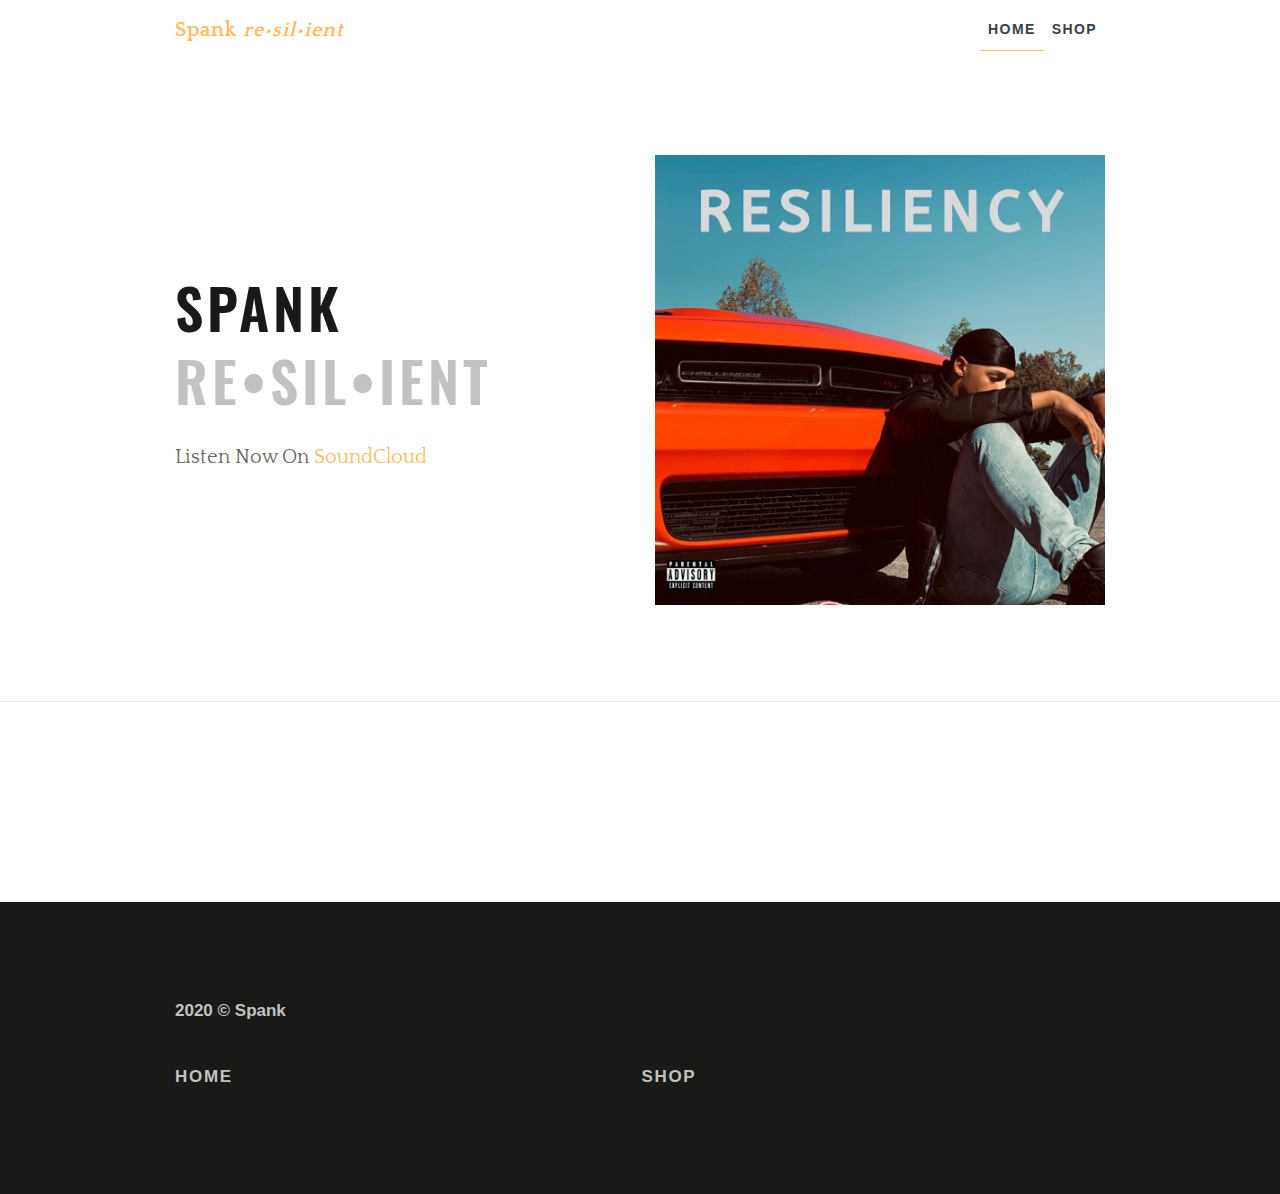
<file: index.html>
<!DOCTYPE html>
<html xmlns="http://www.w3.org/1999/xhtml">

<head>

	<meta charset="utf-8" /> 
<meta http-equiv="Content-Type" content="text/html; charset=utf-8" />
		<meta name="robots" content="index, follow" />
		<meta name="generator" content="RapidWeaver" />
		
	<meta name="twitter:card" content="summary">
	<meta name="twitter:title" content="Spank">
	<meta name="twitter:image" content="https://bigspank.com/resources/artworks-000661120138-d5fd5d-t500x500.jpg">
	<meta name="twitter:url" content="https://bigspank.com/index.html">
	<meta property="og:type" content="website">
	<meta property="og:site_name" content="Spank <em>re•sil•ient</em>">
	<meta property="og:title" content="Spank">
	<meta property="og:image" content="https://bigspank.com/resources/artworks-000661120138-d5fd5d-t500x500.jpg">
	<meta property="og:url" content="https://bigspank.com/index.html"> 

	<!-- Meta tags -->
	<meta name="viewport" content="width=device-width, initial-scale=1.0, maximum-scale=1.0, user-scalable=0" />

	<title>Spank</title>
	<link rel="stylesheet" type="text/css" media="all" href="rw_common/themes/Artful/consolidated-1.css?rwcache=621116156" />
		
	    
</head>

<!-- This page was created with RapidWeaver from Realmac Software. http://www.realmacsoftware.com -->

<body>
	<nav class="navbar navbar-expand-lg">
		<div class="container">
            <a class="navbar-brand" href="https://bigspank.com/">
                <div class="logo"></div>
                <span class="navbar-title">Spank <em>re&bull;sil&bull;ient</em></span>
            </a>
			<button class="navbar-toggler" type="button" data-toggle="collapse" data-target="#navbarNav" aria-controls="navbarNav" aria-expanded="false"
			 aria-label="Toggle navigation">
				<span class="navbar-toggler-icon"></span>
			</button>
			<div class="collapse navbar-collapse" id="navbarNav">
				<ul class="navbar-nav ml-auto"><li class="nav-item active"><a href="./" rel="" class="nav-link">Home</a></li><li class="nav-item"><a href="shop/" rel="" class="nav-link">Shop</a></li></ul>
			</div>
		</div>
	</nav>
	<div class="hero pb-5">
		<div class="container">
			<div class="row align-items-center justify-content-center">
				<div class="col-sm-6 align-self-center">
					<h1 class="hero-title mb-4">
						Spank <em>re&bull;sil&bull;ient</em>
					</h1>
					<p class="lead hero-slogan">
						Listen Now On <a href="https://soundcloud.com/officialbigspank/sets/resiliency">SoundCloud</a>
					</p>
				</div>
				<div class="col-sm-6">
					<img src="rw_common/images/artworks-000661120138-d5fd5d-t500x500.jpg" width="100" alt="" class="banner_image">
				</div>
			</div>
		</div>
    </div>

    <hr class="my-5">

	<div class="container pt-5">
        <div class="row intro justify-content-between">
            <div class="col-sm-6">
                
            </div>
            <div class="sidebar col-sm-6 order-md-8">
                <h2 class="sidebar-title">
                     
                </h2>

                 
            </div>
        </div>
	</div>

	<div class="footer">
		<div class="container">
			<div class="row justify-content-start">
				<div class="col">
					<div class="footer-content">
						2020 &copy; Spank
					</div>

					<ul class="navbar-nav ml-auto"><li class="nav-item active"><a href="./" rel="" class="nav-link">Home</a></li><li class="nav-item"><a href="shop/" rel="" class="nav-link">Shop</a></li></ul>
				</div>
			</div>
		</div>
	</div>
	<script type="text/javascript" src="rw_common/themes/Artful/js/main.js?rwcache=621116156"></script>
</body>

</html>
</file>
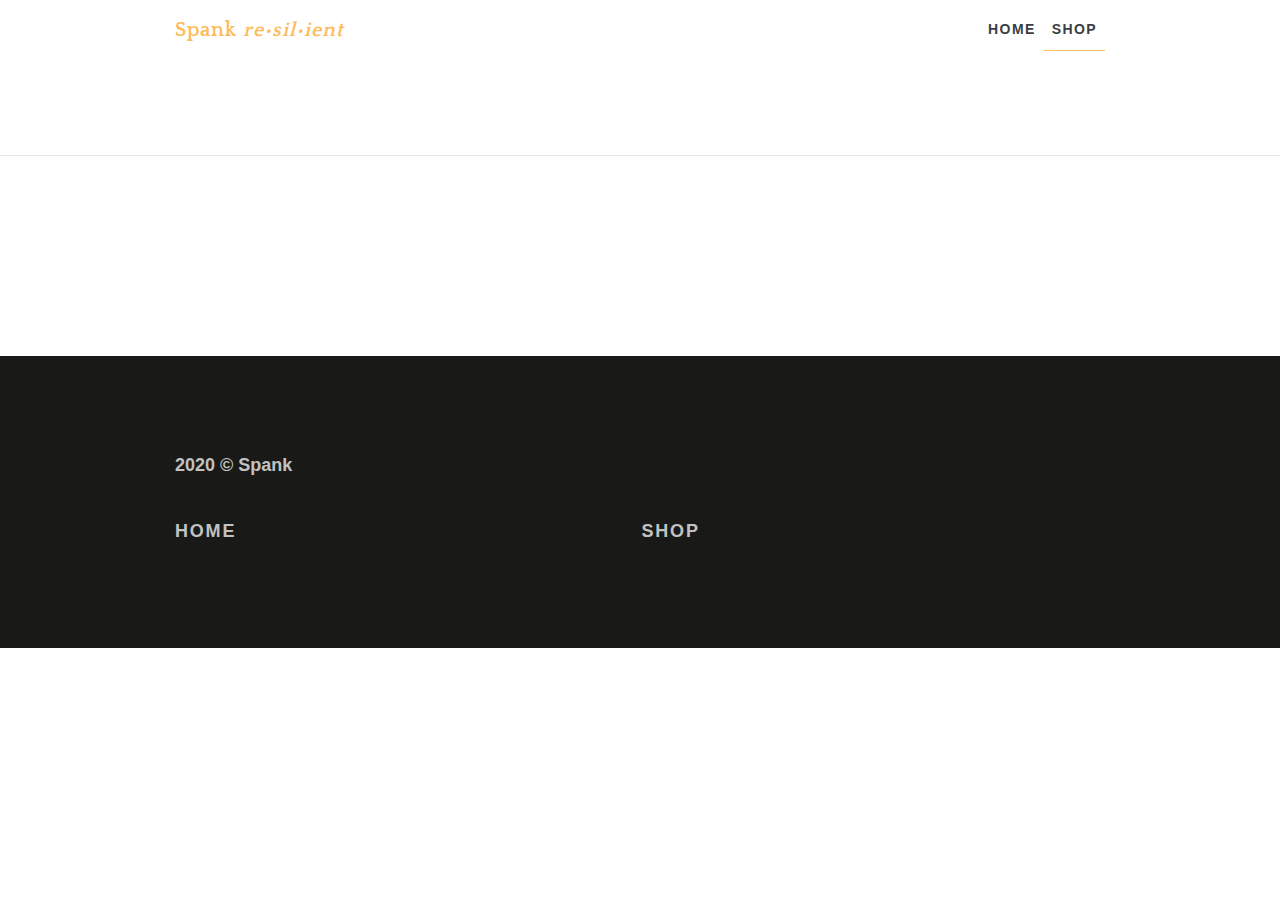
<file: shop/index.html>
<!DOCTYPE html>
<html xmlns="http://www.w3.org/1999/xhtml">

<head>

	<meta charset="utf-8" /> 
<meta http-equiv="Content-Type" content="text/html; charset=utf-8" />
		<meta name="robots" content="index, follow" />
		<meta name="generator" content="RapidWeaver" />
		
	<meta name="twitter:card" content="summary">
	<meta name="twitter:title" content="Spank • Shop">
	<meta name="twitter:image" content="https://bigspank.com/resources/artworks-000661120138-d5fd5d-t500x500.jpg">
	<meta name="twitter:url" content="https://bigspank.com/shop/index.html">
	<meta property="og:type" content="website">
	<meta property="og:site_name" content="Spank <em>re•sil•ient</em>">
	<meta property="og:title" content="Spank • Shop">
	<meta property="og:image" content="https://bigspank.com/resources/artworks-000661120138-d5fd5d-t500x500.jpg">
	<meta property="og:url" content="https://bigspank.com/shop/index.html"> 

	<!-- Meta tags -->
	<meta name="viewport" content="width=device-width, initial-scale=1.0, maximum-scale=1.0, user-scalable=0" />

	<title>Spank • Shop</title>
	<link rel="stylesheet" type="text/css" media="all" href="../rw_common/themes/Artful/consolidated-0.css?rwcache=621116156" />
		
	    
</head>

<!-- This page was created with RapidWeaver from Realmac Software. http://www.realmacsoftware.com -->

<body>
	<nav class="navbar navbar-expand-lg">
		<div class="container">
            <a class="navbar-brand" href="https://bigspank.com/">
                <div class="logo"></div>
                <span class="navbar-title">Spank <em>re&bull;sil&bull;ient</em></span>
            </a>
			<button class="navbar-toggler" type="button" data-toggle="collapse" data-target="#navbarNav" aria-controls="navbarNav" aria-expanded="false"
			 aria-label="Toggle navigation">
				<span class="navbar-toggler-icon"></span>
			</button>
			<div class="collapse navbar-collapse" id="navbarNav">
				<ul class="navbar-nav ml-auto"><li class="nav-item"><a href="../" rel="" class="nav-link">Home</a></li><li class="nav-item active"><a href="./" rel="" class="nav-link">Shop</a></li></ul>
			</div>
		</div>
	</nav>
	<div class="hero pb-5">
		<div class="container">
			<div class="row align-items-center justify-content-center">
				<div class="col-sm-6 align-self-center">
					<h1 class="hero-title mb-4">
						Spank <em>re&bull;sil&bull;ient</em>
					</h1>
					<p class="lead hero-slogan">
						Listen Now On <a href="https://soundcloud.com/officialbigspank/sets/resiliency">SoundCloud</a>
					</p>
				</div>
				<div class="col-sm-6">
					<img src="../rw_common/images/artworks-000661120138-d5fd5d-t500x500.jpg" width="100" alt="" class="banner_image">
				</div>
			</div>
		</div>
    </div>

    <hr class="my-5">

	<div class="container pt-5">
        <div class="row intro justify-content-between">
            <div class="col-sm-12">
                <div id='collection-component-1599423244864'></div>
<script type="text/javascript">
/*<![CDATA[*/
(function () {
  var scriptURL = 'https://sdks.shopifycdn.com/buy-button/latest/buy-button-storefront.min.js';
  if (window.ShopifyBuy) {
    if (window.ShopifyBuy.UI) {
      ShopifyBuyInit();
    } else {
      loadScript();
    }
  } else {
    loadScript();
  }
  function loadScript() {
    var script = document.createElement('script');
    script.async = true;
    script.src = scriptURL;
    (document.getElementsByTagName('head')[0] || document.getElementsByTagName('body')[0]).appendChild(script);
    script.onload = ShopifyBuyInit;
  }
  function ShopifyBuyInit() {
    var client = ShopifyBuy.buildClient({
      domain: 'frostedthreads.myshopify.com',
      storefrontAccessToken: 'f80505f609ffa08689e1169ca440bcb3',
    });
    ShopifyBuy.UI.onReady(client).then(function (ui) {
      ui.createComponent('collection', {
        id: '219226833048',
        node: document.getElementById('collection-component-1599423244864'),
        moneyFormat: '%24%7B%7Bamount%7D%7D',
        options: {
  "product": {
    "styles": {
      "product": {
        "@media (min-width: 601px)": {
          "max-width": "calc(25% - 20px)",
          "margin-left": "20px",
          "margin-bottom": "50px",
          "width": "calc(25% - 20px)"
        },
        "img": {
          "height": "calc(100% - 15px)",
          "position": "absolute",
          "left": "0",
          "right": "0",
          "top": "0"
        },
        "imgWrapper": {
          "padding-top": "calc(75% + 15px)",
          "position": "relative",
          "height": "0"
        }
      }
    },
    "contents": {
      "button": false,
      "buttonWithQuantity": true
    },
    "text": {
      "button": "Add to cart"
    }
  },
  "productSet": {
    "styles": {
      "products": {
        "@media (min-width: 601px)": {
          "margin-left": "-20px"
        }
      }
    }
  },
  "modalProduct": {
    "contents": {
      "img": false,
      "imgWithCarousel": true,
      "button": false,
      "buttonWithQuantity": true
    },
    "styles": {
      "product": {
        "@media (min-width: 601px)": {
          "max-width": "100%",
          "margin-left": "0px",
          "margin-bottom": "0px"
        }
      }
    },
    "text": {
      "button": "Add to cart"
    }
  },
  "cart": {
    "text": {
      "total": "Subtotal",
      "button": "Checkout"
    }
  }
},
      });
    });
  }
})();
/*]]>*/
</script>
            </div>
            <div class="sidebar col-sm-0 order-md-8">
                <h2 class="sidebar-title">
                    
                </h2>

                 
            </div>
        </div>
	</div>

	<div class="footer">
		<div class="container">
			<div class="row justify-content-start">
				<div class="col">
					<div class="footer-content">
						2020 &copy; Spank
					</div>

					<ul class="navbar-nav ml-auto"><li class="nav-item"><a href="../" rel="" class="nav-link">Home</a></li><li class="nav-item active"><a href="./" rel="" class="nav-link">Shop</a></li></ul>
				</div>
			</div>
		</div>
	</div>
	<script type="text/javascript" src="../rw_common/themes/Artful/js/main.js?rwcache=621116156"></script>
</body>

</html>
</file>
<file: rw_common/themes/Artful/consolidated-1.css>
@media only screen {body{color:rgba(101,101,101,1.00);background-color:rgba(255,255,255,1.00);font-size:17px}a:link,a:visited{color:rgba(253,187,92,1.00)}a:active,a:hover{color:rgba(202,150,74,1.00)}.btn-primary:link,.form-input-button{color:#fff;background-color:rgba(253,187,92,1.00);border-color:rgba(253,187,92,1.00)}blockquote{color:rgba(25,26,23,1.00);border-left-color:rgba(253,187,92,1.00)}.dropdown-menu .active .nav-link{color:rgba(253,187,92,1.00)}.album-title,h1,h2,h3,h4,h5,h6{color:rgba(25,26,23,1.00)}.album-title em,h1 em,h2 em,h3 em,h4 em,h5 em,h6 em{color:rgba(194,194,194,1.00)}.album-title:after,h1:after,h2:after,h3:after,h4:after,h5:after,h6:after{background-color:rgba(253,187,92,1.00)}.navbar{background-color:rgba(255,255,255,1.00)}.nav-link:link,.nav-link:visited{color:rgba(59,62,66,1.00)}.navbar-nav>.nav-item>.nav-link:hover{color:rgba(47,50,53,1.00)}.navbar-toggler-icon{background:url("data:image/svg+xml;charset=utf8,%3Csvg viewBox='0 0 30 30' xmlns='http://www.w3.org/2000/svg'%3E%3Cpath stroke='rgba(59,62,66,1.00)' stroke-width='2' stroke-linecap='round' stroke-miterlimit='10' d='M4 7h22M4 15h22M4 23h22'/%3E%3C/svg%3E")}.navbar-nav>.nav-item.active>.nav-link{border-color:rgba(253,187,92,1.00)}.footer{background-color:rgba(25,26,23,1.00)}.footer a:active,.footer a:hover,.footer a:link,.footer a:visited,.footer-content{color:rgba(194,194,194,1.00)!important}.navbar .navbar-brand img {display: inline-block;}.navbar-brand .navbar-title {display: inline-block;}.nav-link {text-transform: uppercase;letter-spacing: .1em;}.hero-title {text-transform: uppercase;}.banner_image {filter: none;}.container {max-width: 960px;}h1, h2, h3, h4, h5, h6, .album-title {text-transform: uppercase;letter-spacing: .25rem;}}/*! * Bootstrap v4.0.0 (https://getbootstrap.com) * Copyright 2011-2018 The Bootstrap Authors * Copyright 2011-2018 Twitter, Inc. * Licensed under MIT (https://github.com/twbs/bootstrap/blob/master/LICENSE) */:root{--blue:#007bff;--indigo:#6610f2;--purple:#6f42c1;--pink:#e83e8c;--red:#dc3545;--orange:#fd7e14;--yellow:#ffc107;--green:#28a745;--teal:#20c997;--cyan:#17a2b8;--white:#fff;--gray:#6c757d;--gray-dark:#343a40;--primary:#007bff;--secondary:#6c757d;--success:#28a745;--info:#17a2b8;--warning:#ffc107;--danger:#dc3545;--light:#f8f9fa;--dark:#343a40;--breakpoint-xs:0;--breakpoint-sm:576px;--breakpoint-md:768px;--breakpoint-lg:992px;--breakpoint-xl:1200px;--font-family-sans-serif:"Quattrocento Sans",-apple-system,BlinkMacSystemFont,"Segoe UI",Roboto,"Helvetica Neue",Arial,sans-serif,"Apple Color Emoji","Segoe UI Emoji","Segoe UI Symbol";--font-family-monospace:SFMono-Regular,Menlo,Monaco,Consolas,"Liberation Mono","Courier New",monospace}*,:after,:before{-webkit-box-sizing:border-box;box-sizing:border-box}html{font-family:sans-serif;line-height:1.15;-webkit-text-size-adjust:100%;-ms-text-size-adjust:100%;-ms-overflow-style:scrollbar;-webkit-tap-highlight-color:transparent}@-ms-viewport{width:device-width}article,aside,dialog,figcaption,figure,footer,header,hgroup,main,nav,section{display:block}body{margin:0;font-family:Quattrocento,serif;font-size:1rem;line-height:1.6;color:#656565;text-align:left;background-color:#fff}[tabindex="-1"]:focus{outline:0!important}hr{-webkit-box-sizing:content-box;box-sizing:content-box;height:0;overflow:visible}h1,h2,h3,h4,h5,h6{margin-top:0;margin-bottom:.5rem}p{margin-top:0;margin-bottom:1rem}abbr[data-original-title],abbr[title]{text-decoration:underline;-webkit-text-decoration:underline dotted;text-decoration:underline dotted;cursor:help;border-bottom:0}address{font-style:normal;line-height:inherit}address,dl,ol,ul{margin-bottom:1rem}dl,ol,ul{margin-top:0}ol ol,ol ul,ul ol,ul ul{margin-bottom:0}dt{font-weight:700}dd{margin-bottom:.5rem;margin-left:0}blockquote{margin:0 0 1rem}dfn{font-style:italic}b,strong{font-weight:bolder}small{font-size:80%}sub,sup{position:relative;font-size:75%;line-height:0;vertical-align:baseline}sub{bottom:-.25em}sup{top:-.5em}a{color:#007bff;text-decoration:none;background-color:transparent;-webkit-text-decoration-skip:objects}a:hover{color:#0056b3;text-decoration:underline}a:not([href]):not([tabindex]),a:not([href]):not([tabindex]):focus,a:not([href]):not([tabindex]):hover{color:inherit;text-decoration:none}a:not([href]):not([tabindex]):focus{outline:0}code,kbd,pre,samp{font-family:monospace,monospace;font-size:1em}pre{margin-top:0;margin-bottom:1rem;overflow:auto;-ms-overflow-style:scrollbar}figure{margin:0 0 1rem}img{vertical-align:middle;border-style:none}svg:not(:root){overflow:hidden}table{border-collapse:collapse}caption{padding-top:.75rem;padding-bottom:.75rem;color:#6c757d;text-align:left;caption-side:bottom}th{text-align:inherit}label{display:inline-block;margin-bottom:.5rem}button{border-radius:0}button:focus{outline:1px dotted;outline:5px auto -webkit-focus-ring-color}button,input,optgroup,select,textarea{margin:0;font-family:inherit;font-size:inherit;line-height:inherit}button,input{overflow:visible}button,select{text-transform:none}[type=reset],[type=submit],button,html [type=button]{-webkit-appearance:button}[type=button]::-moz-focus-inner,[type=reset]::-moz-focus-inner,[type=submit]::-moz-focus-inner,button::-moz-focus-inner{padding:0;border-style:none}input[type=checkbox],input[type=radio]{-webkit-box-sizing:border-box;box-sizing:border-box;padding:0}input[type=date],input[type=datetime-local],input[type=month],input[type=time]{-webkit-appearance:listbox}textarea{overflow:auto;resize:vertical}fieldset{min-width:0;padding:0;margin:0;border:0}legend{display:block;width:100%;max-width:100%;padding:0;margin-bottom:.5rem;font-size:1.5rem;line-height:inherit;color:inherit;white-space:normal}progress{vertical-align:baseline}[type=number]::-webkit-inner-spin-button,[type=number]::-webkit-outer-spin-button{height:auto}[type=search]{outline-offset:-2px;-webkit-appearance:none}[type=search]::-webkit-search-cancel-button,[type=search]::-webkit-search-decoration{-webkit-appearance:none}::-webkit-file-upload-button{font:inherit;-webkit-appearance:button}output{display:inline-block}summary{display:list-item;cursor:pointer}template{display:none}[hidden]{display:none!important}.album-title,.h1,.h2,.h3,.h4,.h5,.h6,.photo-background .photo-navigation .photo-title,h1,h2,h3,h4,h5,h6{margin-bottom:.5rem;font-family:Oswald;font-weight:700;line-height:1.3;color:inherit}.album-title,.h1,h1{font-size:3.5rem}.h2,.photo-background .photo-navigation .photo-title,h2{font-size:3rem}.h3,h3{font-size:2rem}.h4,h4{font-size:1.25rem}.h5,.h6,h5,h6{font-size:1rem}.album-description,.lead,.photo-background .photo-navigation .photo-caption{font-size:1.25rem;font-weight:300}.display-1{font-size:6rem}.display-1,.display-2{font-weight:300;line-height:1.3}.display-2{font-size:5.5rem}.display-3{font-size:4.5rem}.display-3,.display-4{font-weight:300;line-height:1.3}.display-4{font-size:3.5rem}hr{margin-top:1rem;margin-bottom:1rem;border:0;border-top:1px solid rgba(0,0,0,.1)}.small,small{font-size:80%;font-weight:400}.mark,mark{padding:.2em;background-color:#fcf8e3}.list-inline,.list-unstyled{padding-left:0;list-style:none}.list-inline-item{display:inline-block}.list-inline-item:not(:last-child){margin-right:.5rem}.initialism{font-size:90%;text-transform:uppercase}.blockquote{margin-bottom:1rem;font-size:1.25rem}.blockquote-footer{display:block;font-size:80%;color:#6c757d}.blockquote-footer:before{content:"\2014   \A0"}.album-wrapper .thumbnail-wrap .thumbnail-frame>a>img,.blog-entry img,.img-fluid,.img-thumbnail,img{max-width:100%;height:auto}.img-thumbnail{padding:.25rem;background-color:#fff;border:1px solid #dee2e6;border-radius:.25rem;-webkit-box-shadow:0 1px 2px rgba(0,0,0,.075);box-shadow:0 1px 2px rgba(0,0,0,.075)}.figure{display:inline-block}.figure-img{margin-bottom:.5rem;line-height:1}.figure-caption{font-size:90%;color:#6c757d}code,kbd,pre,samp{font-family:SFMono-Regular,Menlo,Monaco,Consolas,Liberation Mono,Courier New,monospace}code{font-size:87.5%;color:#e83e8c;word-break:break-word}a>code{color:inherit}kbd{padding:.2rem .4rem;font-size:87.5%;color:#fff;background-color:#212529;border-radius:.2rem;-webkit-box-shadow:inset 0 -.1rem 0 rgba(0,0,0,.25);box-shadow:inset 0 -.1rem 0 rgba(0,0,0,.25)}kbd kbd{padding:0;font-size:100%;font-weight:700;-webkit-box-shadow:none;box-shadow:none}pre{display:block;font-size:87.5%;color:#212529}pre code{font-size:inherit;color:inherit;word-break:normal}.pre-scrollable{max-height:340px;overflow-y:scroll}.container{width:100%;padding-right:15px;padding-left:15px;margin-right:auto;margin-left:auto}@media (min-width:576px){.container{max-width:540px}}@media (min-width:768px){.container{max-width:720px}}@media (min-width:992px){.container{max-width:960px}}@media (min-width:1200px){.container{max-width:1140px}}.container-fluid{width:100%;padding-right:15px;padding-left:15px;margin-right:auto;margin-left:auto}.row{display:-webkit-box;display:-ms-flexbox;display:flex;-ms-flex-wrap:wrap;flex-wrap:wrap;margin-right:-15px;margin-left:-15px}.no-gutters{margin-right:0;margin-left:0}.no-gutters>.col,.no-gutters>[class*=col-]{padding-right:0;padding-left:0}.col,.col-1,.col-2,.col-3,.col-4,.col-5,.col-6,.col-7,.col-8,.col-9,.col-10,.col-11,.col-12,.col-auto,.col-lg,.col-lg-1,.col-lg-2,.col-lg-3,.col-lg-4,.col-lg-5,.col-lg-6,.col-lg-7,.col-lg-8,.col-lg-9,.col-lg-10,.col-lg-11,.col-lg-12,.col-lg-auto,.col-md,.col-md-1,.col-md-2,.col-md-3,.col-md-4,.col-md-5,.col-md-6,.col-md-7,.col-md-8,.col-md-9,.col-md-10,.col-md-11,.col-md-12,.col-md-auto,.col-sm,.col-sm-1,.col-sm-2,.col-sm-3,.col-sm-4,.col-sm-5,.col-sm-6,.col-sm-7,.col-sm-8,.col-sm-9,.col-sm-10,.col-sm-11,.col-sm-12,.col-sm-auto,.col-xl,.col-xl-1,.col-xl-2,.col-xl-3,.col-xl-4,.col-xl-5,.col-xl-6,.col-xl-7,.col-xl-8,.col-xl-9,.col-xl-10,.col-xl-11,.col-xl-12,.col-xl-auto,.form-select-field{position:relative;width:100%;min-height:1px;padding-right:15px;padding-left:15px}.col{-ms-flex-preferred-size:0;flex-basis:0;-webkit-box-flex:1;-ms-flex-positive:1;flex-grow:1;max-width:100%}.col-auto{-ms-flex:0 0 auto;flex:0 0 auto;width:auto;max-width:none}.col-1,.col-auto{-webkit-box-flex:0}.col-1{-ms-flex:0 0 8.33333333%;flex:0 0 8.33333333%;max-width:8.33333333%}.col-2{-ms-flex:0 0 16.66666667%;flex:0 0 16.66666667%;max-width:16.66666667%}.col-2,.col-3{-webkit-box-flex:0}.col-3{-ms-flex:0 0 25%;flex:0 0 25%;max-width:25%}.col-4{-ms-flex:0 0 33.33333333%;flex:0 0 33.33333333%;max-width:33.33333333%}.col-4,.col-5{-webkit-box-flex:0}.col-5{-ms-flex:0 0 41.66666667%;flex:0 0 41.66666667%;max-width:41.66666667%}.col-6{-ms-flex:0 0 50%;flex:0 0 50%;max-width:50%}.col-6,.col-7{-webkit-box-flex:0}.col-7{-ms-flex:0 0 58.33333333%;flex:0 0 58.33333333%;max-width:58.33333333%}.col-8{-ms-flex:0 0 66.66666667%;flex:0 0 66.66666667%;max-width:66.66666667%}.col-8,.col-9{-webkit-box-flex:0}.col-9{-ms-flex:0 0 75%;flex:0 0 75%;max-width:75%}.col-10{-ms-flex:0 0 83.33333333%;flex:0 0 83.33333333%;max-width:83.33333333%}.col-10,.col-11{-webkit-box-flex:0}.col-11{-ms-flex:0 0 91.66666667%;flex:0 0 91.66666667%;max-width:91.66666667%}.col-12{-webkit-box-flex:0;-ms-flex:0 0 100%;flex:0 0 100%;max-width:100%}.order-first{-webkit-box-ordinal-group:0;-ms-flex-order:-1;order:-1}.order-last{-webkit-box-ordinal-group:14;-ms-flex-order:13;order:13}.order-0{-webkit-box-ordinal-group:1;-ms-flex-order:0;order:0}.order-1{-webkit-box-ordinal-group:2;-ms-flex-order:1;order:1}.order-2{-webkit-box-ordinal-group:3;-ms-flex-order:2;order:2}.order-3{-webkit-box-ordinal-group:4;-ms-flex-order:3;order:3}.order-4{-webkit-box-ordinal-group:5;-ms-flex-order:4;order:4}.order-5{-webkit-box-ordinal-group:6;-ms-flex-order:5;order:5}.order-6{-webkit-box-ordinal-group:7;-ms-flex-order:6;order:6}.order-7{-webkit-box-ordinal-group:8;-ms-flex-order:7;order:7}.order-8{-webkit-box-ordinal-group:9;-ms-flex-order:8;order:8}.order-9{-webkit-box-ordinal-group:10;-ms-flex-order:9;order:9}.order-10{-webkit-box-ordinal-group:11;-ms-flex-order:10;order:10}.order-11{-webkit-box-ordinal-group:12;-ms-flex-order:11;order:11}.order-12{-webkit-box-ordinal-group:13;-ms-flex-order:12;order:12}.offset-1{margin-left:8.33333333%}.offset-2{margin-left:16.66666667%}.offset-3{margin-left:25%}.offset-4{margin-left:33.33333333%}.offset-5{margin-left:41.66666667%}.offset-6{margin-left:50%}.offset-7{margin-left:58.33333333%}.offset-8{margin-left:66.66666667%}.offset-9{margin-left:75%}.offset-10{margin-left:83.33333333%}.offset-11{margin-left:91.66666667%}@media (min-width:576px){.col-sm{-ms-flex-preferred-size:0;flex-basis:0;-webkit-box-flex:1;-ms-flex-positive:1;flex-grow:1;max-width:100%}.col-sm-auto{-webkit-box-flex:0;-ms-flex:0 0 auto;flex:0 0 auto;width:auto;max-width:none}.col-sm-1{-webkit-box-flex:0;-ms-flex:0 0 8.33333333%;flex:0 0 8.33333333%;max-width:8.33333333%}.col-sm-2{-webkit-box-flex:0;-ms-flex:0 0 16.66666667%;flex:0 0 16.66666667%;max-width:16.66666667%}.col-sm-3{-webkit-box-flex:0;-ms-flex:0 0 25%;flex:0 0 25%;max-width:25%}.col-sm-4{-webkit-box-flex:0;-ms-flex:0 0 33.33333333%;flex:0 0 33.33333333%;max-width:33.33333333%}.col-sm-5{-webkit-box-flex:0;-ms-flex:0 0 41.66666667%;flex:0 0 41.66666667%;max-width:41.66666667%}.col-sm-6,.form-select-field{-webkit-box-flex:0;-ms-flex:0 0 50%;flex:0 0 50%;max-width:50%}.col-sm-7{-webkit-box-flex:0;-ms-flex:0 0 58.33333333%;flex:0 0 58.33333333%;max-width:58.33333333%}.col-sm-8{-webkit-box-flex:0;-ms-flex:0 0 66.66666667%;flex:0 0 66.66666667%;max-width:66.66666667%}.col-sm-9{-webkit-box-flex:0;-ms-flex:0 0 75%;flex:0 0 75%;max-width:75%}.col-sm-10{-webkit-box-flex:0;-ms-flex:0 0 83.33333333%;flex:0 0 83.33333333%;max-width:83.33333333%}.col-sm-11{-webkit-box-flex:0;-ms-flex:0 0 91.66666667%;flex:0 0 91.66666667%;max-width:91.66666667%}.col-sm-12{-webkit-box-flex:0;-ms-flex:0 0 100%;flex:0 0 100%;max-width:100%}.order-sm-first{-webkit-box-ordinal-group:0;-ms-flex-order:-1;order:-1}.order-sm-last{-webkit-box-ordinal-group:14;-ms-flex-order:13;order:13}.order-sm-0{-webkit-box-ordinal-group:1;-ms-flex-order:0;order:0}.order-sm-1{-webkit-box-ordinal-group:2;-ms-flex-order:1;order:1}.order-sm-2{-webkit-box-ordinal-group:3;-ms-flex-order:2;order:2}.order-sm-3{-webkit-box-ordinal-group:4;-ms-flex-order:3;order:3}.order-sm-4{-webkit-box-ordinal-group:5;-ms-flex-order:4;order:4}.order-sm-5{-webkit-box-ordinal-group:6;-ms-flex-order:5;order:5}.order-sm-6{-webkit-box-ordinal-group:7;-ms-flex-order:6;order:6}.order-sm-7{-webkit-box-ordinal-group:8;-ms-flex-order:7;order:7}.order-sm-8{-webkit-box-ordinal-group:9;-ms-flex-order:8;order:8}.order-sm-9{-webkit-box-ordinal-group:10;-ms-flex-order:9;order:9}.order-sm-10{-webkit-box-ordinal-group:11;-ms-flex-order:10;order:10}.order-sm-11{-webkit-box-ordinal-group:12;-ms-flex-order:11;order:11}.order-sm-12{-webkit-box-ordinal-group:13;-ms-flex-order:12;order:12}.offset-sm-0{margin-left:0}.offset-sm-1{margin-left:8.33333333%}.offset-sm-2{margin-left:16.66666667%}.offset-sm-3{margin-left:25%}.offset-sm-4{margin-left:33.33333333%}.offset-sm-5{margin-left:41.66666667%}.offset-sm-6{margin-left:50%}.offset-sm-7{margin-left:58.33333333%}.offset-sm-8{margin-left:66.66666667%}.offset-sm-9{margin-left:75%}.offset-sm-10{margin-left:83.33333333%}.offset-sm-11{margin-left:91.66666667%}}@media (min-width:768px){.col-md{-ms-flex-preferred-size:0;flex-basis:0;-webkit-box-flex:1;-ms-flex-positive:1;flex-grow:1;max-width:100%}.col-md-auto{-webkit-box-flex:0;-ms-flex:0 0 auto;flex:0 0 auto;width:auto;max-width:none}.col-md-1{-webkit-box-flex:0;-ms-flex:0 0 8.33333333%;flex:0 0 8.33333333%;max-width:8.33333333%}.col-md-2{-webkit-box-flex:0;-ms-flex:0 0 16.66666667%;flex:0 0 16.66666667%;max-width:16.66666667%}.col-md-3{-webkit-box-flex:0;-ms-flex:0 0 25%;flex:0 0 25%;max-width:25%}.col-md-4{-webkit-box-flex:0;-ms-flex:0 0 33.33333333%;flex:0 0 33.33333333%;max-width:33.33333333%}.col-md-5{-webkit-box-flex:0;-ms-flex:0 0 41.66666667%;flex:0 0 41.66666667%;max-width:41.66666667%}.col-md-6{-webkit-box-flex:0;-ms-flex:0 0 50%;flex:0 0 50%;max-width:50%}.col-md-7{-webkit-box-flex:0;-ms-flex:0 0 58.33333333%;flex:0 0 58.33333333%;max-width:58.33333333%}.col-md-8{-webkit-box-flex:0;-ms-flex:0 0 66.66666667%;flex:0 0 66.66666667%;max-width:66.66666667%}.col-md-9{-webkit-box-flex:0;-ms-flex:0 0 75%;flex:0 0 75%;max-width:75%}.col-md-10{-webkit-box-flex:0;-ms-flex:0 0 83.33333333%;flex:0 0 83.33333333%;max-width:83.33333333%}.col-md-11{-webkit-box-flex:0;-ms-flex:0 0 91.66666667%;flex:0 0 91.66666667%;max-width:91.66666667%}.col-md-12{-webkit-box-flex:0;-ms-flex:0 0 100%;flex:0 0 100%;max-width:100%}.order-md-first{-webkit-box-ordinal-group:0;-ms-flex-order:-1;order:-1}.order-md-last{-webkit-box-ordinal-group:14;-ms-flex-order:13;order:13}.order-md-0{-webkit-box-ordinal-group:1;-ms-flex-order:0;order:0}.order-md-1{-webkit-box-ordinal-group:2;-ms-flex-order:1;order:1}.order-md-2{-webkit-box-ordinal-group:3;-ms-flex-order:2;order:2}.order-md-3{-webkit-box-ordinal-group:4;-ms-flex-order:3;order:3}.order-md-4{-webkit-box-ordinal-group:5;-ms-flex-order:4;order:4}.order-md-5{-webkit-box-ordinal-group:6;-ms-flex-order:5;order:5}.order-md-6{-webkit-box-ordinal-group:7;-ms-flex-order:6;order:6}.order-md-7{-webkit-box-ordinal-group:8;-ms-flex-order:7;order:7}.order-md-8{-webkit-box-ordinal-group:9;-ms-flex-order:8;order:8}.order-md-9{-webkit-box-ordinal-group:10;-ms-flex-order:9;order:9}.order-md-10{-webkit-box-ordinal-group:11;-ms-flex-order:10;order:10}.order-md-11{-webkit-box-ordinal-group:12;-ms-flex-order:11;order:11}.order-md-12{-webkit-box-ordinal-group:13;-ms-flex-order:12;order:12}.offset-md-0{margin-left:0}.offset-md-1{margin-left:8.33333333%}.offset-md-2{margin-left:16.66666667%}.offset-md-3{margin-left:25%}.offset-md-4{margin-left:33.33333333%}.offset-md-5{margin-left:41.66666667%}.offset-md-6{margin-left:50%}.offset-md-7{margin-left:58.33333333%}.offset-md-8{margin-left:66.66666667%}.offset-md-9{margin-left:75%}.offset-md-10{margin-left:83.33333333%}.offset-md-11{margin-left:91.66666667%}}@media (min-width:992px){.col-lg{-ms-flex-preferred-size:0;flex-basis:0;-webkit-box-flex:1;-ms-flex-positive:1;flex-grow:1;max-width:100%}.col-lg-auto{-webkit-box-flex:0;-ms-flex:0 0 auto;flex:0 0 auto;width:auto;max-width:none}.col-lg-1{-webkit-box-flex:0;-ms-flex:0 0 8.33333333%;flex:0 0 8.33333333%;max-width:8.33333333%}.col-lg-2{-webkit-box-flex:0;-ms-flex:0 0 16.66666667%;flex:0 0 16.66666667%;max-width:16.66666667%}.col-lg-3{-webkit-box-flex:0;-ms-flex:0 0 25%;flex:0 0 25%;max-width:25%}.col-lg-4{-webkit-box-flex:0;-ms-flex:0 0 33.33333333%;flex:0 0 33.33333333%;max-width:33.33333333%}.col-lg-5{-webkit-box-flex:0;-ms-flex:0 0 41.66666667%;flex:0 0 41.66666667%;max-width:41.66666667%}.col-lg-6{-webkit-box-flex:0;-ms-flex:0 0 50%;flex:0 0 50%;max-width:50%}.col-lg-7{-webkit-box-flex:0;-ms-flex:0 0 58.33333333%;flex:0 0 58.33333333%;max-width:58.33333333%}.col-lg-8{-webkit-box-flex:0;-ms-flex:0 0 66.66666667%;flex:0 0 66.66666667%;max-width:66.66666667%}.col-lg-9{-webkit-box-flex:0;-ms-flex:0 0 75%;flex:0 0 75%;max-width:75%}.col-lg-10{-webkit-box-flex:0;-ms-flex:0 0 83.33333333%;flex:0 0 83.33333333%;max-width:83.33333333%}.col-lg-11{-webkit-box-flex:0;-ms-flex:0 0 91.66666667%;flex:0 0 91.66666667%;max-width:91.66666667%}.col-lg-12{-webkit-box-flex:0;-ms-flex:0 0 100%;flex:0 0 100%;max-width:100%}.order-lg-first{-webkit-box-ordinal-group:0;-ms-flex-order:-1;order:-1}.order-lg-last{-webkit-box-ordinal-group:14;-ms-flex-order:13;order:13}.order-lg-0{-webkit-box-ordinal-group:1;-ms-flex-order:0;order:0}.order-lg-1{-webkit-box-ordinal-group:2;-ms-flex-order:1;order:1}.order-lg-2{-webkit-box-ordinal-group:3;-ms-flex-order:2;order:2}.order-lg-3{-webkit-box-ordinal-group:4;-ms-flex-order:3;order:3}.order-lg-4{-webkit-box-ordinal-group:5;-ms-flex-order:4;order:4}.order-lg-5{-webkit-box-ordinal-group:6;-ms-flex-order:5;order:5}.order-lg-6{-webkit-box-ordinal-group:7;-ms-flex-order:6;order:6}.order-lg-7{-webkit-box-ordinal-group:8;-ms-flex-order:7;order:7}.order-lg-8{-webkit-box-ordinal-group:9;-ms-flex-order:8;order:8}.order-lg-9{-webkit-box-ordinal-group:10;-ms-flex-order:9;order:9}.order-lg-10{-webkit-box-ordinal-group:11;-ms-flex-order:10;order:10}.order-lg-11{-webkit-box-ordinal-group:12;-ms-flex-order:11;order:11}.order-lg-12{-webkit-box-ordinal-group:13;-ms-flex-order:12;order:12}.offset-lg-0{margin-left:0}.offset-lg-1{margin-left:8.33333333%}.offset-lg-2{margin-left:16.66666667%}.offset-lg-3{margin-left:25%}.offset-lg-4{margin-left:33.33333333%}.offset-lg-5{margin-left:41.66666667%}.offset-lg-6{margin-left:50%}.offset-lg-7{margin-left:58.33333333%}.offset-lg-8{margin-left:66.66666667%}.offset-lg-9{margin-left:75%}.offset-lg-10{margin-left:83.33333333%}.offset-lg-11{margin-left:91.66666667%}}@media (min-width:1200px){.col-xl{-ms-flex-preferred-size:0;flex-basis:0;-webkit-box-flex:1;-ms-flex-positive:1;flex-grow:1;max-width:100%}.col-xl-auto{-webkit-box-flex:0;-ms-flex:0 0 auto;flex:0 0 auto;width:auto;max-width:none}.col-xl-1{-webkit-box-flex:0;-ms-flex:0 0 8.33333333%;flex:0 0 8.33333333%;max-width:8.33333333%}.col-xl-2{-webkit-box-flex:0;-ms-flex:0 0 16.66666667%;flex:0 0 16.66666667%;max-width:16.66666667%}.col-xl-3{-webkit-box-flex:0;-ms-flex:0 0 25%;flex:0 0 25%;max-width:25%}.col-xl-4{-webkit-box-flex:0;-ms-flex:0 0 33.33333333%;flex:0 0 33.33333333%;max-width:33.33333333%}.col-xl-5{-webkit-box-flex:0;-ms-flex:0 0 41.66666667%;flex:0 0 41.66666667%;max-width:41.66666667%}.col-xl-6{-webkit-box-flex:0;-ms-flex:0 0 50%;flex:0 0 50%;max-width:50%}.col-xl-7{-webkit-box-flex:0;-ms-flex:0 0 58.33333333%;flex:0 0 58.33333333%;max-width:58.33333333%}.col-xl-8{-webkit-box-flex:0;-ms-flex:0 0 66.66666667%;flex:0 0 66.66666667%;max-width:66.66666667%}.col-xl-9{-webkit-box-flex:0;-ms-flex:0 0 75%;flex:0 0 75%;max-width:75%}.col-xl-10{-webkit-box-flex:0;-ms-flex:0 0 83.33333333%;flex:0 0 83.33333333%;max-width:83.33333333%}.col-xl-11{-webkit-box-flex:0;-ms-flex:0 0 91.66666667%;flex:0 0 91.66666667%;max-width:91.66666667%}.col-xl-12{-webkit-box-flex:0;-ms-flex:0 0 100%;flex:0 0 100%;max-width:100%}.order-xl-first{-webkit-box-ordinal-group:0;-ms-flex-order:-1;order:-1}.order-xl-last{-webkit-box-ordinal-group:14;-ms-flex-order:13;order:13}.order-xl-0{-webkit-box-ordinal-group:1;-ms-flex-order:0;order:0}.order-xl-1{-webkit-box-ordinal-group:2;-ms-flex-order:1;order:1}.order-xl-2{-webkit-box-ordinal-group:3;-ms-flex-order:2;order:2}.order-xl-3{-webkit-box-ordinal-group:4;-ms-flex-order:3;order:3}.order-xl-4{-webkit-box-ordinal-group:5;-ms-flex-order:4;order:4}.order-xl-5{-webkit-box-ordinal-group:6;-ms-flex-order:5;order:5}.order-xl-6{-webkit-box-ordinal-group:7;-ms-flex-order:6;order:6}.order-xl-7{-webkit-box-ordinal-group:8;-ms-flex-order:7;order:7}.order-xl-8{-webkit-box-ordinal-group:9;-ms-flex-order:8;order:8}.order-xl-9{-webkit-box-ordinal-group:10;-ms-flex-order:9;order:9}.order-xl-10{-webkit-box-ordinal-group:11;-ms-flex-order:10;order:10}.order-xl-11{-webkit-box-ordinal-group:12;-ms-flex-order:11;order:11}.order-xl-12{-webkit-box-ordinal-group:13;-ms-flex-order:12;order:12}.offset-xl-0{margin-left:0}.offset-xl-1{margin-left:8.33333333%}.offset-xl-2{margin-left:16.66666667%}.offset-xl-3{margin-left:25%}.offset-xl-4{margin-left:33.33333333%}.offset-xl-5{margin-left:41.66666667%}.offset-xl-6{margin-left:50%}.offset-xl-7{margin-left:58.33333333%}.offset-xl-8{margin-left:66.66666667%}.offset-xl-9{margin-left:75%}.offset-xl-10{margin-left:83.33333333%}.offset-xl-11{margin-left:91.66666667%}}.table{width:100%;max-width:100%;margin-bottom:1rem;background-color:transparent}.table td,.table th{padding:.75rem;vertical-align:top;border-top:1px solid #dee2e6}.table thead th{vertical-align:bottom;border-bottom:2px solid #dee2e6}.table tbody+tbody{border-top:2px solid #dee2e6}.table .table{background-color:#fff}.table-sm td,.table-sm th{padding:.3rem}.table-bordered,.table-bordered td,.table-bordered th{border:1px solid #dee2e6}.table-bordered thead td,.table-bordered thead th{border-bottom-width:2px}.table-striped tbody tr:nth-of-type(odd){background-color:rgba(0,0,0,.05)}.table-hover tbody tr:hover{background-color:rgba(0,0,0,.075)}.table-primary,.table-primary>td,.table-primary>th{background-color:#b8daff}.table-hover .table-primary:hover,.table-hover .table-primary:hover>td,.table-hover .table-primary:hover>th{background-color:#9fcdff}.table-secondary,.table-secondary>td,.table-secondary>th{background-color:#d6d8db}.table-hover .table-secondary:hover,.table-hover .table-secondary:hover>td,.table-hover .table-secondary:hover>th{background-color:#c8cbcf}.table-success,.table-success>td,.table-success>th{background-color:#c3e6cb}.table-hover .table-success:hover,.table-hover .table-success:hover>td,.table-hover .table-success:hover>th{background-color:#b1dfbb}.table-info,.table-info>td,.table-info>th{background-color:#bee5eb}.table-hover .table-info:hover,.table-hover .table-info:hover>td,.table-hover .table-info:hover>th{background-color:#abdde5}.table-warning,.table-warning>td,.table-warning>th{background-color:#ffeeba}.table-hover .table-warning:hover,.table-hover .table-warning:hover>td,.table-hover .table-warning:hover>th{background-color:#ffe8a1}.table-danger,.table-danger>td,.table-danger>th{background-color:#f5c6cb}.table-hover .table-danger:hover,.table-hover .table-danger:hover>td,.table-hover .table-danger:hover>th{background-color:#f1b0b7}.table-light,.table-light>td,.table-light>th{background-color:#fdfdfe}.table-hover .table-light:hover,.table-hover .table-light:hover>td,.table-hover .table-light:hover>th{background-color:#ececf6}.table-dark,.table-dark>td,.table-dark>th{background-color:#c6c8ca}.table-hover .table-dark:hover,.table-hover .table-dark:hover>td,.table-hover .table-dark:hover>th{background-color:#b9bbbe}.table-active,.table-active>td,.table-active>th,.table-hover .table-active:hover,.table-hover .table-active:hover>td,.table-hover .table-active:hover>th{background-color:rgba(0,0,0,.075)}.table .thead-dark th{color:#fff;background-color:#212529;border-color:#32383e}.table .thead-light th{color:#495057;background-color:#e9ecef;border-color:#dee2e6}.table-dark{color:#fff;background-color:#212529}.table-dark td,.table-dark th,.table-dark thead th{border-color:#32383e}.table-dark.table-bordered{border:0}.table-dark.table-striped tbody tr:nth-of-type(odd){background-color:hsla(0,0%,100%,.05)}.table-dark.table-hover tbody tr:hover{background-color:hsla(0,0%,100%,.075)}@media (max-width:575.98px){.table-responsive-sm{display:block;width:100%;overflow-x:auto;-webkit-overflow-scrolling:touch;-ms-overflow-style:-ms-autohiding-scrollbar}.table-responsive-sm>.table-bordered{border:0}}@media (max-width:767.98px){.table-responsive-md{display:block;width:100%;overflow-x:auto;-webkit-overflow-scrolling:touch;-ms-overflow-style:-ms-autohiding-scrollbar}.table-responsive-md>.table-bordered{border:0}}@media (max-width:991.98px){.table-responsive-lg{display:block;width:100%;overflow-x:auto;-webkit-overflow-scrolling:touch;-ms-overflow-style:-ms-autohiding-scrollbar}.table-responsive-lg>.table-bordered{border:0}}@media (max-width:1199.98px){.table-responsive-xl{display:block;width:100%;overflow-x:auto;-webkit-overflow-scrolling:touch;-ms-overflow-style:-ms-autohiding-scrollbar}.table-responsive-xl>.table-bordered{border:0}}.table-responsive{display:block;width:100%;overflow-x:auto;-webkit-overflow-scrolling:touch;-ms-overflow-style:-ms-autohiding-scrollbar}.table-responsive>.table-bordered{border:0}.form-control,.form-input-field,.form-select-field{display:block;width:100%;padding:.375rem .75rem;font-size:1rem;line-height:1.6;color:#656565;background-color:#fff;background-clip:padding-box;border:1px solid #ced4da;border-radius:0;-webkit-box-shadow:none;box-shadow:none;-webkit-transition:border-color .15s ease-in-out,-webkit-box-shadow .15s ease-in-out;transition:border-color .15s ease-in-out,-webkit-box-shadow .15s ease-in-out;transition:border-color .15s ease-in-out,box-shadow .15s ease-in-out;transition:border-color .15s ease-in-out,box-shadow .15s ease-in-out,-webkit-box-shadow .15s ease-in-out}.form-control::-ms-expand,.form-input-field::-ms-expand,.form-select-field::-ms-expand{background-color:transparent;border:0}.form-control:focus,.form-input-field:focus,.form-select-field:focus{color:#656565;background-color:#fff;border-color:#80bdff;outline:0;-webkit-box-shadow:none,0 0 0 .2rem rgba(0,123,255,.25);box-shadow:none,0 0 0 .2rem rgba(0,123,255,.25)}.form-control::-webkit-input-placeholder,.form-input-field::-webkit-input-placeholder,.form-select-field::-webkit-input-placeholder{color:#6c757d;opacity:1}.form-control:-ms-input-placeholder,.form-control::-ms-input-placeholder,.form-input-field:-ms-input-placeholder,.form-input-field::-ms-input-placeholder,.form-select-field:-ms-input-placeholder,.form-select-field::-ms-input-placeholder{color:#6c757d;opacity:1}.form-control::placeholder,.form-input-field::placeholder,.form-select-field::placeholder{color:#6c757d;opacity:1}.form-control:disabled,.form-control[readonly],.form-input-field:disabled,.form-select-field:disabled,[readonly].form-input-field,[readonly].form-select-field{background-color:#e9ecef;opacity:1}select.form-control:not([size]):not([multiple]),select.form-input-field:not([size]):not([multiple]),select.form-select-field:not([size]):not([multiple]){height:calc(2.35rem + 2px)}select.form-control:focus::-ms-value,select.form-input-field:focus::-ms-value,select.form-select-field:focus::-ms-value{color:#656565;background-color:#fff}.form-control-file,.form-control-range{display:block;width:100%}.col-form-label{padding-top:calc(.375rem + 1px);padding-bottom:calc(.375rem + 1px);margin-bottom:0;font-size:inherit;line-height:1.6}.col-form-label-lg{padding-top:calc(.5rem + 1px);padding-bottom:calc(.5rem + 1px);font-size:1.25rem;line-height:1.5}.col-form-label-sm{padding-top:calc(.25rem + 1px);padding-bottom:calc(.25rem + 1px);font-size:.875rem;line-height:1.5}.form-control-plaintext{display:block;width:100%;padding-top:.375rem;padding-bottom:.375rem;margin-bottom:0;line-height:1.6;background-color:transparent;border:solid transparent;border-width:1px 0}.form-control-plaintext.form-control-lg,.form-control-plaintext.form-control-sm,.input-group-lg>.form-control-plaintext.form-control,.input-group-lg>.form-control-plaintext.form-input-field,.input-group-lg>.form-control-plaintext.form-select-field,.input-group-lg>.input-group-append>.form-control-plaintext.btn,.input-group-lg>.input-group-append>.form-control-plaintext.form-input-button,.input-group-lg>.input-group-append>.form-control-plaintext.input-group-text,.input-group-lg>.input-group-prepend>.form-control-plaintext.btn,.input-group-lg>.input-group-prepend>.form-control-plaintext.form-input-button,.input-group-lg>.input-group-prepend>.form-control-plaintext.input-group-text,.input-group-sm>.form-control-plaintext.form-control,.input-group-sm>.form-control-plaintext.form-input-field,.input-group-sm>.form-control-plaintext.form-select-field,.input-group-sm>.input-group-append>.form-control-plaintext.btn,.input-group-sm>.input-group-append>.form-control-plaintext.form-input-button,.input-group-sm>.input-group-append>.form-control-plaintext.input-group-text,.input-group-sm>.input-group-prepend>.form-control-plaintext.btn,.input-group-sm>.input-group-prepend>.form-control-plaintext.form-input-button,.input-group-sm>.input-group-prepend>.form-control-plaintext.input-group-text,.photo-background .photo-navigation p.photo-links .input-group-lg>.input-group-append>a.form-control-plaintext,.photo-background .photo-navigation p.photo-links .input-group-lg>.input-group-prepend>a.form-control-plaintext,.photo-background .photo-navigation p.photo-links .input-group-sm>.input-group-append>a.form-control-plaintext,.photo-background .photo-navigation p.photo-links .input-group-sm>.input-group-prepend>a.form-control-plaintext{padding-right:0;padding-left:0}.form-control-sm,.input-group-sm>.form-control,.input-group-sm>.form-input-field,.input-group-sm>.form-select-field,.input-group-sm>.input-group-append>.btn,.input-group-sm>.input-group-append>.form-input-button,.input-group-sm>.input-group-append>.input-group-text,.input-group-sm>.input-group-prepend>.btn,.input-group-sm>.input-group-prepend>.form-input-button,.input-group-sm>.input-group-prepend>.input-group-text,.photo-background .photo-navigation p.photo-links .input-group-sm>.input-group-append>a,.photo-background .photo-navigation p.photo-links .input-group-sm>.input-group-prepend>a{padding:.25rem .5rem;font-size:.875rem;line-height:1.5;border-radius:0}.input-group-sm>.input-group-append>select.btn:not([size]):not([multiple]),.input-group-sm>.input-group-append>select.form-input-button:not([size]):not([multiple]),.input-group-sm>.input-group-append>select.input-group-text:not([size]):not([multiple]),.input-group-sm>.input-group-prepend>select.btn:not([size]):not([multiple]),.input-group-sm>.input-group-prepend>select.form-input-button:not([size]):not([multiple]),.input-group-sm>.input-group-prepend>select.input-group-text:not([size]):not([multiple]),.input-group-sm>select.form-control:not([size]):not([multiple]),.input-group-sm>select.form-input-field:not([size]):not([multiple]),.input-group-sm>select.form-select-field:not([size]):not([multiple]),select.form-control-sm:not([size]):not([multiple]){height:calc(1.8125rem + 2px)}.form-control-lg,.input-group-lg>.form-control,.input-group-lg>.form-input-field,.input-group-lg>.form-select-field,.input-group-lg>.input-group-append>.btn,.input-group-lg>.input-group-append>.form-input-button,.input-group-lg>.input-group-append>.input-group-text,.input-group-lg>.input-group-prepend>.btn,.input-group-lg>.input-group-prepend>.form-input-button,.input-group-lg>.input-group-prepend>.input-group-text,.photo-background .photo-navigation p.photo-links .input-group-lg>.input-group-append>a,.photo-background .photo-navigation p.photo-links .input-group-lg>.input-group-prepend>a{padding:.5rem 1rem;font-size:1.25rem;line-height:1.5;border-radius:0}.input-group-lg>.input-group-append>select.btn:not([size]):not([multiple]),.input-group-lg>.input-group-append>select.form-input-button:not([size]):not([multiple]),.input-group-lg>.input-group-append>select.input-group-text:not([size]):not([multiple]),.input-group-lg>.input-group-prepend>select.btn:not([size]):not([multiple]),.input-group-lg>.input-group-prepend>select.form-input-button:not([size]):not([multiple]),.input-group-lg>.input-group-prepend>select.input-group-text:not([size]):not([multiple]),.input-group-lg>select.form-control:not([size]):not([multiple]),.input-group-lg>select.form-input-field:not([size]):not([multiple]),.input-group-lg>select.form-select-field:not([size]):not([multiple]),select.form-control-lg:not([size]):not([multiple]){height:calc(2.875rem + 2px)}.form-group{margin-bottom:1rem}.form-text{display:block;margin-top:.25rem}.form-row{display:-webkit-box;display:-ms-flexbox;display:flex;-ms-flex-wrap:wrap;flex-wrap:wrap;margin-right:-5px;margin-left:-5px}.form-row>.col,.form-row>[class*=col-]{padding-right:5px;padding-left:5px}.form-check{position:relative;display:block;padding-left:1.25rem}.form-check-input{position:absolute;margin-top:.3rem;margin-left:-1.25rem}.form-check-input:disabled~.form-check-label{color:#6c757d}.form-check-label{margin-bottom:0}.form-check-inline{display:-webkit-inline-box;display:-ms-inline-flexbox;display:inline-flex;-webkit-box-align:center;-ms-flex-align:center;align-items:center;padding-left:0;margin-right:.75rem}.form-check-inline .form-check-input{position:static;margin-top:0;margin-right:.3125rem;margin-left:0}.valid-feedback{display:none;width:100%;margin-top:.25rem;font-size:80%;color:#28a745}.valid-tooltip{position:absolute;top:100%;z-index:5;display:none;max-width:100%;padding:.5rem;margin-top:.1rem;font-size:.875rem;line-height:1;color:#fff;background-color:rgba(40,167,69,.8);border-radius:.2rem}.custom-select.is-valid,.form-control.is-valid,.is-valid.form-input-field,.is-valid.form-select-field,.was-validated .custom-select:valid,.was-validated .form-control:valid,.was-validated .form-input-field:valid,.was-validated .form-select-field:valid{border-color:#28a745}.custom-select.is-valid:focus,.form-control.is-valid:focus,.is-valid.form-input-field:focus,.is-valid.form-select-field:focus,.was-validated .custom-select:valid:focus,.was-validated .form-control:valid:focus,.was-validated .form-input-field:valid:focus,.was-validated .form-select-field:valid:focus{border-color:#28a745;-webkit-box-shadow:0 0 0 .2rem rgba(40,167,69,.25);box-shadow:0 0 0 .2rem rgba(40,167,69,.25)}.custom-select.is-valid~.valid-feedback,.custom-select.is-valid~.valid-tooltip,.form-control.is-valid~.valid-feedback,.form-control.is-valid~.valid-tooltip,.is-valid.form-input-field~.valid-feedback,.is-valid.form-input-field~.valid-tooltip,.is-valid.form-select-field~.valid-feedback,.is-valid.form-select-field~.valid-tooltip,.was-validated .custom-select:valid~.valid-feedback,.was-validated .custom-select:valid~.valid-tooltip,.was-validated .form-control:valid~.valid-feedback,.was-validated .form-control:valid~.valid-tooltip,.was-validated .form-input-field:valid~.valid-feedback,.was-validated .form-input-field:valid~.valid-tooltip,.was-validated .form-select-field:valid~.valid-feedback,.was-validated .form-select-field:valid~.valid-tooltip{display:block}.form-check-input.is-valid~.form-check-label,.was-validated .form-check-input:valid~.form-check-label{color:#28a745}.form-check-input.is-valid~.valid-feedback,.form-check-input.is-valid~.valid-tooltip,.was-validated .form-check-input:valid~.valid-feedback,.was-validated .form-check-input:valid~.valid-tooltip{display:block}.custom-control-input.is-valid~.custom-control-label,.was-validated .custom-control-input:valid~.custom-control-label{color:#28a745}.custom-control-input.is-valid~.custom-control-label:before,.was-validated .custom-control-input:valid~.custom-control-label:before{background-color:#71dd8a}.custom-control-input.is-valid~.valid-feedback,.custom-control-input.is-valid~.valid-tooltip,.was-validated .custom-control-input:valid~.valid-feedback,.was-validated .custom-control-input:valid~.valid-tooltip{display:block}.custom-control-input.is-valid:checked~.custom-control-label:before,.was-validated .custom-control-input:valid:checked~.custom-control-label:before{background-color:#34ce57}.custom-control-input.is-valid:focus~.custom-control-label:before,.was-validated .custom-control-input:valid:focus~.custom-control-label:before{-webkit-box-shadow:0 0 0 1px #fff,0 0 0 .2rem rgba(40,167,69,.25);box-shadow:0 0 0 1px #fff,0 0 0 .2rem rgba(40,167,69,.25)}.custom-file-input.is-valid~.custom-file-label,.was-validated .custom-file-input:valid~.custom-file-label{border-color:#28a745}.custom-file-input.is-valid~.custom-file-label:before,.was-validated .custom-file-input:valid~.custom-file-label:before{border-color:inherit}.custom-file-input.is-valid~.valid-feedback,.custom-file-input.is-valid~.valid-tooltip,.was-validated .custom-file-input:valid~.valid-feedback,.was-validated .custom-file-input:valid~.valid-tooltip{display:block}.custom-file-input.is-valid:focus~.custom-file-label,.was-validated .custom-file-input:valid:focus~.custom-file-label{-webkit-box-shadow:0 0 0 .2rem rgba(40,167,69,.25);box-shadow:0 0 0 .2rem rgba(40,167,69,.25)}.invalid-feedback{display:none;width:100%;margin-top:.25rem;font-size:80%;color:#dc3545}.invalid-tooltip{position:absolute;top:100%;z-index:5;display:none;max-width:100%;padding:.5rem;margin-top:.1rem;font-size:.875rem;line-height:1;color:#fff;background-color:rgba(220,53,69,.8);border-radius:.2rem}.custom-select.is-invalid,.form-control.is-invalid,.is-invalid.form-input-field,.is-invalid.form-select-field,.was-validated .custom-select:invalid,.was-validated .form-control:invalid,.was-validated .form-input-field:invalid,.was-validated .form-select-field:invalid{border-color:#dc3545}.custom-select.is-invalid:focus,.form-control.is-invalid:focus,.is-invalid.form-input-field:focus,.is-invalid.form-select-field:focus,.was-validated .custom-select:invalid:focus,.was-validated .form-control:invalid:focus,.was-validated .form-input-field:invalid:focus,.was-validated .form-select-field:invalid:focus{border-color:#dc3545;-webkit-box-shadow:0 0 0 .2rem rgba(220,53,69,.25);box-shadow:0 0 0 .2rem rgba(220,53,69,.25)}.custom-select.is-invalid~.invalid-feedback,.custom-select.is-invalid~.invalid-tooltip,.form-control.is-invalid~.invalid-feedback,.form-control.is-invalid~.invalid-tooltip,.is-invalid.form-input-field~.invalid-feedback,.is-invalid.form-input-field~.invalid-tooltip,.is-invalid.form-select-field~.invalid-feedback,.is-invalid.form-select-field~.invalid-tooltip,.was-validated .custom-select:invalid~.invalid-feedback,.was-validated .custom-select:invalid~.invalid-tooltip,.was-validated .form-control:invalid~.invalid-feedback,.was-validated .form-control:invalid~.invalid-tooltip,.was-validated .form-input-field:invalid~.invalid-feedback,.was-validated .form-input-field:invalid~.invalid-tooltip,.was-validated .form-select-field:invalid~.invalid-feedback,.was-validated .form-select-field:invalid~.invalid-tooltip{display:block}.form-check-input.is-invalid~.form-check-label,.was-validated .form-check-input:invalid~.form-check-label{color:#dc3545}.form-check-input.is-invalid~.invalid-feedback,.form-check-input.is-invalid~.invalid-tooltip,.was-validated .form-check-input:invalid~.invalid-feedback,.was-validated .form-check-input:invalid~.invalid-tooltip{display:block}.custom-control-input.is-invalid~.custom-control-label,.was-validated .custom-control-input:invalid~.custom-control-label{color:#dc3545}.custom-control-input.is-invalid~.custom-control-label:before,.was-validated .custom-control-input:invalid~.custom-control-label:before{background-color:#efa2a9}.custom-control-input.is-invalid~.invalid-feedback,.custom-control-input.is-invalid~.invalid-tooltip,.was-validated .custom-control-input:invalid~.invalid-feedback,.was-validated .custom-control-input:invalid~.invalid-tooltip{display:block}.custom-control-input.is-invalid:checked~.custom-control-label:before,.was-validated .custom-control-input:invalid:checked~.custom-control-label:before{background-color:#e4606d}.custom-control-input.is-invalid:focus~.custom-control-label:before,.was-validated .custom-control-input:invalid:focus~.custom-control-label:before{-webkit-box-shadow:0 0 0 1px #fff,0 0 0 .2rem rgba(220,53,69,.25);box-shadow:0 0 0 1px #fff,0 0 0 .2rem rgba(220,53,69,.25)}.custom-file-input.is-invalid~.custom-file-label,.was-validated .custom-file-input:invalid~.custom-file-label{border-color:#dc3545}.custom-file-input.is-invalid~.custom-file-label:before,.was-validated .custom-file-input:invalid~.custom-file-label:before{border-color:inherit}.custom-file-input.is-invalid~.invalid-feedback,.custom-file-input.is-invalid~.invalid-tooltip,.was-validated .custom-file-input:invalid~.invalid-feedback,.was-validated .custom-file-input:invalid~.invalid-tooltip{display:block}.custom-file-input.is-invalid:focus~.custom-file-label,.was-validated .custom-file-input:invalid:focus~.custom-file-label{-webkit-box-shadow:0 0 0 .2rem rgba(220,53,69,.25);box-shadow:0 0 0 .2rem rgba(220,53,69,.25)}.form-inline{display:-webkit-box;display:-ms-flexbox;display:flex;-webkit-box-orient:horizontal;-webkit-box-direction:normal;-ms-flex-flow:row wrap;flex-flow:row wrap;-webkit-box-align:center;-ms-flex-align:center;align-items:center}.form-inline .form-check{width:100%}@media (min-width:576px){.form-inline label{-ms-flex-align:center;-webkit-box-pack:center;-ms-flex-pack:center;justify-content:center}.form-inline .form-group,.form-inline label{display:-webkit-box;display:-ms-flexbox;display:flex;-webkit-box-align:center;align-items:center;margin-bottom:0}.form-inline .form-group{-webkit-box-flex:0;-ms-flex:0 0 auto;flex:0 0 auto;-webkit-box-orient:horizontal;-webkit-box-direction:normal;-ms-flex-flow:row wrap;flex-flow:row wrap;-ms-flex-align:center}.form-inline .form-control,.form-inline .form-input-field,.form-inline .form-select-field{display:inline-block;width:auto;vertical-align:middle}.form-inline .form-control-plaintext{display:inline-block}.form-inline .input-group{width:auto}.form-inline .form-check{display:-webkit-box;display:-ms-flexbox;display:flex;-webkit-box-align:center;-ms-flex-align:center;align-items:center;-webkit-box-pack:center;-ms-flex-pack:center;justify-content:center;width:auto;padding-left:0}.form-inline .form-check-input{position:relative;margin-top:0;margin-right:.25rem;margin-left:0}.form-inline .custom-control{-webkit-box-align:center;-ms-flex-align:center;align-items:center;-webkit-box-pack:center;-ms-flex-pack:center;justify-content:center}.form-inline .custom-control-label{margin-bottom:0}}.btn,.form-input-button,.photo-background .photo-navigation p.photo-links a{display:inline-block;font-weight:700;text-align:center;white-space:nowrap;vertical-align:middle;-webkit-user-select:none;-moz-user-select:none;-ms-user-select:none;user-select:none;border:1px solid transparent;padding:.375rem .75rem;font-size:1rem;line-height:1.6;border-radius:0;-webkit-transition:color .15s ease-in-out,background-color .15s ease-in-out,border-color .15s ease-in-out,-webkit-box-shadow .15s ease-in-out;transition:color .15s ease-in-out,background-color .15s ease-in-out,border-color .15s ease-in-out,-webkit-box-shadow .15s ease-in-out;transition:color .15s ease-in-out,background-color .15s ease-in-out,border-color .15s ease-in-out,box-shadow .15s ease-in-out;transition:color .15s ease-in-out,background-color .15s ease-in-out,border-color .15s ease-in-out,box-shadow .15s ease-in-out,-webkit-box-shadow .15s ease-in-out}.btn:focus,.btn:hover,.form-input-button:focus,.form-input-button:hover,.photo-background .photo-navigation p.photo-links a:focus,.photo-background .photo-navigation p.photo-links a:hover{text-decoration:none}.btn.focus,.btn:focus,.focus.form-input-button,.form-input-button:focus,.photo-background .photo-navigation p.photo-links a.focus,.photo-background .photo-navigation p.photo-links a:focus{outline:0;-webkit-box-shadow:none;box-shadow:none}.btn.disabled,.btn:disabled,.disabled.form-input-button,.form-input-button:disabled,.photo-background .photo-navigation p.photo-links a.disabled,.photo-background .photo-navigation p.photo-links a:disabled{opacity:.65;-webkit-box-shadow:none;box-shadow:none}.btn:not(:disabled):not(.disabled),.form-input-button:not(:disabled):not(.disabled),.photo-background .photo-navigation p.photo-links a:not(:disabled):not(.disabled){cursor:pointer}.btn:not(:disabled):not(.disabled).active,.btn:not(:disabled):not(.disabled):active,.form-input-button:not(:disabled):not(.disabled).active,.form-input-button:not(:disabled):not(.disabled):active,.photo-background .photo-navigation p.photo-links a:not(:disabled):not(.disabled).active,.photo-background .photo-navigation p.photo-links a:not(:disabled):not(.disabled):active{background-image:none;-webkit-box-shadow:none;box-shadow:none}.btn:not(:disabled):not(.disabled).active:focus,.btn:not(:disabled):not(.disabled):active:focus,.form-input-button:not(:disabled):not(.disabled).active:focus,.form-input-button:not(:disabled):not(.disabled):active:focus,.photo-background .photo-navigation p.photo-links a:not(:disabled):not(.disabled).active:focus,.photo-background .photo-navigation p.photo-links a:not(:disabled):not(.disabled):active:focus{-webkit-box-shadow:none,none;box-shadow:none,none}.photo-background .photo-navigation p.photo-links a.disabled,.photo-background .photo-navigation p.photo-links fieldset:disabled a,a.btn.disabled,a.disabled.form-input-button,fieldset:disabled .photo-background .photo-navigation p.photo-links a,fieldset:disabled a.btn,fieldset:disabled a.form-input-button{pointer-events:none}.btn-primary,.form-input-button,.photo-background .photo-navigation p.photo-links a{color:#fff;background-color:#007bff;border-color:#007bff;-webkit-box-shadow:none;box-shadow:none}.btn-primary:hover,.form-input-button:hover,.photo-background .photo-navigation p.photo-links a:hover{color:#fff;background-color:#0069d9;border-color:#0062cc}.btn-primary.focus,.btn-primary:focus,.focus.form-input-button,.form-input-button:focus,.photo-background .photo-navigation p.photo-links a.focus,.photo-background .photo-navigation p.photo-links a:focus{-webkit-box-shadow:none,0 0 0 .2rem rgba(0,123,255,.5);box-shadow:none,0 0 0 .2rem rgba(0,123,255,.5)}.btn-primary.disabled,.btn-primary:disabled,.disabled.form-input-button,.form-input-button:disabled,.photo-background .photo-navigation p.photo-links a.disabled,.photo-background .photo-navigation p.photo-links a:disabled{color:#fff;background-color:#007bff;border-color:#007bff}.btn-primary:not(:disabled):not(.disabled).active,.btn-primary:not(:disabled):not(.disabled):active,.form-input-button:not(:disabled):not(.disabled).active,.form-input-button:not(:disabled):not(.disabled):active,.photo-background .photo-navigation p.photo-links .show>a.dropdown-toggle,.photo-background .photo-navigation p.photo-links a:not(:disabled):not(.disabled).active,.photo-background .photo-navigation p.photo-links a:not(:disabled):not(.disabled):active,.show>.btn-primary.dropdown-toggle,.show>.dropdown-toggle.form-input-button{color:#fff;background-color:#0062cc;border-color:#005cbf}.btn-primary:not(:disabled):not(.disabled).active:focus,.btn-primary:not(:disabled):not(.disabled):active:focus,.form-input-button:not(:disabled):not(.disabled).active:focus,.form-input-button:not(:disabled):not(.disabled):active:focus,.photo-background .photo-navigation p.photo-links .show>a.dropdown-toggle:focus,.photo-background .photo-navigation p.photo-links a:not(:disabled):not(.disabled).active:focus,.photo-background .photo-navigation p.photo-links a:not(:disabled):not(.disabled):active:focus,.show>.btn-primary.dropdown-toggle:focus,.show>.dropdown-toggle.form-input-button:focus{-webkit-box-shadow:none,0 0 0 .2rem rgba(0,123,255,.5);box-shadow:none,0 0 0 .2rem rgba(0,123,255,.5)}.btn-secondary{color:#fff;background-color:#6c757d;border-color:#6c757d;-webkit-box-shadow:none;box-shadow:none}.btn-secondary:hover{color:#fff;background-color:#5a6268;border-color:#545b62}.btn-secondary.focus,.btn-secondary:focus{-webkit-box-shadow:none,0 0 0 .2rem hsla(208,7%,46%,.5);box-shadow:none,0 0 0 .2rem hsla(208,7%,46%,.5)}.btn-secondary.disabled,.btn-secondary:disabled{color:#fff;background-color:#6c757d;border-color:#6c757d}.btn-secondary:not(:disabled):not(.disabled).active,.btn-secondary:not(:disabled):not(.disabled):active,.show>.btn-secondary.dropdown-toggle{color:#fff;background-color:#545b62;border-color:#4e555b}.btn-secondary:not(:disabled):not(.disabled).active:focus,.btn-secondary:not(:disabled):not(.disabled):active:focus,.show>.btn-secondary.dropdown-toggle:focus{-webkit-box-shadow:none,0 0 0 .2rem hsla(208,7%,46%,.5);box-shadow:none,0 0 0 .2rem hsla(208,7%,46%,.5)}.btn-success{color:#fff;background-color:#28a745;border-color:#28a745;-webkit-box-shadow:none;box-shadow:none}.btn-success:hover{color:#fff;background-color:#218838;border-color:#1e7e34}.btn-success.focus,.btn-success:focus{-webkit-box-shadow:none,0 0 0 .2rem rgba(40,167,69,.5);box-shadow:none,0 0 0 .2rem rgba(40,167,69,.5)}.btn-success.disabled,.btn-success:disabled{color:#fff;background-color:#28a745;border-color:#28a745}.btn-success:not(:disabled):not(.disabled).active,.btn-success:not(:disabled):not(.disabled):active,.show>.btn-success.dropdown-toggle{color:#fff;background-color:#1e7e34;border-color:#1c7430}.btn-success:not(:disabled):not(.disabled).active:focus,.btn-success:not(:disabled):not(.disabled):active:focus,.show>.btn-success.dropdown-toggle:focus{-webkit-box-shadow:none,0 0 0 .2rem rgba(40,167,69,.5);box-shadow:none,0 0 0 .2rem rgba(40,167,69,.5)}.btn-info{color:#fff;background-color:#17a2b8;border-color:#17a2b8;-webkit-box-shadow:none;box-shadow:none}.btn-info:hover{color:#fff;background-color:#138496;border-color:#117a8b}.btn-info.focus,.btn-info:focus{-webkit-box-shadow:none,0 0 0 .2rem rgba(23,162,184,.5);box-shadow:none,0 0 0 .2rem rgba(23,162,184,.5)}.btn-info.disabled,.btn-info:disabled{color:#fff;background-color:#17a2b8;border-color:#17a2b8}.btn-info:not(:disabled):not(.disabled).active,.btn-info:not(:disabled):not(.disabled):active,.show>.btn-info.dropdown-toggle{color:#fff;background-color:#117a8b;border-color:#10707f}.btn-info:not(:disabled):not(.disabled).active:focus,.btn-info:not(:disabled):not(.disabled):active:focus,.show>.btn-info.dropdown-toggle:focus{-webkit-box-shadow:none,0 0 0 .2rem rgba(23,162,184,.5);box-shadow:none,0 0 0 .2rem rgba(23,162,184,.5)}.btn-warning{color:#212529;background-color:#ffc107;border-color:#ffc107;-webkit-box-shadow:none;box-shadow:none}.btn-warning:hover{color:#212529;background-color:#e0a800;border-color:#d39e00}.btn-warning.focus,.btn-warning:focus{-webkit-box-shadow:none,0 0 0 .2rem rgba(255,193,7,.5);box-shadow:none,0 0 0 .2rem rgba(255,193,7,.5)}.btn-warning.disabled,.btn-warning:disabled{color:#212529;background-color:#ffc107;border-color:#ffc107}.btn-warning:not(:disabled):not(.disabled).active,.btn-warning:not(:disabled):not(.disabled):active,.show>.btn-warning.dropdown-toggle{color:#212529;background-color:#d39e00;border-color:#c69500}.btn-warning:not(:disabled):not(.disabled).active:focus,.btn-warning:not(:disabled):not(.disabled):active:focus,.show>.btn-warning.dropdown-toggle:focus{-webkit-box-shadow:none,0 0 0 .2rem rgba(255,193,7,.5);box-shadow:none,0 0 0 .2rem rgba(255,193,7,.5)}.btn-danger{color:#fff;background-color:#dc3545;border-color:#dc3545;-webkit-box-shadow:none;box-shadow:none}.btn-danger:hover{color:#fff;background-color:#c82333;border-color:#bd2130}.btn-danger.focus,.btn-danger:focus{-webkit-box-shadow:none,0 0 0 .2rem rgba(220,53,69,.5);box-shadow:none,0 0 0 .2rem rgba(220,53,69,.5)}.btn-danger.disabled,.btn-danger:disabled{color:#fff;background-color:#dc3545;border-color:#dc3545}.btn-danger:not(:disabled):not(.disabled).active,.btn-danger:not(:disabled):not(.disabled):active,.show>.btn-danger.dropdown-toggle{color:#fff;background-color:#bd2130;border-color:#b21f2d}.btn-danger:not(:disabled):not(.disabled).active:focus,.btn-danger:not(:disabled):not(.disabled):active:focus,.show>.btn-danger.dropdown-toggle:focus{-webkit-box-shadow:none,0 0 0 .2rem rgba(220,53,69,.5);box-shadow:none,0 0 0 .2rem rgba(220,53,69,.5)}.btn-light{color:#212529;background-color:#f8f9fa;border-color:#f8f9fa;-webkit-box-shadow:none;box-shadow:none}.btn-light:hover{color:#212529;background-color:#e2e6ea;border-color:#dae0e5}.btn-light.focus,.btn-light:focus{-webkit-box-shadow:none,0 0 0 .2rem rgba(248,249,250,.5);box-shadow:none,0 0 0 .2rem rgba(248,249,250,.5)}.btn-light.disabled,.btn-light:disabled{color:#212529;background-color:#f8f9fa;border-color:#f8f9fa}.btn-light:not(:disabled):not(.disabled).active,.btn-light:not(:disabled):not(.disabled):active,.show>.btn-light.dropdown-toggle{color:#212529;background-color:#dae0e5;border-color:#d3d9df}.btn-light:not(:disabled):not(.disabled).active:focus,.btn-light:not(:disabled):not(.disabled):active:focus,.show>.btn-light.dropdown-toggle:focus{-webkit-box-shadow:none,0 0 0 .2rem rgba(248,249,250,.5);box-shadow:none,0 0 0 .2rem rgba(248,249,250,.5)}.btn-dark{color:#fff;background-color:#343a40;border-color:#343a40;-webkit-box-shadow:none;box-shadow:none}.btn-dark:hover{color:#fff;background-color:#23272b;border-color:#1d2124}.btn-dark.focus,.btn-dark:focus{-webkit-box-shadow:none,0 0 0 .2rem rgba(52,58,64,.5);box-shadow:none,0 0 0 .2rem rgba(52,58,64,.5)}.btn-dark.disabled,.btn-dark:disabled{color:#fff;background-color:#343a40;border-color:#343a40}.btn-dark:not(:disabled):not(.disabled).active,.btn-dark:not(:disabled):not(.disabled):active,.show>.btn-dark.dropdown-toggle{color:#fff;background-color:#1d2124;border-color:#171a1d}.btn-dark:not(:disabled):not(.disabled).active:focus,.btn-dark:not(:disabled):not(.disabled):active:focus,.show>.btn-dark.dropdown-toggle:focus{-webkit-box-shadow:none,0 0 0 .2rem rgba(52,58,64,.5);box-shadow:none,0 0 0 .2rem rgba(52,58,64,.5)}.btn-outline-primary{color:#007bff;background-color:transparent;background-image:none;border-color:#007bff}.btn-outline-primary:hover{color:#fff;background-color:#007bff;border-color:#007bff}.btn-outline-primary.focus,.btn-outline-primary:focus{-webkit-box-shadow:0 0 0 .2rem rgba(0,123,255,.5);box-shadow:0 0 0 .2rem rgba(0,123,255,.5)}.btn-outline-primary.disabled,.btn-outline-primary:disabled{color:#007bff;background-color:transparent}.btn-outline-primary:not(:disabled):not(.disabled).active,.btn-outline-primary:not(:disabled):not(.disabled):active,.show>.btn-outline-primary.dropdown-toggle{color:#fff;background-color:#007bff;border-color:#007bff}.btn-outline-primary:not(:disabled):not(.disabled).active:focus,.btn-outline-primary:not(:disabled):not(.disabled):active:focus,.show>.btn-outline-primary.dropdown-toggle:focus{-webkit-box-shadow:0 0 0 .2rem rgba(0,123,255,.5);box-shadow:0 0 0 .2rem rgba(0,123,255,.5)}.btn-outline-secondary,.form-input-button[type=reset]{color:#6c757d;background-color:transparent;background-image:none;border-color:#6c757d}.btn-outline-secondary:hover,.form-input-button[type=reset]:hover{color:#fff;background-color:#6c757d;border-color:#6c757d}.btn-outline-secondary.focus,.btn-outline-secondary:focus,.focus.form-input-button[type=reset],.form-input-button[type=reset]:focus{-webkit-box-shadow:0 0 0 .2rem hsla(208,7%,46%,.5);box-shadow:0 0 0 .2rem hsla(208,7%,46%,.5)}.btn-outline-secondary.disabled,.btn-outline-secondary:disabled,.disabled.form-input-button[type=reset],.form-input-button[type=reset]:disabled{color:#6c757d;background-color:transparent}.btn-outline-secondary:not(:disabled):not(.disabled).active,.btn-outline-secondary:not(:disabled):not(.disabled):active,.form-input-button[type=reset]:not(:disabled):not(.disabled).active,.form-input-button[type=reset]:not(:disabled):not(.disabled):active,.show>.btn-outline-secondary.dropdown-toggle,.show>.dropdown-toggle.form-input-button[type=reset]{color:#fff;background-color:#6c757d;border-color:#6c757d}.btn-outline-secondary:not(:disabled):not(.disabled).active:focus,.btn-outline-secondary:not(:disabled):not(.disabled):active:focus,.form-input-button[type=reset]:not(:disabled):not(.disabled).active:focus,.form-input-button[type=reset]:not(:disabled):not(.disabled):active:focus,.show>.btn-outline-secondary.dropdown-toggle:focus,.show>.dropdown-toggle.form-input-button[type=reset]:focus{-webkit-box-shadow:0 0 0 .2rem hsla(208,7%,46%,.5);box-shadow:0 0 0 .2rem hsla(208,7%,46%,.5)}.btn-outline-success{color:#28a745;background-color:transparent;background-image:none;border-color:#28a745}.btn-outline-success:hover{color:#fff;background-color:#28a745;border-color:#28a745}.btn-outline-success.focus,.btn-outline-success:focus{-webkit-box-shadow:0 0 0 .2rem rgba(40,167,69,.5);box-shadow:0 0 0 .2rem rgba(40,167,69,.5)}.btn-outline-success.disabled,.btn-outline-success:disabled{color:#28a745;background-color:transparent}.btn-outline-success:not(:disabled):not(.disabled).active,.btn-outline-success:not(:disabled):not(.disabled):active,.show>.btn-outline-success.dropdown-toggle{color:#fff;background-color:#28a745;border-color:#28a745}.btn-outline-success:not(:disabled):not(.disabled).active:focus,.btn-outline-success:not(:disabled):not(.disabled):active:focus,.show>.btn-outline-success.dropdown-toggle:focus{-webkit-box-shadow:0 0 0 .2rem rgba(40,167,69,.5);box-shadow:0 0 0 .2rem rgba(40,167,69,.5)}.btn-outline-info{color:#17a2b8;background-color:transparent;background-image:none;border-color:#17a2b8}.btn-outline-info:hover{color:#fff;background-color:#17a2b8;border-color:#17a2b8}.btn-outline-info.focus,.btn-outline-info:focus{-webkit-box-shadow:0 0 0 .2rem rgba(23,162,184,.5);box-shadow:0 0 0 .2rem rgba(23,162,184,.5)}.btn-outline-info.disabled,.btn-outline-info:disabled{color:#17a2b8;background-color:transparent}.btn-outline-info:not(:disabled):not(.disabled).active,.btn-outline-info:not(:disabled):not(.disabled):active,.show>.btn-outline-info.dropdown-toggle{color:#fff;background-color:#17a2b8;border-color:#17a2b8}.btn-outline-info:not(:disabled):not(.disabled).active:focus,.btn-outline-info:not(:disabled):not(.disabled):active:focus,.show>.btn-outline-info.dropdown-toggle:focus{-webkit-box-shadow:0 0 0 .2rem rgba(23,162,184,.5);box-shadow:0 0 0 .2rem rgba(23,162,184,.5)}.btn-outline-warning{color:#ffc107;background-color:transparent;background-image:none;border-color:#ffc107}.btn-outline-warning:hover{color:#212529;background-color:#ffc107;border-color:#ffc107}.btn-outline-warning.focus,.btn-outline-warning:focus{-webkit-box-shadow:0 0 0 .2rem rgba(255,193,7,.5);box-shadow:0 0 0 .2rem rgba(255,193,7,.5)}.btn-outline-warning.disabled,.btn-outline-warning:disabled{color:#ffc107;background-color:transparent}.btn-outline-warning:not(:disabled):not(.disabled).active,.btn-outline-warning:not(:disabled):not(.disabled):active,.show>.btn-outline-warning.dropdown-toggle{color:#212529;background-color:#ffc107;border-color:#ffc107}.btn-outline-warning:not(:disabled):not(.disabled).active:focus,.btn-outline-warning:not(:disabled):not(.disabled):active:focus,.show>.btn-outline-warning.dropdown-toggle:focus{-webkit-box-shadow:0 0 0 .2rem rgba(255,193,7,.5);box-shadow:0 0 0 .2rem rgba(255,193,7,.5)}.btn-outline-danger{color:#dc3545;background-color:transparent;background-image:none;border-color:#dc3545}.btn-outline-danger:hover{color:#fff;background-color:#dc3545;border-color:#dc3545}.btn-outline-danger.focus,.btn-outline-danger:focus{-webkit-box-shadow:0 0 0 .2rem rgba(220,53,69,.5);box-shadow:0 0 0 .2rem rgba(220,53,69,.5)}.btn-outline-danger.disabled,.btn-outline-danger:disabled{color:#dc3545;background-color:transparent}.btn-outline-danger:not(:disabled):not(.disabled).active,.btn-outline-danger:not(:disabled):not(.disabled):active,.show>.btn-outline-danger.dropdown-toggle{color:#fff;background-color:#dc3545;border-color:#dc3545}.btn-outline-danger:not(:disabled):not(.disabled).active:focus,.btn-outline-danger:not(:disabled):not(.disabled):active:focus,.show>.btn-outline-danger.dropdown-toggle:focus{-webkit-box-shadow:0 0 0 .2rem rgba(220,53,69,.5);box-shadow:0 0 0 .2rem rgba(220,53,69,.5)}.btn-outline-light{color:#f8f9fa;background-color:transparent;background-image:none;border-color:#f8f9fa}.btn-outline-light:hover{color:#212529;background-color:#f8f9fa;border-color:#f8f9fa}.btn-outline-light.focus,.btn-outline-light:focus{-webkit-box-shadow:0 0 0 .2rem rgba(248,249,250,.5);box-shadow:0 0 0 .2rem rgba(248,249,250,.5)}.btn-outline-light.disabled,.btn-outline-light:disabled{color:#f8f9fa;background-color:transparent}.btn-outline-light:not(:disabled):not(.disabled).active,.btn-outline-light:not(:disabled):not(.disabled):active,.show>.btn-outline-light.dropdown-toggle{color:#212529;background-color:#f8f9fa;border-color:#f8f9fa}.btn-outline-light:not(:disabled):not(.disabled).active:focus,.btn-outline-light:not(:disabled):not(.disabled):active:focus,.show>.btn-outline-light.dropdown-toggle:focus{-webkit-box-shadow:0 0 0 .2rem rgba(248,249,250,.5);box-shadow:0 0 0 .2rem rgba(248,249,250,.5)}.btn-outline-dark{color:#343a40;background-color:transparent;background-image:none;border-color:#343a40}.btn-outline-dark:hover{color:#fff;background-color:#343a40;border-color:#343a40}.btn-outline-dark.focus,.btn-outline-dark:focus{-webkit-box-shadow:0 0 0 .2rem rgba(52,58,64,.5);box-shadow:0 0 0 .2rem rgba(52,58,64,.5)}.btn-outline-dark.disabled,.btn-outline-dark:disabled{color:#343a40;background-color:transparent}.btn-outline-dark:not(:disabled):not(.disabled).active,.btn-outline-dark:not(:disabled):not(.disabled):active,.show>.btn-outline-dark.dropdown-toggle{color:#fff;background-color:#343a40;border-color:#343a40}.btn-outline-dark:not(:disabled):not(.disabled).active:focus,.btn-outline-dark:not(:disabled):not(.disabled):active:focus,.show>.btn-outline-dark.dropdown-toggle:focus{-webkit-box-shadow:0 0 0 .2rem rgba(52,58,64,.5);box-shadow:0 0 0 .2rem rgba(52,58,64,.5)}.btn-link{font-weight:400;color:#007bff;background-color:transparent}.btn-link:hover{color:#0056b3;background-color:transparent}.btn-link.focus,.btn-link:focus,.btn-link:hover{text-decoration:underline;border-color:transparent}.btn-link.focus,.btn-link:focus{-webkit-box-shadow:none;box-shadow:none}.btn-link.disabled,.btn-link:disabled{color:#6c757d}.btn-group-lg>.btn,.btn-group-lg>.form-input-button,.btn-lg,.photo-background .photo-navigation p.photo-links .btn-group-lg>a{padding:.5rem 1rem;font-size:1.25rem;line-height:1.5;border-radius:0}.btn-group-sm>.btn,.btn-group-sm>.form-input-button,.btn-sm,.photo-background .photo-navigation p.photo-links a{padding:.25rem .5rem;font-size:.875rem;line-height:1.5;border-radius:0}.btn-block{display:block;width:100%}.btn-block+.btn-block{margin-top:.5rem}input[type=button].btn-block,input[type=reset].btn-block,input[type=submit].btn-block{width:100%}.fade{opacity:0;-webkit-transition:opacity .15s linear;transition:opacity .15s linear}.fade.show{opacity:1}.collapse{display:none}.collapse.show{display:block}tr.collapse.show{display:table-row}tbody.collapse.show{display:table-row-group}.collapsing{height:0;overflow:hidden;-webkit-transition:height .35s ease;transition:height .35s ease}.collapsing,.dropdown,.dropup{position:relative}.dropdown-toggle:after{display:inline-block;width:0;height:0;margin-left:.255em;vertical-align:.255em;content:"";border-top:.3em solid;border-right:.3em solid transparent;border-bottom:0;border-left:.3em solid transparent}.dropdown-toggle:empty:after{margin-left:0}.dropdown-menu{position:absolute;top:100%;left:0;z-index:1000;display:none;float:left;min-width:10rem;padding:.5rem 0;margin:.125rem 0 0;font-size:1rem;color:#656565;text-align:left;list-style:none;background-color:#fff;background-clip:padding-box;border:1px solid rgba(0,0,0,.15);border-radius:.25rem;-webkit-box-shadow:0 .5rem 1rem rgba(0,0,0,.175);box-shadow:0 .5rem 1rem rgba(0,0,0,.175)}.dropup .dropdown-menu{margin-top:0;margin-bottom:.125rem}.dropup .dropdown-toggle:after{display:inline-block;width:0;height:0;margin-left:.255em;vertical-align:.255em;content:"";border-top:0;border-right:.3em solid transparent;border-bottom:.3em solid;border-left:.3em solid transparent}.dropup .dropdown-toggle:empty:after{margin-left:0}.dropright .dropdown-menu{margin-top:0;margin-left:.125rem}.dropright .dropdown-toggle:after{display:inline-block;width:0;height:0;margin-left:.255em;vertical-align:.255em;content:"";border-top:.3em solid transparent;border-bottom:.3em solid transparent;border-left:.3em solid}.dropright .dropdown-toggle:empty:after{margin-left:0}.dropright .dropdown-toggle:after{vertical-align:0}.dropleft .dropdown-menu{margin-top:0;margin-right:.125rem}.dropleft .dropdown-toggle:after{display:inline-block;width:0;height:0;margin-left:.255em;vertical-align:.255em;content:"";display:none}.dropleft .dropdown-toggle:before{display:inline-block;width:0;height:0;margin-right:.255em;vertical-align:.255em;content:"";border-top:.3em solid transparent;border-right:.3em solid;border-bottom:.3em solid transparent}.dropleft .dropdown-toggle:empty:after{margin-left:0}.dropleft .dropdown-toggle:before{vertical-align:0}.dropdown-divider{height:0;margin:.5rem 0;overflow:hidden;border-top:1px solid #e9ecef}.dropdown-item{display:block;width:100%;padding:.25rem 1.5rem;clear:both;font-weight:400;color:#212529;text-align:inherit;white-space:nowrap;background-color:transparent;border:0}.dropdown-item:focus,.dropdown-item:hover{color:#16181b;text-decoration:none;background-color:#f8f9fa}.dropdown-item.active,.dropdown-item:active{color:#fff;text-decoration:none;background-color:#007bff}.dropdown-item.disabled,.dropdown-item:disabled{color:#6c757d;background-color:transparent}.dropdown-menu.show{display:block}.dropdown-header{display:block;padding:.5rem 1.5rem;margin-bottom:0;font-size:.875rem;color:#6c757d;white-space:nowrap}.btn-group,.btn-group-vertical{position:relative;display:-webkit-inline-box;display:-ms-inline-flexbox;display:inline-flex;vertical-align:middle}.btn-group-vertical>.btn,.btn-group-vertical>.form-input-button,.btn-group>.btn,.btn-group>.form-input-button,.photo-background .photo-navigation p.photo-links .btn-group-vertical>a,.photo-background .photo-navigation p.photo-links .btn-group>a{position:relative;-webkit-box-flex:0;-ms-flex:0 1 auto;flex:0 1 auto}.btn-group-vertical>.active.form-input-button,.btn-group-vertical>.btn.active,.btn-group-vertical>.btn:active,.btn-group-vertical>.btn:focus,.btn-group-vertical>.btn:hover,.btn-group-vertical>.form-input-button:active,.btn-group-vertical>.form-input-button:focus,.btn-group-vertical>.form-input-button:hover,.btn-group>.active.form-input-button,.btn-group>.btn.active,.btn-group>.btn:active,.btn-group>.btn:focus,.btn-group>.btn:hover,.btn-group>.form-input-button:active,.btn-group>.form-input-button:focus,.btn-group>.form-input-button:hover,.photo-background .photo-navigation p.photo-links .btn-group-vertical>a.active,.photo-background .photo-navigation p.photo-links .btn-group-vertical>a:active,.photo-background .photo-navigation p.photo-links .btn-group-vertical>a:focus,.photo-background .photo-navigation p.photo-links .btn-group-vertical>a:hover,.photo-background .photo-navigation p.photo-links .btn-group>a.active,.photo-background .photo-navigation p.photo-links .btn-group>a:active,.photo-background .photo-navigation p.photo-links .btn-group>a:focus,.photo-background .photo-navigation p.photo-links .btn-group>a:hover{z-index:1}.btn-group-vertical .btn+.btn,.btn-group-vertical .btn+.btn-group,.btn-group-vertical .btn+.form-input-button,.btn-group-vertical .btn-group+.btn,.btn-group-vertical .btn-group+.btn-group,.btn-group-vertical .btn-group+.form-input-button,.btn-group-vertical .form-input-button+.btn,.btn-group-vertical .form-input-button+.btn-group,.btn-group-vertical .form-input-button+.form-input-button,.btn-group-vertical .photo-background .photo-navigation p.photo-links .btn+a,.btn-group-vertical .photo-background .photo-navigation p.photo-links .btn-group+a,.btn-group-vertical .photo-background .photo-navigation p.photo-links .form-input-button+a,.btn-group-vertical .photo-background .photo-navigation p.photo-links a+.btn,.btn-group-vertical .photo-background .photo-navigation p.photo-links a+.btn-group,.btn-group-vertical .photo-background .photo-navigation p.photo-links a+.form-input-button,.btn-group-vertical .photo-background .photo-navigation p.photo-links a+a,.btn-group .btn+.btn,.btn-group .btn+.btn-group,.btn-group .btn+.form-input-button,.btn-group .btn-group+.btn,.btn-group .btn-group+.btn-group,.btn-group .btn-group+.form-input-button,.btn-group .form-input-button+.btn,.btn-group .form-input-button+.btn-group,.btn-group .form-input-button+.form-input-button,.btn-group .photo-background .photo-navigation p.photo-links .btn+a,.btn-group .photo-background .photo-navigation p.photo-links .btn-group+a,.btn-group .photo-background .photo-navigation p.photo-links .form-input-button+a,.btn-group .photo-background .photo-navigation p.photo-links a+.btn,.btn-group .photo-background .photo-navigation p.photo-links a+.btn-group,.btn-group .photo-background .photo-navigation p.photo-links a+.form-input-button,.btn-group .photo-background .photo-navigation p.photo-links a+a,.photo-background .photo-navigation p.photo-links .btn-group-vertical .btn+a,.photo-background .photo-navigation p.photo-links .btn-group-vertical .btn-group+a,.photo-background .photo-navigation p.photo-links .btn-group-vertical .form-input-button+a,.photo-background .photo-navigation p.photo-links .btn-group-vertical a+.btn,.photo-background .photo-navigation p.photo-links .btn-group-vertical a+.btn-group,.photo-background .photo-navigation p.photo-links .btn-group-vertical a+.form-input-button,.photo-background .photo-navigation p.photo-links .btn-group-vertical a+a,.photo-background .photo-navigation p.photo-links .btn-group .btn+a,.photo-background .photo-navigation p.photo-links .btn-group .btn-group+a,.photo-background .photo-navigation p.photo-links .btn-group .form-input-button+a,.photo-background .photo-navigation p.photo-links .btn-group a+.btn,.photo-background .photo-navigation p.photo-links .btn-group a+.btn-group,.photo-background .photo-navigation p.photo-links .btn-group a+.form-input-button,.photo-background .photo-navigation p.photo-links .btn-group a+a{margin-left:-1px}.btn-toolbar{display:-webkit-box;display:-ms-flexbox;display:flex;-ms-flex-wrap:wrap;flex-wrap:wrap;-webkit-box-pack:start;-ms-flex-pack:start;justify-content:flex-start}.btn-toolbar .input-group{width:auto}.btn-group>.btn:first-child,.btn-group>.form-input-button:first-child,.photo-background .photo-navigation p.photo-links .btn-group>a:first-child{margin-left:0}.btn-group>.btn-group:not(:last-child)>.btn,.btn-group>.btn-group:not(:last-child)>.form-input-button,.btn-group>.btn:not(:last-child):not(.dropdown-toggle),.btn-group>.form-input-button:not(:last-child):not(.dropdown-toggle),.photo-background .photo-navigation p.photo-links .btn-group>.btn-group:not(:last-child)>a,.photo-background .photo-navigation p.photo-links .btn-group>a:not(:last-child):not(.dropdown-toggle){border-top-right-radius:0;border-bottom-right-radius:0}.btn-group>.btn-group:not(:first-child)>.btn,.btn-group>.btn-group:not(:first-child)>.form-input-button,.btn-group>.btn:not(:first-child),.btn-group>.form-input-button:not(:first-child),.photo-background .photo-navigation p.photo-links .btn-group>.btn-group:not(:first-child)>a,.photo-background .photo-navigation p.photo-links .btn-group>a:not(:first-child){border-top-left-radius:0;border-bottom-left-radius:0}.dropdown-toggle-split{padding-right:.5625rem;padding-left:.5625rem}.dropdown-toggle-split:after{margin-left:0}.btn-group-sm>.btn+.dropdown-toggle-split,.btn-group-sm>.form-input-button+.dropdown-toggle-split,.btn-sm+.dropdown-toggle-split,.photo-background .photo-navigation p.photo-links .btn-group-sm>a+.dropdown-toggle-split,.photo-background .photo-navigation p.photo-links a+.dropdown-toggle-split{padding-right:.375rem;padding-left:.375rem}.btn-group-lg>.btn+.dropdown-toggle-split,.btn-group-lg>.form-input-button+.dropdown-toggle-split,.btn-lg+.dropdown-toggle-split,.photo-background .photo-navigation p.photo-links .btn-group-lg>a+.dropdown-toggle-split{padding-right:.75rem;padding-left:.75rem}.btn-group.show .dropdown-toggle,.btn-group.show .dropdown-toggle.btn-link{-webkit-box-shadow:none;box-shadow:none}.btn-group-vertical{-webkit-box-orient:vertical;-webkit-box-direction:normal;-ms-flex-direction:column;flex-direction:column;-webkit-box-align:start;-ms-flex-align:start;align-items:flex-start;-webkit-box-pack:center;-ms-flex-pack:center;justify-content:center}.btn-group-vertical .btn,.btn-group-vertical .btn-group,.btn-group-vertical .form-input-button,.btn-group-vertical .photo-background .photo-navigation p.photo-links a,.photo-background .photo-navigation p.photo-links .btn-group-vertical a{width:100%}.btn-group-vertical>.btn+.btn,.btn-group-vertical>.btn+.btn-group,.btn-group-vertical>.btn+.form-input-button,.btn-group-vertical>.btn-group+.btn,.btn-group-vertical>.btn-group+.btn-group,.btn-group-vertical>.btn-group+.form-input-button,.btn-group-vertical>.form-input-button+.btn,.btn-group-vertical>.form-input-button+.btn-group,.btn-group-vertical>.form-input-button+.form-input-button,.photo-background .photo-navigation p.photo-links .btn-group-vertical>.btn+a,.photo-background .photo-navigation p.photo-links .btn-group-vertical>.btn-group+a,.photo-background .photo-navigation p.photo-links .btn-group-vertical>.form-input-button+a,.photo-background .photo-navigation p.photo-links .btn-group-vertical>a+.btn,.photo-background .photo-navigation p.photo-links .btn-group-vertical>a+.btn-group,.photo-background .photo-navigation p.photo-links .btn-group-vertical>a+.form-input-button,.photo-background .photo-navigation p.photo-links .btn-group-vertical>a+a{margin-top:-1px;margin-left:0}.btn-group-vertical>.btn-group:not(:last-child)>.btn,.btn-group-vertical>.btn-group:not(:last-child)>.form-input-button,.btn-group-vertical>.btn:not(:last-child):not(.dropdown-toggle),.btn-group-vertical>.form-input-button:not(:last-child):not(.dropdown-toggle),.photo-background .photo-navigation p.photo-links .btn-group-vertical>.btn-group:not(:last-child)>a,.photo-background .photo-navigation p.photo-links .btn-group-vertical>a:not(:last-child):not(.dropdown-toggle){border-bottom-right-radius:0;border-bottom-left-radius:0}.btn-group-vertical>.btn-group:not(:first-child)>.btn,.btn-group-vertical>.btn-group:not(:first-child)>.form-input-button,.btn-group-vertical>.btn:not(:first-child),.btn-group-vertical>.form-input-button:not(:first-child),.photo-background .photo-navigation p.photo-links .btn-group-vertical>.btn-group:not(:first-child)>a,.photo-background .photo-navigation p.photo-links .btn-group-vertical>a:not(:first-child){border-top-left-radius:0;border-top-right-radius:0}.btn-group-toggle>.btn,.btn-group-toggle>.btn-group>.btn,.btn-group-toggle>.btn-group>.form-input-button,.btn-group-toggle>.form-input-button,.photo-background .photo-navigation p.photo-links .btn-group-toggle>.btn-group>a,.photo-background .photo-navigation p.photo-links .btn-group-toggle>a{margin-bottom:0}.btn-group-toggle>.btn-group>.btn input[type=checkbox],.btn-group-toggle>.btn-group>.btn input[type=radio],.btn-group-toggle>.btn-group>.form-input-button input[type=checkbox],.btn-group-toggle>.btn-group>.form-input-button input[type=radio],.btn-group-toggle>.btn input[type=checkbox],.btn-group-toggle>.btn input[type=radio],.btn-group-toggle>.form-input-button input[type=checkbox],.btn-group-toggle>.form-input-button input[type=radio],.photo-background .photo-navigation p.photo-links .btn-group-toggle>.btn-group>a input[type=checkbox],.photo-background .photo-navigation p.photo-links .btn-group-toggle>.btn-group>a input[type=radio],.photo-background .photo-navigation p.photo-links .btn-group-toggle>a input[type=checkbox],.photo-background .photo-navigation p.photo-links .btn-group-toggle>a input[type=radio]{position:absolute;clip:rect(0,0,0,0);pointer-events:none}.input-group{position:relative;display:-webkit-box;display:-ms-flexbox;display:flex;-ms-flex-wrap:wrap;flex-wrap:wrap;-webkit-box-align:stretch;-ms-flex-align:stretch;align-items:stretch;width:100%}.input-group>.custom-file,.input-group>.custom-select,.input-group>.form-control,.input-group>.form-input-field,.input-group>.form-select-field{position:relative;-webkit-box-flex:1;-ms-flex:1 1 auto;flex:1 1 auto;width:1%;margin-bottom:0}.input-group>.custom-file:focus,.input-group>.custom-select:focus,.input-group>.form-control:focus,.input-group>.form-input-field:focus,.input-group>.form-select-field:focus{z-index:3}.input-group>.custom-file+.custom-file,.input-group>.custom-file+.custom-select,.input-group>.custom-file+.form-control,.input-group>.custom-file+.form-input-field,.input-group>.custom-file+.form-select-field,.input-group>.custom-select+.custom-file,.input-group>.custom-select+.custom-select,.input-group>.custom-select+.form-control,.input-group>.custom-select+.form-input-field,.input-group>.custom-select+.form-select-field,.input-group>.form-control+.custom-file,.input-group>.form-control+.custom-select,.input-group>.form-control+.form-control,.input-group>.form-control+.form-input-field,.input-group>.form-control+.form-select-field,.input-group>.form-input-field+.custom-file,.input-group>.form-input-field+.custom-select,.input-group>.form-input-field+.form-control,.input-group>.form-input-field+.form-input-field,.input-group>.form-input-field+.form-select-field,.input-group>.form-select-field+.custom-file,.input-group>.form-select-field+.custom-select,.input-group>.form-select-field+.form-control,.input-group>.form-select-field+.form-input-field,.input-group>.form-select-field+.form-select-field{margin-left:-1px}.input-group>.custom-select:not(:last-child),.input-group>.form-control:not(:last-child),.input-group>.form-input-field:not(:last-child),.input-group>.form-select-field:not(:last-child){border-top-right-radius:0;border-bottom-right-radius:0}.input-group>.custom-select:not(:first-child),.input-group>.form-control:not(:first-child),.input-group>.form-input-field:not(:first-child),.input-group>.form-select-field:not(:first-child){border-top-left-radius:0;border-bottom-left-radius:0}.input-group>.custom-file{display:-webkit-box;display:-ms-flexbox;display:flex;-webkit-box-align:center;-ms-flex-align:center;align-items:center}.input-group>.custom-file:not(:last-child) .custom-file-label,.input-group>.custom-file:not(:last-child) .custom-file-label:before{border-top-right-radius:0;border-bottom-right-radius:0}.input-group>.custom-file:not(:first-child) .custom-file-label,.input-group>.custom-file:not(:first-child) .custom-file-label:before{border-top-left-radius:0;border-bottom-left-radius:0}.input-group-append,.input-group-prepend{display:-webkit-box;display:-ms-flexbox;display:flex}.input-group-append .btn,.input-group-append .form-input-button,.input-group-append .photo-background .photo-navigation p.photo-links a,.input-group-prepend .btn,.input-group-prepend .form-input-button,.input-group-prepend .photo-background .photo-navigation p.photo-links a,.photo-background .photo-navigation p.photo-links .input-group-append a,.photo-background .photo-navigation p.photo-links .input-group-prepend a{position:relative;z-index:2}.input-group-append .btn+.btn,.input-group-append .btn+.form-input-button,.input-group-append .btn+.input-group-text,.input-group-append .form-input-button+.btn,.input-group-append .form-input-button+.form-input-button,.input-group-append .form-input-button+.input-group-text,.input-group-append .input-group-text+.btn,.input-group-append .input-group-text+.form-input-button,.input-group-append .input-group-text+.input-group-text,.input-group-append .photo-background .photo-navigation p.photo-links .btn+a,.input-group-append .photo-background .photo-navigation p.photo-links .form-input-button+a,.input-group-append .photo-background .photo-navigation p.photo-links .input-group-text+a,.input-group-append .photo-background .photo-navigation p.photo-links a+.btn,.input-group-append .photo-background .photo-navigation p.photo-links a+.form-input-button,.input-group-append .photo-background .photo-navigation p.photo-links a+.input-group-text,.input-group-append .photo-background .photo-navigation p.photo-links a+a,.input-group-prepend .btn+.btn,.input-group-prepend .btn+.form-input-button,.input-group-prepend .btn+.input-group-text,.input-group-prepend .form-input-button+.btn,.input-group-prepend .form-input-button+.form-input-button,.input-group-prepend .form-input-button+.input-group-text,.input-group-prepend .input-group-text+.btn,.input-group-prepend .input-group-text+.form-input-button,.input-group-prepend .input-group-text+.input-group-text,.input-group-prepend .photo-background .photo-navigation p.photo-links .btn+a,.input-group-prepend .photo-background .photo-navigation p.photo-links .form-input-button+a,.input-group-prepend .photo-background .photo-navigation p.photo-links .input-group-text+a,.input-group-prepend .photo-background .photo-navigation p.photo-links a+.btn,.input-group-prepend .photo-background .photo-navigation p.photo-links a+.form-input-button,.input-group-prepend .photo-background .photo-navigation p.photo-links a+.input-group-text,.input-group-prepend .photo-background .photo-navigation p.photo-links a+a,.photo-background .photo-navigation p.photo-links .input-group-append .btn+a,.photo-background .photo-navigation p.photo-links .input-group-append .form-input-button+a,.photo-background .photo-navigation p.photo-links .input-group-append .input-group-text+a,.photo-background .photo-navigation p.photo-links .input-group-append a+.btn,.photo-background .photo-navigation p.photo-links .input-group-append a+.form-input-button,.photo-background .photo-navigation p.photo-links .input-group-append a+.input-group-text,.photo-background .photo-navigation p.photo-links .input-group-append a+a,.photo-background .photo-navigation p.photo-links .input-group-prepend .btn+a,.photo-background .photo-navigation p.photo-links .input-group-prepend .form-input-button+a,.photo-background .photo-navigation p.photo-links .input-group-prepend .input-group-text+a,.photo-background .photo-navigation p.photo-links .input-group-prepend a+.btn,.photo-background .photo-navigation p.photo-links .input-group-prepend a+.form-input-button,.photo-background .photo-navigation p.photo-links .input-group-prepend a+.input-group-text,.photo-background .photo-navigation p.photo-links .input-group-prepend a+a{margin-left:-1px}.input-group-prepend{margin-right:-1px}.input-group-append{margin-left:-1px}.input-group-text{display:-webkit-box;display:-ms-flexbox;display:flex;-webkit-box-align:center;-ms-flex-align:center;align-items:center;padding:.375rem .75rem;margin-bottom:0;font-size:1rem;font-weight:400;line-height:1.6;color:#656565;text-align:center;white-space:nowrap;background-color:#e9ecef;border:1px solid #ced4da;border-radius:0}.input-group-text input[type=checkbox],.input-group-text input[type=radio]{margin-top:0}.input-group>.input-group-append:last-child>.btn:not(:last-child):not(.dropdown-toggle),.input-group>.input-group-append:last-child>.form-input-button:not(:last-child):not(.dropdown-toggle),.input-group>.input-group-append:last-child>.input-group-text:not(:last-child),.input-group>.input-group-append:not(:last-child)>.btn,.input-group>.input-group-append:not(:last-child)>.form-input-button,.input-group>.input-group-append:not(:last-child)>.input-group-text,.input-group>.input-group-prepend>.btn,.input-group>.input-group-prepend>.form-input-button,.input-group>.input-group-prepend>.input-group-text,.photo-background .photo-navigation p.photo-links .input-group>.input-group-append:last-child>a:not(:last-child):not(.dropdown-toggle),.photo-background .photo-navigation p.photo-links .input-group>.input-group-append:not(:last-child)>a,.photo-background .photo-navigation p.photo-links .input-group>.input-group-prepend>a{border-top-right-radius:0;border-bottom-right-radius:0}.input-group>.input-group-append>.btn,.input-group>.input-group-append>.form-input-button,.input-group>.input-group-append>.input-group-text,.input-group>.input-group-prepend:first-child>.btn:not(:first-child),.input-group>.input-group-prepend:first-child>.form-input-button:not(:first-child),.input-group>.input-group-prepend:first-child>.input-group-text:not(:first-child),.input-group>.input-group-prepend:not(:first-child)>.btn,.input-group>.input-group-prepend:not(:first-child)>.form-input-button,.input-group>.input-group-prepend:not(:first-child)>.input-group-text,.photo-background .photo-navigation p.photo-links .input-group>.input-group-append>a,.photo-background .photo-navigation p.photo-links .input-group>.input-group-prepend:first-child>a:not(:first-child),.photo-background .photo-navigation p.photo-links .input-group>.input-group-prepend:not(:first-child)>a{border-top-left-radius:0;border-bottom-left-radius:0}.custom-control{position:relative;display:block;min-height:1.6rem;padding-left:1.5rem}.custom-control-inline{display:-webkit-inline-box;display:-ms-inline-flexbox;display:inline-flex;margin-right:1rem}.custom-control-input{position:absolute;z-index:-1;opacity:0}.custom-control-input:checked~.custom-control-label:before{color:#fff;background-color:#007bff;-webkit-box-shadow:none;box-shadow:none}.custom-control-input:focus~.custom-control-label:before{-webkit-box-shadow:0 0 0 1px #fff,0 0 0 .2rem rgba(0,123,255,.25);box-shadow:0 0 0 1px #fff,0 0 0 .2rem rgba(0,123,255,.25)}.custom-control-input:active~.custom-control-label:before{color:#fff;background-color:#b3d7ff;-webkit-box-shadow:none;box-shadow:none}.custom-control-input:disabled~.custom-control-label{color:#6c757d}.custom-control-input:disabled~.custom-control-label:before{background-color:#e9ecef}.custom-control-label{margin-bottom:0}.custom-control-label:before{pointer-events:none;-webkit-user-select:none;-moz-user-select:none;-ms-user-select:none;user-select:none;background-color:#dee2e6;-webkit-box-shadow:inset 0 .25rem .25rem rgba(0,0,0,.1);box-shadow:inset 0 .25rem .25rem rgba(0,0,0,.1)}.custom-control-label:after,.custom-control-label:before{position:absolute;top:.3rem;left:0;display:block;width:1rem;height:1rem;content:""}.custom-control-label:after{background-repeat:no-repeat;background-position:50%;background-size:50% 50%}.custom-checkbox .custom-control-label:before{border-radius:.25rem}.custom-checkbox .custom-control-input:checked~.custom-control-label:before{background-color:#007bff}.custom-checkbox .custom-control-input:checked~.custom-control-label:after{background-image:url("data:image/svg+xml;charset=utf8,%3Csvg xmlns='http://www.w3.org/2000/svg' viewBox='0 0 8 8'%3E%3Cpath fill='%23fff' d='M6.564.75l-3.59 3.612-1.538-1.55L0 4.26 2.974 7.25 8 2.193z'/%3E%3C/svg%3E")}.custom-checkbox .custom-control-input:indeterminate~.custom-control-label:before{background-color:#007bff;-webkit-box-shadow:none;box-shadow:none}.custom-checkbox .custom-control-input:indeterminate~.custom-control-label:after{background-image:url("data:image/svg+xml;charset=utf8,%3Csvg xmlns='http://www.w3.org/2000/svg' viewBox='0 0 4 4'%3E%3Cpath stroke='%23fff' d='M0 2h4'/%3E%3C/svg%3E")}.custom-checkbox .custom-control-input:disabled:checked~.custom-control-label:before{background-color:rgba(0,123,255,.5)}.custom-checkbox .custom-control-input:disabled:indeterminate~.custom-control-label:before{background-color:rgba(0,123,255,.5)}.custom-radio .custom-control-label:before{border-radius:50%}.custom-radio .custom-control-input:checked~.custom-control-label:before{background-color:#007bff}.custom-radio .custom-control-input:checked~.custom-control-label:after{background-image:url("data:image/svg+xml;charset=utf8,%3Csvg xmlns='http://www.w3.org/2000/svg' viewBox='-4 -4 8 8'%3E%3Ccircle r='3' fill='%23fff'/%3E%3C/svg%3E")}.custom-radio .custom-control-input:disabled:checked~.custom-control-label:before{background-color:rgba(0,123,255,.5)}.custom-select{display:inline-block;width:100%;height:calc(2.35rem + 2px);padding:.375rem 1.75rem .375rem .75rem;line-height:1.6;color:#656565;vertical-align:middle;background:#fff url("data:image/svg+xml;charset=utf8,%3Csvg xmlns='http://www.w3.org/2000/svg' viewBox='0 0 4 5'%3E%3Cpath fill='%23343a40' d='M2 0L0 2h4zm0 5L0 3h4z'/%3E%3C/svg%3E") no-repeat right .75rem center;background-size:8px 10px;border:1px solid #ced4da;border-radius:.25rem;-webkit-appearance:none;-moz-appearance:none;appearance:none}.custom-select:focus{border-color:#80bdff;outline:0;-webkit-box-shadow:inset 0 1px 2px rgba(0,0,0,.075),0 0 5px rgba(128,189,255,.5);box-shadow:inset 0 1px 2px rgba(0,0,0,.075),0 0 5px rgba(128,189,255,.5)}.custom-select:focus::-ms-value{color:#656565;background-color:#fff}.custom-select[multiple],.custom-select[size]:not([size="1"]){height:auto;padding-right:.75rem;background-image:none}.custom-select:disabled{color:#6c757d;background-color:#e9ecef}.custom-select::-ms-expand{opacity:0}.custom-select-sm{height:calc(1.8125rem + 2px);font-size:75%}.custom-select-lg,.custom-select-sm{padding-top:.375rem;padding-bottom:.375rem}.custom-select-lg{height:calc(2.875rem + 2px);font-size:125%}.custom-file{display:inline-block;margin-bottom:0}.custom-file,.custom-file-input{position:relative;width:100%;height:calc(2.35rem + 2px)}.custom-file-input{z-index:2;margin:0;opacity:0}.custom-file-input:focus~.custom-file-control{border-color:#80bdff;-webkit-box-shadow:0 0 0 .2rem rgba(0,123,255,.25);box-shadow:0 0 0 .2rem rgba(0,123,255,.25)}.custom-file-input:focus~.custom-file-control:before{border-color:#80bdff}.custom-file-input:lang(en)~.custom-file-label:after{content:"Browse"}.custom-file-label{left:0;z-index:1;height:calc(2.35rem + 2px);background-color:#fff;border:1px solid #ced4da;border-radius:0;-webkit-box-shadow:none;box-shadow:none}.custom-file-label,.custom-file-label:after{position:absolute;top:0;right:0;padding:.375rem .75rem;line-height:1.6;color:#656565}.custom-file-label:after{bottom:0;z-index:3;display:block;height:calc((2.35rem + 2px) - 1px * 2);content:"Browse";background-color:#e9ecef;border-left:1px solid #ced4da;border-radius:0 0 0 0}.nav{display:-webkit-box;display:-ms-flexbox;display:flex;-ms-flex-wrap:wrap;flex-wrap:wrap;padding-left:0;margin-bottom:0;list-style:none}.nav-link{display:block;padding:.5rem 1rem}.nav-link:focus,.nav-link:hover{text-decoration:none}.nav-link.disabled{color:#6c757d}.nav-tabs{border-bottom:1px solid #dee2e6}.nav-tabs .nav-item{margin-bottom:-1px}.nav-tabs .nav-link{border:1px solid transparent;border-top-left-radius:.25rem;border-top-right-radius:.25rem}.nav-tabs .nav-link:focus,.nav-tabs .nav-link:hover{border-color:#e9ecef #e9ecef #dee2e6}.nav-tabs .nav-link.disabled{color:#6c757d;background-color:transparent;border-color:transparent}.nav-tabs .nav-item.show .nav-link,.nav-tabs .nav-link.active{color:#495057;background-color:#fff;border-color:#dee2e6 #dee2e6 #fff}.nav-tabs .dropdown-menu{margin-top:-1px;border-top-left-radius:0;border-top-right-radius:0}.nav-pills .nav-link{border-radius:.25rem}.nav-pills .nav-link.active,.nav-pills .show>.nav-link{color:#fff;background-color:#007bff}.nav-fill .nav-item{-webkit-box-flex:1;-ms-flex:1 1 auto;flex:1 1 auto;text-align:center}.nav-justified .nav-item{-ms-flex-preferred-size:0;flex-basis:0;-webkit-box-flex:1;-ms-flex-positive:1;flex-grow:1;text-align:center}.tab-content>.tab-pane{display:none}.tab-content>.active{display:block}.navbar{position:relative;padding:.5rem 1rem}.navbar,.navbar>.container,.navbar>.container-fluid{display:-webkit-box;display:-ms-flexbox;display:flex;-ms-flex-wrap:wrap;flex-wrap:wrap;-webkit-box-align:center;-ms-flex-align:center;align-items:center;-webkit-box-pack:justify;-ms-flex-pack:justify;justify-content:space-between}.navbar-brand{display:inline-block;padding-top:.3rem;padding-bottom:.3rem;margin-right:1rem;font-size:1.25rem;line-height:inherit;white-space:nowrap}.navbar-brand:focus,.navbar-brand:hover{text-decoration:none}.navbar-nav{display:-webkit-box;display:-ms-flexbox;display:flex;-webkit-box-orient:vertical;-webkit-box-direction:normal;-ms-flex-direction:column;flex-direction:column;padding-left:0;margin-bottom:0;list-style:none}.navbar-nav .nav-link{padding-right:0;padding-left:0}.navbar-nav .dropdown-menu{position:static;float:none}.navbar-text{display:inline-block;padding-top:.5rem;padding-bottom:.5rem}.navbar-collapse{-ms-flex-preferred-size:100%;flex-basis:100%;-webkit-box-flex:1;-ms-flex-positive:1;flex-grow:1;-webkit-box-align:center;-ms-flex-align:center;align-items:center}.navbar-toggler{padding:.25rem .75rem;font-size:1.25rem;line-height:1;background-color:transparent;border:1px solid transparent;border-radius:0}.navbar-toggler:focus,.navbar-toggler:hover{text-decoration:none}.navbar-toggler:not(:disabled):not(.disabled){cursor:pointer}.navbar-toggler-icon{display:inline-block;width:1.5em;height:1.5em;vertical-align:middle;content:"";background:no-repeat 50%;background-size:100% 100%}@media (max-width:575.98px){.navbar-expand-sm>.container,.navbar-expand-sm>.container-fluid{padding-right:0;padding-left:0}}@media (min-width:576px){.navbar-expand-sm{-ms-flex-flow:row nowrap;flex-flow:row nowrap;-webkit-box-pack:start;-ms-flex-pack:start;justify-content:flex-start}.navbar-expand-sm,.navbar-expand-sm .navbar-nav{-webkit-box-orient:horizontal;-webkit-box-direction:normal}.navbar-expand-sm .navbar-nav{-ms-flex-direction:row;flex-direction:row}.navbar-expand-sm .navbar-nav .dropdown-menu{position:absolute}.navbar-expand-sm .navbar-nav .dropdown-menu-right{right:0;left:auto}.navbar-expand-sm .navbar-nav .nav-link{padding-right:.5rem;padding-left:.5rem}.navbar-expand-sm>.container,.navbar-expand-sm>.container-fluid{-ms-flex-wrap:nowrap;flex-wrap:nowrap}.navbar-expand-sm .navbar-collapse{display:-webkit-box!important;display:-ms-flexbox!important;display:flex!important;-ms-flex-preferred-size:auto;flex-basis:auto}.navbar-expand-sm .navbar-toggler{display:none}.navbar-expand-sm .dropup .dropdown-menu{top:auto;bottom:100%}}@media (max-width:767.98px){.navbar-expand-md>.container,.navbar-expand-md>.container-fluid{padding-right:0;padding-left:0}}@media (min-width:768px){.navbar-expand-md{-ms-flex-flow:row nowrap;flex-flow:row nowrap;-webkit-box-pack:start;-ms-flex-pack:start;justify-content:flex-start}.navbar-expand-md,.navbar-expand-md .navbar-nav{-webkit-box-orient:horizontal;-webkit-box-direction:normal}.navbar-expand-md .navbar-nav{-ms-flex-direction:row;flex-direction:row}.navbar-expand-md .navbar-nav .dropdown-menu{position:absolute}.navbar-expand-md .navbar-nav .dropdown-menu-right{right:0;left:auto}.navbar-expand-md .navbar-nav .nav-link{padding-right:.5rem;padding-left:.5rem}.navbar-expand-md>.container,.navbar-expand-md>.container-fluid{-ms-flex-wrap:nowrap;flex-wrap:nowrap}.navbar-expand-md .navbar-collapse{display:-webkit-box!important;display:-ms-flexbox!important;display:flex!important;-ms-flex-preferred-size:auto;flex-basis:auto}.navbar-expand-md .navbar-toggler{display:none}.navbar-expand-md .dropup .dropdown-menu{top:auto;bottom:100%}}@media (max-width:991.98px){.navbar-expand-lg>.container,.navbar-expand-lg>.container-fluid{padding-right:0;padding-left:0}}@media (min-width:992px){.navbar-expand-lg{-ms-flex-flow:row nowrap;flex-flow:row nowrap;-webkit-box-pack:start;-ms-flex-pack:start;justify-content:flex-start}.navbar-expand-lg,.navbar-expand-lg .navbar-nav{-webkit-box-orient:horizontal;-webkit-box-direction:normal}.navbar-expand-lg .navbar-nav{-ms-flex-direction:row;flex-direction:row}.navbar-expand-lg .navbar-nav .dropdown-menu{position:absolute}.navbar-expand-lg .navbar-nav .dropdown-menu-right{right:0;left:auto}.navbar-expand-lg .navbar-nav .nav-link{padding-right:.5rem;padding-left:.5rem}.navbar-expand-lg>.container,.navbar-expand-lg>.container-fluid{-ms-flex-wrap:nowrap;flex-wrap:nowrap}.navbar-expand-lg .navbar-collapse{display:-webkit-box!important;display:-ms-flexbox!important;display:flex!important;-ms-flex-preferred-size:auto;flex-basis:auto}.navbar-expand-lg .navbar-toggler{display:none}.navbar-expand-lg .dropup .dropdown-menu{top:auto;bottom:100%}}@media (max-width:1199.98px){.navbar-expand-xl>.container,.navbar-expand-xl>.container-fluid{padding-right:0;padding-left:0}}@media (min-width:1200px){.navbar-expand-xl{-ms-flex-flow:row nowrap;flex-flow:row nowrap;-webkit-box-pack:start;-ms-flex-pack:start;justify-content:flex-start}.navbar-expand-xl,.navbar-expand-xl .navbar-nav{-webkit-box-orient:horizontal;-webkit-box-direction:normal}.navbar-expand-xl .navbar-nav{-ms-flex-direction:row;flex-direction:row}.navbar-expand-xl .navbar-nav .dropdown-menu{position:absolute}.navbar-expand-xl .navbar-nav .dropdown-menu-right{right:0;left:auto}.navbar-expand-xl .navbar-nav .nav-link{padding-right:.5rem;padding-left:.5rem}.navbar-expand-xl>.container,.navbar-expand-xl>.container-fluid{-ms-flex-wrap:nowrap;flex-wrap:nowrap}.navbar-expand-xl .navbar-collapse{display:-webkit-box!important;display:-ms-flexbox!important;display:flex!important;-ms-flex-preferred-size:auto;flex-basis:auto}.navbar-expand-xl .navbar-toggler{display:none}.navbar-expand-xl .dropup .dropdown-menu{top:auto;bottom:100%}}.navbar-expand{-webkit-box-orient:horizontal;-webkit-box-direction:normal;-ms-flex-flow:row nowrap;flex-flow:row nowrap;-webkit-box-pack:start;-ms-flex-pack:start;justify-content:flex-start}.navbar-expand>.container,.navbar-expand>.container-fluid{padding-right:0;padding-left:0}.navbar-expand .navbar-nav{-webkit-box-orient:horizontal;-webkit-box-direction:normal;-ms-flex-direction:row;flex-direction:row}.navbar-expand .navbar-nav .dropdown-menu{position:absolute}.navbar-expand .navbar-nav .dropdown-menu-right{right:0;left:auto}.navbar-expand .navbar-nav .nav-link{padding-right:.5rem;padding-left:.5rem}.navbar-expand>.container,.navbar-expand>.container-fluid{-ms-flex-wrap:nowrap;flex-wrap:nowrap}.navbar-expand .navbar-collapse{display:-webkit-box!important;display:-ms-flexbox!important;display:flex!important;-ms-flex-preferred-size:auto;flex-basis:auto}.navbar-expand .navbar-toggler{display:none}.navbar-expand .dropup .dropdown-menu{top:auto;bottom:100%}.navbar-light .navbar-brand,.navbar-light .navbar-brand:focus,.navbar-light .navbar-brand:hover{color:rgba(0,0,0,.9)}.navbar-light .navbar-nav .nav-link{color:rgba(0,0,0,.5)}.navbar-light .navbar-nav .nav-link:focus,.navbar-light .navbar-nav .nav-link:hover{color:rgba(0,0,0,.7)}.navbar-light .navbar-nav .nav-link.disabled{color:rgba(0,0,0,.3)}.navbar-light .navbar-nav .active>.nav-link,.navbar-light .navbar-nav .nav-link.active,.navbar-light .navbar-nav .nav-link.show,.navbar-light .navbar-nav .show>.nav-link{color:rgba(0,0,0,.9)}.navbar-light .navbar-toggler{color:rgba(0,0,0,.5);border-color:rgba(0,0,0,.1)}.navbar-light .navbar-toggler-icon{background-image:url("data:image/svg+xml;charset=utf8,%3Csvg viewBox='0 0 30 30' xmlns='http://www.w3.org/2000/svg'%3E%3Cpath stroke='rgba(0, 0, 0, 0.5)' stroke-width='2' stroke-linecap='round' stroke-miterlimit='10' d='M4 7h22M4 15h22M4 23h22'/%3E%3C/svg%3E")}.navbar-light .navbar-text{color:rgba(0,0,0,.5)}.navbar-light .navbar-text a,.navbar-light .navbar-text a:focus,.navbar-light .navbar-text a:hover{color:rgba(0,0,0,.9)}.navbar-dark .navbar-brand,.navbar-dark .navbar-brand:focus,.navbar-dark .navbar-brand:hover{color:#fff}.navbar-dark .navbar-nav .nav-link{color:hsla(0,0%,100%,.5)}.navbar-dark .navbar-nav .nav-link:focus,.navbar-dark .navbar-nav .nav-link:hover{color:hsla(0,0%,100%,.75)}.navbar-dark .navbar-nav .nav-link.disabled{color:hsla(0,0%,100%,.25)}.navbar-dark .navbar-nav .active>.nav-link,.navbar-dark .navbar-nav .nav-link.active,.navbar-dark .navbar-nav .nav-link.show,.navbar-dark .navbar-nav .show>.nav-link{color:#fff}.navbar-dark .navbar-toggler{color:hsla(0,0%,100%,.5);border-color:hsla(0,0%,100%,.1)}.navbar-dark .navbar-toggler-icon{background-image:url("data:image/svg+xml;charset=utf8,%3Csvg viewBox='0 0 30 30' xmlns='http://www.w3.org/2000/svg'%3E%3Cpath stroke='rgba(255, 255, 255, 0.5)' stroke-width='2' stroke-linecap='round' stroke-miterlimit='10' d='M4 7h22M4 15h22M4 23h22'/%3E%3C/svg%3E")}.navbar-dark .navbar-text{color:hsla(0,0%,100%,.5)}.navbar-dark .navbar-text a,.navbar-dark .navbar-text a:focus,.navbar-dark .navbar-text a:hover{color:#fff}.card{display:-webkit-box;display:-ms-flexbox;display:flex;-webkit-box-orient:vertical;-webkit-box-direction:normal;-ms-flex-direction:column;flex-direction:column;min-width:0;word-wrap:break-word;background-color:#fff;background-clip:border-box;border:1px solid rgba(0,0,0,.125);border-radius:.25rem}.card>hr{margin-right:0;margin-left:0}.card>.list-group:first-child .list-group-item:first-child{border-top-left-radius:.25rem;border-top-right-radius:.25rem}.card>.list-group:last-child .list-group-item:last-child{border-bottom-right-radius:.25rem;border-bottom-left-radius:.25rem}.card-body{-webkit-box-flex:1;-ms-flex:1 1 auto;flex:1 1 auto;padding:1.25rem}.card-title{margin-bottom:.75rem}.card-subtitle{margin-top:-.375rem}.card-subtitle,.card-text:last-child{margin-bottom:0}.card-link:hover{text-decoration:none}.card-link+.card-link{margin-left:1.25rem}.card-header{padding:.75rem 1.25rem;margin-bottom:0;background-color:rgba(0,0,0,.03);border-bottom:1px solid rgba(0,0,0,.125)}.card-header:first-child{border-radius:calc(.25rem - 1px) calc(.25rem - 1px) 0 0}.card-header+.list-group .list-group-item:first-child{border-top:0}.card-footer{padding:.75rem 1.25rem;background-color:rgba(0,0,0,.03);border-top:1px solid rgba(0,0,0,.125)}.card-footer:last-child{border-radius:0 0 calc(.25rem - 1px) calc(.25rem - 1px)}.card-header-tabs{margin-bottom:-.75rem;border-bottom:0}.card-header-pills,.card-header-tabs{margin-right:-.625rem;margin-left:-.625rem}.card-img-overlay{position:absolute;top:0;right:0;bottom:0;left:0;padding:1.25rem}.card-img{width:100%;border-radius:calc(.25rem - 1px)}.card-img-top{width:100%;border-top-left-radius:calc(.25rem - 1px);border-top-right-radius:calc(.25rem - 1px)}.card-img-bottom{width:100%;border-bottom-right-radius:calc(.25rem - 1px);border-bottom-left-radius:calc(.25rem - 1px)}.card-deck{display:-webkit-box;display:-ms-flexbox;display:flex;-webkit-box-orient:vertical;-webkit-box-direction:normal;-ms-flex-direction:column;flex-direction:column}.card-deck .card{margin-bottom:15px}@media (min-width:576px){.card-deck{-webkit-box-orient:horizontal;-ms-flex-flow:row wrap;flex-flow:row wrap;margin-right:-15px;margin-left:-15px}.card-deck,.card-deck .card{-webkit-box-direction:normal}.card-deck .card{display:-webkit-box;display:-ms-flexbox;display:flex;-webkit-box-flex:1;-ms-flex:1 0 0%;flex:1 0 0%;-webkit-box-orient:vertical;-ms-flex-direction:column;flex-direction:column;margin-right:15px;margin-bottom:0;margin-left:15px}}.card-group{display:-webkit-box;display:-ms-flexbox;display:flex;-webkit-box-orient:vertical;-webkit-box-direction:normal;-ms-flex-direction:column;flex-direction:column}.card-group>.card{margin-bottom:15px}@media (min-width:576px){.card-group{-webkit-box-orient:horizontal;-webkit-box-direction:normal;-ms-flex-flow:row wrap;flex-flow:row wrap}.card-group>.card{-webkit-box-flex:1;-ms-flex:1 0 0%;flex:1 0 0%;margin-bottom:0}.card-group>.card+.card{margin-left:0;border-left:0}.card-group>.card:first-child{border-top-right-radius:0;border-bottom-right-radius:0}.card-group>.card:first-child .card-header,.card-group>.card:first-child .card-img-top{border-top-right-radius:0}.card-group>.card:first-child .card-footer,.card-group>.card:first-child .card-img-bottom{border-bottom-right-radius:0}.card-group>.card:last-child{border-top-left-radius:0;border-bottom-left-radius:0}.card-group>.card:last-child .card-header,.card-group>.card:last-child .card-img-top{border-top-left-radius:0}.card-group>.card:last-child .card-footer,.card-group>.card:last-child .card-img-bottom{border-bottom-left-radius:0}.card-group>.card:only-child{border-radius:.25rem}.card-group>.card:only-child .card-header,.card-group>.card:only-child .card-img-top{border-top-left-radius:.25rem;border-top-right-radius:.25rem}.card-group>.card:only-child .card-footer,.card-group>.card:only-child .card-img-bottom{border-bottom-right-radius:.25rem;border-bottom-left-radius:.25rem}.card-group>.card:not(:first-child):not(:last-child):not(:only-child),.card-group>.card:not(:first-child):not(:last-child):not(:only-child) .card-footer,.card-group>.card:not(:first-child):not(:last-child):not(:only-child) .card-header,.card-group>.card:not(:first-child):not(:last-child):not(:only-child) .card-img-bottom,.card-group>.card:not(:first-child):not(:last-child):not(:only-child) .card-img-top{border-radius:0}}.card-columns .card{margin-bottom:.75rem}@media (min-width:576px){.card-columns{-webkit-column-count:3;column-count:3;-webkit-column-gap:1.25rem;column-gap:1.25rem}.card-columns .card{display:inline-block;width:100%}}.breadcrumb{display:-webkit-box;display:-ms-flexbox;display:flex;-ms-flex-wrap:wrap;flex-wrap:wrap;padding:.75rem 1rem;margin-bottom:1rem;list-style:none;background-color:#e9ecef;border-radius:.25rem}.breadcrumb-item+.breadcrumb-item:before{display:inline-block;padding-right:.5rem;padding-left:.5rem;color:#6c757d;content:"/"}.breadcrumb-item+.breadcrumb-item:hover:before{text-decoration:underline;text-decoration:none}.breadcrumb-item.active{color:#6c757d}.pagination{display:-webkit-box;display:-ms-flexbox;display:flex;padding-left:0;list-style:none;border-radius:.25rem}.page-link{position:relative;display:block;padding:.5rem .75rem;margin-left:-1px;line-height:1.25;color:#007bff;background-color:#fff;border:1px solid #dee2e6}.page-link:hover{color:#0056b3;text-decoration:none;background-color:#e9ecef;border-color:#dee2e6}.page-link:focus{z-index:2;outline:0;-webkit-box-shadow:0 0 0 .2rem rgba(0,123,255,.25);box-shadow:0 0 0 .2rem rgba(0,123,255,.25)}.page-link:not(:disabled):not(.disabled){cursor:pointer}.page-item:first-child .page-link{margin-left:0;border-top-left-radius:.25rem;border-bottom-left-radius:.25rem}.page-item:last-child .page-link{border-top-right-radius:.25rem;border-bottom-right-radius:.25rem}.page-item.active .page-link{z-index:1;color:#fff;background-color:#007bff;border-color:#007bff}.page-item.disabled .page-link{color:#6c757d;pointer-events:none;cursor:auto;background-color:#fff;border-color:#dee2e6}.pagination-lg .page-link{padding:.75rem 1.5rem;font-size:1.25rem;line-height:1.5}.pagination-lg .page-item:first-child .page-link{border-top-left-radius:.3rem;border-bottom-left-radius:.3rem}.pagination-lg .page-item:last-child .page-link{border-top-right-radius:.3rem;border-bottom-right-radius:.3rem}.pagination-sm .page-link{padding:.25rem .5rem;font-size:.875rem;line-height:1.5}.pagination-sm .page-item:first-child .page-link{border-top-left-radius:.2rem;border-bottom-left-radius:.2rem}.pagination-sm .page-item:last-child .page-link{border-top-right-radius:.2rem;border-bottom-right-radius:.2rem}.badge{display:inline-block;padding:.25em .4em;font-size:75%;font-weight:700;line-height:1;text-align:center;white-space:nowrap;vertical-align:baseline;border-radius:.25rem}.badge:empty{display:none}.btn .badge,.form-input-button .badge,.photo-background .photo-navigation p.photo-links a .badge{position:relative;top:-1px}.badge-pill{padding-right:.6em;padding-left:.6em;border-radius:10rem}.badge-primary{color:#fff;background-color:#007bff}.badge-primary[href]:focus,.badge-primary[href]:hover{color:#fff;text-decoration:none;background-color:#0062cc}.badge-secondary{color:#fff;background-color:#6c757d}.badge-secondary[href]:focus,.badge-secondary[href]:hover{color:#fff;text-decoration:none;background-color:#545b62}.badge-success{color:#fff;background-color:#28a745}.badge-success[href]:focus,.badge-success[href]:hover{color:#fff;text-decoration:none;background-color:#1e7e34}.badge-info{color:#fff;background-color:#17a2b8}.badge-info[href]:focus,.badge-info[href]:hover{color:#fff;text-decoration:none;background-color:#117a8b}.badge-warning{color:#212529;background-color:#ffc107}.badge-warning[href]:focus,.badge-warning[href]:hover{color:#212529;text-decoration:none;background-color:#d39e00}.badge-danger{color:#fff;background-color:#dc3545}.badge-danger[href]:focus,.badge-danger[href]:hover{color:#fff;text-decoration:none;background-color:#bd2130}.badge-light{color:#212529;background-color:#f8f9fa}.badge-light[href]:focus,.badge-light[href]:hover{color:#212529;text-decoration:none;background-color:#dae0e5}.badge-dark{color:#fff;background-color:#343a40}.badge-dark[href]:focus,.badge-dark[href]:hover{color:#fff;text-decoration:none;background-color:#1d2124}.jumbotron{padding:2rem 1rem;margin-bottom:2rem;background-color:#e9ecef;border-radius:.3rem}@media (min-width:576px){.jumbotron{padding:4rem 2rem}}.jumbotron-fluid{padding-right:0;padding-left:0;border-radius:0}.alert{position:relative;padding:.75rem 1.25rem;margin-bottom:1rem;border:1px solid transparent;border-radius:.25rem}.alert-heading{color:inherit}.alert-link{font-weight:700}.alert-dismissible{padding-right:4rem}.alert-dismissible .close{position:absolute;top:0;right:0;padding:.75rem 1.25rem;color:inherit}.alert-primary{color:#004085;background-color:#cce5ff;border-color:#b8daff}.alert-primary hr{border-top-color:#9fcdff}.alert-primary .alert-link{color:#002752}.alert-secondary{color:#383d41;background-color:#e2e3e5;border-color:#d6d8db}.alert-secondary hr{border-top-color:#c8cbcf}.alert-secondary .alert-link{color:#202326}.alert-success{color:#155724;background-color:#d4edda;border-color:#c3e6cb}.alert-success hr{border-top-color:#b1dfbb}.alert-success .alert-link{color:#0b2e13}.alert-info{color:#0c5460;background-color:#d1ecf1;border-color:#bee5eb}.alert-info hr{border-top-color:#abdde5}.alert-info .alert-link{color:#062c33}.alert-warning{color:#856404;background-color:#fff3cd;border-color:#ffeeba}.alert-warning hr{border-top-color:#ffe8a1}.alert-warning .alert-link{color:#533f03}.alert-danger{color:#721c24;background-color:#f8d7da;border-color:#f5c6cb}.alert-danger hr{border-top-color:#f1b0b7}.alert-danger .alert-link{color:#491217}.alert-light{color:#818182;background-color:#fefefe;border-color:#fdfdfe}.alert-light hr{border-top-color:#ececf6}.alert-light .alert-link{color:#686868}.alert-dark{color:#1b1e21;background-color:#d6d8d9;border-color:#c6c8ca}.alert-dark hr{border-top-color:#b9bbbe}.alert-dark .alert-link{color:#040505}@-webkit-keyframes progress-bar-stripes{0%{background-position:1rem 0}to{background-position:0 0}}@keyframes progress-bar-stripes{0%{background-position:1rem 0}to{background-position:0 0}}.progress{height:1rem;overflow:hidden;font-size:.75rem;background-color:#e9ecef;border-radius:.25rem;-webkit-box-shadow:inset 0 .1rem .1rem rgba(0,0,0,.1);box-shadow:inset 0 .1rem .1rem rgba(0,0,0,.1)}.progress,.progress-bar{display:-webkit-box;display:-ms-flexbox;display:flex}.progress-bar{-webkit-box-orient:vertical;-webkit-box-direction:normal;-ms-flex-direction:column;flex-direction:column;-webkit-box-pack:center;-ms-flex-pack:center;justify-content:center;color:#fff;text-align:center;background-color:#007bff;-webkit-transition:width .6s ease;transition:width .6s ease}.progress-bar-striped{background-image:linear-gradient(45deg,hsla(0,0%,100%,.15) 25%,transparent 0,transparent 50%,hsla(0,0%,100%,.15) 0,hsla(0,0%,100%,.15) 75%,transparent 0,transparent);background-size:1rem 1rem}.progress-bar-animated{-webkit-animation:progress-bar-stripes 1s linear infinite;animation:progress-bar-stripes 1s linear infinite}.media{display:-webkit-box;display:-ms-flexbox;display:flex;-webkit-box-align:start;-ms-flex-align:start;align-items:flex-start}.media-body{-webkit-box-flex:1;-ms-flex:1;flex:1}.list-group{display:-webkit-box;display:-ms-flexbox;display:flex;-webkit-box-orient:vertical;-webkit-box-direction:normal;-ms-flex-direction:column;flex-direction:column;padding-left:0;margin-bottom:0}.list-group-item-action{width:100%;color:#495057;text-align:inherit}.list-group-item-action:focus,.list-group-item-action:hover{color:#495057;text-decoration:none;background-color:#f8f9fa}.list-group-item-action:active{color:#656565;background-color:#e9ecef}.list-group-item{position:relative;display:block;padding:.75rem 1.25rem;margin-bottom:-1px;background-color:#fff;border:1px solid rgba(0,0,0,.125)}.list-group-item:first-child{border-top-left-radius:.25rem;border-top-right-radius:.25rem}.list-group-item:last-child{margin-bottom:0;border-bottom-right-radius:.25rem;border-bottom-left-radius:.25rem}.list-group-item:focus,.list-group-item:hover{z-index:1;text-decoration:none}.list-group-item.disabled,.list-group-item:disabled{color:#6c757d;background-color:#fff}.list-group-item.active{z-index:2;color:#fff;background-color:#007bff;border-color:#007bff}.list-group-flush .list-group-item{border-right:0;border-left:0;border-radius:0}.list-group-flush:first-child .list-group-item:first-child{border-top:0}.list-group-flush:last-child .list-group-item:last-child{border-bottom:0}.list-group-item-primary{color:#004085;background-color:#b8daff}.list-group-item-primary.list-group-item-action:focus,.list-group-item-primary.list-group-item-action:hover{color:#004085;background-color:#9fcdff}.list-group-item-primary.list-group-item-action.active{color:#fff;background-color:#004085;border-color:#004085}.list-group-item-secondary{color:#383d41;background-color:#d6d8db}.list-group-item-secondary.list-group-item-action:focus,.list-group-item-secondary.list-group-item-action:hover{color:#383d41;background-color:#c8cbcf}.list-group-item-secondary.list-group-item-action.active{color:#fff;background-color:#383d41;border-color:#383d41}.list-group-item-success{color:#155724;background-color:#c3e6cb}.list-group-item-success.list-group-item-action:focus,.list-group-item-success.list-group-item-action:hover{color:#155724;background-color:#b1dfbb}.list-group-item-success.list-group-item-action.active{color:#fff;background-color:#155724;border-color:#155724}.list-group-item-info{color:#0c5460;background-color:#bee5eb}.list-group-item-info.list-group-item-action:focus,.list-group-item-info.list-group-item-action:hover{color:#0c5460;background-color:#abdde5}.list-group-item-info.list-group-item-action.active{color:#fff;background-color:#0c5460;border-color:#0c5460}.list-group-item-warning{color:#856404;background-color:#ffeeba}.list-group-item-warning.list-group-item-action:focus,.list-group-item-warning.list-group-item-action:hover{color:#856404;background-color:#ffe8a1}.list-group-item-warning.list-group-item-action.active{color:#fff;background-color:#856404;border-color:#856404}.list-group-item-danger{color:#721c24;background-color:#f5c6cb}.list-group-item-danger.list-group-item-action:focus,.list-group-item-danger.list-group-item-action:hover{color:#721c24;background-color:#f1b0b7}.list-group-item-danger.list-group-item-action.active{color:#fff;background-color:#721c24;border-color:#721c24}.list-group-item-light{color:#818182;background-color:#fdfdfe}.list-group-item-light.list-group-item-action:focus,.list-group-item-light.list-group-item-action:hover{color:#818182;background-color:#ececf6}.list-group-item-light.list-group-item-action.active{color:#fff;background-color:#818182;border-color:#818182}.list-group-item-dark{color:#1b1e21;background-color:#c6c8ca}.list-group-item-dark.list-group-item-action:focus,.list-group-item-dark.list-group-item-action:hover{color:#1b1e21;background-color:#b9bbbe}.list-group-item-dark.list-group-item-action.active{color:#fff;background-color:#1b1e21;border-color:#1b1e21}.close{float:right;font-size:1.5rem;font-weight:700;line-height:1;color:#000;text-shadow:0 1px 0 #fff;opacity:.5}.close:focus,.close:hover{color:#000;text-decoration:none;opacity:.75}.close:not(:disabled):not(.disabled){cursor:pointer}button.close{padding:0;background-color:transparent;border:0;-webkit-appearance:none}.modal,.modal-open{overflow:hidden}.modal{position:fixed;top:0;right:0;bottom:0;left:0;z-index:1050;display:none;outline:0}.modal-open .modal{overflow-x:hidden;overflow-y:auto}.modal-dialog{position:relative;width:auto;margin:.5rem;pointer-events:none}.modal.fade .modal-dialog{-webkit-transition:-webkit-transform .3s ease-out;transition:-webkit-transform .3s ease-out;transition:transform .3s ease-out;transition:transform .3s ease-out,-webkit-transform .3s ease-out;-webkit-transform:translateY(-25%);transform:translateY(-25%)}.modal.show .modal-dialog{-webkit-transform:translate(0);transform:translate(0)}.modal-dialog-centered{-webkit-box-align:center;-ms-flex-align:center;align-items:center;min-height:calc(100% - 1rem)}.modal-content,.modal-dialog-centered{display:-webkit-box;display:-ms-flexbox;display:flex}.modal-content{position:relative;-webkit-box-orient:vertical;-webkit-box-direction:normal;-ms-flex-direction:column;flex-direction:column;width:100%;pointer-events:auto;background-color:#fff;background-clip:padding-box;border:1px solid rgba(0,0,0,.2);border-radius:.3rem;-webkit-box-shadow:0 .25rem .5rem rgba(0,0,0,.5);box-shadow:0 .25rem .5rem rgba(0,0,0,.5);outline:0}.modal-backdrop{position:fixed;top:0;right:0;bottom:0;left:0;z-index:1040;background-color:#000}.modal-backdrop.fade{opacity:0}.modal-backdrop.show{opacity:.5}.modal-header{display:-webkit-box;display:-ms-flexbox;display:flex;-webkit-box-align:start;-ms-flex-align:start;align-items:flex-start;-webkit-box-pack:justify;-ms-flex-pack:justify;justify-content:space-between;padding:1rem;border-bottom:1px solid #e9ecef;border-top-left-radius:.3rem;border-top-right-radius:.3rem}.modal-header .close{padding:1rem;margin:-1rem -1rem -1rem auto}.modal-title{margin-bottom:0;line-height:1.6}.modal-body{position:relative;-webkit-box-flex:1;-ms-flex:1 1 auto;flex:1 1 auto;padding:1rem}.modal-footer{display:-webkit-box;display:-ms-flexbox;display:flex;-webkit-box-align:center;-ms-flex-align:center;align-items:center;-webkit-box-pack:end;-ms-flex-pack:end;justify-content:flex-end;padding:1rem;border-top:1px solid #e9ecef}.modal-footer>:not(:first-child){margin-left:.25rem}.modal-footer>:not(:last-child){margin-right:.25rem}.modal-scrollbar-measure{position:absolute;top:-9999px;width:50px;height:50px;overflow:scroll}@media (min-width:576px){.modal-dialog{max-width:500px;margin:1.75rem auto}.modal-dialog-centered{min-height:calc(100% - 3.5rem)}.modal-content{-webkit-box-shadow:0 .5rem 1rem rgba(0,0,0,.5);box-shadow:0 .5rem 1rem rgba(0,0,0,.5)}.modal-sm{max-width:300px}}@media (min-width:992px){.modal-lg{max-width:800px}}.tooltip{position:absolute;z-index:1070;display:block;margin:0;font-family:Quattrocento,serif;font-style:normal;font-weight:400;line-height:1.6;text-align:left;text-align:start;text-decoration:none;text-shadow:none;text-transform:none;letter-spacing:normal;word-break:normal;word-spacing:normal;white-space:normal;line-break:auto;font-size:.875rem;word-wrap:break-word;opacity:0}.tooltip.show{opacity:.9}.tooltip .arrow{position:absolute;display:block;width:.8rem;height:.4rem}.tooltip .arrow:before{position:absolute;content:"";border-color:transparent;border-style:solid}.bs-tooltip-auto[x-placement^=top],.bs-tooltip-top{padding:.4rem 0}.bs-tooltip-auto[x-placement^=top] .arrow,.bs-tooltip-top .arrow{bottom:0}.bs-tooltip-auto[x-placement^=top] .arrow:before,.bs-tooltip-top .arrow:before{top:0;border-width:.4rem .4rem 0;border-top-color:#000}.bs-tooltip-auto[x-placement^=right],.bs-tooltip-right{padding:0 .4rem}.bs-tooltip-auto[x-placement^=right] .arrow,.bs-tooltip-right .arrow{left:0;width:.4rem;height:.8rem}.bs-tooltip-auto[x-placement^=right] .arrow:before,.bs-tooltip-right .arrow:before{right:0;border-width:.4rem .4rem .4rem 0;border-right-color:#000}.bs-tooltip-auto[x-placement^=bottom],.bs-tooltip-bottom{padding:.4rem 0}.bs-tooltip-auto[x-placement^=bottom] .arrow,.bs-tooltip-bottom .arrow{top:0}.bs-tooltip-auto[x-placement^=bottom] .arrow:before,.bs-tooltip-bottom .arrow:before{bottom:0;border-width:0 .4rem .4rem;border-bottom-color:#000}.bs-tooltip-auto[x-placement^=left],.bs-tooltip-left{padding:0 .4rem}.bs-tooltip-auto[x-placement^=left] .arrow,.bs-tooltip-left .arrow{right:0;width:.4rem;height:.8rem}.bs-tooltip-auto[x-placement^=left] .arrow:before,.bs-tooltip-left .arrow:before{left:0;border-width:.4rem 0 .4rem .4rem;border-left-color:#000}.tooltip-inner{max-width:200px;padding:.25rem .5rem;color:#fff;text-align:center;background-color:#000;border-radius:.25rem}.popover{top:0;left:0;z-index:1060;max-width:276px;font-family:Quattrocento,serif;font-style:normal;font-weight:400;line-height:1.6;text-align:left;text-align:start;text-decoration:none;text-shadow:none;text-transform:none;letter-spacing:normal;word-break:normal;word-spacing:normal;white-space:normal;line-break:auto;font-size:.875rem;word-wrap:break-word;background-color:#fff;background-clip:padding-box;border:1px solid rgba(0,0,0,.2);border-radius:.3rem;-webkit-box-shadow:0 .25rem .5rem rgba(0,0,0,.2);box-shadow:0 .25rem .5rem rgba(0,0,0,.2)}.popover,.popover .arrow{position:absolute;display:block}.popover .arrow{width:1rem;height:.5rem;margin:0 .3rem}.popover .arrow:after,.popover .arrow:before{position:absolute;display:block;content:"";border-color:transparent;border-style:solid}.bs-popover-auto[x-placement^=top],.bs-popover-top{margin-bottom:.5rem}.bs-popover-auto[x-placement^=top] .arrow,.bs-popover-top .arrow{bottom:calc((.5rem + 1px) * -1)}.bs-popover-auto[x-placement^=top] .arrow:after,.bs-popover-auto[x-placement^=top] .arrow:before,.bs-popover-top .arrow:after,.bs-popover-top .arrow:before{border-width:.5rem .5rem 0}.bs-popover-auto[x-placement^=top] .arrow:before,.bs-popover-top .arrow:before{bottom:0;border-top-color:rgba(0,0,0,.25)}.bs-popover-auto[x-placement^=top] .arrow:after,.bs-popover-top .arrow:after{bottom:1px;border-top-color:#fff}.bs-popover-auto[x-placement^=right],.bs-popover-right{margin-left:.5rem}.bs-popover-auto[x-placement^=right] .arrow,.bs-popover-right .arrow{left:calc((.5rem + 1px) * -1);width:.5rem;height:1rem;margin:.3rem 0}.bs-popover-auto[x-placement^=right] .arrow:after,.bs-popover-auto[x-placement^=right] .arrow:before,.bs-popover-right .arrow:after,.bs-popover-right .arrow:before{border-width:.5rem .5rem .5rem 0}.bs-popover-auto[x-placement^=right] .arrow:before,.bs-popover-right .arrow:before{left:0;border-right-color:rgba(0,0,0,.25)}.bs-popover-auto[x-placement^=right] .arrow:after,.bs-popover-right .arrow:after{left:1px;border-right-color:#fff}.bs-popover-auto[x-placement^=bottom],.bs-popover-bottom{margin-top:.5rem}.bs-popover-auto[x-placement^=bottom] .arrow,.bs-popover-bottom .arrow{top:calc((.5rem + 1px) * -1)}.bs-popover-auto[x-placement^=bottom] .arrow:after,.bs-popover-auto[x-placement^=bottom] .arrow:before,.bs-popover-bottom .arrow:after,.bs-popover-bottom .arrow:before{border-width:0 .5rem .5rem}.bs-popover-auto[x-placement^=bottom] .arrow:before,.bs-popover-bottom .arrow:before{top:0;border-bottom-color:rgba(0,0,0,.25)}.bs-popover-auto[x-placement^=bottom] .arrow:after,.bs-popover-bottom .arrow:after{top:1px;border-bottom-color:#fff}.bs-popover-auto[x-placement^=bottom] .popover-header:before,.bs-popover-bottom .popover-header:before{position:absolute;top:0;left:50%;display:block;width:1rem;margin-left:-.5rem;content:"";border-bottom:1px solid #f7f7f7}.bs-popover-auto[x-placement^=left],.bs-popover-left{margin-right:.5rem}.bs-popover-auto[x-placement^=left] .arrow,.bs-popover-left .arrow{right:calc((.5rem + 1px) * -1);width:.5rem;height:1rem;margin:.3rem 0}.bs-popover-auto[x-placement^=left] .arrow:after,.bs-popover-auto[x-placement^=left] .arrow:before,.bs-popover-left .arrow:after,.bs-popover-left .arrow:before{border-width:.5rem 0 .5rem .5rem}.bs-popover-auto[x-placement^=left] .arrow:before,.bs-popover-left .arrow:before{right:0;border-left-color:rgba(0,0,0,.25)}.bs-popover-auto[x-placement^=left] .arrow:after,.bs-popover-left .arrow:after{right:1px;border-left-color:#fff}.popover-header{padding:.5rem .75rem;margin-bottom:0;font-size:1rem;color:inherit;background-color:#f7f7f7;border-bottom:1px solid #ebebeb;border-top-left-radius:calc(.3rem - 1px);border-top-right-radius:calc(.3rem - 1px)}.popover-header:empty{display:none}.popover-body{padding:.5rem .75rem;color:#656565}.carousel{position:relative}.carousel-inner{position:relative;width:100%;overflow:hidden}.carousel-item{position:relative;display:none;-webkit-box-align:center;-ms-flex-align:center;align-items:center;width:100%;-webkit-transition:-webkit-transform .6s ease;transition:-webkit-transform .6s ease;transition:transform .6s ease;transition:transform .6s ease,-webkit-transform .6s ease;-webkit-backface-visibility:hidden;backface-visibility:hidden;-webkit-perspective:1000px;perspective:1000px}.carousel-item-next,.carousel-item-prev,.carousel-item.active{display:block}.carousel-item-next,.carousel-item-prev{position:absolute;top:0}.carousel-item-next.carousel-item-left,.carousel-item-prev.carousel-item-right{-webkit-transform:translateX(0);transform:translateX(0)}@supports ((-webkit-transform-style:preserve-3d) or (transform-style:preserve-3d)){.carousel-item-next.carousel-item-left,.carousel-item-prev.carousel-item-right{-webkit-transform:translateZ(0);transform:translateZ(0)}}.active.carousel-item-right,.carousel-item-next{-webkit-transform:translateX(100%);transform:translateX(100%)}@supports ((-webkit-transform-style:preserve-3d) or (transform-style:preserve-3d)){.active.carousel-item-right,.carousel-item-next{-webkit-transform:translate3d(100%,0,0);transform:translate3d(100%,0,0)}}.active.carousel-item-left,.carousel-item-prev{-webkit-transform:translateX(-100%);transform:translateX(-100%)}@supports ((-webkit-transform-style:preserve-3d) or (transform-style:preserve-3d)){.active.carousel-item-left,.carousel-item-prev{-webkit-transform:translate3d(-100%,0,0);transform:translate3d(-100%,0,0)}}.carousel-control-next,.carousel-control-prev{position:absolute;top:0;bottom:0;display:-webkit-box;display:-ms-flexbox;display:flex;-webkit-box-align:center;-ms-flex-align:center;align-items:center;-webkit-box-pack:center;-ms-flex-pack:center;justify-content:center;width:15%;color:#fff;text-align:center;opacity:.5}.carousel-control-next:focus,.carousel-control-next:hover,.carousel-control-prev:focus,.carousel-control-prev:hover{color:#fff;text-decoration:none;outline:0;opacity:.9}.carousel-control-prev{left:0}.carousel-control-next{right:0}.carousel-control-next-icon,.carousel-control-prev-icon{display:inline-block;width:20px;height:20px;background:transparent no-repeat 50%;background-size:100% 100%}.carousel-control-prev-icon{background-image:url("data:image/svg+xml;charset=utf8,%3Csvg xmlns='http://www.w3.org/2000/svg' fill='%23fff' viewBox='0 0 8 8'%3E%3Cpath d='M5.25 0l-4 4 4 4 1.5-1.5-2.5-2.5 2.5-2.5-1.5-1.5z'/%3E%3C/svg%3E")}.carousel-control-next-icon{background-image:url("data:image/svg+xml;charset=utf8,%3Csvg xmlns='http://www.w3.org/2000/svg' fill='%23fff' viewBox='0 0 8 8'%3E%3Cpath d='M2.75 0l-1.5 1.5 2.5 2.5-2.5 2.5 1.5 1.5 4-4-4-4z'/%3E%3C/svg%3E")}.carousel-indicators{position:absolute;right:0;bottom:10px;left:0;z-index:15;display:-webkit-box;display:-ms-flexbox;display:flex;-webkit-box-pack:center;-ms-flex-pack:center;justify-content:center;padding-left:0;margin-right:15%;margin-left:15%;list-style:none}.carousel-indicators li{position:relative;-webkit-box-flex:0;-ms-flex:0 1 auto;flex:0 1 auto;width:30px;height:3px;margin-right:3px;margin-left:3px;text-indent:-999px;background-color:hsla(0,0%,100%,.5)}.carousel-indicators li:before{top:-10px}.carousel-indicators li:after,.carousel-indicators li:before{position:absolute;left:0;display:inline-block;width:100%;height:10px;content:""}.carousel-indicators li:after{bottom:-10px}.carousel-indicators .active{background-color:#fff}.carousel-caption{position:absolute;right:15%;bottom:20px;left:15%;z-index:10;padding-top:20px;padding-bottom:20px;color:#fff;text-align:center}.align-baseline{vertical-align:baseline!important}.align-top{vertical-align:top!important}.align-middle{vertical-align:middle!important}.align-bottom{vertical-align:bottom!important}.align-text-bottom{vertical-align:text-bottom!important}.align-text-top{vertical-align:text-top!important}.bg-primary{background-color:#007bff!important}a.bg-primary:focus,a.bg-primary:hover,button.bg-primary:focus,button.bg-primary:hover{background-color:#0062cc!important}.bg-secondary{background-color:#6c757d!important}a.bg-secondary:focus,a.bg-secondary:hover,button.bg-secondary:focus,button.bg-secondary:hover{background-color:#545b62!important}.bg-success{background-color:#28a745!important}a.bg-success:focus,a.bg-success:hover,button.bg-success:focus,button.bg-success:hover{background-color:#1e7e34!important}.bg-info{background-color:#17a2b8!important}a.bg-info:focus,a.bg-info:hover,button.bg-info:focus,button.bg-info:hover{background-color:#117a8b!important}.bg-warning{background-color:#ffc107!important}a.bg-warning:focus,a.bg-warning:hover,button.bg-warning:focus,button.bg-warning:hover{background-color:#d39e00!important}.bg-danger{background-color:#dc3545!important}a.bg-danger:focus,a.bg-danger:hover,button.bg-danger:focus,button.bg-danger:hover{background-color:#bd2130!important}.bg-light{background-color:#f8f9fa!important}a.bg-light:focus,a.bg-light:hover,button.bg-light:focus,button.bg-light:hover{background-color:#dae0e5!important}.bg-dark{background-color:#343a40!important}a.bg-dark:focus,a.bg-dark:hover,button.bg-dark:focus,button.bg-dark:hover{background-color:#1d2124!important}.bg-white{background-color:#fff!important}.bg-transparent{background-color:transparent!important}.border{border:1px solid #dee2e6!important}.border-top{border-top:1px solid #dee2e6!important}.border-right{border-right:1px solid #dee2e6!important}.border-bottom{border-bottom:1px solid #dee2e6!important}.border-left{border-left:1px solid #dee2e6!important}.border-0{border:0!important}.border-top-0{border-top:0!important}.border-right-0{border-right:0!important}.border-bottom-0{border-bottom:0!important}.border-left-0{border-left:0!important}.border-primary{border-color:#007bff!important}.border-secondary{border-color:#6c757d!important}.border-success{border-color:#28a745!important}.border-info{border-color:#17a2b8!important}.border-warning{border-color:#ffc107!important}.border-danger{border-color:#dc3545!important}.border-light{border-color:#f8f9fa!important}.border-dark{border-color:#343a40!important}.border-white{border-color:#fff!important}.rounded{border-radius:.25rem!important}.rounded-top{border-top-left-radius:.25rem!important}.rounded-right,.rounded-top{border-top-right-radius:.25rem!important}.rounded-bottom,.rounded-right{border-bottom-right-radius:.25rem!important}.rounded-bottom,.rounded-left{border-bottom-left-radius:.25rem!important}.rounded-left{border-top-left-radius:.25rem!important}.rounded-circle{border-radius:50%!important}.rounded-0{border-radius:0!important}.clearfix:after{display:block;clear:both;content:""}.d-none{display:none!important}.d-inline{display:inline!important}.d-inline-block{display:inline-block!important}.d-block{display:block!important}.d-table{display:table!important}.d-table-row{display:table-row!important}.d-table-cell{display:table-cell!important}.d-flex{display:-webkit-box!important;display:-ms-flexbox!important;display:flex!important}.d-inline-flex{display:-webkit-inline-box!important;display:-ms-inline-flexbox!important;display:inline-flex!important}@media (min-width:576px){.d-sm-none{display:none!important}.d-sm-inline{display:inline!important}.d-sm-inline-block{display:inline-block!important}.d-sm-block{display:block!important}.d-sm-table{display:table!important}.d-sm-table-row{display:table-row!important}.d-sm-table-cell{display:table-cell!important}.d-sm-flex{display:-webkit-box!important;display:-ms-flexbox!important;display:flex!important}.d-sm-inline-flex{display:-webkit-inline-box!important;display:-ms-inline-flexbox!important;display:inline-flex!important}}@media (min-width:768px){.d-md-none{display:none!important}.d-md-inline{display:inline!important}.d-md-inline-block{display:inline-block!important}.d-md-block{display:block!important}.d-md-table{display:table!important}.d-md-table-row{display:table-row!important}.d-md-table-cell{display:table-cell!important}.d-md-flex{display:-webkit-box!important;display:-ms-flexbox!important;display:flex!important}.d-md-inline-flex{display:-webkit-inline-box!important;display:-ms-inline-flexbox!important;display:inline-flex!important}}@media (min-width:992px){.d-lg-none{display:none!important}.d-lg-inline{display:inline!important}.d-lg-inline-block{display:inline-block!important}.d-lg-block{display:block!important}.d-lg-table{display:table!important}.d-lg-table-row{display:table-row!important}.d-lg-table-cell{display:table-cell!important}.d-lg-flex{display:-webkit-box!important;display:-ms-flexbox!important;display:flex!important}.d-lg-inline-flex{display:-webkit-inline-box!important;display:-ms-inline-flexbox!important;display:inline-flex!important}}@media (min-width:1200px){.d-xl-none{display:none!important}.d-xl-inline{display:inline!important}.d-xl-inline-block{display:inline-block!important}.d-xl-block{display:block!important}.d-xl-table{display:table!important}.d-xl-table-row{display:table-row!important}.d-xl-table-cell{display:table-cell!important}.d-xl-flex{display:-webkit-box!important;display:-ms-flexbox!important;display:flex!important}.d-xl-inline-flex{display:-webkit-inline-box!important;display:-ms-inline-flexbox!important;display:inline-flex!important}}@media print{.d-print-none{display:none!important}.d-print-inline{display:inline!important}.d-print-inline-block{display:inline-block!important}.d-print-block{display:block!important}.d-print-table{display:table!important}.d-print-table-row{display:table-row!important}.d-print-table-cell{display:table-cell!important}.d-print-flex{display:-webkit-box!important;display:-ms-flexbox!important;display:flex!important}.d-print-inline-flex{display:-webkit-inline-box!important;display:-ms-inline-flexbox!important;display:inline-flex!important}}.embed-responsive{position:relative;display:block;width:100%;padding:0;overflow:hidden}.embed-responsive:before{display:block;content:""}.embed-responsive .embed-responsive-item,.embed-responsive embed,.embed-responsive iframe,.embed-responsive object,.embed-responsive video{position:absolute;top:0;bottom:0;left:0;width:100%;height:100%;border:0}.embed-responsive-21by9:before{padding-top:42.85714286%}.embed-responsive-16by9:before{padding-top:56.25%}.embed-responsive-4by3:before{padding-top:75%}.embed-responsive-1by1:before{padding-top:100%}.flex-row{-webkit-box-orient:horizontal!important;-ms-flex-direction:row!important;flex-direction:row!important}.flex-column,.flex-row{-webkit-box-direction:normal!important}.flex-column{-webkit-box-orient:vertical!important;-ms-flex-direction:column!important;flex-direction:column!important}.flex-row-reverse{-webkit-box-orient:horizontal!important;-ms-flex-direction:row-reverse!important;flex-direction:row-reverse!important}.flex-column-reverse,.flex-row-reverse{-webkit-box-direction:reverse!important}.flex-column-reverse{-webkit-box-orient:vertical!important;-ms-flex-direction:column-reverse!important;flex-direction:column-reverse!important}.flex-wrap{-ms-flex-wrap:wrap!important;flex-wrap:wrap!important}.flex-nowrap{-ms-flex-wrap:nowrap!important;flex-wrap:nowrap!important}.flex-wrap-reverse{-ms-flex-wrap:wrap-reverse!important;flex-wrap:wrap-reverse!important}.justify-content-start{-webkit-box-pack:start!important;-ms-flex-pack:start!important;justify-content:flex-start!important}.justify-content-end{-webkit-box-pack:end!important;-ms-flex-pack:end!important;justify-content:flex-end!important}.justify-content-center,.photo-background .photo-navigation p.photo-links{-webkit-box-pack:center!important;-ms-flex-pack:center!important;justify-content:center!important}.justify-content-between{-webkit-box-pack:justify!important;-ms-flex-pack:justify!important;justify-content:space-between!important}.justify-content-around{-ms-flex-pack:distribute!important;justify-content:space-around!important}.align-items-start{-webkit-box-align:start!important;-ms-flex-align:start!important;align-items:flex-start!important}.align-items-end{-webkit-box-align:end!important;-ms-flex-align:end!important;align-items:flex-end!important}.align-items-center{-webkit-box-align:center!important;-ms-flex-align:center!important;align-items:center!important}.align-items-baseline{-webkit-box-align:baseline!important;-ms-flex-align:baseline!important;align-items:baseline!important}.align-items-stretch{-webkit-box-align:stretch!important;-ms-flex-align:stretch!important;align-items:stretch!important}.align-content-start{-ms-flex-line-pack:start!important;align-content:flex-start!important}.align-content-end{-ms-flex-line-pack:end!important;align-content:flex-end!important}.align-content-center{-ms-flex-line-pack:center!important;align-content:center!important}.align-content-between{-ms-flex-line-pack:justify!important;align-content:space-between!important}.align-content-around{-ms-flex-line-pack:distribute!important;align-content:space-around!important}.align-content-stretch{-ms-flex-line-pack:stretch!important;align-content:stretch!important}.align-self-auto{-ms-flex-item-align:auto!important;align-self:auto!important}.align-self-start{-ms-flex-item-align:start!important;align-self:flex-start!important}.align-self-end{-ms-flex-item-align:end!important;align-self:flex-end!important}.align-self-center{-ms-flex-item-align:center!important;align-self:center!important}.align-self-baseline{-ms-flex-item-align:baseline!important;align-self:baseline!important}.align-self-stretch{-ms-flex-item-align:stretch!important;align-self:stretch!important}@media (min-width:576px){.flex-sm-row{-webkit-box-orient:horizontal!important;-ms-flex-direction:row!important;flex-direction:row!important}.flex-sm-column,.flex-sm-row{-webkit-box-direction:normal!important}.flex-sm-column{-webkit-box-orient:vertical!important;-ms-flex-direction:column!important;flex-direction:column!important}.flex-sm-row-reverse{-webkit-box-orient:horizontal!important;-webkit-box-direction:reverse!important;-ms-flex-direction:row-reverse!important;flex-direction:row-reverse!important}.flex-sm-column-reverse{-webkit-box-orient:vertical!important;-webkit-box-direction:reverse!important;-ms-flex-direction:column-reverse!important;flex-direction:column-reverse!important}.flex-sm-wrap{-ms-flex-wrap:wrap!important;flex-wrap:wrap!important}.flex-sm-nowrap{-ms-flex-wrap:nowrap!important;flex-wrap:nowrap!important}.flex-sm-wrap-reverse{-ms-flex-wrap:wrap-reverse!important;flex-wrap:wrap-reverse!important}.justify-content-sm-start{-webkit-box-pack:start!important;-ms-flex-pack:start!important;justify-content:flex-start!important}.justify-content-sm-end{-webkit-box-pack:end!important;-ms-flex-pack:end!important;justify-content:flex-end!important}.justify-content-sm-center{-webkit-box-pack:center!important;-ms-flex-pack:center!important;justify-content:center!important}.justify-content-sm-between{-webkit-box-pack:justify!important;-ms-flex-pack:justify!important;justify-content:space-between!important}.justify-content-sm-around{-ms-flex-pack:distribute!important;justify-content:space-around!important}.align-items-sm-start{-webkit-box-align:start!important;-ms-flex-align:start!important;align-items:flex-start!important}.align-items-sm-end{-webkit-box-align:end!important;-ms-flex-align:end!important;align-items:flex-end!important}.align-items-sm-center{-webkit-box-align:center!important;-ms-flex-align:center!important;align-items:center!important}.align-items-sm-baseline{-webkit-box-align:baseline!important;-ms-flex-align:baseline!important;align-items:baseline!important}.align-items-sm-stretch{-webkit-box-align:stretch!important;-ms-flex-align:stretch!important;align-items:stretch!important}.align-content-sm-start{-ms-flex-line-pack:start!important;align-content:flex-start!important}.align-content-sm-end{-ms-flex-line-pack:end!important;align-content:flex-end!important}.align-content-sm-center{-ms-flex-line-pack:center!important;align-content:center!important}.align-content-sm-between{-ms-flex-line-pack:justify!important;align-content:space-between!important}.align-content-sm-around{-ms-flex-line-pack:distribute!important;align-content:space-around!important}.align-content-sm-stretch{-ms-flex-line-pack:stretch!important;align-content:stretch!important}.align-self-sm-auto{-ms-flex-item-align:auto!important;align-self:auto!important}.align-self-sm-start{-ms-flex-item-align:start!important;align-self:flex-start!important}.align-self-sm-end{-ms-flex-item-align:end!important;align-self:flex-end!important}.align-self-sm-center{-ms-flex-item-align:center!important;align-self:center!important}.align-self-sm-baseline{-ms-flex-item-align:baseline!important;align-self:baseline!important}.align-self-sm-stretch{-ms-flex-item-align:stretch!important;align-self:stretch!important}}@media (min-width:768px){.flex-md-row{-webkit-box-orient:horizontal!important;-ms-flex-direction:row!important;flex-direction:row!important}.flex-md-column,.flex-md-row{-webkit-box-direction:normal!important}.flex-md-column{-webkit-box-orient:vertical!important;-ms-flex-direction:column!important;flex-direction:column!important}.flex-md-row-reverse{-webkit-box-orient:horizontal!important;-webkit-box-direction:reverse!important;-ms-flex-direction:row-reverse!important;flex-direction:row-reverse!important}.flex-md-column-reverse{-webkit-box-orient:vertical!important;-webkit-box-direction:reverse!important;-ms-flex-direction:column-reverse!important;flex-direction:column-reverse!important}.flex-md-wrap{-ms-flex-wrap:wrap!important;flex-wrap:wrap!important}.flex-md-nowrap{-ms-flex-wrap:nowrap!important;flex-wrap:nowrap!important}.flex-md-wrap-reverse{-ms-flex-wrap:wrap-reverse!important;flex-wrap:wrap-reverse!important}.justify-content-md-start{-webkit-box-pack:start!important;-ms-flex-pack:start!important;justify-content:flex-start!important}.justify-content-md-end{-webkit-box-pack:end!important;-ms-flex-pack:end!important;justify-content:flex-end!important}.justify-content-md-center{-webkit-box-pack:center!important;-ms-flex-pack:center!important;justify-content:center!important}.justify-content-md-between{-webkit-box-pack:justify!important;-ms-flex-pack:justify!important;justify-content:space-between!important}.justify-content-md-around{-ms-flex-pack:distribute!important;justify-content:space-around!important}.align-items-md-start{-webkit-box-align:start!important;-ms-flex-align:start!important;align-items:flex-start!important}.align-items-md-end{-webkit-box-align:end!important;-ms-flex-align:end!important;align-items:flex-end!important}.align-items-md-center{-webkit-box-align:center!important;-ms-flex-align:center!important;align-items:center!important}.align-items-md-baseline{-webkit-box-align:baseline!important;-ms-flex-align:baseline!important;align-items:baseline!important}.align-items-md-stretch{-webkit-box-align:stretch!important;-ms-flex-align:stretch!important;align-items:stretch!important}.align-content-md-start{-ms-flex-line-pack:start!important;align-content:flex-start!important}.align-content-md-end{-ms-flex-line-pack:end!important;align-content:flex-end!important}.align-content-md-center{-ms-flex-line-pack:center!important;align-content:center!important}.align-content-md-between{-ms-flex-line-pack:justify!important;align-content:space-between!important}.align-content-md-around{-ms-flex-line-pack:distribute!important;align-content:space-around!important}.align-content-md-stretch{-ms-flex-line-pack:stretch!important;align-content:stretch!important}.align-self-md-auto{-ms-flex-item-align:auto!important;align-self:auto!important}.align-self-md-start{-ms-flex-item-align:start!important;align-self:flex-start!important}.align-self-md-end{-ms-flex-item-align:end!important;align-self:flex-end!important}.align-self-md-center{-ms-flex-item-align:center!important;align-self:center!important}.align-self-md-baseline{-ms-flex-item-align:baseline!important;align-self:baseline!important}.align-self-md-stretch{-ms-flex-item-align:stretch!important;align-self:stretch!important}}@media (min-width:992px){.flex-lg-row{-webkit-box-orient:horizontal!important;-ms-flex-direction:row!important;flex-direction:row!important}.flex-lg-column,.flex-lg-row{-webkit-box-direction:normal!important}.flex-lg-column{-webkit-box-orient:vertical!important;-ms-flex-direction:column!important;flex-direction:column!important}.flex-lg-row-reverse{-webkit-box-orient:horizontal!important;-webkit-box-direction:reverse!important;-ms-flex-direction:row-reverse!important;flex-direction:row-reverse!important}.flex-lg-column-reverse{-webkit-box-orient:vertical!important;-webkit-box-direction:reverse!important;-ms-flex-direction:column-reverse!important;flex-direction:column-reverse!important}.flex-lg-wrap{-ms-flex-wrap:wrap!important;flex-wrap:wrap!important}.flex-lg-nowrap{-ms-flex-wrap:nowrap!important;flex-wrap:nowrap!important}.flex-lg-wrap-reverse{-ms-flex-wrap:wrap-reverse!important;flex-wrap:wrap-reverse!important}.justify-content-lg-start{-webkit-box-pack:start!important;-ms-flex-pack:start!important;justify-content:flex-start!important}.justify-content-lg-end{-webkit-box-pack:end!important;-ms-flex-pack:end!important;justify-content:flex-end!important}.justify-content-lg-center{-webkit-box-pack:center!important;-ms-flex-pack:center!important;justify-content:center!important}.justify-content-lg-between{-webkit-box-pack:justify!important;-ms-flex-pack:justify!important;justify-content:space-between!important}.justify-content-lg-around{-ms-flex-pack:distribute!important;justify-content:space-around!important}.align-items-lg-start{-webkit-box-align:start!important;-ms-flex-align:start!important;align-items:flex-start!important}.align-items-lg-end{-webkit-box-align:end!important;-ms-flex-align:end!important;align-items:flex-end!important}.align-items-lg-center{-webkit-box-align:center!important;-ms-flex-align:center!important;align-items:center!important}.align-items-lg-baseline{-webkit-box-align:baseline!important;-ms-flex-align:baseline!important;align-items:baseline!important}.align-items-lg-stretch{-webkit-box-align:stretch!important;-ms-flex-align:stretch!important;align-items:stretch!important}.align-content-lg-start{-ms-flex-line-pack:start!important;align-content:flex-start!important}.align-content-lg-end{-ms-flex-line-pack:end!important;align-content:flex-end!important}.align-content-lg-center{-ms-flex-line-pack:center!important;align-content:center!important}.align-content-lg-between{-ms-flex-line-pack:justify!important;align-content:space-between!important}.align-content-lg-around{-ms-flex-line-pack:distribute!important;align-content:space-around!important}.align-content-lg-stretch{-ms-flex-line-pack:stretch!important;align-content:stretch!important}.align-self-lg-auto{-ms-flex-item-align:auto!important;align-self:auto!important}.align-self-lg-start{-ms-flex-item-align:start!important;align-self:flex-start!important}.align-self-lg-end{-ms-flex-item-align:end!important;align-self:flex-end!important}.align-self-lg-center{-ms-flex-item-align:center!important;align-self:center!important}.align-self-lg-baseline{-ms-flex-item-align:baseline!important;align-self:baseline!important}.align-self-lg-stretch{-ms-flex-item-align:stretch!important;align-self:stretch!important}}@media (min-width:1200px){.flex-xl-row{-webkit-box-orient:horizontal!important;-ms-flex-direction:row!important;flex-direction:row!important}.flex-xl-column,.flex-xl-row{-webkit-box-direction:normal!important}.flex-xl-column{-webkit-box-orient:vertical!important;-ms-flex-direction:column!important;flex-direction:column!important}.flex-xl-row-reverse{-webkit-box-orient:horizontal!important;-webkit-box-direction:reverse!important;-ms-flex-direction:row-reverse!important;flex-direction:row-reverse!important}.flex-xl-column-reverse{-webkit-box-orient:vertical!important;-webkit-box-direction:reverse!important;-ms-flex-direction:column-reverse!important;flex-direction:column-reverse!important}.flex-xl-wrap{-ms-flex-wrap:wrap!important;flex-wrap:wrap!important}.flex-xl-nowrap{-ms-flex-wrap:nowrap!important;flex-wrap:nowrap!important}.flex-xl-wrap-reverse{-ms-flex-wrap:wrap-reverse!important;flex-wrap:wrap-reverse!important}.justify-content-xl-start{-webkit-box-pack:start!important;-ms-flex-pack:start!important;justify-content:flex-start!important}.justify-content-xl-end{-webkit-box-pack:end!important;-ms-flex-pack:end!important;justify-content:flex-end!important}.justify-content-xl-center{-webkit-box-pack:center!important;-ms-flex-pack:center!important;justify-content:center!important}.justify-content-xl-between{-webkit-box-pack:justify!important;-ms-flex-pack:justify!important;justify-content:space-between!important}.justify-content-xl-around{-ms-flex-pack:distribute!important;justify-content:space-around!important}.align-items-xl-start{-webkit-box-align:start!important;-ms-flex-align:start!important;align-items:flex-start!important}.align-items-xl-end{-webkit-box-align:end!important;-ms-flex-align:end!important;align-items:flex-end!important}.align-items-xl-center{-webkit-box-align:center!important;-ms-flex-align:center!important;align-items:center!important}.align-items-xl-baseline{-webkit-box-align:baseline!important;-ms-flex-align:baseline!important;align-items:baseline!important}.align-items-xl-stretch{-webkit-box-align:stretch!important;-ms-flex-align:stretch!important;align-items:stretch!important}.align-content-xl-start{-ms-flex-line-pack:start!important;align-content:flex-start!important}.align-content-xl-end{-ms-flex-line-pack:end!important;align-content:flex-end!important}.align-content-xl-center{-ms-flex-line-pack:center!important;align-content:center!important}.align-content-xl-between{-ms-flex-line-pack:justify!important;align-content:space-between!important}.align-content-xl-around{-ms-flex-line-pack:distribute!important;align-content:space-around!important}.align-content-xl-stretch{-ms-flex-line-pack:stretch!important;align-content:stretch!important}.align-self-xl-auto{-ms-flex-item-align:auto!important;align-self:auto!important}.align-self-xl-start{-ms-flex-item-align:start!important;align-self:flex-start!important}.align-self-xl-end{-ms-flex-item-align:end!important;align-self:flex-end!important}.align-self-xl-center{-ms-flex-item-align:center!important;align-self:center!important}.align-self-xl-baseline{-ms-flex-item-align:baseline!important;align-self:baseline!important}.align-self-xl-stretch{-ms-flex-item-align:stretch!important;align-self:stretch!important}}.float-left{float:left!important}.float-right{float:right!important}.float-none{float:none!important}@media (min-width:576px){.float-sm-left{float:left!important}.float-sm-right{float:right!important}.float-sm-none{float:none!important}}@media (min-width:768px){.float-md-left{float:left!important}.float-md-right{float:right!important}.float-md-none{float:none!important}}@media (min-width:992px){.float-lg-left{float:left!important}.float-lg-right{float:right!important}.float-lg-none{float:none!important}}@media (min-width:1200px){.float-xl-left{float:left!important}.float-xl-right{float:right!important}.float-xl-none{float:none!important}}.position-static{position:static!important}.position-relative{position:relative!important}.position-absolute{position:absolute!important}.position-fixed{position:fixed!important}.position-sticky{position:-webkit-sticky!important;position:sticky!important}.fixed-top{top:0}.fixed-bottom,.fixed-top{position:fixed;right:0;left:0;z-index:1030}.fixed-bottom{bottom:0}@supports ((position:-webkit-sticky) or (position:sticky)){.sticky-top{position:-webkit-sticky;position:sticky;top:0;z-index:1020}}.sr-only{position:absolute;width:1px;height:1px;padding:0;overflow:hidden;clip:rect(0,0,0,0);white-space:nowrap;-webkit-clip-path:inset(50%);clip-path:inset(50%);border:0}.sr-only-focusable:active,.sr-only-focusable:focus{position:static;width:auto;height:auto;overflow:visible;clip:auto;white-space:normal;-webkit-clip-path:none;clip-path:none}.w-25{width:25%!important}.w-50{width:50%!important}.w-75{width:75%!important}.w-100{width:100%!important}.h-25{height:25%!important}.h-50{height:50%!important}.h-75{height:75%!important}.h-100{height:100%!important}.mw-100{max-width:100%!important}.mh-100{max-height:100%!important}.m-0{margin:0!important}.mt-0,.my-0{margin-top:0!important}.mr-0,.mx-0{margin-right:0!important}.mb-0,.my-0{margin-bottom:0!important}.ml-0,.mx-0{margin-left:0!important}.m-1{margin:.25rem!important}.mt-1,.my-1{margin-top:.25rem!important}.mr-1,.mx-1{margin-right:.25rem!important}.mb-1,.my-1{margin-bottom:.25rem!important}.ml-1,.mx-1{margin-left:.25rem!important}.m-2{margin:.5rem!important}.mt-2,.my-2{margin-top:.5rem!important}.mr-2,.mx-2{margin-right:.5rem!important}.mb-2,.my-2{margin-bottom:.5rem!important}.ml-2,.mx-2{margin-left:.5rem!important}.m-3{margin:1rem!important}.mt-3,.my-3{margin-top:1rem!important}.mr-3,.mx-3{margin-right:1rem!important}.mb-3,.my-3{margin-bottom:1rem!important}.ml-3,.mx-3{margin-left:1rem!important}.m-4{margin:1.5rem!important}.mt-4,.my-4{margin-top:1.5rem!important}.mr-4,.mx-4{margin-right:1.5rem!important}.mb-4,.my-4{margin-bottom:1.5rem!important}.ml-4,.mx-4{margin-left:1.5rem!important}.m-5{margin:3rem!important}.mt-5,.my-5{margin-top:3rem!important}.mr-5,.mx-5{margin-right:3rem!important}.mb-5,.my-5{margin-bottom:3rem!important}.ml-5,.mx-5{margin-left:3rem!important}.p-0{padding:0!important}.pt-0,.py-0{padding-top:0!important}.pr-0,.px-0{padding-right:0!important}.pb-0,.py-0{padding-bottom:0!important}.pl-0,.px-0{padding-left:0!important}.p-1{padding:.25rem!important}.pt-1,.py-1{padding-top:.25rem!important}.pr-1,.px-1{padding-right:.25rem!important}.pb-1,.py-1{padding-bottom:.25rem!important}.pl-1,.px-1{padding-left:.25rem!important}.p-2{padding:.5rem!important}.pt-2,.py-2{padding-top:.5rem!important}.pr-2,.px-2{padding-right:.5rem!important}.pb-2,.py-2{padding-bottom:.5rem!important}.pl-2,.px-2{padding-left:.5rem!important}.p-3{padding:1rem!important}.pt-3,.py-3{padding-top:1rem!important}.pr-3,.px-3{padding-right:1rem!important}.pb-3,.py-3{padding-bottom:1rem!important}.pl-3,.px-3{padding-left:1rem!important}.p-4{padding:1.5rem!important}.pt-4,.py-4{padding-top:1.5rem!important}.pr-4,.px-4{padding-right:1.5rem!important}.pb-4,.py-4{padding-bottom:1.5rem!important}.pl-4,.px-4{padding-left:1.5rem!important}.p-5{padding:3rem!important}.pt-5,.py-5{padding-top:3rem!important}.pr-5,.px-5{padding-right:3rem!important}.pb-5,.py-5{padding-bottom:3rem!important}.pl-5,.px-5{padding-left:3rem!important}.m-auto{margin:auto!important}.mt-auto,.my-auto{margin-top:auto!important}.mr-auto,.mx-auto{margin-right:auto!important}.mb-auto,.my-auto{margin-bottom:auto!important}.ml-auto,.mx-auto{margin-left:auto!important}@media (min-width:576px){.m-sm-0{margin:0!important}.mt-sm-0,.my-sm-0{margin-top:0!important}.mr-sm-0,.mx-sm-0{margin-right:0!important}.mb-sm-0,.my-sm-0{margin-bottom:0!important}.ml-sm-0,.mx-sm-0{margin-left:0!important}.m-sm-1{margin:.25rem!important}.mt-sm-1,.my-sm-1{margin-top:.25rem!important}.mr-sm-1,.mx-sm-1{margin-right:.25rem!important}.mb-sm-1,.my-sm-1{margin-bottom:.25rem!important}.ml-sm-1,.mx-sm-1{margin-left:.25rem!important}.m-sm-2{margin:.5rem!important}.mt-sm-2,.my-sm-2{margin-top:.5rem!important}.mr-sm-2,.mx-sm-2{margin-right:.5rem!important}.mb-sm-2,.my-sm-2{margin-bottom:.5rem!important}.ml-sm-2,.mx-sm-2{margin-left:.5rem!important}.m-sm-3{margin:1rem!important}.mt-sm-3,.my-sm-3{margin-top:1rem!important}.mr-sm-3,.mx-sm-3{margin-right:1rem!important}.mb-sm-3,.my-sm-3{margin-bottom:1rem!important}.ml-sm-3,.mx-sm-3{margin-left:1rem!important}.m-sm-4{margin:1.5rem!important}.mt-sm-4,.my-sm-4{margin-top:1.5rem!important}.mr-sm-4,.mx-sm-4{margin-right:1.5rem!important}.mb-sm-4,.my-sm-4{margin-bottom:1.5rem!important}.ml-sm-4,.mx-sm-4{margin-left:1.5rem!important}.m-sm-5{margin:3rem!important}.mt-sm-5,.my-sm-5{margin-top:3rem!important}.mr-sm-5,.mx-sm-5{margin-right:3rem!important}.mb-sm-5,.my-sm-5{margin-bottom:3rem!important}.ml-sm-5,.mx-sm-5{margin-left:3rem!important}.p-sm-0{padding:0!important}.pt-sm-0,.py-sm-0{padding-top:0!important}.pr-sm-0,.px-sm-0{padding-right:0!important}.pb-sm-0,.py-sm-0{padding-bottom:0!important}.pl-sm-0,.px-sm-0{padding-left:0!important}.p-sm-1{padding:.25rem!important}.pt-sm-1,.py-sm-1{padding-top:.25rem!important}.pr-sm-1,.px-sm-1{padding-right:.25rem!important}.pb-sm-1,.py-sm-1{padding-bottom:.25rem!important}.pl-sm-1,.px-sm-1{padding-left:.25rem!important}.p-sm-2{padding:.5rem!important}.pt-sm-2,.py-sm-2{padding-top:.5rem!important}.pr-sm-2,.px-sm-2{padding-right:.5rem!important}.pb-sm-2,.py-sm-2{padding-bottom:.5rem!important}.pl-sm-2,.px-sm-2{padding-left:.5rem!important}.p-sm-3{padding:1rem!important}.pt-sm-3,.py-sm-3{padding-top:1rem!important}.pr-sm-3,.px-sm-3{padding-right:1rem!important}.pb-sm-3,.py-sm-3{padding-bottom:1rem!important}.pl-sm-3,.px-sm-3{padding-left:1rem!important}.p-sm-4{padding:1.5rem!important}.pt-sm-4,.py-sm-4{padding-top:1.5rem!important}.pr-sm-4,.px-sm-4{padding-right:1.5rem!important}.pb-sm-4,.py-sm-4{padding-bottom:1.5rem!important}.pl-sm-4,.px-sm-4{padding-left:1.5rem!important}.p-sm-5{padding:3rem!important}.pt-sm-5,.py-sm-5{padding-top:3rem!important}.pr-sm-5,.px-sm-5{padding-right:3rem!important}.pb-sm-5,.py-sm-5{padding-bottom:3rem!important}.pl-sm-5,.px-sm-5{padding-left:3rem!important}.m-sm-auto{margin:auto!important}.mt-sm-auto,.my-sm-auto{margin-top:auto!important}.mr-sm-auto,.mx-sm-auto{margin-right:auto!important}.mb-sm-auto,.my-sm-auto{margin-bottom:auto!important}.ml-sm-auto,.mx-sm-auto{margin-left:auto!important}}@media (min-width:768px){.m-md-0{margin:0!important}.mt-md-0,.my-md-0{margin-top:0!important}.mr-md-0,.mx-md-0{margin-right:0!important}.mb-md-0,.my-md-0{margin-bottom:0!important}.ml-md-0,.mx-md-0{margin-left:0!important}.m-md-1{margin:.25rem!important}.mt-md-1,.my-md-1{margin-top:.25rem!important}.mr-md-1,.mx-md-1{margin-right:.25rem!important}.mb-md-1,.my-md-1{margin-bottom:.25rem!important}.ml-md-1,.mx-md-1{margin-left:.25rem!important}.m-md-2{margin:.5rem!important}.mt-md-2,.my-md-2{margin-top:.5rem!important}.mr-md-2,.mx-md-2{margin-right:.5rem!important}.mb-md-2,.my-md-2{margin-bottom:.5rem!important}.ml-md-2,.mx-md-2{margin-left:.5rem!important}.m-md-3{margin:1rem!important}.mt-md-3,.my-md-3{margin-top:1rem!important}.mr-md-3,.mx-md-3{margin-right:1rem!important}.mb-md-3,.my-md-3{margin-bottom:1rem!important}.ml-md-3,.mx-md-3{margin-left:1rem!important}.m-md-4{margin:1.5rem!important}.mt-md-4,.my-md-4{margin-top:1.5rem!important}.mr-md-4,.mx-md-4{margin-right:1.5rem!important}.mb-md-4,.my-md-4{margin-bottom:1.5rem!important}.ml-md-4,.mx-md-4{margin-left:1.5rem!important}.m-md-5{margin:3rem!important}.mt-md-5,.my-md-5{margin-top:3rem!important}.mr-md-5,.mx-md-5{margin-right:3rem!important}.mb-md-5,.my-md-5{margin-bottom:3rem!important}.ml-md-5,.mx-md-5{margin-left:3rem!important}.p-md-0{padding:0!important}.pt-md-0,.py-md-0{padding-top:0!important}.pr-md-0,.px-md-0{padding-right:0!important}.pb-md-0,.py-md-0{padding-bottom:0!important}.pl-md-0,.px-md-0{padding-left:0!important}.p-md-1{padding:.25rem!important}.pt-md-1,.py-md-1{padding-top:.25rem!important}.pr-md-1,.px-md-1{padding-right:.25rem!important}.pb-md-1,.py-md-1{padding-bottom:.25rem!important}.pl-md-1,.px-md-1{padding-left:.25rem!important}.p-md-2{padding:.5rem!important}.pt-md-2,.py-md-2{padding-top:.5rem!important}.pr-md-2,.px-md-2{padding-right:.5rem!important}.pb-md-2,.py-md-2{padding-bottom:.5rem!important}.pl-md-2,.px-md-2{padding-left:.5rem!important}.p-md-3{padding:1rem!important}.pt-md-3,.py-md-3{padding-top:1rem!important}.pr-md-3,.px-md-3{padding-right:1rem!important}.pb-md-3,.py-md-3{padding-bottom:1rem!important}.pl-md-3,.px-md-3{padding-left:1rem!important}.p-md-4{padding:1.5rem!important}.pt-md-4,.py-md-4{padding-top:1.5rem!important}.pr-md-4,.px-md-4{padding-right:1.5rem!important}.pb-md-4,.py-md-4{padding-bottom:1.5rem!important}.pl-md-4,.px-md-4{padding-left:1.5rem!important}.p-md-5{padding:3rem!important}.pt-md-5,.py-md-5{padding-top:3rem!important}.pr-md-5,.px-md-5{padding-right:3rem!important}.pb-md-5,.py-md-5{padding-bottom:3rem!important}.pl-md-5,.px-md-5{padding-left:3rem!important}.m-md-auto{margin:auto!important}.mt-md-auto,.my-md-auto{margin-top:auto!important}.mr-md-auto,.mx-md-auto{margin-right:auto!important}.mb-md-auto,.my-md-auto{margin-bottom:auto!important}.ml-md-auto,.mx-md-auto{margin-left:auto!important}}@media (min-width:992px){.m-lg-0{margin:0!important}.mt-lg-0,.my-lg-0{margin-top:0!important}.mr-lg-0,.mx-lg-0{margin-right:0!important}.mb-lg-0,.my-lg-0{margin-bottom:0!important}.ml-lg-0,.mx-lg-0{margin-left:0!important}.m-lg-1{margin:.25rem!important}.mt-lg-1,.my-lg-1{margin-top:.25rem!important}.mr-lg-1,.mx-lg-1{margin-right:.25rem!important}.mb-lg-1,.my-lg-1{margin-bottom:.25rem!important}.ml-lg-1,.mx-lg-1{margin-left:.25rem!important}.m-lg-2{margin:.5rem!important}.mt-lg-2,.my-lg-2{margin-top:.5rem!important}.mr-lg-2,.mx-lg-2{margin-right:.5rem!important}.mb-lg-2,.my-lg-2{margin-bottom:.5rem!important}.ml-lg-2,.mx-lg-2{margin-left:.5rem!important}.m-lg-3{margin:1rem!important}.mt-lg-3,.my-lg-3{margin-top:1rem!important}.mr-lg-3,.mx-lg-3{margin-right:1rem!important}.mb-lg-3,.my-lg-3{margin-bottom:1rem!important}.ml-lg-3,.mx-lg-3{margin-left:1rem!important}.m-lg-4{margin:1.5rem!important}.mt-lg-4,.my-lg-4{margin-top:1.5rem!important}.mr-lg-4,.mx-lg-4{margin-right:1.5rem!important}.mb-lg-4,.my-lg-4{margin-bottom:1.5rem!important}.ml-lg-4,.mx-lg-4{margin-left:1.5rem!important}.m-lg-5{margin:3rem!important}.mt-lg-5,.my-lg-5{margin-top:3rem!important}.mr-lg-5,.mx-lg-5{margin-right:3rem!important}.mb-lg-5,.my-lg-5{margin-bottom:3rem!important}.ml-lg-5,.mx-lg-5{margin-left:3rem!important}.p-lg-0{padding:0!important}.pt-lg-0,.py-lg-0{padding-top:0!important}.pr-lg-0,.px-lg-0{padding-right:0!important}.pb-lg-0,.py-lg-0{padding-bottom:0!important}.pl-lg-0,.px-lg-0{padding-left:0!important}.p-lg-1{padding:.25rem!important}.pt-lg-1,.py-lg-1{padding-top:.25rem!important}.pr-lg-1,.px-lg-1{padding-right:.25rem!important}.pb-lg-1,.py-lg-1{padding-bottom:.25rem!important}.pl-lg-1,.px-lg-1{padding-left:.25rem!important}.p-lg-2{padding:.5rem!important}.pt-lg-2,.py-lg-2{padding-top:.5rem!important}.pr-lg-2,.px-lg-2{padding-right:.5rem!important}.pb-lg-2,.py-lg-2{padding-bottom:.5rem!important}.pl-lg-2,.px-lg-2{padding-left:.5rem!important}.p-lg-3{padding:1rem!important}.pt-lg-3,.py-lg-3{padding-top:1rem!important}.pr-lg-3,.px-lg-3{padding-right:1rem!important}.pb-lg-3,.py-lg-3{padding-bottom:1rem!important}.pl-lg-3,.px-lg-3{padding-left:1rem!important}.p-lg-4{padding:1.5rem!important}.pt-lg-4,.py-lg-4{padding-top:1.5rem!important}.pr-lg-4,.px-lg-4{padding-right:1.5rem!important}.pb-lg-4,.py-lg-4{padding-bottom:1.5rem!important}.pl-lg-4,.px-lg-4{padding-left:1.5rem!important}.p-lg-5{padding:3rem!important}.pt-lg-5,.py-lg-5{padding-top:3rem!important}.pr-lg-5,.px-lg-5{padding-right:3rem!important}.pb-lg-5,.py-lg-5{padding-bottom:3rem!important}.pl-lg-5,.px-lg-5{padding-left:3rem!important}.m-lg-auto{margin:auto!important}.mt-lg-auto,.my-lg-auto{margin-top:auto!important}.mr-lg-auto,.mx-lg-auto{margin-right:auto!important}.mb-lg-auto,.my-lg-auto{margin-bottom:auto!important}.ml-lg-auto,.mx-lg-auto{margin-left:auto!important}}@media (min-width:1200px){.m-xl-0{margin:0!important}.mt-xl-0,.my-xl-0{margin-top:0!important}.mr-xl-0,.mx-xl-0{margin-right:0!important}.mb-xl-0,.my-xl-0{margin-bottom:0!important}.ml-xl-0,.mx-xl-0{margin-left:0!important}.m-xl-1{margin:.25rem!important}.mt-xl-1,.my-xl-1{margin-top:.25rem!important}.mr-xl-1,.mx-xl-1{margin-right:.25rem!important}.mb-xl-1,.my-xl-1{margin-bottom:.25rem!important}.ml-xl-1,.mx-xl-1{margin-left:.25rem!important}.m-xl-2{margin:.5rem!important}.mt-xl-2,.my-xl-2{margin-top:.5rem!important}.mr-xl-2,.mx-xl-2{margin-right:.5rem!important}.mb-xl-2,.my-xl-2{margin-bottom:.5rem!important}.ml-xl-2,.mx-xl-2{margin-left:.5rem!important}.m-xl-3{margin:1rem!important}.mt-xl-3,.my-xl-3{margin-top:1rem!important}.mr-xl-3,.mx-xl-3{margin-right:1rem!important}.mb-xl-3,.my-xl-3{margin-bottom:1rem!important}.ml-xl-3,.mx-xl-3{margin-left:1rem!important}.m-xl-4{margin:1.5rem!important}.mt-xl-4,.my-xl-4{margin-top:1.5rem!important}.mr-xl-4,.mx-xl-4{margin-right:1.5rem!important}.mb-xl-4,.my-xl-4{margin-bottom:1.5rem!important}.ml-xl-4,.mx-xl-4{margin-left:1.5rem!important}.m-xl-5{margin:3rem!important}.mt-xl-5,.my-xl-5{margin-top:3rem!important}.mr-xl-5,.mx-xl-5{margin-right:3rem!important}.mb-xl-5,.my-xl-5{margin-bottom:3rem!important}.ml-xl-5,.mx-xl-5{margin-left:3rem!important}.p-xl-0{padding:0!important}.pt-xl-0,.py-xl-0{padding-top:0!important}.pr-xl-0,.px-xl-0{padding-right:0!important}.pb-xl-0,.py-xl-0{padding-bottom:0!important}.pl-xl-0,.px-xl-0{padding-left:0!important}.p-xl-1{padding:.25rem!important}.pt-xl-1,.py-xl-1{padding-top:.25rem!important}.pr-xl-1,.px-xl-1{padding-right:.25rem!important}.pb-xl-1,.py-xl-1{padding-bottom:.25rem!important}.pl-xl-1,.px-xl-1{padding-left:.25rem!important}.p-xl-2{padding:.5rem!important}.pt-xl-2,.py-xl-2{padding-top:.5rem!important}.pr-xl-2,.px-xl-2{padding-right:.5rem!important}.pb-xl-2,.py-xl-2{padding-bottom:.5rem!important}.pl-xl-2,.px-xl-2{padding-left:.5rem!important}.p-xl-3{padding:1rem!important}.pt-xl-3,.py-xl-3{padding-top:1rem!important}.pr-xl-3,.px-xl-3{padding-right:1rem!important}.pb-xl-3,.py-xl-3{padding-bottom:1rem!important}.pl-xl-3,.px-xl-3{padding-left:1rem!important}.p-xl-4{padding:1.5rem!important}.pt-xl-4,.py-xl-4{padding-top:1.5rem!important}.pr-xl-4,.px-xl-4{padding-right:1.5rem!important}.pb-xl-4,.py-xl-4{padding-bottom:1.5rem!important}.pl-xl-4,.px-xl-4{padding-left:1.5rem!important}.p-xl-5{padding:3rem!important}.pt-xl-5,.py-xl-5{padding-top:3rem!important}.pr-xl-5,.px-xl-5{padding-right:3rem!important}.pb-xl-5,.py-xl-5{padding-bottom:3rem!important}.pl-xl-5,.px-xl-5{padding-left:3rem!important}.m-xl-auto{margin:auto!important}.mt-xl-auto,.my-xl-auto{margin-top:auto!important}.mr-xl-auto,.mx-xl-auto{margin-right:auto!important}.mb-xl-auto,.my-xl-auto{margin-bottom:auto!important}.ml-xl-auto,.mx-xl-auto{margin-left:auto!important}}.text-justify{text-align:justify!important}.text-nowrap{white-space:nowrap!important}.text-truncate{overflow:hidden;text-overflow:ellipsis;white-space:nowrap}.text-left{text-align:left!important}.text-right{text-align:right!important}.text-center{text-align:center!important}@media (min-width:576px){.text-sm-left{text-align:left!important}.text-sm-right{text-align:right!important}.text-sm-center{text-align:center!important}}@media (min-width:768px){.text-md-left{text-align:left!important}.text-md-right{text-align:right!important}.text-md-center{text-align:center!important}}@media (min-width:992px){.text-lg-left{text-align:left!important}.text-lg-right{text-align:right!important}.text-lg-center{text-align:center!important}}@media (min-width:1200px){.text-xl-left{text-align:left!important}.text-xl-right{text-align:right!important}.text-xl-center{text-align:center!important}}.text-lowercase{text-transform:lowercase!important}.text-uppercase{text-transform:uppercase!important}.text-capitalize{text-transform:capitalize!important}.font-weight-light{font-weight:300!important}.font-weight-normal{font-weight:400!important}.font-weight-bold{font-weight:700!important}.font-italic{font-style:italic!important}.text-white{color:#fff!important}.text-primary{color:#007bff!important}a.text-primary:focus,a.text-primary:hover{color:#0062cc!important}.text-secondary{color:#6c757d!important}a.text-secondary:focus,a.text-secondary:hover{color:#545b62!important}.text-success{color:#28a745!important}a.text-success:focus,a.text-success:hover{color:#1e7e34!important}.text-info{color:#17a2b8!important}a.text-info:focus,a.text-info:hover{color:#117a8b!important}.text-warning{color:#ffc107!important}a.text-warning:focus,a.text-warning:hover{color:#d39e00!important}.text-danger{color:#dc3545!important}a.text-danger:focus,a.text-danger:hover{color:#bd2130!important}.text-light{color:#f8f9fa!important}a.text-light:focus,a.text-light:hover{color:#dae0e5!important}.text-dark{color:#343a40!important}a.text-dark:focus,a.text-dark:hover{color:#1d2124!important}.text-muted{color:#6c757d!important}.text-hide{font:0/0 a;color:transparent;text-shadow:none;background-color:transparent;border:0}.visible{visibility:visible!important}.invisible{visibility:hidden!important}@media print{*,:after,:before{text-shadow:none!important;-webkit-box-shadow:none!important;box-shadow:none!important}a:not(.btn):not(.photo-background .photo-navigation p.photo-links a):not(.form-input-button){text-decoration:underline}abbr[title]:after{content:" (" attr(title) ")"}pre{white-space:pre-wrap!important}blockquote,pre{border:1px solid #999;page-break-inside:avoid}thead{display:table-header-group}img,tr{page-break-inside:avoid}h2,h3,p{orphans:3;widows:3}h2,h3{page-break-after:avoid}@page{size:a3}.container,body{min-width:992px!important}.navbar{display:none}.badge{border:1px solid #000}.table{border-collapse:collapse!important}.table td,.table th{background-color:#fff!important}.table-bordered td,.table-bordered th{border:1px solid #ddd!important}}@font-face{font-family:Oswald;font-style:normal;font-weight:600;src:url("fonts/oswald-v16-latin-600.eot");src:local("Oswald SemiBold"),local("Oswald-SemiBold"),url("fonts/oswald-v16-latin-600.eot?#iefix") format("embedded-opentype"),url("fonts/oswald-v16-latin-600.woff2") format("woff2"),url("fonts/oswald-v16-latin-600.woff") format("woff"),url("fonts/oswald-v16-latin-600.ttf") format("truetype"),url("fonts/oswald-v16-latin-600.svg#Oswald") format("svg")}@font-face{font-family:Quattrocento;font-style:normal;font-weight:400;src:url("fonts/quattrocento-v9-latin-regular.eot");src:local("Quattrocento"),url("fonts/quattrocento-v9-latin-regular.eot?#iefix") format("embedded-opentype"),url("fonts/quattrocento-v9-latin-regular.woff2") format("woff2"),url("fonts/quattrocento-v9-latin-regular.woff") format("woff"),url("fonts/quattrocento-v9-latin-regular.ttf") format("truetype"),url("fonts/quattrocento-v9-latin-regular.svg#Quattrocento") format("svg")}@font-face{font-family:Quattrocento;font-style:normal;font-weight:700;src:url("fonts/quattrocento-v9-latin-700.eot");src:local("Quattrocento Bold"),local("Quattrocento-Bold"),url("fonts/quattrocento-v9-latin-700.eot?#iefix") format("embedded-opentype"),url("fonts/quattrocento-v9-latin-700.woff2") format("woff2"),url("fonts/quattrocento-v9-latin-700.woff") format("woff"),url("fonts/quattrocento-v9-latin-700.ttf") format("truetype"),url("fonts/quattrocento-v9-latin-700.svg#Quattrocento") format("svg")}.album-description{margin-bottom:1rem}.album-wrapper{display:-webkit-box;display:-ms-flexbox;display:flex;-ms-flex-wrap:wrap;flex-wrap:wrap;text-align:left;margin:0 -1rem 1rem}.album-wrapper .thumbnail-wrap{display:block;width:33.333%!important;height:auto!important;padding:1rem}.album-wrapper .thumbnail-wrap .thumbnail-frame{width:100%!important}.album-wrapper .thumbnail-wrap .thumbnail-frame>a{display:block}.album-wrapper .thumbnail-wrap .thumbnail-frame>a>img{width:100%!important;height:100%!important;margin-bottom:10px}.album-wrapper .thumbnail-wrap .thumbnail-frame .thumbnail-caption,.photo-background{font-family:Quattrocento Sans,-apple-system,BlinkMacSystemFont,Segoe UI,Roboto,Helvetica Neue,Arial,sans-serif}.photo-background{padding:4rem 1rem;background:-webkit-gradient(linear,left top,left bottom,from(#f6f9fc),color-stop(80%,#fff));background:linear-gradient(#f6f9fc,#fff 80%);background-size:cover;background-repeat:no-repeat;text-align:center}.photo-background .photo-navigation{margin-bottom:4rem}.photo-background .photo-navigation p.photo-links{display:-webkit-box;display:-ms-flexbox;display:flex;color:hsla(0,0%,100%,0)}.photo-background .photo-navigation p.photo-links a{margin:0 0 0 10px}.photo-background .photo-navigation p.photo-links a:first-child{margin-right:40px}.blog-entry{margin-bottom:12rem}.blog-entry .blog-entry-title>a.blog-permalink{color:inherit}.blog-entry .blog-entry-date{color:#adb5bd;margin-bottom:2rem}.blog-entry .blog-entry-date .blog-entry-category>a{color:inherit}.blog-archive-entries-wrapper .blog-entry .blog-entry-comments{display:block}.blog-entry-comments{display:none}.blog-entry-comments:before{content:"";display:block;width:100%;margin:4rem 0 2rem;height:2px;background-color:#e9ecef;border-radius:5px}.image-left{float:left;margin:.4em 1em 0 0}.image-right{float:right;margin:.4em 0 0 1em}.btn,.form-input-button,.photo-background .photo-navigation p.photo-links a{font-family:Quattrocento Sans,-apple-system,BlinkMacSystemFont,Segoe UI,Roboto,Helvetica Neue,Arial,sans-serif}.card{border:none;-webkit-box-shadow:0 15px 35px rgba(50,50,93,.1),0 5px 15px rgba(0,0,0,.07);box-shadow:0 15px 35px rgba(50,50,93,.1),0 5px 15px rgba(0,0,0,.07)}.card,.card .card-body{position:relative;overflow:hidden}.card .card-body{z-index:1}.card .card-body:after{content:"";position:absolute;top:65%;left:0;right:0;height:1000px;background:#f6f9fc;-webkit-transform:skewY(-12deg);transform:skewY(-12deg);z-index:-1}.card .card-title{margin-bottom:1rem}.card .icn{color:#6874de;float:right;margin-right:-100px;margin-left:30px}.footer{margin-top:6rem;padding:6rem 2rem}.footer-content{font-family:Quattrocento Sans,-apple-system,BlinkMacSystemFont,Segoe UI,Roboto,Helvetica Neue,Arial,sans-serif;font-weight:700;margin-bottom:2rem}.footer .navbar-nav{display:-webkit-box;display:-ms-flexbox;display:flex;-webkit-box-orient:vertical;-webkit-box-direction:normal;-ms-flex-direction:column;flex-direction:column;width:100%}@media (min-width:768px){.footer .navbar-nav{-webkit-box-orient:horizontal;-webkit-box-direction:normal;-ms-flex-direction:row;flex-direction:row}}.footer .navbar-nav .dropdown-toggle:after{display:none}.footer .navbar-nav .nav-item{margin:0 10px 0 0;-webkit-box-flex:1;-ms-flex-positive:1;flex-grow:1}.footer .navbar-nav .nav-item a{font-family:Quattrocento Sans,-apple-system,BlinkMacSystemFont,Segoe UI,Roboto,Helvetica Neue,Arial,sans-serif;font-weight:700}.hero{padding:0}.hero img{width:100%;height:auto}.hero-slogan{line-height:1.6}.navbar{margin-bottom:6rem;text-transform:uppercase;font-size:14px;font-weight:700;font-family:Quattrocento Sans,-apple-system,BlinkMacSystemFont,Segoe UI,Roboto,Helvetica Neue,Arial,sans-serif;letter-spacing:1px}.navbar-brand img{max-width:75px;height:auto;display:none}.navbar-title{display:none;font-weight:700;text-transform:none;font-family:Quattrocento,serif}.navbar .navbar-nav>.nav-item{position:relative}.navbar .navbar-nav>.nav-item .nav-link{font-weight:700;-webkit-transition:.2s;transition:.2s;position:relative;z-index:1;border-bottom:1px solid transparent}@media (max-width:991.98px){.has-dropdown .dropdown-menu{display:block;-webkit-transform:translateY(-5px);transform:translateY(-5px);-webkit-box-shadow:none;box-shadow:none;border:none;padding:0 0 0 10px;margin:0}}@media (min-width:768px){.has-dropdown:hover .dropdown-menu{display:block}}.has-dropdown .dropdown-menu{-webkit-transform:translateY(-10px);transform:translateY(-10px)}.has-dropdown .dropdown-menu .nav-link{text-transform:none;letter-spacing:normal}.has-dropdown .dropdown-menu .active:after,.rw-contact-form br{display:none}.rw-contact-form label{display:inline-block;font-weight:700;font-family:Quattrocento Sans,-apple-system,BlinkMacSystemFont,Segoe UI,Roboto,Helvetica Neue,Arial,sans-serif;color:#656565}.rw-contact-form label:not(:first-of-type){margin-top:2rem}.rw-contact-form input[type=file]+br,.rw-contact-form label+br{display:block}.rw-contact-form input[type=radio]+label{margin:.5rem 0 0}.form-checkbox-field{margin-left:.5rem}.form-checkbox-field+br{display:block}.form-input-button{margin-top:2rem;float:right}.form-input-button[type=reset]{float:none}.form-input-button:before{content:"";display:block;width:100%}.filesharing-item{display:-webkit-box;display:-ms-flexbox;display:flex;padding:1rem;border-radius:.25rem;-webkit-transition:.2s;transition:.2s;background:#f8f9fa;margin-bottom:1rem}.filesharing-item:hover{background:#e9ecef}.filesharing-item .filesharing-item-title{font-weight:700;width:300px}.filesharing-item:last-child{margin-bottom:4rem}.rw-sitemap .tree{list-style-type:none;display:-webkit-box;display:-ms-flexbox;display:flex;-ms-flex-wrap:wrap;flex-wrap:wrap;padding:0;margin:2rem 0}.rw-sitemap .tree li a{padding:.5rem 1rem;border-radius:.25rem;-webkit-transition:.2s;transition:.2s}.rw-sitemap .tree li a:hover{background:#f8f9fa;text-decoration:none}.rw-sitemap .tree li ul{padding:0;margin:20px 0 0 1rem;list-style-type:none}body{font-weight:400;font-size:17px;line-height:26px;color:#6b7c93}blockquote{font-style:normal;font-family:Oswald;font-weight:700;font-size:38px;padding:20px 40px;margin:40px 0;border-left:5px solid;line-height:48px}.album-title em,h1 em,h2 em,h3 em,h4 em,h5 em,h6 em{font-weight:300;font-style:normal;display:block}body{color:rgba(101,101,101,1.00);background-color:rgba(255,255,255,1.00);font-size:17px}a:link,a:visited{color:rgba(253,187,92,1.00)}a:active,a:hover{color:rgba(202,150,74,1.00)}.btn-primary:link,.form-input-button{color:#fff;background-color:rgba(253,187,92,1.00);border-color:rgba(253,187,92,1.00)}blockquote{color:rgba(25,26,23,1.00);border-left-color:rgba(253,187,92,1.00)}.dropdown-menu .active .nav-link{color:rgba(253,187,92,1.00)}.album-title,h1,h2,h3,h4,h5,h6{color:rgba(25,26,23,1.00)}.album-title em,h1 em,h2 em,h3 em,h4 em,h5 em,h6 em{color:rgba(194,194,194,1.00)}.album-title:after,h1:after,h2:after,h3:after,h4:after,h5:after,h6:after{background-color:rgba(253,187,92,1.00)}.navbar{background-color:rgba(255,255,255,1.00)}.nav-link:link,.nav-link:visited{color:rgba(59,62,66,1.00)}.navbar-nav>.nav-item>.nav-link:hover{color:rgba(47,50,53,1.00)}.navbar-toggler-icon{background:url("data:image/svg+xml;charset=utf8,%3Csvg viewBox='0 0 30 30' xmlns='http://www.w3.org/2000/svg'%3E%3Cpath stroke='rgba(59,62,66,1.00)' stroke-width='2' stroke-linecap='round' stroke-miterlimit='10' d='M4 7h22M4 15h22M4 23h22'/%3E%3C/svg%3E")}.navbar-nav>.nav-item.active>.nav-link{border-color:rgba(253,187,92,1.00)}.footer{background-color:rgba(25,26,23,1.00)}.footer a:active,.footer a:hover,.footer a:link,.footer a:visited,.footer-content{color:rgba(194,194,194,1.00)!important}.navbar .navbar-brand img {display: inline-block;}.navbar-brand .navbar-title {display: inline-block;}.nav-link {text-transform: uppercase;letter-spacing: .1em;}.hero-title {text-transform: uppercase;}.banner_image {filter: none;}.container {max-width: 960px;}h1, h2, h3, h4, h5, h6, .album-title {text-transform: uppercase;letter-spacing: .25rem;}
</file>
<file: rw_common/themes/Artful/consolidated-0.css>
@media only screen {body{color:rgba(101,101,101,1.00);background-color:rgba(255,255,255,1.00);font-size:18px}a:link,a:visited{color:rgba(253,187,92,1.00)}a:active,a:hover{color:rgba(202,150,74,1.00)}.btn-primary:link,.form-input-button{color:#fff;background-color:rgba(253,187,92,1.00);border-color:rgba(253,187,92,1.00)}blockquote{color:rgba(25,26,23,1.00);border-left-color:rgba(253,187,92,1.00)}.dropdown-menu .active .nav-link{color:rgba(253,187,92,1.00)}.album-title,h1,h2,h3,h4,h5,h6{color:rgba(25,26,23,1.00)}.album-title em,h1 em,h2 em,h3 em,h4 em,h5 em,h6 em{color:rgba(194,194,194,1.00)}.album-title:after,h1:after,h2:after,h3:after,h4:after,h5:after,h6:after{background-color:rgba(253,187,92,1.00)}.navbar{background-color:rgba(255,255,255,1.00)}.nav-link:link,.nav-link:visited{color:rgba(59,62,66,1.00)}.navbar-nav>.nav-item>.nav-link:hover{color:rgba(47,50,53,1.00)}.navbar-toggler-icon{background:url("data:image/svg+xml;charset=utf8,%3Csvg viewBox='0 0 30 30' xmlns='http://www.w3.org/2000/svg'%3E%3Cpath stroke='rgba(59,62,66,1.00)' stroke-width='2' stroke-linecap='round' stroke-miterlimit='10' d='M4 7h22M4 15h22M4 23h22'/%3E%3C/svg%3E")}.navbar-nav>.nav-item.active>.nav-link{border-color:rgba(253,187,92,1.00)}.footer{background-color:rgba(25,26,23,1.00)}.footer a:active,.footer a:hover,.footer a:link,.footer a:visited,.footer-content{color:rgba(194,194,194,1.00)!important}.navbar .navbar-brand img {display: inline-block;}.navbar-brand .navbar-title {display: inline-block;}.nav-link {text-transform: uppercase;letter-spacing: .1em;}.hero {display: none !important;}.hero-title {text-transform: uppercase;}.banner_image {filter: none;}.container {max-width: 960px;}h1, h2, h3, h4, h5, h6, .album-title {text-transform: uppercase;letter-spacing: .25rem;}}/*! * Bootstrap v4.0.0 (https://getbootstrap.com) * Copyright 2011-2018 The Bootstrap Authors * Copyright 2011-2018 Twitter, Inc. * Licensed under MIT (https://github.com/twbs/bootstrap/blob/master/LICENSE) */:root{--blue:#007bff;--indigo:#6610f2;--purple:#6f42c1;--pink:#e83e8c;--red:#dc3545;--orange:#fd7e14;--yellow:#ffc107;--green:#28a745;--teal:#20c997;--cyan:#17a2b8;--white:#fff;--gray:#6c757d;--gray-dark:#343a40;--primary:#007bff;--secondary:#6c757d;--success:#28a745;--info:#17a2b8;--warning:#ffc107;--danger:#dc3545;--light:#f8f9fa;--dark:#343a40;--breakpoint-xs:0;--breakpoint-sm:576px;--breakpoint-md:768px;--breakpoint-lg:992px;--breakpoint-xl:1200px;--font-family-sans-serif:"Quattrocento Sans",-apple-system,BlinkMacSystemFont,"Segoe UI",Roboto,"Helvetica Neue",Arial,sans-serif,"Apple Color Emoji","Segoe UI Emoji","Segoe UI Symbol";--font-family-monospace:SFMono-Regular,Menlo,Monaco,Consolas,"Liberation Mono","Courier New",monospace}*,:after,:before{-webkit-box-sizing:border-box;box-sizing:border-box}html{font-family:sans-serif;line-height:1.15;-webkit-text-size-adjust:100%;-ms-text-size-adjust:100%;-ms-overflow-style:scrollbar;-webkit-tap-highlight-color:transparent}@-ms-viewport{width:device-width}article,aside,dialog,figcaption,figure,footer,header,hgroup,main,nav,section{display:block}body{margin:0;font-family:Quattrocento,serif;font-size:1rem;line-height:1.6;color:#656565;text-align:left;background-color:#fff}[tabindex="-1"]:focus{outline:0!important}hr{-webkit-box-sizing:content-box;box-sizing:content-box;height:0;overflow:visible}h1,h2,h3,h4,h5,h6{margin-top:0;margin-bottom:.5rem}p{margin-top:0;margin-bottom:1rem}abbr[data-original-title],abbr[title]{text-decoration:underline;-webkit-text-decoration:underline dotted;text-decoration:underline dotted;cursor:help;border-bottom:0}address{font-style:normal;line-height:inherit}address,dl,ol,ul{margin-bottom:1rem}dl,ol,ul{margin-top:0}ol ol,ol ul,ul ol,ul ul{margin-bottom:0}dt{font-weight:700}dd{margin-bottom:.5rem;margin-left:0}blockquote{margin:0 0 1rem}dfn{font-style:italic}b,strong{font-weight:bolder}small{font-size:80%}sub,sup{position:relative;font-size:75%;line-height:0;vertical-align:baseline}sub{bottom:-.25em}sup{top:-.5em}a{color:#007bff;text-decoration:none;background-color:transparent;-webkit-text-decoration-skip:objects}a:hover{color:#0056b3;text-decoration:underline}a:not([href]):not([tabindex]),a:not([href]):not([tabindex]):focus,a:not([href]):not([tabindex]):hover{color:inherit;text-decoration:none}a:not([href]):not([tabindex]):focus{outline:0}code,kbd,pre,samp{font-family:monospace,monospace;font-size:1em}pre{margin-top:0;margin-bottom:1rem;overflow:auto;-ms-overflow-style:scrollbar}figure{margin:0 0 1rem}img{vertical-align:middle;border-style:none}svg:not(:root){overflow:hidden}table{border-collapse:collapse}caption{padding-top:.75rem;padding-bottom:.75rem;color:#6c757d;text-align:left;caption-side:bottom}th{text-align:inherit}label{display:inline-block;margin-bottom:.5rem}button{border-radius:0}button:focus{outline:1px dotted;outline:5px auto -webkit-focus-ring-color}button,input,optgroup,select,textarea{margin:0;font-family:inherit;font-size:inherit;line-height:inherit}button,input{overflow:visible}button,select{text-transform:none}[type=reset],[type=submit],button,html [type=button]{-webkit-appearance:button}[type=button]::-moz-focus-inner,[type=reset]::-moz-focus-inner,[type=submit]::-moz-focus-inner,button::-moz-focus-inner{padding:0;border-style:none}input[type=checkbox],input[type=radio]{-webkit-box-sizing:border-box;box-sizing:border-box;padding:0}input[type=date],input[type=datetime-local],input[type=month],input[type=time]{-webkit-appearance:listbox}textarea{overflow:auto;resize:vertical}fieldset{min-width:0;padding:0;margin:0;border:0}legend{display:block;width:100%;max-width:100%;padding:0;margin-bottom:.5rem;font-size:1.5rem;line-height:inherit;color:inherit;white-space:normal}progress{vertical-align:baseline}[type=number]::-webkit-inner-spin-button,[type=number]::-webkit-outer-spin-button{height:auto}[type=search]{outline-offset:-2px;-webkit-appearance:none}[type=search]::-webkit-search-cancel-button,[type=search]::-webkit-search-decoration{-webkit-appearance:none}::-webkit-file-upload-button{font:inherit;-webkit-appearance:button}output{display:inline-block}summary{display:list-item;cursor:pointer}template{display:none}[hidden]{display:none!important}.album-title,.h1,.h2,.h3,.h4,.h5,.h6,.photo-background .photo-navigation .photo-title,h1,h2,h3,h4,h5,h6{margin-bottom:.5rem;font-family:Oswald;font-weight:700;line-height:1.3;color:inherit}.album-title,.h1,h1{font-size:3.5rem}.h2,.photo-background .photo-navigation .photo-title,h2{font-size:3rem}.h3,h3{font-size:2rem}.h4,h4{font-size:1.25rem}.h5,.h6,h5,h6{font-size:1rem}.album-description,.lead,.photo-background .photo-navigation .photo-caption{font-size:1.25rem;font-weight:300}.display-1{font-size:6rem}.display-1,.display-2{font-weight:300;line-height:1.3}.display-2{font-size:5.5rem}.display-3{font-size:4.5rem}.display-3,.display-4{font-weight:300;line-height:1.3}.display-4{font-size:3.5rem}hr{margin-top:1rem;margin-bottom:1rem;border:0;border-top:1px solid rgba(0,0,0,.1)}.small,small{font-size:80%;font-weight:400}.mark,mark{padding:.2em;background-color:#fcf8e3}.list-inline,.list-unstyled{padding-left:0;list-style:none}.list-inline-item{display:inline-block}.list-inline-item:not(:last-child){margin-right:.5rem}.initialism{font-size:90%;text-transform:uppercase}.blockquote{margin-bottom:1rem;font-size:1.25rem}.blockquote-footer{display:block;font-size:80%;color:#6c757d}.blockquote-footer:before{content:"\2014   \A0"}.album-wrapper .thumbnail-wrap .thumbnail-frame>a>img,.blog-entry img,.img-fluid,.img-thumbnail,img{max-width:100%;height:auto}.img-thumbnail{padding:.25rem;background-color:#fff;border:1px solid #dee2e6;border-radius:.25rem;-webkit-box-shadow:0 1px 2px rgba(0,0,0,.075);box-shadow:0 1px 2px rgba(0,0,0,.075)}.figure{display:inline-block}.figure-img{margin-bottom:.5rem;line-height:1}.figure-caption{font-size:90%;color:#6c757d}code,kbd,pre,samp{font-family:SFMono-Regular,Menlo,Monaco,Consolas,Liberation Mono,Courier New,monospace}code{font-size:87.5%;color:#e83e8c;word-break:break-word}a>code{color:inherit}kbd{padding:.2rem .4rem;font-size:87.5%;color:#fff;background-color:#212529;border-radius:.2rem;-webkit-box-shadow:inset 0 -.1rem 0 rgba(0,0,0,.25);box-shadow:inset 0 -.1rem 0 rgba(0,0,0,.25)}kbd kbd{padding:0;font-size:100%;font-weight:700;-webkit-box-shadow:none;box-shadow:none}pre{display:block;font-size:87.5%;color:#212529}pre code{font-size:inherit;color:inherit;word-break:normal}.pre-scrollable{max-height:340px;overflow-y:scroll}.container{width:100%;padding-right:15px;padding-left:15px;margin-right:auto;margin-left:auto}@media (min-width:576px){.container{max-width:540px}}@media (min-width:768px){.container{max-width:720px}}@media (min-width:992px){.container{max-width:960px}}@media (min-width:1200px){.container{max-width:1140px}}.container-fluid{width:100%;padding-right:15px;padding-left:15px;margin-right:auto;margin-left:auto}.row{display:-webkit-box;display:-ms-flexbox;display:flex;-ms-flex-wrap:wrap;flex-wrap:wrap;margin-right:-15px;margin-left:-15px}.no-gutters{margin-right:0;margin-left:0}.no-gutters>.col,.no-gutters>[class*=col-]{padding-right:0;padding-left:0}.col,.col-1,.col-2,.col-3,.col-4,.col-5,.col-6,.col-7,.col-8,.col-9,.col-10,.col-11,.col-12,.col-auto,.col-lg,.col-lg-1,.col-lg-2,.col-lg-3,.col-lg-4,.col-lg-5,.col-lg-6,.col-lg-7,.col-lg-8,.col-lg-9,.col-lg-10,.col-lg-11,.col-lg-12,.col-lg-auto,.col-md,.col-md-1,.col-md-2,.col-md-3,.col-md-4,.col-md-5,.col-md-6,.col-md-7,.col-md-8,.col-md-9,.col-md-10,.col-md-11,.col-md-12,.col-md-auto,.col-sm,.col-sm-1,.col-sm-2,.col-sm-3,.col-sm-4,.col-sm-5,.col-sm-6,.col-sm-7,.col-sm-8,.col-sm-9,.col-sm-10,.col-sm-11,.col-sm-12,.col-sm-auto,.col-xl,.col-xl-1,.col-xl-2,.col-xl-3,.col-xl-4,.col-xl-5,.col-xl-6,.col-xl-7,.col-xl-8,.col-xl-9,.col-xl-10,.col-xl-11,.col-xl-12,.col-xl-auto,.form-select-field{position:relative;width:100%;min-height:1px;padding-right:15px;padding-left:15px}.col{-ms-flex-preferred-size:0;flex-basis:0;-webkit-box-flex:1;-ms-flex-positive:1;flex-grow:1;max-width:100%}.col-auto{-ms-flex:0 0 auto;flex:0 0 auto;width:auto;max-width:none}.col-1,.col-auto{-webkit-box-flex:0}.col-1{-ms-flex:0 0 8.33333333%;flex:0 0 8.33333333%;max-width:8.33333333%}.col-2{-ms-flex:0 0 16.66666667%;flex:0 0 16.66666667%;max-width:16.66666667%}.col-2,.col-3{-webkit-box-flex:0}.col-3{-ms-flex:0 0 25%;flex:0 0 25%;max-width:25%}.col-4{-ms-flex:0 0 33.33333333%;flex:0 0 33.33333333%;max-width:33.33333333%}.col-4,.col-5{-webkit-box-flex:0}.col-5{-ms-flex:0 0 41.66666667%;flex:0 0 41.66666667%;max-width:41.66666667%}.col-6{-ms-flex:0 0 50%;flex:0 0 50%;max-width:50%}.col-6,.col-7{-webkit-box-flex:0}.col-7{-ms-flex:0 0 58.33333333%;flex:0 0 58.33333333%;max-width:58.33333333%}.col-8{-ms-flex:0 0 66.66666667%;flex:0 0 66.66666667%;max-width:66.66666667%}.col-8,.col-9{-webkit-box-flex:0}.col-9{-ms-flex:0 0 75%;flex:0 0 75%;max-width:75%}.col-10{-ms-flex:0 0 83.33333333%;flex:0 0 83.33333333%;max-width:83.33333333%}.col-10,.col-11{-webkit-box-flex:0}.col-11{-ms-flex:0 0 91.66666667%;flex:0 0 91.66666667%;max-width:91.66666667%}.col-12{-webkit-box-flex:0;-ms-flex:0 0 100%;flex:0 0 100%;max-width:100%}.order-first{-webkit-box-ordinal-group:0;-ms-flex-order:-1;order:-1}.order-last{-webkit-box-ordinal-group:14;-ms-flex-order:13;order:13}.order-0{-webkit-box-ordinal-group:1;-ms-flex-order:0;order:0}.order-1{-webkit-box-ordinal-group:2;-ms-flex-order:1;order:1}.order-2{-webkit-box-ordinal-group:3;-ms-flex-order:2;order:2}.order-3{-webkit-box-ordinal-group:4;-ms-flex-order:3;order:3}.order-4{-webkit-box-ordinal-group:5;-ms-flex-order:4;order:4}.order-5{-webkit-box-ordinal-group:6;-ms-flex-order:5;order:5}.order-6{-webkit-box-ordinal-group:7;-ms-flex-order:6;order:6}.order-7{-webkit-box-ordinal-group:8;-ms-flex-order:7;order:7}.order-8{-webkit-box-ordinal-group:9;-ms-flex-order:8;order:8}.order-9{-webkit-box-ordinal-group:10;-ms-flex-order:9;order:9}.order-10{-webkit-box-ordinal-group:11;-ms-flex-order:10;order:10}.order-11{-webkit-box-ordinal-group:12;-ms-flex-order:11;order:11}.order-12{-webkit-box-ordinal-group:13;-ms-flex-order:12;order:12}.offset-1{margin-left:8.33333333%}.offset-2{margin-left:16.66666667%}.offset-3{margin-left:25%}.offset-4{margin-left:33.33333333%}.offset-5{margin-left:41.66666667%}.offset-6{margin-left:50%}.offset-7{margin-left:58.33333333%}.offset-8{margin-left:66.66666667%}.offset-9{margin-left:75%}.offset-10{margin-left:83.33333333%}.offset-11{margin-left:91.66666667%}@media (min-width:576px){.col-sm{-ms-flex-preferred-size:0;flex-basis:0;-webkit-box-flex:1;-ms-flex-positive:1;flex-grow:1;max-width:100%}.col-sm-auto{-webkit-box-flex:0;-ms-flex:0 0 auto;flex:0 0 auto;width:auto;max-width:none}.col-sm-1{-webkit-box-flex:0;-ms-flex:0 0 8.33333333%;flex:0 0 8.33333333%;max-width:8.33333333%}.col-sm-2{-webkit-box-flex:0;-ms-flex:0 0 16.66666667%;flex:0 0 16.66666667%;max-width:16.66666667%}.col-sm-3{-webkit-box-flex:0;-ms-flex:0 0 25%;flex:0 0 25%;max-width:25%}.col-sm-4{-webkit-box-flex:0;-ms-flex:0 0 33.33333333%;flex:0 0 33.33333333%;max-width:33.33333333%}.col-sm-5{-webkit-box-flex:0;-ms-flex:0 0 41.66666667%;flex:0 0 41.66666667%;max-width:41.66666667%}.col-sm-6,.form-select-field{-webkit-box-flex:0;-ms-flex:0 0 50%;flex:0 0 50%;max-width:50%}.col-sm-7{-webkit-box-flex:0;-ms-flex:0 0 58.33333333%;flex:0 0 58.33333333%;max-width:58.33333333%}.col-sm-8{-webkit-box-flex:0;-ms-flex:0 0 66.66666667%;flex:0 0 66.66666667%;max-width:66.66666667%}.col-sm-9{-webkit-box-flex:0;-ms-flex:0 0 75%;flex:0 0 75%;max-width:75%}.col-sm-10{-webkit-box-flex:0;-ms-flex:0 0 83.33333333%;flex:0 0 83.33333333%;max-width:83.33333333%}.col-sm-11{-webkit-box-flex:0;-ms-flex:0 0 91.66666667%;flex:0 0 91.66666667%;max-width:91.66666667%}.col-sm-12{-webkit-box-flex:0;-ms-flex:0 0 100%;flex:0 0 100%;max-width:100%}.order-sm-first{-webkit-box-ordinal-group:0;-ms-flex-order:-1;order:-1}.order-sm-last{-webkit-box-ordinal-group:14;-ms-flex-order:13;order:13}.order-sm-0{-webkit-box-ordinal-group:1;-ms-flex-order:0;order:0}.order-sm-1{-webkit-box-ordinal-group:2;-ms-flex-order:1;order:1}.order-sm-2{-webkit-box-ordinal-group:3;-ms-flex-order:2;order:2}.order-sm-3{-webkit-box-ordinal-group:4;-ms-flex-order:3;order:3}.order-sm-4{-webkit-box-ordinal-group:5;-ms-flex-order:4;order:4}.order-sm-5{-webkit-box-ordinal-group:6;-ms-flex-order:5;order:5}.order-sm-6{-webkit-box-ordinal-group:7;-ms-flex-order:6;order:6}.order-sm-7{-webkit-box-ordinal-group:8;-ms-flex-order:7;order:7}.order-sm-8{-webkit-box-ordinal-group:9;-ms-flex-order:8;order:8}.order-sm-9{-webkit-box-ordinal-group:10;-ms-flex-order:9;order:9}.order-sm-10{-webkit-box-ordinal-group:11;-ms-flex-order:10;order:10}.order-sm-11{-webkit-box-ordinal-group:12;-ms-flex-order:11;order:11}.order-sm-12{-webkit-box-ordinal-group:13;-ms-flex-order:12;order:12}.offset-sm-0{margin-left:0}.offset-sm-1{margin-left:8.33333333%}.offset-sm-2{margin-left:16.66666667%}.offset-sm-3{margin-left:25%}.offset-sm-4{margin-left:33.33333333%}.offset-sm-5{margin-left:41.66666667%}.offset-sm-6{margin-left:50%}.offset-sm-7{margin-left:58.33333333%}.offset-sm-8{margin-left:66.66666667%}.offset-sm-9{margin-left:75%}.offset-sm-10{margin-left:83.33333333%}.offset-sm-11{margin-left:91.66666667%}}@media (min-width:768px){.col-md{-ms-flex-preferred-size:0;flex-basis:0;-webkit-box-flex:1;-ms-flex-positive:1;flex-grow:1;max-width:100%}.col-md-auto{-webkit-box-flex:0;-ms-flex:0 0 auto;flex:0 0 auto;width:auto;max-width:none}.col-md-1{-webkit-box-flex:0;-ms-flex:0 0 8.33333333%;flex:0 0 8.33333333%;max-width:8.33333333%}.col-md-2{-webkit-box-flex:0;-ms-flex:0 0 16.66666667%;flex:0 0 16.66666667%;max-width:16.66666667%}.col-md-3{-webkit-box-flex:0;-ms-flex:0 0 25%;flex:0 0 25%;max-width:25%}.col-md-4{-webkit-box-flex:0;-ms-flex:0 0 33.33333333%;flex:0 0 33.33333333%;max-width:33.33333333%}.col-md-5{-webkit-box-flex:0;-ms-flex:0 0 41.66666667%;flex:0 0 41.66666667%;max-width:41.66666667%}.col-md-6{-webkit-box-flex:0;-ms-flex:0 0 50%;flex:0 0 50%;max-width:50%}.col-md-7{-webkit-box-flex:0;-ms-flex:0 0 58.33333333%;flex:0 0 58.33333333%;max-width:58.33333333%}.col-md-8{-webkit-box-flex:0;-ms-flex:0 0 66.66666667%;flex:0 0 66.66666667%;max-width:66.66666667%}.col-md-9{-webkit-box-flex:0;-ms-flex:0 0 75%;flex:0 0 75%;max-width:75%}.col-md-10{-webkit-box-flex:0;-ms-flex:0 0 83.33333333%;flex:0 0 83.33333333%;max-width:83.33333333%}.col-md-11{-webkit-box-flex:0;-ms-flex:0 0 91.66666667%;flex:0 0 91.66666667%;max-width:91.66666667%}.col-md-12{-webkit-box-flex:0;-ms-flex:0 0 100%;flex:0 0 100%;max-width:100%}.order-md-first{-webkit-box-ordinal-group:0;-ms-flex-order:-1;order:-1}.order-md-last{-webkit-box-ordinal-group:14;-ms-flex-order:13;order:13}.order-md-0{-webkit-box-ordinal-group:1;-ms-flex-order:0;order:0}.order-md-1{-webkit-box-ordinal-group:2;-ms-flex-order:1;order:1}.order-md-2{-webkit-box-ordinal-group:3;-ms-flex-order:2;order:2}.order-md-3{-webkit-box-ordinal-group:4;-ms-flex-order:3;order:3}.order-md-4{-webkit-box-ordinal-group:5;-ms-flex-order:4;order:4}.order-md-5{-webkit-box-ordinal-group:6;-ms-flex-order:5;order:5}.order-md-6{-webkit-box-ordinal-group:7;-ms-flex-order:6;order:6}.order-md-7{-webkit-box-ordinal-group:8;-ms-flex-order:7;order:7}.order-md-8{-webkit-box-ordinal-group:9;-ms-flex-order:8;order:8}.order-md-9{-webkit-box-ordinal-group:10;-ms-flex-order:9;order:9}.order-md-10{-webkit-box-ordinal-group:11;-ms-flex-order:10;order:10}.order-md-11{-webkit-box-ordinal-group:12;-ms-flex-order:11;order:11}.order-md-12{-webkit-box-ordinal-group:13;-ms-flex-order:12;order:12}.offset-md-0{margin-left:0}.offset-md-1{margin-left:8.33333333%}.offset-md-2{margin-left:16.66666667%}.offset-md-3{margin-left:25%}.offset-md-4{margin-left:33.33333333%}.offset-md-5{margin-left:41.66666667%}.offset-md-6{margin-left:50%}.offset-md-7{margin-left:58.33333333%}.offset-md-8{margin-left:66.66666667%}.offset-md-9{margin-left:75%}.offset-md-10{margin-left:83.33333333%}.offset-md-11{margin-left:91.66666667%}}@media (min-width:992px){.col-lg{-ms-flex-preferred-size:0;flex-basis:0;-webkit-box-flex:1;-ms-flex-positive:1;flex-grow:1;max-width:100%}.col-lg-auto{-webkit-box-flex:0;-ms-flex:0 0 auto;flex:0 0 auto;width:auto;max-width:none}.col-lg-1{-webkit-box-flex:0;-ms-flex:0 0 8.33333333%;flex:0 0 8.33333333%;max-width:8.33333333%}.col-lg-2{-webkit-box-flex:0;-ms-flex:0 0 16.66666667%;flex:0 0 16.66666667%;max-width:16.66666667%}.col-lg-3{-webkit-box-flex:0;-ms-flex:0 0 25%;flex:0 0 25%;max-width:25%}.col-lg-4{-webkit-box-flex:0;-ms-flex:0 0 33.33333333%;flex:0 0 33.33333333%;max-width:33.33333333%}.col-lg-5{-webkit-box-flex:0;-ms-flex:0 0 41.66666667%;flex:0 0 41.66666667%;max-width:41.66666667%}.col-lg-6{-webkit-box-flex:0;-ms-flex:0 0 50%;flex:0 0 50%;max-width:50%}.col-lg-7{-webkit-box-flex:0;-ms-flex:0 0 58.33333333%;flex:0 0 58.33333333%;max-width:58.33333333%}.col-lg-8{-webkit-box-flex:0;-ms-flex:0 0 66.66666667%;flex:0 0 66.66666667%;max-width:66.66666667%}.col-lg-9{-webkit-box-flex:0;-ms-flex:0 0 75%;flex:0 0 75%;max-width:75%}.col-lg-10{-webkit-box-flex:0;-ms-flex:0 0 83.33333333%;flex:0 0 83.33333333%;max-width:83.33333333%}.col-lg-11{-webkit-box-flex:0;-ms-flex:0 0 91.66666667%;flex:0 0 91.66666667%;max-width:91.66666667%}.col-lg-12{-webkit-box-flex:0;-ms-flex:0 0 100%;flex:0 0 100%;max-width:100%}.order-lg-first{-webkit-box-ordinal-group:0;-ms-flex-order:-1;order:-1}.order-lg-last{-webkit-box-ordinal-group:14;-ms-flex-order:13;order:13}.order-lg-0{-webkit-box-ordinal-group:1;-ms-flex-order:0;order:0}.order-lg-1{-webkit-box-ordinal-group:2;-ms-flex-order:1;order:1}.order-lg-2{-webkit-box-ordinal-group:3;-ms-flex-order:2;order:2}.order-lg-3{-webkit-box-ordinal-group:4;-ms-flex-order:3;order:3}.order-lg-4{-webkit-box-ordinal-group:5;-ms-flex-order:4;order:4}.order-lg-5{-webkit-box-ordinal-group:6;-ms-flex-order:5;order:5}.order-lg-6{-webkit-box-ordinal-group:7;-ms-flex-order:6;order:6}.order-lg-7{-webkit-box-ordinal-group:8;-ms-flex-order:7;order:7}.order-lg-8{-webkit-box-ordinal-group:9;-ms-flex-order:8;order:8}.order-lg-9{-webkit-box-ordinal-group:10;-ms-flex-order:9;order:9}.order-lg-10{-webkit-box-ordinal-group:11;-ms-flex-order:10;order:10}.order-lg-11{-webkit-box-ordinal-group:12;-ms-flex-order:11;order:11}.order-lg-12{-webkit-box-ordinal-group:13;-ms-flex-order:12;order:12}.offset-lg-0{margin-left:0}.offset-lg-1{margin-left:8.33333333%}.offset-lg-2{margin-left:16.66666667%}.offset-lg-3{margin-left:25%}.offset-lg-4{margin-left:33.33333333%}.offset-lg-5{margin-left:41.66666667%}.offset-lg-6{margin-left:50%}.offset-lg-7{margin-left:58.33333333%}.offset-lg-8{margin-left:66.66666667%}.offset-lg-9{margin-left:75%}.offset-lg-10{margin-left:83.33333333%}.offset-lg-11{margin-left:91.66666667%}}@media (min-width:1200px){.col-xl{-ms-flex-preferred-size:0;flex-basis:0;-webkit-box-flex:1;-ms-flex-positive:1;flex-grow:1;max-width:100%}.col-xl-auto{-webkit-box-flex:0;-ms-flex:0 0 auto;flex:0 0 auto;width:auto;max-width:none}.col-xl-1{-webkit-box-flex:0;-ms-flex:0 0 8.33333333%;flex:0 0 8.33333333%;max-width:8.33333333%}.col-xl-2{-webkit-box-flex:0;-ms-flex:0 0 16.66666667%;flex:0 0 16.66666667%;max-width:16.66666667%}.col-xl-3{-webkit-box-flex:0;-ms-flex:0 0 25%;flex:0 0 25%;max-width:25%}.col-xl-4{-webkit-box-flex:0;-ms-flex:0 0 33.33333333%;flex:0 0 33.33333333%;max-width:33.33333333%}.col-xl-5{-webkit-box-flex:0;-ms-flex:0 0 41.66666667%;flex:0 0 41.66666667%;max-width:41.66666667%}.col-xl-6{-webkit-box-flex:0;-ms-flex:0 0 50%;flex:0 0 50%;max-width:50%}.col-xl-7{-webkit-box-flex:0;-ms-flex:0 0 58.33333333%;flex:0 0 58.33333333%;max-width:58.33333333%}.col-xl-8{-webkit-box-flex:0;-ms-flex:0 0 66.66666667%;flex:0 0 66.66666667%;max-width:66.66666667%}.col-xl-9{-webkit-box-flex:0;-ms-flex:0 0 75%;flex:0 0 75%;max-width:75%}.col-xl-10{-webkit-box-flex:0;-ms-flex:0 0 83.33333333%;flex:0 0 83.33333333%;max-width:83.33333333%}.col-xl-11{-webkit-box-flex:0;-ms-flex:0 0 91.66666667%;flex:0 0 91.66666667%;max-width:91.66666667%}.col-xl-12{-webkit-box-flex:0;-ms-flex:0 0 100%;flex:0 0 100%;max-width:100%}.order-xl-first{-webkit-box-ordinal-group:0;-ms-flex-order:-1;order:-1}.order-xl-last{-webkit-box-ordinal-group:14;-ms-flex-order:13;order:13}.order-xl-0{-webkit-box-ordinal-group:1;-ms-flex-order:0;order:0}.order-xl-1{-webkit-box-ordinal-group:2;-ms-flex-order:1;order:1}.order-xl-2{-webkit-box-ordinal-group:3;-ms-flex-order:2;order:2}.order-xl-3{-webkit-box-ordinal-group:4;-ms-flex-order:3;order:3}.order-xl-4{-webkit-box-ordinal-group:5;-ms-flex-order:4;order:4}.order-xl-5{-webkit-box-ordinal-group:6;-ms-flex-order:5;order:5}.order-xl-6{-webkit-box-ordinal-group:7;-ms-flex-order:6;order:6}.order-xl-7{-webkit-box-ordinal-group:8;-ms-flex-order:7;order:7}.order-xl-8{-webkit-box-ordinal-group:9;-ms-flex-order:8;order:8}.order-xl-9{-webkit-box-ordinal-group:10;-ms-flex-order:9;order:9}.order-xl-10{-webkit-box-ordinal-group:11;-ms-flex-order:10;order:10}.order-xl-11{-webkit-box-ordinal-group:12;-ms-flex-order:11;order:11}.order-xl-12{-webkit-box-ordinal-group:13;-ms-flex-order:12;order:12}.offset-xl-0{margin-left:0}.offset-xl-1{margin-left:8.33333333%}.offset-xl-2{margin-left:16.66666667%}.offset-xl-3{margin-left:25%}.offset-xl-4{margin-left:33.33333333%}.offset-xl-5{margin-left:41.66666667%}.offset-xl-6{margin-left:50%}.offset-xl-7{margin-left:58.33333333%}.offset-xl-8{margin-left:66.66666667%}.offset-xl-9{margin-left:75%}.offset-xl-10{margin-left:83.33333333%}.offset-xl-11{margin-left:91.66666667%}}.table{width:100%;max-width:100%;margin-bottom:1rem;background-color:transparent}.table td,.table th{padding:.75rem;vertical-align:top;border-top:1px solid #dee2e6}.table thead th{vertical-align:bottom;border-bottom:2px solid #dee2e6}.table tbody+tbody{border-top:2px solid #dee2e6}.table .table{background-color:#fff}.table-sm td,.table-sm th{padding:.3rem}.table-bordered,.table-bordered td,.table-bordered th{border:1px solid #dee2e6}.table-bordered thead td,.table-bordered thead th{border-bottom-width:2px}.table-striped tbody tr:nth-of-type(odd){background-color:rgba(0,0,0,.05)}.table-hover tbody tr:hover{background-color:rgba(0,0,0,.075)}.table-primary,.table-primary>td,.table-primary>th{background-color:#b8daff}.table-hover .table-primary:hover,.table-hover .table-primary:hover>td,.table-hover .table-primary:hover>th{background-color:#9fcdff}.table-secondary,.table-secondary>td,.table-secondary>th{background-color:#d6d8db}.table-hover .table-secondary:hover,.table-hover .table-secondary:hover>td,.table-hover .table-secondary:hover>th{background-color:#c8cbcf}.table-success,.table-success>td,.table-success>th{background-color:#c3e6cb}.table-hover .table-success:hover,.table-hover .table-success:hover>td,.table-hover .table-success:hover>th{background-color:#b1dfbb}.table-info,.table-info>td,.table-info>th{background-color:#bee5eb}.table-hover .table-info:hover,.table-hover .table-info:hover>td,.table-hover .table-info:hover>th{background-color:#abdde5}.table-warning,.table-warning>td,.table-warning>th{background-color:#ffeeba}.table-hover .table-warning:hover,.table-hover .table-warning:hover>td,.table-hover .table-warning:hover>th{background-color:#ffe8a1}.table-danger,.table-danger>td,.table-danger>th{background-color:#f5c6cb}.table-hover .table-danger:hover,.table-hover .table-danger:hover>td,.table-hover .table-danger:hover>th{background-color:#f1b0b7}.table-light,.table-light>td,.table-light>th{background-color:#fdfdfe}.table-hover .table-light:hover,.table-hover .table-light:hover>td,.table-hover .table-light:hover>th{background-color:#ececf6}.table-dark,.table-dark>td,.table-dark>th{background-color:#c6c8ca}.table-hover .table-dark:hover,.table-hover .table-dark:hover>td,.table-hover .table-dark:hover>th{background-color:#b9bbbe}.table-active,.table-active>td,.table-active>th,.table-hover .table-active:hover,.table-hover .table-active:hover>td,.table-hover .table-active:hover>th{background-color:rgba(0,0,0,.075)}.table .thead-dark th{color:#fff;background-color:#212529;border-color:#32383e}.table .thead-light th{color:#495057;background-color:#e9ecef;border-color:#dee2e6}.table-dark{color:#fff;background-color:#212529}.table-dark td,.table-dark th,.table-dark thead th{border-color:#32383e}.table-dark.table-bordered{border:0}.table-dark.table-striped tbody tr:nth-of-type(odd){background-color:hsla(0,0%,100%,.05)}.table-dark.table-hover tbody tr:hover{background-color:hsla(0,0%,100%,.075)}@media (max-width:575.98px){.table-responsive-sm{display:block;width:100%;overflow-x:auto;-webkit-overflow-scrolling:touch;-ms-overflow-style:-ms-autohiding-scrollbar}.table-responsive-sm>.table-bordered{border:0}}@media (max-width:767.98px){.table-responsive-md{display:block;width:100%;overflow-x:auto;-webkit-overflow-scrolling:touch;-ms-overflow-style:-ms-autohiding-scrollbar}.table-responsive-md>.table-bordered{border:0}}@media (max-width:991.98px){.table-responsive-lg{display:block;width:100%;overflow-x:auto;-webkit-overflow-scrolling:touch;-ms-overflow-style:-ms-autohiding-scrollbar}.table-responsive-lg>.table-bordered{border:0}}@media (max-width:1199.98px){.table-responsive-xl{display:block;width:100%;overflow-x:auto;-webkit-overflow-scrolling:touch;-ms-overflow-style:-ms-autohiding-scrollbar}.table-responsive-xl>.table-bordered{border:0}}.table-responsive{display:block;width:100%;overflow-x:auto;-webkit-overflow-scrolling:touch;-ms-overflow-style:-ms-autohiding-scrollbar}.table-responsive>.table-bordered{border:0}.form-control,.form-input-field,.form-select-field{display:block;width:100%;padding:.375rem .75rem;font-size:1rem;line-height:1.6;color:#656565;background-color:#fff;background-clip:padding-box;border:1px solid #ced4da;border-radius:0;-webkit-box-shadow:none;box-shadow:none;-webkit-transition:border-color .15s ease-in-out,-webkit-box-shadow .15s ease-in-out;transition:border-color .15s ease-in-out,-webkit-box-shadow .15s ease-in-out;transition:border-color .15s ease-in-out,box-shadow .15s ease-in-out;transition:border-color .15s ease-in-out,box-shadow .15s ease-in-out,-webkit-box-shadow .15s ease-in-out}.form-control::-ms-expand,.form-input-field::-ms-expand,.form-select-field::-ms-expand{background-color:transparent;border:0}.form-control:focus,.form-input-field:focus,.form-select-field:focus{color:#656565;background-color:#fff;border-color:#80bdff;outline:0;-webkit-box-shadow:none,0 0 0 .2rem rgba(0,123,255,.25);box-shadow:none,0 0 0 .2rem rgba(0,123,255,.25)}.form-control::-webkit-input-placeholder,.form-input-field::-webkit-input-placeholder,.form-select-field::-webkit-input-placeholder{color:#6c757d;opacity:1}.form-control:-ms-input-placeholder,.form-control::-ms-input-placeholder,.form-input-field:-ms-input-placeholder,.form-input-field::-ms-input-placeholder,.form-select-field:-ms-input-placeholder,.form-select-field::-ms-input-placeholder{color:#6c757d;opacity:1}.form-control::placeholder,.form-input-field::placeholder,.form-select-field::placeholder{color:#6c757d;opacity:1}.form-control:disabled,.form-control[readonly],.form-input-field:disabled,.form-select-field:disabled,[readonly].form-input-field,[readonly].form-select-field{background-color:#e9ecef;opacity:1}select.form-control:not([size]):not([multiple]),select.form-input-field:not([size]):not([multiple]),select.form-select-field:not([size]):not([multiple]){height:calc(2.35rem + 2px)}select.form-control:focus::-ms-value,select.form-input-field:focus::-ms-value,select.form-select-field:focus::-ms-value{color:#656565;background-color:#fff}.form-control-file,.form-control-range{display:block;width:100%}.col-form-label{padding-top:calc(.375rem + 1px);padding-bottom:calc(.375rem + 1px);margin-bottom:0;font-size:inherit;line-height:1.6}.col-form-label-lg{padding-top:calc(.5rem + 1px);padding-bottom:calc(.5rem + 1px);font-size:1.25rem;line-height:1.5}.col-form-label-sm{padding-top:calc(.25rem + 1px);padding-bottom:calc(.25rem + 1px);font-size:.875rem;line-height:1.5}.form-control-plaintext{display:block;width:100%;padding-top:.375rem;padding-bottom:.375rem;margin-bottom:0;line-height:1.6;background-color:transparent;border:solid transparent;border-width:1px 0}.form-control-plaintext.form-control-lg,.form-control-plaintext.form-control-sm,.input-group-lg>.form-control-plaintext.form-control,.input-group-lg>.form-control-plaintext.form-input-field,.input-group-lg>.form-control-plaintext.form-select-field,.input-group-lg>.input-group-append>.form-control-plaintext.btn,.input-group-lg>.input-group-append>.form-control-plaintext.form-input-button,.input-group-lg>.input-group-append>.form-control-plaintext.input-group-text,.input-group-lg>.input-group-prepend>.form-control-plaintext.btn,.input-group-lg>.input-group-prepend>.form-control-plaintext.form-input-button,.input-group-lg>.input-group-prepend>.form-control-plaintext.input-group-text,.input-group-sm>.form-control-plaintext.form-control,.input-group-sm>.form-control-plaintext.form-input-field,.input-group-sm>.form-control-plaintext.form-select-field,.input-group-sm>.input-group-append>.form-control-plaintext.btn,.input-group-sm>.input-group-append>.form-control-plaintext.form-input-button,.input-group-sm>.input-group-append>.form-control-plaintext.input-group-text,.input-group-sm>.input-group-prepend>.form-control-plaintext.btn,.input-group-sm>.input-group-prepend>.form-control-plaintext.form-input-button,.input-group-sm>.input-group-prepend>.form-control-plaintext.input-group-text,.photo-background .photo-navigation p.photo-links .input-group-lg>.input-group-append>a.form-control-plaintext,.photo-background .photo-navigation p.photo-links .input-group-lg>.input-group-prepend>a.form-control-plaintext,.photo-background .photo-navigation p.photo-links .input-group-sm>.input-group-append>a.form-control-plaintext,.photo-background .photo-navigation p.photo-links .input-group-sm>.input-group-prepend>a.form-control-plaintext{padding-right:0;padding-left:0}.form-control-sm,.input-group-sm>.form-control,.input-group-sm>.form-input-field,.input-group-sm>.form-select-field,.input-group-sm>.input-group-append>.btn,.input-group-sm>.input-group-append>.form-input-button,.input-group-sm>.input-group-append>.input-group-text,.input-group-sm>.input-group-prepend>.btn,.input-group-sm>.input-group-prepend>.form-input-button,.input-group-sm>.input-group-prepend>.input-group-text,.photo-background .photo-navigation p.photo-links .input-group-sm>.input-group-append>a,.photo-background .photo-navigation p.photo-links .input-group-sm>.input-group-prepend>a{padding:.25rem .5rem;font-size:.875rem;line-height:1.5;border-radius:0}.input-group-sm>.input-group-append>select.btn:not([size]):not([multiple]),.input-group-sm>.input-group-append>select.form-input-button:not([size]):not([multiple]),.input-group-sm>.input-group-append>select.input-group-text:not([size]):not([multiple]),.input-group-sm>.input-group-prepend>select.btn:not([size]):not([multiple]),.input-group-sm>.input-group-prepend>select.form-input-button:not([size]):not([multiple]),.input-group-sm>.input-group-prepend>select.input-group-text:not([size]):not([multiple]),.input-group-sm>select.form-control:not([size]):not([multiple]),.input-group-sm>select.form-input-field:not([size]):not([multiple]),.input-group-sm>select.form-select-field:not([size]):not([multiple]),select.form-control-sm:not([size]):not([multiple]){height:calc(1.8125rem + 2px)}.form-control-lg,.input-group-lg>.form-control,.input-group-lg>.form-input-field,.input-group-lg>.form-select-field,.input-group-lg>.input-group-append>.btn,.input-group-lg>.input-group-append>.form-input-button,.input-group-lg>.input-group-append>.input-group-text,.input-group-lg>.input-group-prepend>.btn,.input-group-lg>.input-group-prepend>.form-input-button,.input-group-lg>.input-group-prepend>.input-group-text,.photo-background .photo-navigation p.photo-links .input-group-lg>.input-group-append>a,.photo-background .photo-navigation p.photo-links .input-group-lg>.input-group-prepend>a{padding:.5rem 1rem;font-size:1.25rem;line-height:1.5;border-radius:0}.input-group-lg>.input-group-append>select.btn:not([size]):not([multiple]),.input-group-lg>.input-group-append>select.form-input-button:not([size]):not([multiple]),.input-group-lg>.input-group-append>select.input-group-text:not([size]):not([multiple]),.input-group-lg>.input-group-prepend>select.btn:not([size]):not([multiple]),.input-group-lg>.input-group-prepend>select.form-input-button:not([size]):not([multiple]),.input-group-lg>.input-group-prepend>select.input-group-text:not([size]):not([multiple]),.input-group-lg>select.form-control:not([size]):not([multiple]),.input-group-lg>select.form-input-field:not([size]):not([multiple]),.input-group-lg>select.form-select-field:not([size]):not([multiple]),select.form-control-lg:not([size]):not([multiple]){height:calc(2.875rem + 2px)}.form-group{margin-bottom:1rem}.form-text{display:block;margin-top:.25rem}.form-row{display:-webkit-box;display:-ms-flexbox;display:flex;-ms-flex-wrap:wrap;flex-wrap:wrap;margin-right:-5px;margin-left:-5px}.form-row>.col,.form-row>[class*=col-]{padding-right:5px;padding-left:5px}.form-check{position:relative;display:block;padding-left:1.25rem}.form-check-input{position:absolute;margin-top:.3rem;margin-left:-1.25rem}.form-check-input:disabled~.form-check-label{color:#6c757d}.form-check-label{margin-bottom:0}.form-check-inline{display:-webkit-inline-box;display:-ms-inline-flexbox;display:inline-flex;-webkit-box-align:center;-ms-flex-align:center;align-items:center;padding-left:0;margin-right:.75rem}.form-check-inline .form-check-input{position:static;margin-top:0;margin-right:.3125rem;margin-left:0}.valid-feedback{display:none;width:100%;margin-top:.25rem;font-size:80%;color:#28a745}.valid-tooltip{position:absolute;top:100%;z-index:5;display:none;max-width:100%;padding:.5rem;margin-top:.1rem;font-size:.875rem;line-height:1;color:#fff;background-color:rgba(40,167,69,.8);border-radius:.2rem}.custom-select.is-valid,.form-control.is-valid,.is-valid.form-input-field,.is-valid.form-select-field,.was-validated .custom-select:valid,.was-validated .form-control:valid,.was-validated .form-input-field:valid,.was-validated .form-select-field:valid{border-color:#28a745}.custom-select.is-valid:focus,.form-control.is-valid:focus,.is-valid.form-input-field:focus,.is-valid.form-select-field:focus,.was-validated .custom-select:valid:focus,.was-validated .form-control:valid:focus,.was-validated .form-input-field:valid:focus,.was-validated .form-select-field:valid:focus{border-color:#28a745;-webkit-box-shadow:0 0 0 .2rem rgba(40,167,69,.25);box-shadow:0 0 0 .2rem rgba(40,167,69,.25)}.custom-select.is-valid~.valid-feedback,.custom-select.is-valid~.valid-tooltip,.form-control.is-valid~.valid-feedback,.form-control.is-valid~.valid-tooltip,.is-valid.form-input-field~.valid-feedback,.is-valid.form-input-field~.valid-tooltip,.is-valid.form-select-field~.valid-feedback,.is-valid.form-select-field~.valid-tooltip,.was-validated .custom-select:valid~.valid-feedback,.was-validated .custom-select:valid~.valid-tooltip,.was-validated .form-control:valid~.valid-feedback,.was-validated .form-control:valid~.valid-tooltip,.was-validated .form-input-field:valid~.valid-feedback,.was-validated .form-input-field:valid~.valid-tooltip,.was-validated .form-select-field:valid~.valid-feedback,.was-validated .form-select-field:valid~.valid-tooltip{display:block}.form-check-input.is-valid~.form-check-label,.was-validated .form-check-input:valid~.form-check-label{color:#28a745}.form-check-input.is-valid~.valid-feedback,.form-check-input.is-valid~.valid-tooltip,.was-validated .form-check-input:valid~.valid-feedback,.was-validated .form-check-input:valid~.valid-tooltip{display:block}.custom-control-input.is-valid~.custom-control-label,.was-validated .custom-control-input:valid~.custom-control-label{color:#28a745}.custom-control-input.is-valid~.custom-control-label:before,.was-validated .custom-control-input:valid~.custom-control-label:before{background-color:#71dd8a}.custom-control-input.is-valid~.valid-feedback,.custom-control-input.is-valid~.valid-tooltip,.was-validated .custom-control-input:valid~.valid-feedback,.was-validated .custom-control-input:valid~.valid-tooltip{display:block}.custom-control-input.is-valid:checked~.custom-control-label:before,.was-validated .custom-control-input:valid:checked~.custom-control-label:before{background-color:#34ce57}.custom-control-input.is-valid:focus~.custom-control-label:before,.was-validated .custom-control-input:valid:focus~.custom-control-label:before{-webkit-box-shadow:0 0 0 1px #fff,0 0 0 .2rem rgba(40,167,69,.25);box-shadow:0 0 0 1px #fff,0 0 0 .2rem rgba(40,167,69,.25)}.custom-file-input.is-valid~.custom-file-label,.was-validated .custom-file-input:valid~.custom-file-label{border-color:#28a745}.custom-file-input.is-valid~.custom-file-label:before,.was-validated .custom-file-input:valid~.custom-file-label:before{border-color:inherit}.custom-file-input.is-valid~.valid-feedback,.custom-file-input.is-valid~.valid-tooltip,.was-validated .custom-file-input:valid~.valid-feedback,.was-validated .custom-file-input:valid~.valid-tooltip{display:block}.custom-file-input.is-valid:focus~.custom-file-label,.was-validated .custom-file-input:valid:focus~.custom-file-label{-webkit-box-shadow:0 0 0 .2rem rgba(40,167,69,.25);box-shadow:0 0 0 .2rem rgba(40,167,69,.25)}.invalid-feedback{display:none;width:100%;margin-top:.25rem;font-size:80%;color:#dc3545}.invalid-tooltip{position:absolute;top:100%;z-index:5;display:none;max-width:100%;padding:.5rem;margin-top:.1rem;font-size:.875rem;line-height:1;color:#fff;background-color:rgba(220,53,69,.8);border-radius:.2rem}.custom-select.is-invalid,.form-control.is-invalid,.is-invalid.form-input-field,.is-invalid.form-select-field,.was-validated .custom-select:invalid,.was-validated .form-control:invalid,.was-validated .form-input-field:invalid,.was-validated .form-select-field:invalid{border-color:#dc3545}.custom-select.is-invalid:focus,.form-control.is-invalid:focus,.is-invalid.form-input-field:focus,.is-invalid.form-select-field:focus,.was-validated .custom-select:invalid:focus,.was-validated .form-control:invalid:focus,.was-validated .form-input-field:invalid:focus,.was-validated .form-select-field:invalid:focus{border-color:#dc3545;-webkit-box-shadow:0 0 0 .2rem rgba(220,53,69,.25);box-shadow:0 0 0 .2rem rgba(220,53,69,.25)}.custom-select.is-invalid~.invalid-feedback,.custom-select.is-invalid~.invalid-tooltip,.form-control.is-invalid~.invalid-feedback,.form-control.is-invalid~.invalid-tooltip,.is-invalid.form-input-field~.invalid-feedback,.is-invalid.form-input-field~.invalid-tooltip,.is-invalid.form-select-field~.invalid-feedback,.is-invalid.form-select-field~.invalid-tooltip,.was-validated .custom-select:invalid~.invalid-feedback,.was-validated .custom-select:invalid~.invalid-tooltip,.was-validated .form-control:invalid~.invalid-feedback,.was-validated .form-control:invalid~.invalid-tooltip,.was-validated .form-input-field:invalid~.invalid-feedback,.was-validated .form-input-field:invalid~.invalid-tooltip,.was-validated .form-select-field:invalid~.invalid-feedback,.was-validated .form-select-field:invalid~.invalid-tooltip{display:block}.form-check-input.is-invalid~.form-check-label,.was-validated .form-check-input:invalid~.form-check-label{color:#dc3545}.form-check-input.is-invalid~.invalid-feedback,.form-check-input.is-invalid~.invalid-tooltip,.was-validated .form-check-input:invalid~.invalid-feedback,.was-validated .form-check-input:invalid~.invalid-tooltip{display:block}.custom-control-input.is-invalid~.custom-control-label,.was-validated .custom-control-input:invalid~.custom-control-label{color:#dc3545}.custom-control-input.is-invalid~.custom-control-label:before,.was-validated .custom-control-input:invalid~.custom-control-label:before{background-color:#efa2a9}.custom-control-input.is-invalid~.invalid-feedback,.custom-control-input.is-invalid~.invalid-tooltip,.was-validated .custom-control-input:invalid~.invalid-feedback,.was-validated .custom-control-input:invalid~.invalid-tooltip{display:block}.custom-control-input.is-invalid:checked~.custom-control-label:before,.was-validated .custom-control-input:invalid:checked~.custom-control-label:before{background-color:#e4606d}.custom-control-input.is-invalid:focus~.custom-control-label:before,.was-validated .custom-control-input:invalid:focus~.custom-control-label:before{-webkit-box-shadow:0 0 0 1px #fff,0 0 0 .2rem rgba(220,53,69,.25);box-shadow:0 0 0 1px #fff,0 0 0 .2rem rgba(220,53,69,.25)}.custom-file-input.is-invalid~.custom-file-label,.was-validated .custom-file-input:invalid~.custom-file-label{border-color:#dc3545}.custom-file-input.is-invalid~.custom-file-label:before,.was-validated .custom-file-input:invalid~.custom-file-label:before{border-color:inherit}.custom-file-input.is-invalid~.invalid-feedback,.custom-file-input.is-invalid~.invalid-tooltip,.was-validated .custom-file-input:invalid~.invalid-feedback,.was-validated .custom-file-input:invalid~.invalid-tooltip{display:block}.custom-file-input.is-invalid:focus~.custom-file-label,.was-validated .custom-file-input:invalid:focus~.custom-file-label{-webkit-box-shadow:0 0 0 .2rem rgba(220,53,69,.25);box-shadow:0 0 0 .2rem rgba(220,53,69,.25)}.form-inline{display:-webkit-box;display:-ms-flexbox;display:flex;-webkit-box-orient:horizontal;-webkit-box-direction:normal;-ms-flex-flow:row wrap;flex-flow:row wrap;-webkit-box-align:center;-ms-flex-align:center;align-items:center}.form-inline .form-check{width:100%}@media (min-width:576px){.form-inline label{-ms-flex-align:center;-webkit-box-pack:center;-ms-flex-pack:center;justify-content:center}.form-inline .form-group,.form-inline label{display:-webkit-box;display:-ms-flexbox;display:flex;-webkit-box-align:center;align-items:center;margin-bottom:0}.form-inline .form-group{-webkit-box-flex:0;-ms-flex:0 0 auto;flex:0 0 auto;-webkit-box-orient:horizontal;-webkit-box-direction:normal;-ms-flex-flow:row wrap;flex-flow:row wrap;-ms-flex-align:center}.form-inline .form-control,.form-inline .form-input-field,.form-inline .form-select-field{display:inline-block;width:auto;vertical-align:middle}.form-inline .form-control-plaintext{display:inline-block}.form-inline .input-group{width:auto}.form-inline .form-check{display:-webkit-box;display:-ms-flexbox;display:flex;-webkit-box-align:center;-ms-flex-align:center;align-items:center;-webkit-box-pack:center;-ms-flex-pack:center;justify-content:center;width:auto;padding-left:0}.form-inline .form-check-input{position:relative;margin-top:0;margin-right:.25rem;margin-left:0}.form-inline .custom-control{-webkit-box-align:center;-ms-flex-align:center;align-items:center;-webkit-box-pack:center;-ms-flex-pack:center;justify-content:center}.form-inline .custom-control-label{margin-bottom:0}}.btn,.form-input-button,.photo-background .photo-navigation p.photo-links a{display:inline-block;font-weight:700;text-align:center;white-space:nowrap;vertical-align:middle;-webkit-user-select:none;-moz-user-select:none;-ms-user-select:none;user-select:none;border:1px solid transparent;padding:.375rem .75rem;font-size:1rem;line-height:1.6;border-radius:0;-webkit-transition:color .15s ease-in-out,background-color .15s ease-in-out,border-color .15s ease-in-out,-webkit-box-shadow .15s ease-in-out;transition:color .15s ease-in-out,background-color .15s ease-in-out,border-color .15s ease-in-out,-webkit-box-shadow .15s ease-in-out;transition:color .15s ease-in-out,background-color .15s ease-in-out,border-color .15s ease-in-out,box-shadow .15s ease-in-out;transition:color .15s ease-in-out,background-color .15s ease-in-out,border-color .15s ease-in-out,box-shadow .15s ease-in-out,-webkit-box-shadow .15s ease-in-out}.btn:focus,.btn:hover,.form-input-button:focus,.form-input-button:hover,.photo-background .photo-navigation p.photo-links a:focus,.photo-background .photo-navigation p.photo-links a:hover{text-decoration:none}.btn.focus,.btn:focus,.focus.form-input-button,.form-input-button:focus,.photo-background .photo-navigation p.photo-links a.focus,.photo-background .photo-navigation p.photo-links a:focus{outline:0;-webkit-box-shadow:none;box-shadow:none}.btn.disabled,.btn:disabled,.disabled.form-input-button,.form-input-button:disabled,.photo-background .photo-navigation p.photo-links a.disabled,.photo-background .photo-navigation p.photo-links a:disabled{opacity:.65;-webkit-box-shadow:none;box-shadow:none}.btn:not(:disabled):not(.disabled),.form-input-button:not(:disabled):not(.disabled),.photo-background .photo-navigation p.photo-links a:not(:disabled):not(.disabled){cursor:pointer}.btn:not(:disabled):not(.disabled).active,.btn:not(:disabled):not(.disabled):active,.form-input-button:not(:disabled):not(.disabled).active,.form-input-button:not(:disabled):not(.disabled):active,.photo-background .photo-navigation p.photo-links a:not(:disabled):not(.disabled).active,.photo-background .photo-navigation p.photo-links a:not(:disabled):not(.disabled):active{background-image:none;-webkit-box-shadow:none;box-shadow:none}.btn:not(:disabled):not(.disabled).active:focus,.btn:not(:disabled):not(.disabled):active:focus,.form-input-button:not(:disabled):not(.disabled).active:focus,.form-input-button:not(:disabled):not(.disabled):active:focus,.photo-background .photo-navigation p.photo-links a:not(:disabled):not(.disabled).active:focus,.photo-background .photo-navigation p.photo-links a:not(:disabled):not(.disabled):active:focus{-webkit-box-shadow:none,none;box-shadow:none,none}.photo-background .photo-navigation p.photo-links a.disabled,.photo-background .photo-navigation p.photo-links fieldset:disabled a,a.btn.disabled,a.disabled.form-input-button,fieldset:disabled .photo-background .photo-navigation p.photo-links a,fieldset:disabled a.btn,fieldset:disabled a.form-input-button{pointer-events:none}.btn-primary,.form-input-button,.photo-background .photo-navigation p.photo-links a{color:#fff;background-color:#007bff;border-color:#007bff;-webkit-box-shadow:none;box-shadow:none}.btn-primary:hover,.form-input-button:hover,.photo-background .photo-navigation p.photo-links a:hover{color:#fff;background-color:#0069d9;border-color:#0062cc}.btn-primary.focus,.btn-primary:focus,.focus.form-input-button,.form-input-button:focus,.photo-background .photo-navigation p.photo-links a.focus,.photo-background .photo-navigation p.photo-links a:focus{-webkit-box-shadow:none,0 0 0 .2rem rgba(0,123,255,.5);box-shadow:none,0 0 0 .2rem rgba(0,123,255,.5)}.btn-primary.disabled,.btn-primary:disabled,.disabled.form-input-button,.form-input-button:disabled,.photo-background .photo-navigation p.photo-links a.disabled,.photo-background .photo-navigation p.photo-links a:disabled{color:#fff;background-color:#007bff;border-color:#007bff}.btn-primary:not(:disabled):not(.disabled).active,.btn-primary:not(:disabled):not(.disabled):active,.form-input-button:not(:disabled):not(.disabled).active,.form-input-button:not(:disabled):not(.disabled):active,.photo-background .photo-navigation p.photo-links .show>a.dropdown-toggle,.photo-background .photo-navigation p.photo-links a:not(:disabled):not(.disabled).active,.photo-background .photo-navigation p.photo-links a:not(:disabled):not(.disabled):active,.show>.btn-primary.dropdown-toggle,.show>.dropdown-toggle.form-input-button{color:#fff;background-color:#0062cc;border-color:#005cbf}.btn-primary:not(:disabled):not(.disabled).active:focus,.btn-primary:not(:disabled):not(.disabled):active:focus,.form-input-button:not(:disabled):not(.disabled).active:focus,.form-input-button:not(:disabled):not(.disabled):active:focus,.photo-background .photo-navigation p.photo-links .show>a.dropdown-toggle:focus,.photo-background .photo-navigation p.photo-links a:not(:disabled):not(.disabled).active:focus,.photo-background .photo-navigation p.photo-links a:not(:disabled):not(.disabled):active:focus,.show>.btn-primary.dropdown-toggle:focus,.show>.dropdown-toggle.form-input-button:focus{-webkit-box-shadow:none,0 0 0 .2rem rgba(0,123,255,.5);box-shadow:none,0 0 0 .2rem rgba(0,123,255,.5)}.btn-secondary{color:#fff;background-color:#6c757d;border-color:#6c757d;-webkit-box-shadow:none;box-shadow:none}.btn-secondary:hover{color:#fff;background-color:#5a6268;border-color:#545b62}.btn-secondary.focus,.btn-secondary:focus{-webkit-box-shadow:none,0 0 0 .2rem hsla(208,7%,46%,.5);box-shadow:none,0 0 0 .2rem hsla(208,7%,46%,.5)}.btn-secondary.disabled,.btn-secondary:disabled{color:#fff;background-color:#6c757d;border-color:#6c757d}.btn-secondary:not(:disabled):not(.disabled).active,.btn-secondary:not(:disabled):not(.disabled):active,.show>.btn-secondary.dropdown-toggle{color:#fff;background-color:#545b62;border-color:#4e555b}.btn-secondary:not(:disabled):not(.disabled).active:focus,.btn-secondary:not(:disabled):not(.disabled):active:focus,.show>.btn-secondary.dropdown-toggle:focus{-webkit-box-shadow:none,0 0 0 .2rem hsla(208,7%,46%,.5);box-shadow:none,0 0 0 .2rem hsla(208,7%,46%,.5)}.btn-success{color:#fff;background-color:#28a745;border-color:#28a745;-webkit-box-shadow:none;box-shadow:none}.btn-success:hover{color:#fff;background-color:#218838;border-color:#1e7e34}.btn-success.focus,.btn-success:focus{-webkit-box-shadow:none,0 0 0 .2rem rgba(40,167,69,.5);box-shadow:none,0 0 0 .2rem rgba(40,167,69,.5)}.btn-success.disabled,.btn-success:disabled{color:#fff;background-color:#28a745;border-color:#28a745}.btn-success:not(:disabled):not(.disabled).active,.btn-success:not(:disabled):not(.disabled):active,.show>.btn-success.dropdown-toggle{color:#fff;background-color:#1e7e34;border-color:#1c7430}.btn-success:not(:disabled):not(.disabled).active:focus,.btn-success:not(:disabled):not(.disabled):active:focus,.show>.btn-success.dropdown-toggle:focus{-webkit-box-shadow:none,0 0 0 .2rem rgba(40,167,69,.5);box-shadow:none,0 0 0 .2rem rgba(40,167,69,.5)}.btn-info{color:#fff;background-color:#17a2b8;border-color:#17a2b8;-webkit-box-shadow:none;box-shadow:none}.btn-info:hover{color:#fff;background-color:#138496;border-color:#117a8b}.btn-info.focus,.btn-info:focus{-webkit-box-shadow:none,0 0 0 .2rem rgba(23,162,184,.5);box-shadow:none,0 0 0 .2rem rgba(23,162,184,.5)}.btn-info.disabled,.btn-info:disabled{color:#fff;background-color:#17a2b8;border-color:#17a2b8}.btn-info:not(:disabled):not(.disabled).active,.btn-info:not(:disabled):not(.disabled):active,.show>.btn-info.dropdown-toggle{color:#fff;background-color:#117a8b;border-color:#10707f}.btn-info:not(:disabled):not(.disabled).active:focus,.btn-info:not(:disabled):not(.disabled):active:focus,.show>.btn-info.dropdown-toggle:focus{-webkit-box-shadow:none,0 0 0 .2rem rgba(23,162,184,.5);box-shadow:none,0 0 0 .2rem rgba(23,162,184,.5)}.btn-warning{color:#212529;background-color:#ffc107;border-color:#ffc107;-webkit-box-shadow:none;box-shadow:none}.btn-warning:hover{color:#212529;background-color:#e0a800;border-color:#d39e00}.btn-warning.focus,.btn-warning:focus{-webkit-box-shadow:none,0 0 0 .2rem rgba(255,193,7,.5);box-shadow:none,0 0 0 .2rem rgba(255,193,7,.5)}.btn-warning.disabled,.btn-warning:disabled{color:#212529;background-color:#ffc107;border-color:#ffc107}.btn-warning:not(:disabled):not(.disabled).active,.btn-warning:not(:disabled):not(.disabled):active,.show>.btn-warning.dropdown-toggle{color:#212529;background-color:#d39e00;border-color:#c69500}.btn-warning:not(:disabled):not(.disabled).active:focus,.btn-warning:not(:disabled):not(.disabled):active:focus,.show>.btn-warning.dropdown-toggle:focus{-webkit-box-shadow:none,0 0 0 .2rem rgba(255,193,7,.5);box-shadow:none,0 0 0 .2rem rgba(255,193,7,.5)}.btn-danger{color:#fff;background-color:#dc3545;border-color:#dc3545;-webkit-box-shadow:none;box-shadow:none}.btn-danger:hover{color:#fff;background-color:#c82333;border-color:#bd2130}.btn-danger.focus,.btn-danger:focus{-webkit-box-shadow:none,0 0 0 .2rem rgba(220,53,69,.5);box-shadow:none,0 0 0 .2rem rgba(220,53,69,.5)}.btn-danger.disabled,.btn-danger:disabled{color:#fff;background-color:#dc3545;border-color:#dc3545}.btn-danger:not(:disabled):not(.disabled).active,.btn-danger:not(:disabled):not(.disabled):active,.show>.btn-danger.dropdown-toggle{color:#fff;background-color:#bd2130;border-color:#b21f2d}.btn-danger:not(:disabled):not(.disabled).active:focus,.btn-danger:not(:disabled):not(.disabled):active:focus,.show>.btn-danger.dropdown-toggle:focus{-webkit-box-shadow:none,0 0 0 .2rem rgba(220,53,69,.5);box-shadow:none,0 0 0 .2rem rgba(220,53,69,.5)}.btn-light{color:#212529;background-color:#f8f9fa;border-color:#f8f9fa;-webkit-box-shadow:none;box-shadow:none}.btn-light:hover{color:#212529;background-color:#e2e6ea;border-color:#dae0e5}.btn-light.focus,.btn-light:focus{-webkit-box-shadow:none,0 0 0 .2rem rgba(248,249,250,.5);box-shadow:none,0 0 0 .2rem rgba(248,249,250,.5)}.btn-light.disabled,.btn-light:disabled{color:#212529;background-color:#f8f9fa;border-color:#f8f9fa}.btn-light:not(:disabled):not(.disabled).active,.btn-light:not(:disabled):not(.disabled):active,.show>.btn-light.dropdown-toggle{color:#212529;background-color:#dae0e5;border-color:#d3d9df}.btn-light:not(:disabled):not(.disabled).active:focus,.btn-light:not(:disabled):not(.disabled):active:focus,.show>.btn-light.dropdown-toggle:focus{-webkit-box-shadow:none,0 0 0 .2rem rgba(248,249,250,.5);box-shadow:none,0 0 0 .2rem rgba(248,249,250,.5)}.btn-dark{color:#fff;background-color:#343a40;border-color:#343a40;-webkit-box-shadow:none;box-shadow:none}.btn-dark:hover{color:#fff;background-color:#23272b;border-color:#1d2124}.btn-dark.focus,.btn-dark:focus{-webkit-box-shadow:none,0 0 0 .2rem rgba(52,58,64,.5);box-shadow:none,0 0 0 .2rem rgba(52,58,64,.5)}.btn-dark.disabled,.btn-dark:disabled{color:#fff;background-color:#343a40;border-color:#343a40}.btn-dark:not(:disabled):not(.disabled).active,.btn-dark:not(:disabled):not(.disabled):active,.show>.btn-dark.dropdown-toggle{color:#fff;background-color:#1d2124;border-color:#171a1d}.btn-dark:not(:disabled):not(.disabled).active:focus,.btn-dark:not(:disabled):not(.disabled):active:focus,.show>.btn-dark.dropdown-toggle:focus{-webkit-box-shadow:none,0 0 0 .2rem rgba(52,58,64,.5);box-shadow:none,0 0 0 .2rem rgba(52,58,64,.5)}.btn-outline-primary{color:#007bff;background-color:transparent;background-image:none;border-color:#007bff}.btn-outline-primary:hover{color:#fff;background-color:#007bff;border-color:#007bff}.btn-outline-primary.focus,.btn-outline-primary:focus{-webkit-box-shadow:0 0 0 .2rem rgba(0,123,255,.5);box-shadow:0 0 0 .2rem rgba(0,123,255,.5)}.btn-outline-primary.disabled,.btn-outline-primary:disabled{color:#007bff;background-color:transparent}.btn-outline-primary:not(:disabled):not(.disabled).active,.btn-outline-primary:not(:disabled):not(.disabled):active,.show>.btn-outline-primary.dropdown-toggle{color:#fff;background-color:#007bff;border-color:#007bff}.btn-outline-primary:not(:disabled):not(.disabled).active:focus,.btn-outline-primary:not(:disabled):not(.disabled):active:focus,.show>.btn-outline-primary.dropdown-toggle:focus{-webkit-box-shadow:0 0 0 .2rem rgba(0,123,255,.5);box-shadow:0 0 0 .2rem rgba(0,123,255,.5)}.btn-outline-secondary,.form-input-button[type=reset]{color:#6c757d;background-color:transparent;background-image:none;border-color:#6c757d}.btn-outline-secondary:hover,.form-input-button[type=reset]:hover{color:#fff;background-color:#6c757d;border-color:#6c757d}.btn-outline-secondary.focus,.btn-outline-secondary:focus,.focus.form-input-button[type=reset],.form-input-button[type=reset]:focus{-webkit-box-shadow:0 0 0 .2rem hsla(208,7%,46%,.5);box-shadow:0 0 0 .2rem hsla(208,7%,46%,.5)}.btn-outline-secondary.disabled,.btn-outline-secondary:disabled,.disabled.form-input-button[type=reset],.form-input-button[type=reset]:disabled{color:#6c757d;background-color:transparent}.btn-outline-secondary:not(:disabled):not(.disabled).active,.btn-outline-secondary:not(:disabled):not(.disabled):active,.form-input-button[type=reset]:not(:disabled):not(.disabled).active,.form-input-button[type=reset]:not(:disabled):not(.disabled):active,.show>.btn-outline-secondary.dropdown-toggle,.show>.dropdown-toggle.form-input-button[type=reset]{color:#fff;background-color:#6c757d;border-color:#6c757d}.btn-outline-secondary:not(:disabled):not(.disabled).active:focus,.btn-outline-secondary:not(:disabled):not(.disabled):active:focus,.form-input-button[type=reset]:not(:disabled):not(.disabled).active:focus,.form-input-button[type=reset]:not(:disabled):not(.disabled):active:focus,.show>.btn-outline-secondary.dropdown-toggle:focus,.show>.dropdown-toggle.form-input-button[type=reset]:focus{-webkit-box-shadow:0 0 0 .2rem hsla(208,7%,46%,.5);box-shadow:0 0 0 .2rem hsla(208,7%,46%,.5)}.btn-outline-success{color:#28a745;background-color:transparent;background-image:none;border-color:#28a745}.btn-outline-success:hover{color:#fff;background-color:#28a745;border-color:#28a745}.btn-outline-success.focus,.btn-outline-success:focus{-webkit-box-shadow:0 0 0 .2rem rgba(40,167,69,.5);box-shadow:0 0 0 .2rem rgba(40,167,69,.5)}.btn-outline-success.disabled,.btn-outline-success:disabled{color:#28a745;background-color:transparent}.btn-outline-success:not(:disabled):not(.disabled).active,.btn-outline-success:not(:disabled):not(.disabled):active,.show>.btn-outline-success.dropdown-toggle{color:#fff;background-color:#28a745;border-color:#28a745}.btn-outline-success:not(:disabled):not(.disabled).active:focus,.btn-outline-success:not(:disabled):not(.disabled):active:focus,.show>.btn-outline-success.dropdown-toggle:focus{-webkit-box-shadow:0 0 0 .2rem rgba(40,167,69,.5);box-shadow:0 0 0 .2rem rgba(40,167,69,.5)}.btn-outline-info{color:#17a2b8;background-color:transparent;background-image:none;border-color:#17a2b8}.btn-outline-info:hover{color:#fff;background-color:#17a2b8;border-color:#17a2b8}.btn-outline-info.focus,.btn-outline-info:focus{-webkit-box-shadow:0 0 0 .2rem rgba(23,162,184,.5);box-shadow:0 0 0 .2rem rgba(23,162,184,.5)}.btn-outline-info.disabled,.btn-outline-info:disabled{color:#17a2b8;background-color:transparent}.btn-outline-info:not(:disabled):not(.disabled).active,.btn-outline-info:not(:disabled):not(.disabled):active,.show>.btn-outline-info.dropdown-toggle{color:#fff;background-color:#17a2b8;border-color:#17a2b8}.btn-outline-info:not(:disabled):not(.disabled).active:focus,.btn-outline-info:not(:disabled):not(.disabled):active:focus,.show>.btn-outline-info.dropdown-toggle:focus{-webkit-box-shadow:0 0 0 .2rem rgba(23,162,184,.5);box-shadow:0 0 0 .2rem rgba(23,162,184,.5)}.btn-outline-warning{color:#ffc107;background-color:transparent;background-image:none;border-color:#ffc107}.btn-outline-warning:hover{color:#212529;background-color:#ffc107;border-color:#ffc107}.btn-outline-warning.focus,.btn-outline-warning:focus{-webkit-box-shadow:0 0 0 .2rem rgba(255,193,7,.5);box-shadow:0 0 0 .2rem rgba(255,193,7,.5)}.btn-outline-warning.disabled,.btn-outline-warning:disabled{color:#ffc107;background-color:transparent}.btn-outline-warning:not(:disabled):not(.disabled).active,.btn-outline-warning:not(:disabled):not(.disabled):active,.show>.btn-outline-warning.dropdown-toggle{color:#212529;background-color:#ffc107;border-color:#ffc107}.btn-outline-warning:not(:disabled):not(.disabled).active:focus,.btn-outline-warning:not(:disabled):not(.disabled):active:focus,.show>.btn-outline-warning.dropdown-toggle:focus{-webkit-box-shadow:0 0 0 .2rem rgba(255,193,7,.5);box-shadow:0 0 0 .2rem rgba(255,193,7,.5)}.btn-outline-danger{color:#dc3545;background-color:transparent;background-image:none;border-color:#dc3545}.btn-outline-danger:hover{color:#fff;background-color:#dc3545;border-color:#dc3545}.btn-outline-danger.focus,.btn-outline-danger:focus{-webkit-box-shadow:0 0 0 .2rem rgba(220,53,69,.5);box-shadow:0 0 0 .2rem rgba(220,53,69,.5)}.btn-outline-danger.disabled,.btn-outline-danger:disabled{color:#dc3545;background-color:transparent}.btn-outline-danger:not(:disabled):not(.disabled).active,.btn-outline-danger:not(:disabled):not(.disabled):active,.show>.btn-outline-danger.dropdown-toggle{color:#fff;background-color:#dc3545;border-color:#dc3545}.btn-outline-danger:not(:disabled):not(.disabled).active:focus,.btn-outline-danger:not(:disabled):not(.disabled):active:focus,.show>.btn-outline-danger.dropdown-toggle:focus{-webkit-box-shadow:0 0 0 .2rem rgba(220,53,69,.5);box-shadow:0 0 0 .2rem rgba(220,53,69,.5)}.btn-outline-light{color:#f8f9fa;background-color:transparent;background-image:none;border-color:#f8f9fa}.btn-outline-light:hover{color:#212529;background-color:#f8f9fa;border-color:#f8f9fa}.btn-outline-light.focus,.btn-outline-light:focus{-webkit-box-shadow:0 0 0 .2rem rgba(248,249,250,.5);box-shadow:0 0 0 .2rem rgba(248,249,250,.5)}.btn-outline-light.disabled,.btn-outline-light:disabled{color:#f8f9fa;background-color:transparent}.btn-outline-light:not(:disabled):not(.disabled).active,.btn-outline-light:not(:disabled):not(.disabled):active,.show>.btn-outline-light.dropdown-toggle{color:#212529;background-color:#f8f9fa;border-color:#f8f9fa}.btn-outline-light:not(:disabled):not(.disabled).active:focus,.btn-outline-light:not(:disabled):not(.disabled):active:focus,.show>.btn-outline-light.dropdown-toggle:focus{-webkit-box-shadow:0 0 0 .2rem rgba(248,249,250,.5);box-shadow:0 0 0 .2rem rgba(248,249,250,.5)}.btn-outline-dark{color:#343a40;background-color:transparent;background-image:none;border-color:#343a40}.btn-outline-dark:hover{color:#fff;background-color:#343a40;border-color:#343a40}.btn-outline-dark.focus,.btn-outline-dark:focus{-webkit-box-shadow:0 0 0 .2rem rgba(52,58,64,.5);box-shadow:0 0 0 .2rem rgba(52,58,64,.5)}.btn-outline-dark.disabled,.btn-outline-dark:disabled{color:#343a40;background-color:transparent}.btn-outline-dark:not(:disabled):not(.disabled).active,.btn-outline-dark:not(:disabled):not(.disabled):active,.show>.btn-outline-dark.dropdown-toggle{color:#fff;background-color:#343a40;border-color:#343a40}.btn-outline-dark:not(:disabled):not(.disabled).active:focus,.btn-outline-dark:not(:disabled):not(.disabled):active:focus,.show>.btn-outline-dark.dropdown-toggle:focus{-webkit-box-shadow:0 0 0 .2rem rgba(52,58,64,.5);box-shadow:0 0 0 .2rem rgba(52,58,64,.5)}.btn-link{font-weight:400;color:#007bff;background-color:transparent}.btn-link:hover{color:#0056b3;background-color:transparent}.btn-link.focus,.btn-link:focus,.btn-link:hover{text-decoration:underline;border-color:transparent}.btn-link.focus,.btn-link:focus{-webkit-box-shadow:none;box-shadow:none}.btn-link.disabled,.btn-link:disabled{color:#6c757d}.btn-group-lg>.btn,.btn-group-lg>.form-input-button,.btn-lg,.photo-background .photo-navigation p.photo-links .btn-group-lg>a{padding:.5rem 1rem;font-size:1.25rem;line-height:1.5;border-radius:0}.btn-group-sm>.btn,.btn-group-sm>.form-input-button,.btn-sm,.photo-background .photo-navigation p.photo-links a{padding:.25rem .5rem;font-size:.875rem;line-height:1.5;border-radius:0}.btn-block{display:block;width:100%}.btn-block+.btn-block{margin-top:.5rem}input[type=button].btn-block,input[type=reset].btn-block,input[type=submit].btn-block{width:100%}.fade{opacity:0;-webkit-transition:opacity .15s linear;transition:opacity .15s linear}.fade.show{opacity:1}.collapse{display:none}.collapse.show{display:block}tr.collapse.show{display:table-row}tbody.collapse.show{display:table-row-group}.collapsing{height:0;overflow:hidden;-webkit-transition:height .35s ease;transition:height .35s ease}.collapsing,.dropdown,.dropup{position:relative}.dropdown-toggle:after{display:inline-block;width:0;height:0;margin-left:.255em;vertical-align:.255em;content:"";border-top:.3em solid;border-right:.3em solid transparent;border-bottom:0;border-left:.3em solid transparent}.dropdown-toggle:empty:after{margin-left:0}.dropdown-menu{position:absolute;top:100%;left:0;z-index:1000;display:none;float:left;min-width:10rem;padding:.5rem 0;margin:.125rem 0 0;font-size:1rem;color:#656565;text-align:left;list-style:none;background-color:#fff;background-clip:padding-box;border:1px solid rgba(0,0,0,.15);border-radius:.25rem;-webkit-box-shadow:0 .5rem 1rem rgba(0,0,0,.175);box-shadow:0 .5rem 1rem rgba(0,0,0,.175)}.dropup .dropdown-menu{margin-top:0;margin-bottom:.125rem}.dropup .dropdown-toggle:after{display:inline-block;width:0;height:0;margin-left:.255em;vertical-align:.255em;content:"";border-top:0;border-right:.3em solid transparent;border-bottom:.3em solid;border-left:.3em solid transparent}.dropup .dropdown-toggle:empty:after{margin-left:0}.dropright .dropdown-menu{margin-top:0;margin-left:.125rem}.dropright .dropdown-toggle:after{display:inline-block;width:0;height:0;margin-left:.255em;vertical-align:.255em;content:"";border-top:.3em solid transparent;border-bottom:.3em solid transparent;border-left:.3em solid}.dropright .dropdown-toggle:empty:after{margin-left:0}.dropright .dropdown-toggle:after{vertical-align:0}.dropleft .dropdown-menu{margin-top:0;margin-right:.125rem}.dropleft .dropdown-toggle:after{display:inline-block;width:0;height:0;margin-left:.255em;vertical-align:.255em;content:"";display:none}.dropleft .dropdown-toggle:before{display:inline-block;width:0;height:0;margin-right:.255em;vertical-align:.255em;content:"";border-top:.3em solid transparent;border-right:.3em solid;border-bottom:.3em solid transparent}.dropleft .dropdown-toggle:empty:after{margin-left:0}.dropleft .dropdown-toggle:before{vertical-align:0}.dropdown-divider{height:0;margin:.5rem 0;overflow:hidden;border-top:1px solid #e9ecef}.dropdown-item{display:block;width:100%;padding:.25rem 1.5rem;clear:both;font-weight:400;color:#212529;text-align:inherit;white-space:nowrap;background-color:transparent;border:0}.dropdown-item:focus,.dropdown-item:hover{color:#16181b;text-decoration:none;background-color:#f8f9fa}.dropdown-item.active,.dropdown-item:active{color:#fff;text-decoration:none;background-color:#007bff}.dropdown-item.disabled,.dropdown-item:disabled{color:#6c757d;background-color:transparent}.dropdown-menu.show{display:block}.dropdown-header{display:block;padding:.5rem 1.5rem;margin-bottom:0;font-size:.875rem;color:#6c757d;white-space:nowrap}.btn-group,.btn-group-vertical{position:relative;display:-webkit-inline-box;display:-ms-inline-flexbox;display:inline-flex;vertical-align:middle}.btn-group-vertical>.btn,.btn-group-vertical>.form-input-button,.btn-group>.btn,.btn-group>.form-input-button,.photo-background .photo-navigation p.photo-links .btn-group-vertical>a,.photo-background .photo-navigation p.photo-links .btn-group>a{position:relative;-webkit-box-flex:0;-ms-flex:0 1 auto;flex:0 1 auto}.btn-group-vertical>.active.form-input-button,.btn-group-vertical>.btn.active,.btn-group-vertical>.btn:active,.btn-group-vertical>.btn:focus,.btn-group-vertical>.btn:hover,.btn-group-vertical>.form-input-button:active,.btn-group-vertical>.form-input-button:focus,.btn-group-vertical>.form-input-button:hover,.btn-group>.active.form-input-button,.btn-group>.btn.active,.btn-group>.btn:active,.btn-group>.btn:focus,.btn-group>.btn:hover,.btn-group>.form-input-button:active,.btn-group>.form-input-button:focus,.btn-group>.form-input-button:hover,.photo-background .photo-navigation p.photo-links .btn-group-vertical>a.active,.photo-background .photo-navigation p.photo-links .btn-group-vertical>a:active,.photo-background .photo-navigation p.photo-links .btn-group-vertical>a:focus,.photo-background .photo-navigation p.photo-links .btn-group-vertical>a:hover,.photo-background .photo-navigation p.photo-links .btn-group>a.active,.photo-background .photo-navigation p.photo-links .btn-group>a:active,.photo-background .photo-navigation p.photo-links .btn-group>a:focus,.photo-background .photo-navigation p.photo-links .btn-group>a:hover{z-index:1}.btn-group-vertical .btn+.btn,.btn-group-vertical .btn+.btn-group,.btn-group-vertical .btn+.form-input-button,.btn-group-vertical .btn-group+.btn,.btn-group-vertical .btn-group+.btn-group,.btn-group-vertical .btn-group+.form-input-button,.btn-group-vertical .form-input-button+.btn,.btn-group-vertical .form-input-button+.btn-group,.btn-group-vertical .form-input-button+.form-input-button,.btn-group-vertical .photo-background .photo-navigation p.photo-links .btn+a,.btn-group-vertical .photo-background .photo-navigation p.photo-links .btn-group+a,.btn-group-vertical .photo-background .photo-navigation p.photo-links .form-input-button+a,.btn-group-vertical .photo-background .photo-navigation p.photo-links a+.btn,.btn-group-vertical .photo-background .photo-navigation p.photo-links a+.btn-group,.btn-group-vertical .photo-background .photo-navigation p.photo-links a+.form-input-button,.btn-group-vertical .photo-background .photo-navigation p.photo-links a+a,.btn-group .btn+.btn,.btn-group .btn+.btn-group,.btn-group .btn+.form-input-button,.btn-group .btn-group+.btn,.btn-group .btn-group+.btn-group,.btn-group .btn-group+.form-input-button,.btn-group .form-input-button+.btn,.btn-group .form-input-button+.btn-group,.btn-group .form-input-button+.form-input-button,.btn-group .photo-background .photo-navigation p.photo-links .btn+a,.btn-group .photo-background .photo-navigation p.photo-links .btn-group+a,.btn-group .photo-background .photo-navigation p.photo-links .form-input-button+a,.btn-group .photo-background .photo-navigation p.photo-links a+.btn,.btn-group .photo-background .photo-navigation p.photo-links a+.btn-group,.btn-group .photo-background .photo-navigation p.photo-links a+.form-input-button,.btn-group .photo-background .photo-navigation p.photo-links a+a,.photo-background .photo-navigation p.photo-links .btn-group-vertical .btn+a,.photo-background .photo-navigation p.photo-links .btn-group-vertical .btn-group+a,.photo-background .photo-navigation p.photo-links .btn-group-vertical .form-input-button+a,.photo-background .photo-navigation p.photo-links .btn-group-vertical a+.btn,.photo-background .photo-navigation p.photo-links .btn-group-vertical a+.btn-group,.photo-background .photo-navigation p.photo-links .btn-group-vertical a+.form-input-button,.photo-background .photo-navigation p.photo-links .btn-group-vertical a+a,.photo-background .photo-navigation p.photo-links .btn-group .btn+a,.photo-background .photo-navigation p.photo-links .btn-group .btn-group+a,.photo-background .photo-navigation p.photo-links .btn-group .form-input-button+a,.photo-background .photo-navigation p.photo-links .btn-group a+.btn,.photo-background .photo-navigation p.photo-links .btn-group a+.btn-group,.photo-background .photo-navigation p.photo-links .btn-group a+.form-input-button,.photo-background .photo-navigation p.photo-links .btn-group a+a{margin-left:-1px}.btn-toolbar{display:-webkit-box;display:-ms-flexbox;display:flex;-ms-flex-wrap:wrap;flex-wrap:wrap;-webkit-box-pack:start;-ms-flex-pack:start;justify-content:flex-start}.btn-toolbar .input-group{width:auto}.btn-group>.btn:first-child,.btn-group>.form-input-button:first-child,.photo-background .photo-navigation p.photo-links .btn-group>a:first-child{margin-left:0}.btn-group>.btn-group:not(:last-child)>.btn,.btn-group>.btn-group:not(:last-child)>.form-input-button,.btn-group>.btn:not(:last-child):not(.dropdown-toggle),.btn-group>.form-input-button:not(:last-child):not(.dropdown-toggle),.photo-background .photo-navigation p.photo-links .btn-group>.btn-group:not(:last-child)>a,.photo-background .photo-navigation p.photo-links .btn-group>a:not(:last-child):not(.dropdown-toggle){border-top-right-radius:0;border-bottom-right-radius:0}.btn-group>.btn-group:not(:first-child)>.btn,.btn-group>.btn-group:not(:first-child)>.form-input-button,.btn-group>.btn:not(:first-child),.btn-group>.form-input-button:not(:first-child),.photo-background .photo-navigation p.photo-links .btn-group>.btn-group:not(:first-child)>a,.photo-background .photo-navigation p.photo-links .btn-group>a:not(:first-child){border-top-left-radius:0;border-bottom-left-radius:0}.dropdown-toggle-split{padding-right:.5625rem;padding-left:.5625rem}.dropdown-toggle-split:after{margin-left:0}.btn-group-sm>.btn+.dropdown-toggle-split,.btn-group-sm>.form-input-button+.dropdown-toggle-split,.btn-sm+.dropdown-toggle-split,.photo-background .photo-navigation p.photo-links .btn-group-sm>a+.dropdown-toggle-split,.photo-background .photo-navigation p.photo-links a+.dropdown-toggle-split{padding-right:.375rem;padding-left:.375rem}.btn-group-lg>.btn+.dropdown-toggle-split,.btn-group-lg>.form-input-button+.dropdown-toggle-split,.btn-lg+.dropdown-toggle-split,.photo-background .photo-navigation p.photo-links .btn-group-lg>a+.dropdown-toggle-split{padding-right:.75rem;padding-left:.75rem}.btn-group.show .dropdown-toggle,.btn-group.show .dropdown-toggle.btn-link{-webkit-box-shadow:none;box-shadow:none}.btn-group-vertical{-webkit-box-orient:vertical;-webkit-box-direction:normal;-ms-flex-direction:column;flex-direction:column;-webkit-box-align:start;-ms-flex-align:start;align-items:flex-start;-webkit-box-pack:center;-ms-flex-pack:center;justify-content:center}.btn-group-vertical .btn,.btn-group-vertical .btn-group,.btn-group-vertical .form-input-button,.btn-group-vertical .photo-background .photo-navigation p.photo-links a,.photo-background .photo-navigation p.photo-links .btn-group-vertical a{width:100%}.btn-group-vertical>.btn+.btn,.btn-group-vertical>.btn+.btn-group,.btn-group-vertical>.btn+.form-input-button,.btn-group-vertical>.btn-group+.btn,.btn-group-vertical>.btn-group+.btn-group,.btn-group-vertical>.btn-group+.form-input-button,.btn-group-vertical>.form-input-button+.btn,.btn-group-vertical>.form-input-button+.btn-group,.btn-group-vertical>.form-input-button+.form-input-button,.photo-background .photo-navigation p.photo-links .btn-group-vertical>.btn+a,.photo-background .photo-navigation p.photo-links .btn-group-vertical>.btn-group+a,.photo-background .photo-navigation p.photo-links .btn-group-vertical>.form-input-button+a,.photo-background .photo-navigation p.photo-links .btn-group-vertical>a+.btn,.photo-background .photo-navigation p.photo-links .btn-group-vertical>a+.btn-group,.photo-background .photo-navigation p.photo-links .btn-group-vertical>a+.form-input-button,.photo-background .photo-navigation p.photo-links .btn-group-vertical>a+a{margin-top:-1px;margin-left:0}.btn-group-vertical>.btn-group:not(:last-child)>.btn,.btn-group-vertical>.btn-group:not(:last-child)>.form-input-button,.btn-group-vertical>.btn:not(:last-child):not(.dropdown-toggle),.btn-group-vertical>.form-input-button:not(:last-child):not(.dropdown-toggle),.photo-background .photo-navigation p.photo-links .btn-group-vertical>.btn-group:not(:last-child)>a,.photo-background .photo-navigation p.photo-links .btn-group-vertical>a:not(:last-child):not(.dropdown-toggle){border-bottom-right-radius:0;border-bottom-left-radius:0}.btn-group-vertical>.btn-group:not(:first-child)>.btn,.btn-group-vertical>.btn-group:not(:first-child)>.form-input-button,.btn-group-vertical>.btn:not(:first-child),.btn-group-vertical>.form-input-button:not(:first-child),.photo-background .photo-navigation p.photo-links .btn-group-vertical>.btn-group:not(:first-child)>a,.photo-background .photo-navigation p.photo-links .btn-group-vertical>a:not(:first-child){border-top-left-radius:0;border-top-right-radius:0}.btn-group-toggle>.btn,.btn-group-toggle>.btn-group>.btn,.btn-group-toggle>.btn-group>.form-input-button,.btn-group-toggle>.form-input-button,.photo-background .photo-navigation p.photo-links .btn-group-toggle>.btn-group>a,.photo-background .photo-navigation p.photo-links .btn-group-toggle>a{margin-bottom:0}.btn-group-toggle>.btn-group>.btn input[type=checkbox],.btn-group-toggle>.btn-group>.btn input[type=radio],.btn-group-toggle>.btn-group>.form-input-button input[type=checkbox],.btn-group-toggle>.btn-group>.form-input-button input[type=radio],.btn-group-toggle>.btn input[type=checkbox],.btn-group-toggle>.btn input[type=radio],.btn-group-toggle>.form-input-button input[type=checkbox],.btn-group-toggle>.form-input-button input[type=radio],.photo-background .photo-navigation p.photo-links .btn-group-toggle>.btn-group>a input[type=checkbox],.photo-background .photo-navigation p.photo-links .btn-group-toggle>.btn-group>a input[type=radio],.photo-background .photo-navigation p.photo-links .btn-group-toggle>a input[type=checkbox],.photo-background .photo-navigation p.photo-links .btn-group-toggle>a input[type=radio]{position:absolute;clip:rect(0,0,0,0);pointer-events:none}.input-group{position:relative;display:-webkit-box;display:-ms-flexbox;display:flex;-ms-flex-wrap:wrap;flex-wrap:wrap;-webkit-box-align:stretch;-ms-flex-align:stretch;align-items:stretch;width:100%}.input-group>.custom-file,.input-group>.custom-select,.input-group>.form-control,.input-group>.form-input-field,.input-group>.form-select-field{position:relative;-webkit-box-flex:1;-ms-flex:1 1 auto;flex:1 1 auto;width:1%;margin-bottom:0}.input-group>.custom-file:focus,.input-group>.custom-select:focus,.input-group>.form-control:focus,.input-group>.form-input-field:focus,.input-group>.form-select-field:focus{z-index:3}.input-group>.custom-file+.custom-file,.input-group>.custom-file+.custom-select,.input-group>.custom-file+.form-control,.input-group>.custom-file+.form-input-field,.input-group>.custom-file+.form-select-field,.input-group>.custom-select+.custom-file,.input-group>.custom-select+.custom-select,.input-group>.custom-select+.form-control,.input-group>.custom-select+.form-input-field,.input-group>.custom-select+.form-select-field,.input-group>.form-control+.custom-file,.input-group>.form-control+.custom-select,.input-group>.form-control+.form-control,.input-group>.form-control+.form-input-field,.input-group>.form-control+.form-select-field,.input-group>.form-input-field+.custom-file,.input-group>.form-input-field+.custom-select,.input-group>.form-input-field+.form-control,.input-group>.form-input-field+.form-input-field,.input-group>.form-input-field+.form-select-field,.input-group>.form-select-field+.custom-file,.input-group>.form-select-field+.custom-select,.input-group>.form-select-field+.form-control,.input-group>.form-select-field+.form-input-field,.input-group>.form-select-field+.form-select-field{margin-left:-1px}.input-group>.custom-select:not(:last-child),.input-group>.form-control:not(:last-child),.input-group>.form-input-field:not(:last-child),.input-group>.form-select-field:not(:last-child){border-top-right-radius:0;border-bottom-right-radius:0}.input-group>.custom-select:not(:first-child),.input-group>.form-control:not(:first-child),.input-group>.form-input-field:not(:first-child),.input-group>.form-select-field:not(:first-child){border-top-left-radius:0;border-bottom-left-radius:0}.input-group>.custom-file{display:-webkit-box;display:-ms-flexbox;display:flex;-webkit-box-align:center;-ms-flex-align:center;align-items:center}.input-group>.custom-file:not(:last-child) .custom-file-label,.input-group>.custom-file:not(:last-child) .custom-file-label:before{border-top-right-radius:0;border-bottom-right-radius:0}.input-group>.custom-file:not(:first-child) .custom-file-label,.input-group>.custom-file:not(:first-child) .custom-file-label:before{border-top-left-radius:0;border-bottom-left-radius:0}.input-group-append,.input-group-prepend{display:-webkit-box;display:-ms-flexbox;display:flex}.input-group-append .btn,.input-group-append .form-input-button,.input-group-append .photo-background .photo-navigation p.photo-links a,.input-group-prepend .btn,.input-group-prepend .form-input-button,.input-group-prepend .photo-background .photo-navigation p.photo-links a,.photo-background .photo-navigation p.photo-links .input-group-append a,.photo-background .photo-navigation p.photo-links .input-group-prepend a{position:relative;z-index:2}.input-group-append .btn+.btn,.input-group-append .btn+.form-input-button,.input-group-append .btn+.input-group-text,.input-group-append .form-input-button+.btn,.input-group-append .form-input-button+.form-input-button,.input-group-append .form-input-button+.input-group-text,.input-group-append .input-group-text+.btn,.input-group-append .input-group-text+.form-input-button,.input-group-append .input-group-text+.input-group-text,.input-group-append .photo-background .photo-navigation p.photo-links .btn+a,.input-group-append .photo-background .photo-navigation p.photo-links .form-input-button+a,.input-group-append .photo-background .photo-navigation p.photo-links .input-group-text+a,.input-group-append .photo-background .photo-navigation p.photo-links a+.btn,.input-group-append .photo-background .photo-navigation p.photo-links a+.form-input-button,.input-group-append .photo-background .photo-navigation p.photo-links a+.input-group-text,.input-group-append .photo-background .photo-navigation p.photo-links a+a,.input-group-prepend .btn+.btn,.input-group-prepend .btn+.form-input-button,.input-group-prepend .btn+.input-group-text,.input-group-prepend .form-input-button+.btn,.input-group-prepend .form-input-button+.form-input-button,.input-group-prepend .form-input-button+.input-group-text,.input-group-prepend .input-group-text+.btn,.input-group-prepend .input-group-text+.form-input-button,.input-group-prepend .input-group-text+.input-group-text,.input-group-prepend .photo-background .photo-navigation p.photo-links .btn+a,.input-group-prepend .photo-background .photo-navigation p.photo-links .form-input-button+a,.input-group-prepend .photo-background .photo-navigation p.photo-links .input-group-text+a,.input-group-prepend .photo-background .photo-navigation p.photo-links a+.btn,.input-group-prepend .photo-background .photo-navigation p.photo-links a+.form-input-button,.input-group-prepend .photo-background .photo-navigation p.photo-links a+.input-group-text,.input-group-prepend .photo-background .photo-navigation p.photo-links a+a,.photo-background .photo-navigation p.photo-links .input-group-append .btn+a,.photo-background .photo-navigation p.photo-links .input-group-append .form-input-button+a,.photo-background .photo-navigation p.photo-links .input-group-append .input-group-text+a,.photo-background .photo-navigation p.photo-links .input-group-append a+.btn,.photo-background .photo-navigation p.photo-links .input-group-append a+.form-input-button,.photo-background .photo-navigation p.photo-links .input-group-append a+.input-group-text,.photo-background .photo-navigation p.photo-links .input-group-append a+a,.photo-background .photo-navigation p.photo-links .input-group-prepend .btn+a,.photo-background .photo-navigation p.photo-links .input-group-prepend .form-input-button+a,.photo-background .photo-navigation p.photo-links .input-group-prepend .input-group-text+a,.photo-background .photo-navigation p.photo-links .input-group-prepend a+.btn,.photo-background .photo-navigation p.photo-links .input-group-prepend a+.form-input-button,.photo-background .photo-navigation p.photo-links .input-group-prepend a+.input-group-text,.photo-background .photo-navigation p.photo-links .input-group-prepend a+a{margin-left:-1px}.input-group-prepend{margin-right:-1px}.input-group-append{margin-left:-1px}.input-group-text{display:-webkit-box;display:-ms-flexbox;display:flex;-webkit-box-align:center;-ms-flex-align:center;align-items:center;padding:.375rem .75rem;margin-bottom:0;font-size:1rem;font-weight:400;line-height:1.6;color:#656565;text-align:center;white-space:nowrap;background-color:#e9ecef;border:1px solid #ced4da;border-radius:0}.input-group-text input[type=checkbox],.input-group-text input[type=radio]{margin-top:0}.input-group>.input-group-append:last-child>.btn:not(:last-child):not(.dropdown-toggle),.input-group>.input-group-append:last-child>.form-input-button:not(:last-child):not(.dropdown-toggle),.input-group>.input-group-append:last-child>.input-group-text:not(:last-child),.input-group>.input-group-append:not(:last-child)>.btn,.input-group>.input-group-append:not(:last-child)>.form-input-button,.input-group>.input-group-append:not(:last-child)>.input-group-text,.input-group>.input-group-prepend>.btn,.input-group>.input-group-prepend>.form-input-button,.input-group>.input-group-prepend>.input-group-text,.photo-background .photo-navigation p.photo-links .input-group>.input-group-append:last-child>a:not(:last-child):not(.dropdown-toggle),.photo-background .photo-navigation p.photo-links .input-group>.input-group-append:not(:last-child)>a,.photo-background .photo-navigation p.photo-links .input-group>.input-group-prepend>a{border-top-right-radius:0;border-bottom-right-radius:0}.input-group>.input-group-append>.btn,.input-group>.input-group-append>.form-input-button,.input-group>.input-group-append>.input-group-text,.input-group>.input-group-prepend:first-child>.btn:not(:first-child),.input-group>.input-group-prepend:first-child>.form-input-button:not(:first-child),.input-group>.input-group-prepend:first-child>.input-group-text:not(:first-child),.input-group>.input-group-prepend:not(:first-child)>.btn,.input-group>.input-group-prepend:not(:first-child)>.form-input-button,.input-group>.input-group-prepend:not(:first-child)>.input-group-text,.photo-background .photo-navigation p.photo-links .input-group>.input-group-append>a,.photo-background .photo-navigation p.photo-links .input-group>.input-group-prepend:first-child>a:not(:first-child),.photo-background .photo-navigation p.photo-links .input-group>.input-group-prepend:not(:first-child)>a{border-top-left-radius:0;border-bottom-left-radius:0}.custom-control{position:relative;display:block;min-height:1.6rem;padding-left:1.5rem}.custom-control-inline{display:-webkit-inline-box;display:-ms-inline-flexbox;display:inline-flex;margin-right:1rem}.custom-control-input{position:absolute;z-index:-1;opacity:0}.custom-control-input:checked~.custom-control-label:before{color:#fff;background-color:#007bff;-webkit-box-shadow:none;box-shadow:none}.custom-control-input:focus~.custom-control-label:before{-webkit-box-shadow:0 0 0 1px #fff,0 0 0 .2rem rgba(0,123,255,.25);box-shadow:0 0 0 1px #fff,0 0 0 .2rem rgba(0,123,255,.25)}.custom-control-input:active~.custom-control-label:before{color:#fff;background-color:#b3d7ff;-webkit-box-shadow:none;box-shadow:none}.custom-control-input:disabled~.custom-control-label{color:#6c757d}.custom-control-input:disabled~.custom-control-label:before{background-color:#e9ecef}.custom-control-label{margin-bottom:0}.custom-control-label:before{pointer-events:none;-webkit-user-select:none;-moz-user-select:none;-ms-user-select:none;user-select:none;background-color:#dee2e6;-webkit-box-shadow:inset 0 .25rem .25rem rgba(0,0,0,.1);box-shadow:inset 0 .25rem .25rem rgba(0,0,0,.1)}.custom-control-label:after,.custom-control-label:before{position:absolute;top:.3rem;left:0;display:block;width:1rem;height:1rem;content:""}.custom-control-label:after{background-repeat:no-repeat;background-position:50%;background-size:50% 50%}.custom-checkbox .custom-control-label:before{border-radius:.25rem}.custom-checkbox .custom-control-input:checked~.custom-control-label:before{background-color:#007bff}.custom-checkbox .custom-control-input:checked~.custom-control-label:after{background-image:url("data:image/svg+xml;charset=utf8,%3Csvg xmlns='http://www.w3.org/2000/svg' viewBox='0 0 8 8'%3E%3Cpath fill='%23fff' d='M6.564.75l-3.59 3.612-1.538-1.55L0 4.26 2.974 7.25 8 2.193z'/%3E%3C/svg%3E")}.custom-checkbox .custom-control-input:indeterminate~.custom-control-label:before{background-color:#007bff;-webkit-box-shadow:none;box-shadow:none}.custom-checkbox .custom-control-input:indeterminate~.custom-control-label:after{background-image:url("data:image/svg+xml;charset=utf8,%3Csvg xmlns='http://www.w3.org/2000/svg' viewBox='0 0 4 4'%3E%3Cpath stroke='%23fff' d='M0 2h4'/%3E%3C/svg%3E")}.custom-checkbox .custom-control-input:disabled:checked~.custom-control-label:before{background-color:rgba(0,123,255,.5)}.custom-checkbox .custom-control-input:disabled:indeterminate~.custom-control-label:before{background-color:rgba(0,123,255,.5)}.custom-radio .custom-control-label:before{border-radius:50%}.custom-radio .custom-control-input:checked~.custom-control-label:before{background-color:#007bff}.custom-radio .custom-control-input:checked~.custom-control-label:after{background-image:url("data:image/svg+xml;charset=utf8,%3Csvg xmlns='http://www.w3.org/2000/svg' viewBox='-4 -4 8 8'%3E%3Ccircle r='3' fill='%23fff'/%3E%3C/svg%3E")}.custom-radio .custom-control-input:disabled:checked~.custom-control-label:before{background-color:rgba(0,123,255,.5)}.custom-select{display:inline-block;width:100%;height:calc(2.35rem + 2px);padding:.375rem 1.75rem .375rem .75rem;line-height:1.6;color:#656565;vertical-align:middle;background:#fff url("data:image/svg+xml;charset=utf8,%3Csvg xmlns='http://www.w3.org/2000/svg' viewBox='0 0 4 5'%3E%3Cpath fill='%23343a40' d='M2 0L0 2h4zm0 5L0 3h4z'/%3E%3C/svg%3E") no-repeat right .75rem center;background-size:8px 10px;border:1px solid #ced4da;border-radius:.25rem;-webkit-appearance:none;-moz-appearance:none;appearance:none}.custom-select:focus{border-color:#80bdff;outline:0;-webkit-box-shadow:inset 0 1px 2px rgba(0,0,0,.075),0 0 5px rgba(128,189,255,.5);box-shadow:inset 0 1px 2px rgba(0,0,0,.075),0 0 5px rgba(128,189,255,.5)}.custom-select:focus::-ms-value{color:#656565;background-color:#fff}.custom-select[multiple],.custom-select[size]:not([size="1"]){height:auto;padding-right:.75rem;background-image:none}.custom-select:disabled{color:#6c757d;background-color:#e9ecef}.custom-select::-ms-expand{opacity:0}.custom-select-sm{height:calc(1.8125rem + 2px);font-size:75%}.custom-select-lg,.custom-select-sm{padding-top:.375rem;padding-bottom:.375rem}.custom-select-lg{height:calc(2.875rem + 2px);font-size:125%}.custom-file{display:inline-block;margin-bottom:0}.custom-file,.custom-file-input{position:relative;width:100%;height:calc(2.35rem + 2px)}.custom-file-input{z-index:2;margin:0;opacity:0}.custom-file-input:focus~.custom-file-control{border-color:#80bdff;-webkit-box-shadow:0 0 0 .2rem rgba(0,123,255,.25);box-shadow:0 0 0 .2rem rgba(0,123,255,.25)}.custom-file-input:focus~.custom-file-control:before{border-color:#80bdff}.custom-file-input:lang(en)~.custom-file-label:after{content:"Browse"}.custom-file-label{left:0;z-index:1;height:calc(2.35rem + 2px);background-color:#fff;border:1px solid #ced4da;border-radius:0;-webkit-box-shadow:none;box-shadow:none}.custom-file-label,.custom-file-label:after{position:absolute;top:0;right:0;padding:.375rem .75rem;line-height:1.6;color:#656565}.custom-file-label:after{bottom:0;z-index:3;display:block;height:calc((2.35rem + 2px) - 1px * 2);content:"Browse";background-color:#e9ecef;border-left:1px solid #ced4da;border-radius:0 0 0 0}.nav{display:-webkit-box;display:-ms-flexbox;display:flex;-ms-flex-wrap:wrap;flex-wrap:wrap;padding-left:0;margin-bottom:0;list-style:none}.nav-link{display:block;padding:.5rem 1rem}.nav-link:focus,.nav-link:hover{text-decoration:none}.nav-link.disabled{color:#6c757d}.nav-tabs{border-bottom:1px solid #dee2e6}.nav-tabs .nav-item{margin-bottom:-1px}.nav-tabs .nav-link{border:1px solid transparent;border-top-left-radius:.25rem;border-top-right-radius:.25rem}.nav-tabs .nav-link:focus,.nav-tabs .nav-link:hover{border-color:#e9ecef #e9ecef #dee2e6}.nav-tabs .nav-link.disabled{color:#6c757d;background-color:transparent;border-color:transparent}.nav-tabs .nav-item.show .nav-link,.nav-tabs .nav-link.active{color:#495057;background-color:#fff;border-color:#dee2e6 #dee2e6 #fff}.nav-tabs .dropdown-menu{margin-top:-1px;border-top-left-radius:0;border-top-right-radius:0}.nav-pills .nav-link{border-radius:.25rem}.nav-pills .nav-link.active,.nav-pills .show>.nav-link{color:#fff;background-color:#007bff}.nav-fill .nav-item{-webkit-box-flex:1;-ms-flex:1 1 auto;flex:1 1 auto;text-align:center}.nav-justified .nav-item{-ms-flex-preferred-size:0;flex-basis:0;-webkit-box-flex:1;-ms-flex-positive:1;flex-grow:1;text-align:center}.tab-content>.tab-pane{display:none}.tab-content>.active{display:block}.navbar{position:relative;padding:.5rem 1rem}.navbar,.navbar>.container,.navbar>.container-fluid{display:-webkit-box;display:-ms-flexbox;display:flex;-ms-flex-wrap:wrap;flex-wrap:wrap;-webkit-box-align:center;-ms-flex-align:center;align-items:center;-webkit-box-pack:justify;-ms-flex-pack:justify;justify-content:space-between}.navbar-brand{display:inline-block;padding-top:.3rem;padding-bottom:.3rem;margin-right:1rem;font-size:1.25rem;line-height:inherit;white-space:nowrap}.navbar-brand:focus,.navbar-brand:hover{text-decoration:none}.navbar-nav{display:-webkit-box;display:-ms-flexbox;display:flex;-webkit-box-orient:vertical;-webkit-box-direction:normal;-ms-flex-direction:column;flex-direction:column;padding-left:0;margin-bottom:0;list-style:none}.navbar-nav .nav-link{padding-right:0;padding-left:0}.navbar-nav .dropdown-menu{position:static;float:none}.navbar-text{display:inline-block;padding-top:.5rem;padding-bottom:.5rem}.navbar-collapse{-ms-flex-preferred-size:100%;flex-basis:100%;-webkit-box-flex:1;-ms-flex-positive:1;flex-grow:1;-webkit-box-align:center;-ms-flex-align:center;align-items:center}.navbar-toggler{padding:.25rem .75rem;font-size:1.25rem;line-height:1;background-color:transparent;border:1px solid transparent;border-radius:0}.navbar-toggler:focus,.navbar-toggler:hover{text-decoration:none}.navbar-toggler:not(:disabled):not(.disabled){cursor:pointer}.navbar-toggler-icon{display:inline-block;width:1.5em;height:1.5em;vertical-align:middle;content:"";background:no-repeat 50%;background-size:100% 100%}@media (max-width:575.98px){.navbar-expand-sm>.container,.navbar-expand-sm>.container-fluid{padding-right:0;padding-left:0}}@media (min-width:576px){.navbar-expand-sm{-ms-flex-flow:row nowrap;flex-flow:row nowrap;-webkit-box-pack:start;-ms-flex-pack:start;justify-content:flex-start}.navbar-expand-sm,.navbar-expand-sm .navbar-nav{-webkit-box-orient:horizontal;-webkit-box-direction:normal}.navbar-expand-sm .navbar-nav{-ms-flex-direction:row;flex-direction:row}.navbar-expand-sm .navbar-nav .dropdown-menu{position:absolute}.navbar-expand-sm .navbar-nav .dropdown-menu-right{right:0;left:auto}.navbar-expand-sm .navbar-nav .nav-link{padding-right:.5rem;padding-left:.5rem}.navbar-expand-sm>.container,.navbar-expand-sm>.container-fluid{-ms-flex-wrap:nowrap;flex-wrap:nowrap}.navbar-expand-sm .navbar-collapse{display:-webkit-box!important;display:-ms-flexbox!important;display:flex!important;-ms-flex-preferred-size:auto;flex-basis:auto}.navbar-expand-sm .navbar-toggler{display:none}.navbar-expand-sm .dropup .dropdown-menu{top:auto;bottom:100%}}@media (max-width:767.98px){.navbar-expand-md>.container,.navbar-expand-md>.container-fluid{padding-right:0;padding-left:0}}@media (min-width:768px){.navbar-expand-md{-ms-flex-flow:row nowrap;flex-flow:row nowrap;-webkit-box-pack:start;-ms-flex-pack:start;justify-content:flex-start}.navbar-expand-md,.navbar-expand-md .navbar-nav{-webkit-box-orient:horizontal;-webkit-box-direction:normal}.navbar-expand-md .navbar-nav{-ms-flex-direction:row;flex-direction:row}.navbar-expand-md .navbar-nav .dropdown-menu{position:absolute}.navbar-expand-md .navbar-nav .dropdown-menu-right{right:0;left:auto}.navbar-expand-md .navbar-nav .nav-link{padding-right:.5rem;padding-left:.5rem}.navbar-expand-md>.container,.navbar-expand-md>.container-fluid{-ms-flex-wrap:nowrap;flex-wrap:nowrap}.navbar-expand-md .navbar-collapse{display:-webkit-box!important;display:-ms-flexbox!important;display:flex!important;-ms-flex-preferred-size:auto;flex-basis:auto}.navbar-expand-md .navbar-toggler{display:none}.navbar-expand-md .dropup .dropdown-menu{top:auto;bottom:100%}}@media (max-width:991.98px){.navbar-expand-lg>.container,.navbar-expand-lg>.container-fluid{padding-right:0;padding-left:0}}@media (min-width:992px){.navbar-expand-lg{-ms-flex-flow:row nowrap;flex-flow:row nowrap;-webkit-box-pack:start;-ms-flex-pack:start;justify-content:flex-start}.navbar-expand-lg,.navbar-expand-lg .navbar-nav{-webkit-box-orient:horizontal;-webkit-box-direction:normal}.navbar-expand-lg .navbar-nav{-ms-flex-direction:row;flex-direction:row}.navbar-expand-lg .navbar-nav .dropdown-menu{position:absolute}.navbar-expand-lg .navbar-nav .dropdown-menu-right{right:0;left:auto}.navbar-expand-lg .navbar-nav .nav-link{padding-right:.5rem;padding-left:.5rem}.navbar-expand-lg>.container,.navbar-expand-lg>.container-fluid{-ms-flex-wrap:nowrap;flex-wrap:nowrap}.navbar-expand-lg .navbar-collapse{display:-webkit-box!important;display:-ms-flexbox!important;display:flex!important;-ms-flex-preferred-size:auto;flex-basis:auto}.navbar-expand-lg .navbar-toggler{display:none}.navbar-expand-lg .dropup .dropdown-menu{top:auto;bottom:100%}}@media (max-width:1199.98px){.navbar-expand-xl>.container,.navbar-expand-xl>.container-fluid{padding-right:0;padding-left:0}}@media (min-width:1200px){.navbar-expand-xl{-ms-flex-flow:row nowrap;flex-flow:row nowrap;-webkit-box-pack:start;-ms-flex-pack:start;justify-content:flex-start}.navbar-expand-xl,.navbar-expand-xl .navbar-nav{-webkit-box-orient:horizontal;-webkit-box-direction:normal}.navbar-expand-xl .navbar-nav{-ms-flex-direction:row;flex-direction:row}.navbar-expand-xl .navbar-nav .dropdown-menu{position:absolute}.navbar-expand-xl .navbar-nav .dropdown-menu-right{right:0;left:auto}.navbar-expand-xl .navbar-nav .nav-link{padding-right:.5rem;padding-left:.5rem}.navbar-expand-xl>.container,.navbar-expand-xl>.container-fluid{-ms-flex-wrap:nowrap;flex-wrap:nowrap}.navbar-expand-xl .navbar-collapse{display:-webkit-box!important;display:-ms-flexbox!important;display:flex!important;-ms-flex-preferred-size:auto;flex-basis:auto}.navbar-expand-xl .navbar-toggler{display:none}.navbar-expand-xl .dropup .dropdown-menu{top:auto;bottom:100%}}.navbar-expand{-webkit-box-orient:horizontal;-webkit-box-direction:normal;-ms-flex-flow:row nowrap;flex-flow:row nowrap;-webkit-box-pack:start;-ms-flex-pack:start;justify-content:flex-start}.navbar-expand>.container,.navbar-expand>.container-fluid{padding-right:0;padding-left:0}.navbar-expand .navbar-nav{-webkit-box-orient:horizontal;-webkit-box-direction:normal;-ms-flex-direction:row;flex-direction:row}.navbar-expand .navbar-nav .dropdown-menu{position:absolute}.navbar-expand .navbar-nav .dropdown-menu-right{right:0;left:auto}.navbar-expand .navbar-nav .nav-link{padding-right:.5rem;padding-left:.5rem}.navbar-expand>.container,.navbar-expand>.container-fluid{-ms-flex-wrap:nowrap;flex-wrap:nowrap}.navbar-expand .navbar-collapse{display:-webkit-box!important;display:-ms-flexbox!important;display:flex!important;-ms-flex-preferred-size:auto;flex-basis:auto}.navbar-expand .navbar-toggler{display:none}.navbar-expand .dropup .dropdown-menu{top:auto;bottom:100%}.navbar-light .navbar-brand,.navbar-light .navbar-brand:focus,.navbar-light .navbar-brand:hover{color:rgba(0,0,0,.9)}.navbar-light .navbar-nav .nav-link{color:rgba(0,0,0,.5)}.navbar-light .navbar-nav .nav-link:focus,.navbar-light .navbar-nav .nav-link:hover{color:rgba(0,0,0,.7)}.navbar-light .navbar-nav .nav-link.disabled{color:rgba(0,0,0,.3)}.navbar-light .navbar-nav .active>.nav-link,.navbar-light .navbar-nav .nav-link.active,.navbar-light .navbar-nav .nav-link.show,.navbar-light .navbar-nav .show>.nav-link{color:rgba(0,0,0,.9)}.navbar-light .navbar-toggler{color:rgba(0,0,0,.5);border-color:rgba(0,0,0,.1)}.navbar-light .navbar-toggler-icon{background-image:url("data:image/svg+xml;charset=utf8,%3Csvg viewBox='0 0 30 30' xmlns='http://www.w3.org/2000/svg'%3E%3Cpath stroke='rgba(0, 0, 0, 0.5)' stroke-width='2' stroke-linecap='round' stroke-miterlimit='10' d='M4 7h22M4 15h22M4 23h22'/%3E%3C/svg%3E")}.navbar-light .navbar-text{color:rgba(0,0,0,.5)}.navbar-light .navbar-text a,.navbar-light .navbar-text a:focus,.navbar-light .navbar-text a:hover{color:rgba(0,0,0,.9)}.navbar-dark .navbar-brand,.navbar-dark .navbar-brand:focus,.navbar-dark .navbar-brand:hover{color:#fff}.navbar-dark .navbar-nav .nav-link{color:hsla(0,0%,100%,.5)}.navbar-dark .navbar-nav .nav-link:focus,.navbar-dark .navbar-nav .nav-link:hover{color:hsla(0,0%,100%,.75)}.navbar-dark .navbar-nav .nav-link.disabled{color:hsla(0,0%,100%,.25)}.navbar-dark .navbar-nav .active>.nav-link,.navbar-dark .navbar-nav .nav-link.active,.navbar-dark .navbar-nav .nav-link.show,.navbar-dark .navbar-nav .show>.nav-link{color:#fff}.navbar-dark .navbar-toggler{color:hsla(0,0%,100%,.5);border-color:hsla(0,0%,100%,.1)}.navbar-dark .navbar-toggler-icon{background-image:url("data:image/svg+xml;charset=utf8,%3Csvg viewBox='0 0 30 30' xmlns='http://www.w3.org/2000/svg'%3E%3Cpath stroke='rgba(255, 255, 255, 0.5)' stroke-width='2' stroke-linecap='round' stroke-miterlimit='10' d='M4 7h22M4 15h22M4 23h22'/%3E%3C/svg%3E")}.navbar-dark .navbar-text{color:hsla(0,0%,100%,.5)}.navbar-dark .navbar-text a,.navbar-dark .navbar-text a:focus,.navbar-dark .navbar-text a:hover{color:#fff}.card{display:-webkit-box;display:-ms-flexbox;display:flex;-webkit-box-orient:vertical;-webkit-box-direction:normal;-ms-flex-direction:column;flex-direction:column;min-width:0;word-wrap:break-word;background-color:#fff;background-clip:border-box;border:1px solid rgba(0,0,0,.125);border-radius:.25rem}.card>hr{margin-right:0;margin-left:0}.card>.list-group:first-child .list-group-item:first-child{border-top-left-radius:.25rem;border-top-right-radius:.25rem}.card>.list-group:last-child .list-group-item:last-child{border-bottom-right-radius:.25rem;border-bottom-left-radius:.25rem}.card-body{-webkit-box-flex:1;-ms-flex:1 1 auto;flex:1 1 auto;padding:1.25rem}.card-title{margin-bottom:.75rem}.card-subtitle{margin-top:-.375rem}.card-subtitle,.card-text:last-child{margin-bottom:0}.card-link:hover{text-decoration:none}.card-link+.card-link{margin-left:1.25rem}.card-header{padding:.75rem 1.25rem;margin-bottom:0;background-color:rgba(0,0,0,.03);border-bottom:1px solid rgba(0,0,0,.125)}.card-header:first-child{border-radius:calc(.25rem - 1px) calc(.25rem - 1px) 0 0}.card-header+.list-group .list-group-item:first-child{border-top:0}.card-footer{padding:.75rem 1.25rem;background-color:rgba(0,0,0,.03);border-top:1px solid rgba(0,0,0,.125)}.card-footer:last-child{border-radius:0 0 calc(.25rem - 1px) calc(.25rem - 1px)}.card-header-tabs{margin-bottom:-.75rem;border-bottom:0}.card-header-pills,.card-header-tabs{margin-right:-.625rem;margin-left:-.625rem}.card-img-overlay{position:absolute;top:0;right:0;bottom:0;left:0;padding:1.25rem}.card-img{width:100%;border-radius:calc(.25rem - 1px)}.card-img-top{width:100%;border-top-left-radius:calc(.25rem - 1px);border-top-right-radius:calc(.25rem - 1px)}.card-img-bottom{width:100%;border-bottom-right-radius:calc(.25rem - 1px);border-bottom-left-radius:calc(.25rem - 1px)}.card-deck{display:-webkit-box;display:-ms-flexbox;display:flex;-webkit-box-orient:vertical;-webkit-box-direction:normal;-ms-flex-direction:column;flex-direction:column}.card-deck .card{margin-bottom:15px}@media (min-width:576px){.card-deck{-webkit-box-orient:horizontal;-ms-flex-flow:row wrap;flex-flow:row wrap;margin-right:-15px;margin-left:-15px}.card-deck,.card-deck .card{-webkit-box-direction:normal}.card-deck .card{display:-webkit-box;display:-ms-flexbox;display:flex;-webkit-box-flex:1;-ms-flex:1 0 0%;flex:1 0 0%;-webkit-box-orient:vertical;-ms-flex-direction:column;flex-direction:column;margin-right:15px;margin-bottom:0;margin-left:15px}}.card-group{display:-webkit-box;display:-ms-flexbox;display:flex;-webkit-box-orient:vertical;-webkit-box-direction:normal;-ms-flex-direction:column;flex-direction:column}.card-group>.card{margin-bottom:15px}@media (min-width:576px){.card-group{-webkit-box-orient:horizontal;-webkit-box-direction:normal;-ms-flex-flow:row wrap;flex-flow:row wrap}.card-group>.card{-webkit-box-flex:1;-ms-flex:1 0 0%;flex:1 0 0%;margin-bottom:0}.card-group>.card+.card{margin-left:0;border-left:0}.card-group>.card:first-child{border-top-right-radius:0;border-bottom-right-radius:0}.card-group>.card:first-child .card-header,.card-group>.card:first-child .card-img-top{border-top-right-radius:0}.card-group>.card:first-child .card-footer,.card-group>.card:first-child .card-img-bottom{border-bottom-right-radius:0}.card-group>.card:last-child{border-top-left-radius:0;border-bottom-left-radius:0}.card-group>.card:last-child .card-header,.card-group>.card:last-child .card-img-top{border-top-left-radius:0}.card-group>.card:last-child .card-footer,.card-group>.card:last-child .card-img-bottom{border-bottom-left-radius:0}.card-group>.card:only-child{border-radius:.25rem}.card-group>.card:only-child .card-header,.card-group>.card:only-child .card-img-top{border-top-left-radius:.25rem;border-top-right-radius:.25rem}.card-group>.card:only-child .card-footer,.card-group>.card:only-child .card-img-bottom{border-bottom-right-radius:.25rem;border-bottom-left-radius:.25rem}.card-group>.card:not(:first-child):not(:last-child):not(:only-child),.card-group>.card:not(:first-child):not(:last-child):not(:only-child) .card-footer,.card-group>.card:not(:first-child):not(:last-child):not(:only-child) .card-header,.card-group>.card:not(:first-child):not(:last-child):not(:only-child) .card-img-bottom,.card-group>.card:not(:first-child):not(:last-child):not(:only-child) .card-img-top{border-radius:0}}.card-columns .card{margin-bottom:.75rem}@media (min-width:576px){.card-columns{-webkit-column-count:3;column-count:3;-webkit-column-gap:1.25rem;column-gap:1.25rem}.card-columns .card{display:inline-block;width:100%}}.breadcrumb{display:-webkit-box;display:-ms-flexbox;display:flex;-ms-flex-wrap:wrap;flex-wrap:wrap;padding:.75rem 1rem;margin-bottom:1rem;list-style:none;background-color:#e9ecef;border-radius:.25rem}.breadcrumb-item+.breadcrumb-item:before{display:inline-block;padding-right:.5rem;padding-left:.5rem;color:#6c757d;content:"/"}.breadcrumb-item+.breadcrumb-item:hover:before{text-decoration:underline;text-decoration:none}.breadcrumb-item.active{color:#6c757d}.pagination{display:-webkit-box;display:-ms-flexbox;display:flex;padding-left:0;list-style:none;border-radius:.25rem}.page-link{position:relative;display:block;padding:.5rem .75rem;margin-left:-1px;line-height:1.25;color:#007bff;background-color:#fff;border:1px solid #dee2e6}.page-link:hover{color:#0056b3;text-decoration:none;background-color:#e9ecef;border-color:#dee2e6}.page-link:focus{z-index:2;outline:0;-webkit-box-shadow:0 0 0 .2rem rgba(0,123,255,.25);box-shadow:0 0 0 .2rem rgba(0,123,255,.25)}.page-link:not(:disabled):not(.disabled){cursor:pointer}.page-item:first-child .page-link{margin-left:0;border-top-left-radius:.25rem;border-bottom-left-radius:.25rem}.page-item:last-child .page-link{border-top-right-radius:.25rem;border-bottom-right-radius:.25rem}.page-item.active .page-link{z-index:1;color:#fff;background-color:#007bff;border-color:#007bff}.page-item.disabled .page-link{color:#6c757d;pointer-events:none;cursor:auto;background-color:#fff;border-color:#dee2e6}.pagination-lg .page-link{padding:.75rem 1.5rem;font-size:1.25rem;line-height:1.5}.pagination-lg .page-item:first-child .page-link{border-top-left-radius:.3rem;border-bottom-left-radius:.3rem}.pagination-lg .page-item:last-child .page-link{border-top-right-radius:.3rem;border-bottom-right-radius:.3rem}.pagination-sm .page-link{padding:.25rem .5rem;font-size:.875rem;line-height:1.5}.pagination-sm .page-item:first-child .page-link{border-top-left-radius:.2rem;border-bottom-left-radius:.2rem}.pagination-sm .page-item:last-child .page-link{border-top-right-radius:.2rem;border-bottom-right-radius:.2rem}.badge{display:inline-block;padding:.25em .4em;font-size:75%;font-weight:700;line-height:1;text-align:center;white-space:nowrap;vertical-align:baseline;border-radius:.25rem}.badge:empty{display:none}.btn .badge,.form-input-button .badge,.photo-background .photo-navigation p.photo-links a .badge{position:relative;top:-1px}.badge-pill{padding-right:.6em;padding-left:.6em;border-radius:10rem}.badge-primary{color:#fff;background-color:#007bff}.badge-primary[href]:focus,.badge-primary[href]:hover{color:#fff;text-decoration:none;background-color:#0062cc}.badge-secondary{color:#fff;background-color:#6c757d}.badge-secondary[href]:focus,.badge-secondary[href]:hover{color:#fff;text-decoration:none;background-color:#545b62}.badge-success{color:#fff;background-color:#28a745}.badge-success[href]:focus,.badge-success[href]:hover{color:#fff;text-decoration:none;background-color:#1e7e34}.badge-info{color:#fff;background-color:#17a2b8}.badge-info[href]:focus,.badge-info[href]:hover{color:#fff;text-decoration:none;background-color:#117a8b}.badge-warning{color:#212529;background-color:#ffc107}.badge-warning[href]:focus,.badge-warning[href]:hover{color:#212529;text-decoration:none;background-color:#d39e00}.badge-danger{color:#fff;background-color:#dc3545}.badge-danger[href]:focus,.badge-danger[href]:hover{color:#fff;text-decoration:none;background-color:#bd2130}.badge-light{color:#212529;background-color:#f8f9fa}.badge-light[href]:focus,.badge-light[href]:hover{color:#212529;text-decoration:none;background-color:#dae0e5}.badge-dark{color:#fff;background-color:#343a40}.badge-dark[href]:focus,.badge-dark[href]:hover{color:#fff;text-decoration:none;background-color:#1d2124}.jumbotron{padding:2rem 1rem;margin-bottom:2rem;background-color:#e9ecef;border-radius:.3rem}@media (min-width:576px){.jumbotron{padding:4rem 2rem}}.jumbotron-fluid{padding-right:0;padding-left:0;border-radius:0}.alert{position:relative;padding:.75rem 1.25rem;margin-bottom:1rem;border:1px solid transparent;border-radius:.25rem}.alert-heading{color:inherit}.alert-link{font-weight:700}.alert-dismissible{padding-right:4rem}.alert-dismissible .close{position:absolute;top:0;right:0;padding:.75rem 1.25rem;color:inherit}.alert-primary{color:#004085;background-color:#cce5ff;border-color:#b8daff}.alert-primary hr{border-top-color:#9fcdff}.alert-primary .alert-link{color:#002752}.alert-secondary{color:#383d41;background-color:#e2e3e5;border-color:#d6d8db}.alert-secondary hr{border-top-color:#c8cbcf}.alert-secondary .alert-link{color:#202326}.alert-success{color:#155724;background-color:#d4edda;border-color:#c3e6cb}.alert-success hr{border-top-color:#b1dfbb}.alert-success .alert-link{color:#0b2e13}.alert-info{color:#0c5460;background-color:#d1ecf1;border-color:#bee5eb}.alert-info hr{border-top-color:#abdde5}.alert-info .alert-link{color:#062c33}.alert-warning{color:#856404;background-color:#fff3cd;border-color:#ffeeba}.alert-warning hr{border-top-color:#ffe8a1}.alert-warning .alert-link{color:#533f03}.alert-danger{color:#721c24;background-color:#f8d7da;border-color:#f5c6cb}.alert-danger hr{border-top-color:#f1b0b7}.alert-danger .alert-link{color:#491217}.alert-light{color:#818182;background-color:#fefefe;border-color:#fdfdfe}.alert-light hr{border-top-color:#ececf6}.alert-light .alert-link{color:#686868}.alert-dark{color:#1b1e21;background-color:#d6d8d9;border-color:#c6c8ca}.alert-dark hr{border-top-color:#b9bbbe}.alert-dark .alert-link{color:#040505}@-webkit-keyframes progress-bar-stripes{0%{background-position:1rem 0}to{background-position:0 0}}@keyframes progress-bar-stripes{0%{background-position:1rem 0}to{background-position:0 0}}.progress{height:1rem;overflow:hidden;font-size:.75rem;background-color:#e9ecef;border-radius:.25rem;-webkit-box-shadow:inset 0 .1rem .1rem rgba(0,0,0,.1);box-shadow:inset 0 .1rem .1rem rgba(0,0,0,.1)}.progress,.progress-bar{display:-webkit-box;display:-ms-flexbox;display:flex}.progress-bar{-webkit-box-orient:vertical;-webkit-box-direction:normal;-ms-flex-direction:column;flex-direction:column;-webkit-box-pack:center;-ms-flex-pack:center;justify-content:center;color:#fff;text-align:center;background-color:#007bff;-webkit-transition:width .6s ease;transition:width .6s ease}.progress-bar-striped{background-image:linear-gradient(45deg,hsla(0,0%,100%,.15) 25%,transparent 0,transparent 50%,hsla(0,0%,100%,.15) 0,hsla(0,0%,100%,.15) 75%,transparent 0,transparent);background-size:1rem 1rem}.progress-bar-animated{-webkit-animation:progress-bar-stripes 1s linear infinite;animation:progress-bar-stripes 1s linear infinite}.media{display:-webkit-box;display:-ms-flexbox;display:flex;-webkit-box-align:start;-ms-flex-align:start;align-items:flex-start}.media-body{-webkit-box-flex:1;-ms-flex:1;flex:1}.list-group{display:-webkit-box;display:-ms-flexbox;display:flex;-webkit-box-orient:vertical;-webkit-box-direction:normal;-ms-flex-direction:column;flex-direction:column;padding-left:0;margin-bottom:0}.list-group-item-action{width:100%;color:#495057;text-align:inherit}.list-group-item-action:focus,.list-group-item-action:hover{color:#495057;text-decoration:none;background-color:#f8f9fa}.list-group-item-action:active{color:#656565;background-color:#e9ecef}.list-group-item{position:relative;display:block;padding:.75rem 1.25rem;margin-bottom:-1px;background-color:#fff;border:1px solid rgba(0,0,0,.125)}.list-group-item:first-child{border-top-left-radius:.25rem;border-top-right-radius:.25rem}.list-group-item:last-child{margin-bottom:0;border-bottom-right-radius:.25rem;border-bottom-left-radius:.25rem}.list-group-item:focus,.list-group-item:hover{z-index:1;text-decoration:none}.list-group-item.disabled,.list-group-item:disabled{color:#6c757d;background-color:#fff}.list-group-item.active{z-index:2;color:#fff;background-color:#007bff;border-color:#007bff}.list-group-flush .list-group-item{border-right:0;border-left:0;border-radius:0}.list-group-flush:first-child .list-group-item:first-child{border-top:0}.list-group-flush:last-child .list-group-item:last-child{border-bottom:0}.list-group-item-primary{color:#004085;background-color:#b8daff}.list-group-item-primary.list-group-item-action:focus,.list-group-item-primary.list-group-item-action:hover{color:#004085;background-color:#9fcdff}.list-group-item-primary.list-group-item-action.active{color:#fff;background-color:#004085;border-color:#004085}.list-group-item-secondary{color:#383d41;background-color:#d6d8db}.list-group-item-secondary.list-group-item-action:focus,.list-group-item-secondary.list-group-item-action:hover{color:#383d41;background-color:#c8cbcf}.list-group-item-secondary.list-group-item-action.active{color:#fff;background-color:#383d41;border-color:#383d41}.list-group-item-success{color:#155724;background-color:#c3e6cb}.list-group-item-success.list-group-item-action:focus,.list-group-item-success.list-group-item-action:hover{color:#155724;background-color:#b1dfbb}.list-group-item-success.list-group-item-action.active{color:#fff;background-color:#155724;border-color:#155724}.list-group-item-info{color:#0c5460;background-color:#bee5eb}.list-group-item-info.list-group-item-action:focus,.list-group-item-info.list-group-item-action:hover{color:#0c5460;background-color:#abdde5}.list-group-item-info.list-group-item-action.active{color:#fff;background-color:#0c5460;border-color:#0c5460}.list-group-item-warning{color:#856404;background-color:#ffeeba}.list-group-item-warning.list-group-item-action:focus,.list-group-item-warning.list-group-item-action:hover{color:#856404;background-color:#ffe8a1}.list-group-item-warning.list-group-item-action.active{color:#fff;background-color:#856404;border-color:#856404}.list-group-item-danger{color:#721c24;background-color:#f5c6cb}.list-group-item-danger.list-group-item-action:focus,.list-group-item-danger.list-group-item-action:hover{color:#721c24;background-color:#f1b0b7}.list-group-item-danger.list-group-item-action.active{color:#fff;background-color:#721c24;border-color:#721c24}.list-group-item-light{color:#818182;background-color:#fdfdfe}.list-group-item-light.list-group-item-action:focus,.list-group-item-light.list-group-item-action:hover{color:#818182;background-color:#ececf6}.list-group-item-light.list-group-item-action.active{color:#fff;background-color:#818182;border-color:#818182}.list-group-item-dark{color:#1b1e21;background-color:#c6c8ca}.list-group-item-dark.list-group-item-action:focus,.list-group-item-dark.list-group-item-action:hover{color:#1b1e21;background-color:#b9bbbe}.list-group-item-dark.list-group-item-action.active{color:#fff;background-color:#1b1e21;border-color:#1b1e21}.close{float:right;font-size:1.5rem;font-weight:700;line-height:1;color:#000;text-shadow:0 1px 0 #fff;opacity:.5}.close:focus,.close:hover{color:#000;text-decoration:none;opacity:.75}.close:not(:disabled):not(.disabled){cursor:pointer}button.close{padding:0;background-color:transparent;border:0;-webkit-appearance:none}.modal,.modal-open{overflow:hidden}.modal{position:fixed;top:0;right:0;bottom:0;left:0;z-index:1050;display:none;outline:0}.modal-open .modal{overflow-x:hidden;overflow-y:auto}.modal-dialog{position:relative;width:auto;margin:.5rem;pointer-events:none}.modal.fade .modal-dialog{-webkit-transition:-webkit-transform .3s ease-out;transition:-webkit-transform .3s ease-out;transition:transform .3s ease-out;transition:transform .3s ease-out,-webkit-transform .3s ease-out;-webkit-transform:translateY(-25%);transform:translateY(-25%)}.modal.show .modal-dialog{-webkit-transform:translate(0);transform:translate(0)}.modal-dialog-centered{-webkit-box-align:center;-ms-flex-align:center;align-items:center;min-height:calc(100% - 1rem)}.modal-content,.modal-dialog-centered{display:-webkit-box;display:-ms-flexbox;display:flex}.modal-content{position:relative;-webkit-box-orient:vertical;-webkit-box-direction:normal;-ms-flex-direction:column;flex-direction:column;width:100%;pointer-events:auto;background-color:#fff;background-clip:padding-box;border:1px solid rgba(0,0,0,.2);border-radius:.3rem;-webkit-box-shadow:0 .25rem .5rem rgba(0,0,0,.5);box-shadow:0 .25rem .5rem rgba(0,0,0,.5);outline:0}.modal-backdrop{position:fixed;top:0;right:0;bottom:0;left:0;z-index:1040;background-color:#000}.modal-backdrop.fade{opacity:0}.modal-backdrop.show{opacity:.5}.modal-header{display:-webkit-box;display:-ms-flexbox;display:flex;-webkit-box-align:start;-ms-flex-align:start;align-items:flex-start;-webkit-box-pack:justify;-ms-flex-pack:justify;justify-content:space-between;padding:1rem;border-bottom:1px solid #e9ecef;border-top-left-radius:.3rem;border-top-right-radius:.3rem}.modal-header .close{padding:1rem;margin:-1rem -1rem -1rem auto}.modal-title{margin-bottom:0;line-height:1.6}.modal-body{position:relative;-webkit-box-flex:1;-ms-flex:1 1 auto;flex:1 1 auto;padding:1rem}.modal-footer{display:-webkit-box;display:-ms-flexbox;display:flex;-webkit-box-align:center;-ms-flex-align:center;align-items:center;-webkit-box-pack:end;-ms-flex-pack:end;justify-content:flex-end;padding:1rem;border-top:1px solid #e9ecef}.modal-footer>:not(:first-child){margin-left:.25rem}.modal-footer>:not(:last-child){margin-right:.25rem}.modal-scrollbar-measure{position:absolute;top:-9999px;width:50px;height:50px;overflow:scroll}@media (min-width:576px){.modal-dialog{max-width:500px;margin:1.75rem auto}.modal-dialog-centered{min-height:calc(100% - 3.5rem)}.modal-content{-webkit-box-shadow:0 .5rem 1rem rgba(0,0,0,.5);box-shadow:0 .5rem 1rem rgba(0,0,0,.5)}.modal-sm{max-width:300px}}@media (min-width:992px){.modal-lg{max-width:800px}}.tooltip{position:absolute;z-index:1070;display:block;margin:0;font-family:Quattrocento,serif;font-style:normal;font-weight:400;line-height:1.6;text-align:left;text-align:start;text-decoration:none;text-shadow:none;text-transform:none;letter-spacing:normal;word-break:normal;word-spacing:normal;white-space:normal;line-break:auto;font-size:.875rem;word-wrap:break-word;opacity:0}.tooltip.show{opacity:.9}.tooltip .arrow{position:absolute;display:block;width:.8rem;height:.4rem}.tooltip .arrow:before{position:absolute;content:"";border-color:transparent;border-style:solid}.bs-tooltip-auto[x-placement^=top],.bs-tooltip-top{padding:.4rem 0}.bs-tooltip-auto[x-placement^=top] .arrow,.bs-tooltip-top .arrow{bottom:0}.bs-tooltip-auto[x-placement^=top] .arrow:before,.bs-tooltip-top .arrow:before{top:0;border-width:.4rem .4rem 0;border-top-color:#000}.bs-tooltip-auto[x-placement^=right],.bs-tooltip-right{padding:0 .4rem}.bs-tooltip-auto[x-placement^=right] .arrow,.bs-tooltip-right .arrow{left:0;width:.4rem;height:.8rem}.bs-tooltip-auto[x-placement^=right] .arrow:before,.bs-tooltip-right .arrow:before{right:0;border-width:.4rem .4rem .4rem 0;border-right-color:#000}.bs-tooltip-auto[x-placement^=bottom],.bs-tooltip-bottom{padding:.4rem 0}.bs-tooltip-auto[x-placement^=bottom] .arrow,.bs-tooltip-bottom .arrow{top:0}.bs-tooltip-auto[x-placement^=bottom] .arrow:before,.bs-tooltip-bottom .arrow:before{bottom:0;border-width:0 .4rem .4rem;border-bottom-color:#000}.bs-tooltip-auto[x-placement^=left],.bs-tooltip-left{padding:0 .4rem}.bs-tooltip-auto[x-placement^=left] .arrow,.bs-tooltip-left .arrow{right:0;width:.4rem;height:.8rem}.bs-tooltip-auto[x-placement^=left] .arrow:before,.bs-tooltip-left .arrow:before{left:0;border-width:.4rem 0 .4rem .4rem;border-left-color:#000}.tooltip-inner{max-width:200px;padding:.25rem .5rem;color:#fff;text-align:center;background-color:#000;border-radius:.25rem}.popover{top:0;left:0;z-index:1060;max-width:276px;font-family:Quattrocento,serif;font-style:normal;font-weight:400;line-height:1.6;text-align:left;text-align:start;text-decoration:none;text-shadow:none;text-transform:none;letter-spacing:normal;word-break:normal;word-spacing:normal;white-space:normal;line-break:auto;font-size:.875rem;word-wrap:break-word;background-color:#fff;background-clip:padding-box;border:1px solid rgba(0,0,0,.2);border-radius:.3rem;-webkit-box-shadow:0 .25rem .5rem rgba(0,0,0,.2);box-shadow:0 .25rem .5rem rgba(0,0,0,.2)}.popover,.popover .arrow{position:absolute;display:block}.popover .arrow{width:1rem;height:.5rem;margin:0 .3rem}.popover .arrow:after,.popover .arrow:before{position:absolute;display:block;content:"";border-color:transparent;border-style:solid}.bs-popover-auto[x-placement^=top],.bs-popover-top{margin-bottom:.5rem}.bs-popover-auto[x-placement^=top] .arrow,.bs-popover-top .arrow{bottom:calc((.5rem + 1px) * -1)}.bs-popover-auto[x-placement^=top] .arrow:after,.bs-popover-auto[x-placement^=top] .arrow:before,.bs-popover-top .arrow:after,.bs-popover-top .arrow:before{border-width:.5rem .5rem 0}.bs-popover-auto[x-placement^=top] .arrow:before,.bs-popover-top .arrow:before{bottom:0;border-top-color:rgba(0,0,0,.25)}.bs-popover-auto[x-placement^=top] .arrow:after,.bs-popover-top .arrow:after{bottom:1px;border-top-color:#fff}.bs-popover-auto[x-placement^=right],.bs-popover-right{margin-left:.5rem}.bs-popover-auto[x-placement^=right] .arrow,.bs-popover-right .arrow{left:calc((.5rem + 1px) * -1);width:.5rem;height:1rem;margin:.3rem 0}.bs-popover-auto[x-placement^=right] .arrow:after,.bs-popover-auto[x-placement^=right] .arrow:before,.bs-popover-right .arrow:after,.bs-popover-right .arrow:before{border-width:.5rem .5rem .5rem 0}.bs-popover-auto[x-placement^=right] .arrow:before,.bs-popover-right .arrow:before{left:0;border-right-color:rgba(0,0,0,.25)}.bs-popover-auto[x-placement^=right] .arrow:after,.bs-popover-right .arrow:after{left:1px;border-right-color:#fff}.bs-popover-auto[x-placement^=bottom],.bs-popover-bottom{margin-top:.5rem}.bs-popover-auto[x-placement^=bottom] .arrow,.bs-popover-bottom .arrow{top:calc((.5rem + 1px) * -1)}.bs-popover-auto[x-placement^=bottom] .arrow:after,.bs-popover-auto[x-placement^=bottom] .arrow:before,.bs-popover-bottom .arrow:after,.bs-popover-bottom .arrow:before{border-width:0 .5rem .5rem}.bs-popover-auto[x-placement^=bottom] .arrow:before,.bs-popover-bottom .arrow:before{top:0;border-bottom-color:rgba(0,0,0,.25)}.bs-popover-auto[x-placement^=bottom] .arrow:after,.bs-popover-bottom .arrow:after{top:1px;border-bottom-color:#fff}.bs-popover-auto[x-placement^=bottom] .popover-header:before,.bs-popover-bottom .popover-header:before{position:absolute;top:0;left:50%;display:block;width:1rem;margin-left:-.5rem;content:"";border-bottom:1px solid #f7f7f7}.bs-popover-auto[x-placement^=left],.bs-popover-left{margin-right:.5rem}.bs-popover-auto[x-placement^=left] .arrow,.bs-popover-left .arrow{right:calc((.5rem + 1px) * -1);width:.5rem;height:1rem;margin:.3rem 0}.bs-popover-auto[x-placement^=left] .arrow:after,.bs-popover-auto[x-placement^=left] .arrow:before,.bs-popover-left .arrow:after,.bs-popover-left .arrow:before{border-width:.5rem 0 .5rem .5rem}.bs-popover-auto[x-placement^=left] .arrow:before,.bs-popover-left .arrow:before{right:0;border-left-color:rgba(0,0,0,.25)}.bs-popover-auto[x-placement^=left] .arrow:after,.bs-popover-left .arrow:after{right:1px;border-left-color:#fff}.popover-header{padding:.5rem .75rem;margin-bottom:0;font-size:1rem;color:inherit;background-color:#f7f7f7;border-bottom:1px solid #ebebeb;border-top-left-radius:calc(.3rem - 1px);border-top-right-radius:calc(.3rem - 1px)}.popover-header:empty{display:none}.popover-body{padding:.5rem .75rem;color:#656565}.carousel{position:relative}.carousel-inner{position:relative;width:100%;overflow:hidden}.carousel-item{position:relative;display:none;-webkit-box-align:center;-ms-flex-align:center;align-items:center;width:100%;-webkit-transition:-webkit-transform .6s ease;transition:-webkit-transform .6s ease;transition:transform .6s ease;transition:transform .6s ease,-webkit-transform .6s ease;-webkit-backface-visibility:hidden;backface-visibility:hidden;-webkit-perspective:1000px;perspective:1000px}.carousel-item-next,.carousel-item-prev,.carousel-item.active{display:block}.carousel-item-next,.carousel-item-prev{position:absolute;top:0}.carousel-item-next.carousel-item-left,.carousel-item-prev.carousel-item-right{-webkit-transform:translateX(0);transform:translateX(0)}@supports ((-webkit-transform-style:preserve-3d) or (transform-style:preserve-3d)){.carousel-item-next.carousel-item-left,.carousel-item-prev.carousel-item-right{-webkit-transform:translateZ(0);transform:translateZ(0)}}.active.carousel-item-right,.carousel-item-next{-webkit-transform:translateX(100%);transform:translateX(100%)}@supports ((-webkit-transform-style:preserve-3d) or (transform-style:preserve-3d)){.active.carousel-item-right,.carousel-item-next{-webkit-transform:translate3d(100%,0,0);transform:translate3d(100%,0,0)}}.active.carousel-item-left,.carousel-item-prev{-webkit-transform:translateX(-100%);transform:translateX(-100%)}@supports ((-webkit-transform-style:preserve-3d) or (transform-style:preserve-3d)){.active.carousel-item-left,.carousel-item-prev{-webkit-transform:translate3d(-100%,0,0);transform:translate3d(-100%,0,0)}}.carousel-control-next,.carousel-control-prev{position:absolute;top:0;bottom:0;display:-webkit-box;display:-ms-flexbox;display:flex;-webkit-box-align:center;-ms-flex-align:center;align-items:center;-webkit-box-pack:center;-ms-flex-pack:center;justify-content:center;width:15%;color:#fff;text-align:center;opacity:.5}.carousel-control-next:focus,.carousel-control-next:hover,.carousel-control-prev:focus,.carousel-control-prev:hover{color:#fff;text-decoration:none;outline:0;opacity:.9}.carousel-control-prev{left:0}.carousel-control-next{right:0}.carousel-control-next-icon,.carousel-control-prev-icon{display:inline-block;width:20px;height:20px;background:transparent no-repeat 50%;background-size:100% 100%}.carousel-control-prev-icon{background-image:url("data:image/svg+xml;charset=utf8,%3Csvg xmlns='http://www.w3.org/2000/svg' fill='%23fff' viewBox='0 0 8 8'%3E%3Cpath d='M5.25 0l-4 4 4 4 1.5-1.5-2.5-2.5 2.5-2.5-1.5-1.5z'/%3E%3C/svg%3E")}.carousel-control-next-icon{background-image:url("data:image/svg+xml;charset=utf8,%3Csvg xmlns='http://www.w3.org/2000/svg' fill='%23fff' viewBox='0 0 8 8'%3E%3Cpath d='M2.75 0l-1.5 1.5 2.5 2.5-2.5 2.5 1.5 1.5 4-4-4-4z'/%3E%3C/svg%3E")}.carousel-indicators{position:absolute;right:0;bottom:10px;left:0;z-index:15;display:-webkit-box;display:-ms-flexbox;display:flex;-webkit-box-pack:center;-ms-flex-pack:center;justify-content:center;padding-left:0;margin-right:15%;margin-left:15%;list-style:none}.carousel-indicators li{position:relative;-webkit-box-flex:0;-ms-flex:0 1 auto;flex:0 1 auto;width:30px;height:3px;margin-right:3px;margin-left:3px;text-indent:-999px;background-color:hsla(0,0%,100%,.5)}.carousel-indicators li:before{top:-10px}.carousel-indicators li:after,.carousel-indicators li:before{position:absolute;left:0;display:inline-block;width:100%;height:10px;content:""}.carousel-indicators li:after{bottom:-10px}.carousel-indicators .active{background-color:#fff}.carousel-caption{position:absolute;right:15%;bottom:20px;left:15%;z-index:10;padding-top:20px;padding-bottom:20px;color:#fff;text-align:center}.align-baseline{vertical-align:baseline!important}.align-top{vertical-align:top!important}.align-middle{vertical-align:middle!important}.align-bottom{vertical-align:bottom!important}.align-text-bottom{vertical-align:text-bottom!important}.align-text-top{vertical-align:text-top!important}.bg-primary{background-color:#007bff!important}a.bg-primary:focus,a.bg-primary:hover,button.bg-primary:focus,button.bg-primary:hover{background-color:#0062cc!important}.bg-secondary{background-color:#6c757d!important}a.bg-secondary:focus,a.bg-secondary:hover,button.bg-secondary:focus,button.bg-secondary:hover{background-color:#545b62!important}.bg-success{background-color:#28a745!important}a.bg-success:focus,a.bg-success:hover,button.bg-success:focus,button.bg-success:hover{background-color:#1e7e34!important}.bg-info{background-color:#17a2b8!important}a.bg-info:focus,a.bg-info:hover,button.bg-info:focus,button.bg-info:hover{background-color:#117a8b!important}.bg-warning{background-color:#ffc107!important}a.bg-warning:focus,a.bg-warning:hover,button.bg-warning:focus,button.bg-warning:hover{background-color:#d39e00!important}.bg-danger{background-color:#dc3545!important}a.bg-danger:focus,a.bg-danger:hover,button.bg-danger:focus,button.bg-danger:hover{background-color:#bd2130!important}.bg-light{background-color:#f8f9fa!important}a.bg-light:focus,a.bg-light:hover,button.bg-light:focus,button.bg-light:hover{background-color:#dae0e5!important}.bg-dark{background-color:#343a40!important}a.bg-dark:focus,a.bg-dark:hover,button.bg-dark:focus,button.bg-dark:hover{background-color:#1d2124!important}.bg-white{background-color:#fff!important}.bg-transparent{background-color:transparent!important}.border{border:1px solid #dee2e6!important}.border-top{border-top:1px solid #dee2e6!important}.border-right{border-right:1px solid #dee2e6!important}.border-bottom{border-bottom:1px solid #dee2e6!important}.border-left{border-left:1px solid #dee2e6!important}.border-0{border:0!important}.border-top-0{border-top:0!important}.border-right-0{border-right:0!important}.border-bottom-0{border-bottom:0!important}.border-left-0{border-left:0!important}.border-primary{border-color:#007bff!important}.border-secondary{border-color:#6c757d!important}.border-success{border-color:#28a745!important}.border-info{border-color:#17a2b8!important}.border-warning{border-color:#ffc107!important}.border-danger{border-color:#dc3545!important}.border-light{border-color:#f8f9fa!important}.border-dark{border-color:#343a40!important}.border-white{border-color:#fff!important}.rounded{border-radius:.25rem!important}.rounded-top{border-top-left-radius:.25rem!important}.rounded-right,.rounded-top{border-top-right-radius:.25rem!important}.rounded-bottom,.rounded-right{border-bottom-right-radius:.25rem!important}.rounded-bottom,.rounded-left{border-bottom-left-radius:.25rem!important}.rounded-left{border-top-left-radius:.25rem!important}.rounded-circle{border-radius:50%!important}.rounded-0{border-radius:0!important}.clearfix:after{display:block;clear:both;content:""}.d-none{display:none!important}.d-inline{display:inline!important}.d-inline-block{display:inline-block!important}.d-block{display:block!important}.d-table{display:table!important}.d-table-row{display:table-row!important}.d-table-cell{display:table-cell!important}.d-flex{display:-webkit-box!important;display:-ms-flexbox!important;display:flex!important}.d-inline-flex{display:-webkit-inline-box!important;display:-ms-inline-flexbox!important;display:inline-flex!important}@media (min-width:576px){.d-sm-none{display:none!important}.d-sm-inline{display:inline!important}.d-sm-inline-block{display:inline-block!important}.d-sm-block{display:block!important}.d-sm-table{display:table!important}.d-sm-table-row{display:table-row!important}.d-sm-table-cell{display:table-cell!important}.d-sm-flex{display:-webkit-box!important;display:-ms-flexbox!important;display:flex!important}.d-sm-inline-flex{display:-webkit-inline-box!important;display:-ms-inline-flexbox!important;display:inline-flex!important}}@media (min-width:768px){.d-md-none{display:none!important}.d-md-inline{display:inline!important}.d-md-inline-block{display:inline-block!important}.d-md-block{display:block!important}.d-md-table{display:table!important}.d-md-table-row{display:table-row!important}.d-md-table-cell{display:table-cell!important}.d-md-flex{display:-webkit-box!important;display:-ms-flexbox!important;display:flex!important}.d-md-inline-flex{display:-webkit-inline-box!important;display:-ms-inline-flexbox!important;display:inline-flex!important}}@media (min-width:992px){.d-lg-none{display:none!important}.d-lg-inline{display:inline!important}.d-lg-inline-block{display:inline-block!important}.d-lg-block{display:block!important}.d-lg-table{display:table!important}.d-lg-table-row{display:table-row!important}.d-lg-table-cell{display:table-cell!important}.d-lg-flex{display:-webkit-box!important;display:-ms-flexbox!important;display:flex!important}.d-lg-inline-flex{display:-webkit-inline-box!important;display:-ms-inline-flexbox!important;display:inline-flex!important}}@media (min-width:1200px){.d-xl-none{display:none!important}.d-xl-inline{display:inline!important}.d-xl-inline-block{display:inline-block!important}.d-xl-block{display:block!important}.d-xl-table{display:table!important}.d-xl-table-row{display:table-row!important}.d-xl-table-cell{display:table-cell!important}.d-xl-flex{display:-webkit-box!important;display:-ms-flexbox!important;display:flex!important}.d-xl-inline-flex{display:-webkit-inline-box!important;display:-ms-inline-flexbox!important;display:inline-flex!important}}@media print{.d-print-none{display:none!important}.d-print-inline{display:inline!important}.d-print-inline-block{display:inline-block!important}.d-print-block{display:block!important}.d-print-table{display:table!important}.d-print-table-row{display:table-row!important}.d-print-table-cell{display:table-cell!important}.d-print-flex{display:-webkit-box!important;display:-ms-flexbox!important;display:flex!important}.d-print-inline-flex{display:-webkit-inline-box!important;display:-ms-inline-flexbox!important;display:inline-flex!important}}.embed-responsive{position:relative;display:block;width:100%;padding:0;overflow:hidden}.embed-responsive:before{display:block;content:""}.embed-responsive .embed-responsive-item,.embed-responsive embed,.embed-responsive iframe,.embed-responsive object,.embed-responsive video{position:absolute;top:0;bottom:0;left:0;width:100%;height:100%;border:0}.embed-responsive-21by9:before{padding-top:42.85714286%}.embed-responsive-16by9:before{padding-top:56.25%}.embed-responsive-4by3:before{padding-top:75%}.embed-responsive-1by1:before{padding-top:100%}.flex-row{-webkit-box-orient:horizontal!important;-ms-flex-direction:row!important;flex-direction:row!important}.flex-column,.flex-row{-webkit-box-direction:normal!important}.flex-column{-webkit-box-orient:vertical!important;-ms-flex-direction:column!important;flex-direction:column!important}.flex-row-reverse{-webkit-box-orient:horizontal!important;-ms-flex-direction:row-reverse!important;flex-direction:row-reverse!important}.flex-column-reverse,.flex-row-reverse{-webkit-box-direction:reverse!important}.flex-column-reverse{-webkit-box-orient:vertical!important;-ms-flex-direction:column-reverse!important;flex-direction:column-reverse!important}.flex-wrap{-ms-flex-wrap:wrap!important;flex-wrap:wrap!important}.flex-nowrap{-ms-flex-wrap:nowrap!important;flex-wrap:nowrap!important}.flex-wrap-reverse{-ms-flex-wrap:wrap-reverse!important;flex-wrap:wrap-reverse!important}.justify-content-start{-webkit-box-pack:start!important;-ms-flex-pack:start!important;justify-content:flex-start!important}.justify-content-end{-webkit-box-pack:end!important;-ms-flex-pack:end!important;justify-content:flex-end!important}.justify-content-center,.photo-background .photo-navigation p.photo-links{-webkit-box-pack:center!important;-ms-flex-pack:center!important;justify-content:center!important}.justify-content-between{-webkit-box-pack:justify!important;-ms-flex-pack:justify!important;justify-content:space-between!important}.justify-content-around{-ms-flex-pack:distribute!important;justify-content:space-around!important}.align-items-start{-webkit-box-align:start!important;-ms-flex-align:start!important;align-items:flex-start!important}.align-items-end{-webkit-box-align:end!important;-ms-flex-align:end!important;align-items:flex-end!important}.align-items-center{-webkit-box-align:center!important;-ms-flex-align:center!important;align-items:center!important}.align-items-baseline{-webkit-box-align:baseline!important;-ms-flex-align:baseline!important;align-items:baseline!important}.align-items-stretch{-webkit-box-align:stretch!important;-ms-flex-align:stretch!important;align-items:stretch!important}.align-content-start{-ms-flex-line-pack:start!important;align-content:flex-start!important}.align-content-end{-ms-flex-line-pack:end!important;align-content:flex-end!important}.align-content-center{-ms-flex-line-pack:center!important;align-content:center!important}.align-content-between{-ms-flex-line-pack:justify!important;align-content:space-between!important}.align-content-around{-ms-flex-line-pack:distribute!important;align-content:space-around!important}.align-content-stretch{-ms-flex-line-pack:stretch!important;align-content:stretch!important}.align-self-auto{-ms-flex-item-align:auto!important;align-self:auto!important}.align-self-start{-ms-flex-item-align:start!important;align-self:flex-start!important}.align-self-end{-ms-flex-item-align:end!important;align-self:flex-end!important}.align-self-center{-ms-flex-item-align:center!important;align-self:center!important}.align-self-baseline{-ms-flex-item-align:baseline!important;align-self:baseline!important}.align-self-stretch{-ms-flex-item-align:stretch!important;align-self:stretch!important}@media (min-width:576px){.flex-sm-row{-webkit-box-orient:horizontal!important;-ms-flex-direction:row!important;flex-direction:row!important}.flex-sm-column,.flex-sm-row{-webkit-box-direction:normal!important}.flex-sm-column{-webkit-box-orient:vertical!important;-ms-flex-direction:column!important;flex-direction:column!important}.flex-sm-row-reverse{-webkit-box-orient:horizontal!important;-webkit-box-direction:reverse!important;-ms-flex-direction:row-reverse!important;flex-direction:row-reverse!important}.flex-sm-column-reverse{-webkit-box-orient:vertical!important;-webkit-box-direction:reverse!important;-ms-flex-direction:column-reverse!important;flex-direction:column-reverse!important}.flex-sm-wrap{-ms-flex-wrap:wrap!important;flex-wrap:wrap!important}.flex-sm-nowrap{-ms-flex-wrap:nowrap!important;flex-wrap:nowrap!important}.flex-sm-wrap-reverse{-ms-flex-wrap:wrap-reverse!important;flex-wrap:wrap-reverse!important}.justify-content-sm-start{-webkit-box-pack:start!important;-ms-flex-pack:start!important;justify-content:flex-start!important}.justify-content-sm-end{-webkit-box-pack:end!important;-ms-flex-pack:end!important;justify-content:flex-end!important}.justify-content-sm-center{-webkit-box-pack:center!important;-ms-flex-pack:center!important;justify-content:center!important}.justify-content-sm-between{-webkit-box-pack:justify!important;-ms-flex-pack:justify!important;justify-content:space-between!important}.justify-content-sm-around{-ms-flex-pack:distribute!important;justify-content:space-around!important}.align-items-sm-start{-webkit-box-align:start!important;-ms-flex-align:start!important;align-items:flex-start!important}.align-items-sm-end{-webkit-box-align:end!important;-ms-flex-align:end!important;align-items:flex-end!important}.align-items-sm-center{-webkit-box-align:center!important;-ms-flex-align:center!important;align-items:center!important}.align-items-sm-baseline{-webkit-box-align:baseline!important;-ms-flex-align:baseline!important;align-items:baseline!important}.align-items-sm-stretch{-webkit-box-align:stretch!important;-ms-flex-align:stretch!important;align-items:stretch!important}.align-content-sm-start{-ms-flex-line-pack:start!important;align-content:flex-start!important}.align-content-sm-end{-ms-flex-line-pack:end!important;align-content:flex-end!important}.align-content-sm-center{-ms-flex-line-pack:center!important;align-content:center!important}.align-content-sm-between{-ms-flex-line-pack:justify!important;align-content:space-between!important}.align-content-sm-around{-ms-flex-line-pack:distribute!important;align-content:space-around!important}.align-content-sm-stretch{-ms-flex-line-pack:stretch!important;align-content:stretch!important}.align-self-sm-auto{-ms-flex-item-align:auto!important;align-self:auto!important}.align-self-sm-start{-ms-flex-item-align:start!important;align-self:flex-start!important}.align-self-sm-end{-ms-flex-item-align:end!important;align-self:flex-end!important}.align-self-sm-center{-ms-flex-item-align:center!important;align-self:center!important}.align-self-sm-baseline{-ms-flex-item-align:baseline!important;align-self:baseline!important}.align-self-sm-stretch{-ms-flex-item-align:stretch!important;align-self:stretch!important}}@media (min-width:768px){.flex-md-row{-webkit-box-orient:horizontal!important;-ms-flex-direction:row!important;flex-direction:row!important}.flex-md-column,.flex-md-row{-webkit-box-direction:normal!important}.flex-md-column{-webkit-box-orient:vertical!important;-ms-flex-direction:column!important;flex-direction:column!important}.flex-md-row-reverse{-webkit-box-orient:horizontal!important;-webkit-box-direction:reverse!important;-ms-flex-direction:row-reverse!important;flex-direction:row-reverse!important}.flex-md-column-reverse{-webkit-box-orient:vertical!important;-webkit-box-direction:reverse!important;-ms-flex-direction:column-reverse!important;flex-direction:column-reverse!important}.flex-md-wrap{-ms-flex-wrap:wrap!important;flex-wrap:wrap!important}.flex-md-nowrap{-ms-flex-wrap:nowrap!important;flex-wrap:nowrap!important}.flex-md-wrap-reverse{-ms-flex-wrap:wrap-reverse!important;flex-wrap:wrap-reverse!important}.justify-content-md-start{-webkit-box-pack:start!important;-ms-flex-pack:start!important;justify-content:flex-start!important}.justify-content-md-end{-webkit-box-pack:end!important;-ms-flex-pack:end!important;justify-content:flex-end!important}.justify-content-md-center{-webkit-box-pack:center!important;-ms-flex-pack:center!important;justify-content:center!important}.justify-content-md-between{-webkit-box-pack:justify!important;-ms-flex-pack:justify!important;justify-content:space-between!important}.justify-content-md-around{-ms-flex-pack:distribute!important;justify-content:space-around!important}.align-items-md-start{-webkit-box-align:start!important;-ms-flex-align:start!important;align-items:flex-start!important}.align-items-md-end{-webkit-box-align:end!important;-ms-flex-align:end!important;align-items:flex-end!important}.align-items-md-center{-webkit-box-align:center!important;-ms-flex-align:center!important;align-items:center!important}.align-items-md-baseline{-webkit-box-align:baseline!important;-ms-flex-align:baseline!important;align-items:baseline!important}.align-items-md-stretch{-webkit-box-align:stretch!important;-ms-flex-align:stretch!important;align-items:stretch!important}.align-content-md-start{-ms-flex-line-pack:start!important;align-content:flex-start!important}.align-content-md-end{-ms-flex-line-pack:end!important;align-content:flex-end!important}.align-content-md-center{-ms-flex-line-pack:center!important;align-content:center!important}.align-content-md-between{-ms-flex-line-pack:justify!important;align-content:space-between!important}.align-content-md-around{-ms-flex-line-pack:distribute!important;align-content:space-around!important}.align-content-md-stretch{-ms-flex-line-pack:stretch!important;align-content:stretch!important}.align-self-md-auto{-ms-flex-item-align:auto!important;align-self:auto!important}.align-self-md-start{-ms-flex-item-align:start!important;align-self:flex-start!important}.align-self-md-end{-ms-flex-item-align:end!important;align-self:flex-end!important}.align-self-md-center{-ms-flex-item-align:center!important;align-self:center!important}.align-self-md-baseline{-ms-flex-item-align:baseline!important;align-self:baseline!important}.align-self-md-stretch{-ms-flex-item-align:stretch!important;align-self:stretch!important}}@media (min-width:992px){.flex-lg-row{-webkit-box-orient:horizontal!important;-ms-flex-direction:row!important;flex-direction:row!important}.flex-lg-column,.flex-lg-row{-webkit-box-direction:normal!important}.flex-lg-column{-webkit-box-orient:vertical!important;-ms-flex-direction:column!important;flex-direction:column!important}.flex-lg-row-reverse{-webkit-box-orient:horizontal!important;-webkit-box-direction:reverse!important;-ms-flex-direction:row-reverse!important;flex-direction:row-reverse!important}.flex-lg-column-reverse{-webkit-box-orient:vertical!important;-webkit-box-direction:reverse!important;-ms-flex-direction:column-reverse!important;flex-direction:column-reverse!important}.flex-lg-wrap{-ms-flex-wrap:wrap!important;flex-wrap:wrap!important}.flex-lg-nowrap{-ms-flex-wrap:nowrap!important;flex-wrap:nowrap!important}.flex-lg-wrap-reverse{-ms-flex-wrap:wrap-reverse!important;flex-wrap:wrap-reverse!important}.justify-content-lg-start{-webkit-box-pack:start!important;-ms-flex-pack:start!important;justify-content:flex-start!important}.justify-content-lg-end{-webkit-box-pack:end!important;-ms-flex-pack:end!important;justify-content:flex-end!important}.justify-content-lg-center{-webkit-box-pack:center!important;-ms-flex-pack:center!important;justify-content:center!important}.justify-content-lg-between{-webkit-box-pack:justify!important;-ms-flex-pack:justify!important;justify-content:space-between!important}.justify-content-lg-around{-ms-flex-pack:distribute!important;justify-content:space-around!important}.align-items-lg-start{-webkit-box-align:start!important;-ms-flex-align:start!important;align-items:flex-start!important}.align-items-lg-end{-webkit-box-align:end!important;-ms-flex-align:end!important;align-items:flex-end!important}.align-items-lg-center{-webkit-box-align:center!important;-ms-flex-align:center!important;align-items:center!important}.align-items-lg-baseline{-webkit-box-align:baseline!important;-ms-flex-align:baseline!important;align-items:baseline!important}.align-items-lg-stretch{-webkit-box-align:stretch!important;-ms-flex-align:stretch!important;align-items:stretch!important}.align-content-lg-start{-ms-flex-line-pack:start!important;align-content:flex-start!important}.align-content-lg-end{-ms-flex-line-pack:end!important;align-content:flex-end!important}.align-content-lg-center{-ms-flex-line-pack:center!important;align-content:center!important}.align-content-lg-between{-ms-flex-line-pack:justify!important;align-content:space-between!important}.align-content-lg-around{-ms-flex-line-pack:distribute!important;align-content:space-around!important}.align-content-lg-stretch{-ms-flex-line-pack:stretch!important;align-content:stretch!important}.align-self-lg-auto{-ms-flex-item-align:auto!important;align-self:auto!important}.align-self-lg-start{-ms-flex-item-align:start!important;align-self:flex-start!important}.align-self-lg-end{-ms-flex-item-align:end!important;align-self:flex-end!important}.align-self-lg-center{-ms-flex-item-align:center!important;align-self:center!important}.align-self-lg-baseline{-ms-flex-item-align:baseline!important;align-self:baseline!important}.align-self-lg-stretch{-ms-flex-item-align:stretch!important;align-self:stretch!important}}@media (min-width:1200px){.flex-xl-row{-webkit-box-orient:horizontal!important;-ms-flex-direction:row!important;flex-direction:row!important}.flex-xl-column,.flex-xl-row{-webkit-box-direction:normal!important}.flex-xl-column{-webkit-box-orient:vertical!important;-ms-flex-direction:column!important;flex-direction:column!important}.flex-xl-row-reverse{-webkit-box-orient:horizontal!important;-webkit-box-direction:reverse!important;-ms-flex-direction:row-reverse!important;flex-direction:row-reverse!important}.flex-xl-column-reverse{-webkit-box-orient:vertical!important;-webkit-box-direction:reverse!important;-ms-flex-direction:column-reverse!important;flex-direction:column-reverse!important}.flex-xl-wrap{-ms-flex-wrap:wrap!important;flex-wrap:wrap!important}.flex-xl-nowrap{-ms-flex-wrap:nowrap!important;flex-wrap:nowrap!important}.flex-xl-wrap-reverse{-ms-flex-wrap:wrap-reverse!important;flex-wrap:wrap-reverse!important}.justify-content-xl-start{-webkit-box-pack:start!important;-ms-flex-pack:start!important;justify-content:flex-start!important}.justify-content-xl-end{-webkit-box-pack:end!important;-ms-flex-pack:end!important;justify-content:flex-end!important}.justify-content-xl-center{-webkit-box-pack:center!important;-ms-flex-pack:center!important;justify-content:center!important}.justify-content-xl-between{-webkit-box-pack:justify!important;-ms-flex-pack:justify!important;justify-content:space-between!important}.justify-content-xl-around{-ms-flex-pack:distribute!important;justify-content:space-around!important}.align-items-xl-start{-webkit-box-align:start!important;-ms-flex-align:start!important;align-items:flex-start!important}.align-items-xl-end{-webkit-box-align:end!important;-ms-flex-align:end!important;align-items:flex-end!important}.align-items-xl-center{-webkit-box-align:center!important;-ms-flex-align:center!important;align-items:center!important}.align-items-xl-baseline{-webkit-box-align:baseline!important;-ms-flex-align:baseline!important;align-items:baseline!important}.align-items-xl-stretch{-webkit-box-align:stretch!important;-ms-flex-align:stretch!important;align-items:stretch!important}.align-content-xl-start{-ms-flex-line-pack:start!important;align-content:flex-start!important}.align-content-xl-end{-ms-flex-line-pack:end!important;align-content:flex-end!important}.align-content-xl-center{-ms-flex-line-pack:center!important;align-content:center!important}.align-content-xl-between{-ms-flex-line-pack:justify!important;align-content:space-between!important}.align-content-xl-around{-ms-flex-line-pack:distribute!important;align-content:space-around!important}.align-content-xl-stretch{-ms-flex-line-pack:stretch!important;align-content:stretch!important}.align-self-xl-auto{-ms-flex-item-align:auto!important;align-self:auto!important}.align-self-xl-start{-ms-flex-item-align:start!important;align-self:flex-start!important}.align-self-xl-end{-ms-flex-item-align:end!important;align-self:flex-end!important}.align-self-xl-center{-ms-flex-item-align:center!important;align-self:center!important}.align-self-xl-baseline{-ms-flex-item-align:baseline!important;align-self:baseline!important}.align-self-xl-stretch{-ms-flex-item-align:stretch!important;align-self:stretch!important}}.float-left{float:left!important}.float-right{float:right!important}.float-none{float:none!important}@media (min-width:576px){.float-sm-left{float:left!important}.float-sm-right{float:right!important}.float-sm-none{float:none!important}}@media (min-width:768px){.float-md-left{float:left!important}.float-md-right{float:right!important}.float-md-none{float:none!important}}@media (min-width:992px){.float-lg-left{float:left!important}.float-lg-right{float:right!important}.float-lg-none{float:none!important}}@media (min-width:1200px){.float-xl-left{float:left!important}.float-xl-right{float:right!important}.float-xl-none{float:none!important}}.position-static{position:static!important}.position-relative{position:relative!important}.position-absolute{position:absolute!important}.position-fixed{position:fixed!important}.position-sticky{position:-webkit-sticky!important;position:sticky!important}.fixed-top{top:0}.fixed-bottom,.fixed-top{position:fixed;right:0;left:0;z-index:1030}.fixed-bottom{bottom:0}@supports ((position:-webkit-sticky) or (position:sticky)){.sticky-top{position:-webkit-sticky;position:sticky;top:0;z-index:1020}}.sr-only{position:absolute;width:1px;height:1px;padding:0;overflow:hidden;clip:rect(0,0,0,0);white-space:nowrap;-webkit-clip-path:inset(50%);clip-path:inset(50%);border:0}.sr-only-focusable:active,.sr-only-focusable:focus{position:static;width:auto;height:auto;overflow:visible;clip:auto;white-space:normal;-webkit-clip-path:none;clip-path:none}.w-25{width:25%!important}.w-50{width:50%!important}.w-75{width:75%!important}.w-100{width:100%!important}.h-25{height:25%!important}.h-50{height:50%!important}.h-75{height:75%!important}.h-100{height:100%!important}.mw-100{max-width:100%!important}.mh-100{max-height:100%!important}.m-0{margin:0!important}.mt-0,.my-0{margin-top:0!important}.mr-0,.mx-0{margin-right:0!important}.mb-0,.my-0{margin-bottom:0!important}.ml-0,.mx-0{margin-left:0!important}.m-1{margin:.25rem!important}.mt-1,.my-1{margin-top:.25rem!important}.mr-1,.mx-1{margin-right:.25rem!important}.mb-1,.my-1{margin-bottom:.25rem!important}.ml-1,.mx-1{margin-left:.25rem!important}.m-2{margin:.5rem!important}.mt-2,.my-2{margin-top:.5rem!important}.mr-2,.mx-2{margin-right:.5rem!important}.mb-2,.my-2{margin-bottom:.5rem!important}.ml-2,.mx-2{margin-left:.5rem!important}.m-3{margin:1rem!important}.mt-3,.my-3{margin-top:1rem!important}.mr-3,.mx-3{margin-right:1rem!important}.mb-3,.my-3{margin-bottom:1rem!important}.ml-3,.mx-3{margin-left:1rem!important}.m-4{margin:1.5rem!important}.mt-4,.my-4{margin-top:1.5rem!important}.mr-4,.mx-4{margin-right:1.5rem!important}.mb-4,.my-4{margin-bottom:1.5rem!important}.ml-4,.mx-4{margin-left:1.5rem!important}.m-5{margin:3rem!important}.mt-5,.my-5{margin-top:3rem!important}.mr-5,.mx-5{margin-right:3rem!important}.mb-5,.my-5{margin-bottom:3rem!important}.ml-5,.mx-5{margin-left:3rem!important}.p-0{padding:0!important}.pt-0,.py-0{padding-top:0!important}.pr-0,.px-0{padding-right:0!important}.pb-0,.py-0{padding-bottom:0!important}.pl-0,.px-0{padding-left:0!important}.p-1{padding:.25rem!important}.pt-1,.py-1{padding-top:.25rem!important}.pr-1,.px-1{padding-right:.25rem!important}.pb-1,.py-1{padding-bottom:.25rem!important}.pl-1,.px-1{padding-left:.25rem!important}.p-2{padding:.5rem!important}.pt-2,.py-2{padding-top:.5rem!important}.pr-2,.px-2{padding-right:.5rem!important}.pb-2,.py-2{padding-bottom:.5rem!important}.pl-2,.px-2{padding-left:.5rem!important}.p-3{padding:1rem!important}.pt-3,.py-3{padding-top:1rem!important}.pr-3,.px-3{padding-right:1rem!important}.pb-3,.py-3{padding-bottom:1rem!important}.pl-3,.px-3{padding-left:1rem!important}.p-4{padding:1.5rem!important}.pt-4,.py-4{padding-top:1.5rem!important}.pr-4,.px-4{padding-right:1.5rem!important}.pb-4,.py-4{padding-bottom:1.5rem!important}.pl-4,.px-4{padding-left:1.5rem!important}.p-5{padding:3rem!important}.pt-5,.py-5{padding-top:3rem!important}.pr-5,.px-5{padding-right:3rem!important}.pb-5,.py-5{padding-bottom:3rem!important}.pl-5,.px-5{padding-left:3rem!important}.m-auto{margin:auto!important}.mt-auto,.my-auto{margin-top:auto!important}.mr-auto,.mx-auto{margin-right:auto!important}.mb-auto,.my-auto{margin-bottom:auto!important}.ml-auto,.mx-auto{margin-left:auto!important}@media (min-width:576px){.m-sm-0{margin:0!important}.mt-sm-0,.my-sm-0{margin-top:0!important}.mr-sm-0,.mx-sm-0{margin-right:0!important}.mb-sm-0,.my-sm-0{margin-bottom:0!important}.ml-sm-0,.mx-sm-0{margin-left:0!important}.m-sm-1{margin:.25rem!important}.mt-sm-1,.my-sm-1{margin-top:.25rem!important}.mr-sm-1,.mx-sm-1{margin-right:.25rem!important}.mb-sm-1,.my-sm-1{margin-bottom:.25rem!important}.ml-sm-1,.mx-sm-1{margin-left:.25rem!important}.m-sm-2{margin:.5rem!important}.mt-sm-2,.my-sm-2{margin-top:.5rem!important}.mr-sm-2,.mx-sm-2{margin-right:.5rem!important}.mb-sm-2,.my-sm-2{margin-bottom:.5rem!important}.ml-sm-2,.mx-sm-2{margin-left:.5rem!important}.m-sm-3{margin:1rem!important}.mt-sm-3,.my-sm-3{margin-top:1rem!important}.mr-sm-3,.mx-sm-3{margin-right:1rem!important}.mb-sm-3,.my-sm-3{margin-bottom:1rem!important}.ml-sm-3,.mx-sm-3{margin-left:1rem!important}.m-sm-4{margin:1.5rem!important}.mt-sm-4,.my-sm-4{margin-top:1.5rem!important}.mr-sm-4,.mx-sm-4{margin-right:1.5rem!important}.mb-sm-4,.my-sm-4{margin-bottom:1.5rem!important}.ml-sm-4,.mx-sm-4{margin-left:1.5rem!important}.m-sm-5{margin:3rem!important}.mt-sm-5,.my-sm-5{margin-top:3rem!important}.mr-sm-5,.mx-sm-5{margin-right:3rem!important}.mb-sm-5,.my-sm-5{margin-bottom:3rem!important}.ml-sm-5,.mx-sm-5{margin-left:3rem!important}.p-sm-0{padding:0!important}.pt-sm-0,.py-sm-0{padding-top:0!important}.pr-sm-0,.px-sm-0{padding-right:0!important}.pb-sm-0,.py-sm-0{padding-bottom:0!important}.pl-sm-0,.px-sm-0{padding-left:0!important}.p-sm-1{padding:.25rem!important}.pt-sm-1,.py-sm-1{padding-top:.25rem!important}.pr-sm-1,.px-sm-1{padding-right:.25rem!important}.pb-sm-1,.py-sm-1{padding-bottom:.25rem!important}.pl-sm-1,.px-sm-1{padding-left:.25rem!important}.p-sm-2{padding:.5rem!important}.pt-sm-2,.py-sm-2{padding-top:.5rem!important}.pr-sm-2,.px-sm-2{padding-right:.5rem!important}.pb-sm-2,.py-sm-2{padding-bottom:.5rem!important}.pl-sm-2,.px-sm-2{padding-left:.5rem!important}.p-sm-3{padding:1rem!important}.pt-sm-3,.py-sm-3{padding-top:1rem!important}.pr-sm-3,.px-sm-3{padding-right:1rem!important}.pb-sm-3,.py-sm-3{padding-bottom:1rem!important}.pl-sm-3,.px-sm-3{padding-left:1rem!important}.p-sm-4{padding:1.5rem!important}.pt-sm-4,.py-sm-4{padding-top:1.5rem!important}.pr-sm-4,.px-sm-4{padding-right:1.5rem!important}.pb-sm-4,.py-sm-4{padding-bottom:1.5rem!important}.pl-sm-4,.px-sm-4{padding-left:1.5rem!important}.p-sm-5{padding:3rem!important}.pt-sm-5,.py-sm-5{padding-top:3rem!important}.pr-sm-5,.px-sm-5{padding-right:3rem!important}.pb-sm-5,.py-sm-5{padding-bottom:3rem!important}.pl-sm-5,.px-sm-5{padding-left:3rem!important}.m-sm-auto{margin:auto!important}.mt-sm-auto,.my-sm-auto{margin-top:auto!important}.mr-sm-auto,.mx-sm-auto{margin-right:auto!important}.mb-sm-auto,.my-sm-auto{margin-bottom:auto!important}.ml-sm-auto,.mx-sm-auto{margin-left:auto!important}}@media (min-width:768px){.m-md-0{margin:0!important}.mt-md-0,.my-md-0{margin-top:0!important}.mr-md-0,.mx-md-0{margin-right:0!important}.mb-md-0,.my-md-0{margin-bottom:0!important}.ml-md-0,.mx-md-0{margin-left:0!important}.m-md-1{margin:.25rem!important}.mt-md-1,.my-md-1{margin-top:.25rem!important}.mr-md-1,.mx-md-1{margin-right:.25rem!important}.mb-md-1,.my-md-1{margin-bottom:.25rem!important}.ml-md-1,.mx-md-1{margin-left:.25rem!important}.m-md-2{margin:.5rem!important}.mt-md-2,.my-md-2{margin-top:.5rem!important}.mr-md-2,.mx-md-2{margin-right:.5rem!important}.mb-md-2,.my-md-2{margin-bottom:.5rem!important}.ml-md-2,.mx-md-2{margin-left:.5rem!important}.m-md-3{margin:1rem!important}.mt-md-3,.my-md-3{margin-top:1rem!important}.mr-md-3,.mx-md-3{margin-right:1rem!important}.mb-md-3,.my-md-3{margin-bottom:1rem!important}.ml-md-3,.mx-md-3{margin-left:1rem!important}.m-md-4{margin:1.5rem!important}.mt-md-4,.my-md-4{margin-top:1.5rem!important}.mr-md-4,.mx-md-4{margin-right:1.5rem!important}.mb-md-4,.my-md-4{margin-bottom:1.5rem!important}.ml-md-4,.mx-md-4{margin-left:1.5rem!important}.m-md-5{margin:3rem!important}.mt-md-5,.my-md-5{margin-top:3rem!important}.mr-md-5,.mx-md-5{margin-right:3rem!important}.mb-md-5,.my-md-5{margin-bottom:3rem!important}.ml-md-5,.mx-md-5{margin-left:3rem!important}.p-md-0{padding:0!important}.pt-md-0,.py-md-0{padding-top:0!important}.pr-md-0,.px-md-0{padding-right:0!important}.pb-md-0,.py-md-0{padding-bottom:0!important}.pl-md-0,.px-md-0{padding-left:0!important}.p-md-1{padding:.25rem!important}.pt-md-1,.py-md-1{padding-top:.25rem!important}.pr-md-1,.px-md-1{padding-right:.25rem!important}.pb-md-1,.py-md-1{padding-bottom:.25rem!important}.pl-md-1,.px-md-1{padding-left:.25rem!important}.p-md-2{padding:.5rem!important}.pt-md-2,.py-md-2{padding-top:.5rem!important}.pr-md-2,.px-md-2{padding-right:.5rem!important}.pb-md-2,.py-md-2{padding-bottom:.5rem!important}.pl-md-2,.px-md-2{padding-left:.5rem!important}.p-md-3{padding:1rem!important}.pt-md-3,.py-md-3{padding-top:1rem!important}.pr-md-3,.px-md-3{padding-right:1rem!important}.pb-md-3,.py-md-3{padding-bottom:1rem!important}.pl-md-3,.px-md-3{padding-left:1rem!important}.p-md-4{padding:1.5rem!important}.pt-md-4,.py-md-4{padding-top:1.5rem!important}.pr-md-4,.px-md-4{padding-right:1.5rem!important}.pb-md-4,.py-md-4{padding-bottom:1.5rem!important}.pl-md-4,.px-md-4{padding-left:1.5rem!important}.p-md-5{padding:3rem!important}.pt-md-5,.py-md-5{padding-top:3rem!important}.pr-md-5,.px-md-5{padding-right:3rem!important}.pb-md-5,.py-md-5{padding-bottom:3rem!important}.pl-md-5,.px-md-5{padding-left:3rem!important}.m-md-auto{margin:auto!important}.mt-md-auto,.my-md-auto{margin-top:auto!important}.mr-md-auto,.mx-md-auto{margin-right:auto!important}.mb-md-auto,.my-md-auto{margin-bottom:auto!important}.ml-md-auto,.mx-md-auto{margin-left:auto!important}}@media (min-width:992px){.m-lg-0{margin:0!important}.mt-lg-0,.my-lg-0{margin-top:0!important}.mr-lg-0,.mx-lg-0{margin-right:0!important}.mb-lg-0,.my-lg-0{margin-bottom:0!important}.ml-lg-0,.mx-lg-0{margin-left:0!important}.m-lg-1{margin:.25rem!important}.mt-lg-1,.my-lg-1{margin-top:.25rem!important}.mr-lg-1,.mx-lg-1{margin-right:.25rem!important}.mb-lg-1,.my-lg-1{margin-bottom:.25rem!important}.ml-lg-1,.mx-lg-1{margin-left:.25rem!important}.m-lg-2{margin:.5rem!important}.mt-lg-2,.my-lg-2{margin-top:.5rem!important}.mr-lg-2,.mx-lg-2{margin-right:.5rem!important}.mb-lg-2,.my-lg-2{margin-bottom:.5rem!important}.ml-lg-2,.mx-lg-2{margin-left:.5rem!important}.m-lg-3{margin:1rem!important}.mt-lg-3,.my-lg-3{margin-top:1rem!important}.mr-lg-3,.mx-lg-3{margin-right:1rem!important}.mb-lg-3,.my-lg-3{margin-bottom:1rem!important}.ml-lg-3,.mx-lg-3{margin-left:1rem!important}.m-lg-4{margin:1.5rem!important}.mt-lg-4,.my-lg-4{margin-top:1.5rem!important}.mr-lg-4,.mx-lg-4{margin-right:1.5rem!important}.mb-lg-4,.my-lg-4{margin-bottom:1.5rem!important}.ml-lg-4,.mx-lg-4{margin-left:1.5rem!important}.m-lg-5{margin:3rem!important}.mt-lg-5,.my-lg-5{margin-top:3rem!important}.mr-lg-5,.mx-lg-5{margin-right:3rem!important}.mb-lg-5,.my-lg-5{margin-bottom:3rem!important}.ml-lg-5,.mx-lg-5{margin-left:3rem!important}.p-lg-0{padding:0!important}.pt-lg-0,.py-lg-0{padding-top:0!important}.pr-lg-0,.px-lg-0{padding-right:0!important}.pb-lg-0,.py-lg-0{padding-bottom:0!important}.pl-lg-0,.px-lg-0{padding-left:0!important}.p-lg-1{padding:.25rem!important}.pt-lg-1,.py-lg-1{padding-top:.25rem!important}.pr-lg-1,.px-lg-1{padding-right:.25rem!important}.pb-lg-1,.py-lg-1{padding-bottom:.25rem!important}.pl-lg-1,.px-lg-1{padding-left:.25rem!important}.p-lg-2{padding:.5rem!important}.pt-lg-2,.py-lg-2{padding-top:.5rem!important}.pr-lg-2,.px-lg-2{padding-right:.5rem!important}.pb-lg-2,.py-lg-2{padding-bottom:.5rem!important}.pl-lg-2,.px-lg-2{padding-left:.5rem!important}.p-lg-3{padding:1rem!important}.pt-lg-3,.py-lg-3{padding-top:1rem!important}.pr-lg-3,.px-lg-3{padding-right:1rem!important}.pb-lg-3,.py-lg-3{padding-bottom:1rem!important}.pl-lg-3,.px-lg-3{padding-left:1rem!important}.p-lg-4{padding:1.5rem!important}.pt-lg-4,.py-lg-4{padding-top:1.5rem!important}.pr-lg-4,.px-lg-4{padding-right:1.5rem!important}.pb-lg-4,.py-lg-4{padding-bottom:1.5rem!important}.pl-lg-4,.px-lg-4{padding-left:1.5rem!important}.p-lg-5{padding:3rem!important}.pt-lg-5,.py-lg-5{padding-top:3rem!important}.pr-lg-5,.px-lg-5{padding-right:3rem!important}.pb-lg-5,.py-lg-5{padding-bottom:3rem!important}.pl-lg-5,.px-lg-5{padding-left:3rem!important}.m-lg-auto{margin:auto!important}.mt-lg-auto,.my-lg-auto{margin-top:auto!important}.mr-lg-auto,.mx-lg-auto{margin-right:auto!important}.mb-lg-auto,.my-lg-auto{margin-bottom:auto!important}.ml-lg-auto,.mx-lg-auto{margin-left:auto!important}}@media (min-width:1200px){.m-xl-0{margin:0!important}.mt-xl-0,.my-xl-0{margin-top:0!important}.mr-xl-0,.mx-xl-0{margin-right:0!important}.mb-xl-0,.my-xl-0{margin-bottom:0!important}.ml-xl-0,.mx-xl-0{margin-left:0!important}.m-xl-1{margin:.25rem!important}.mt-xl-1,.my-xl-1{margin-top:.25rem!important}.mr-xl-1,.mx-xl-1{margin-right:.25rem!important}.mb-xl-1,.my-xl-1{margin-bottom:.25rem!important}.ml-xl-1,.mx-xl-1{margin-left:.25rem!important}.m-xl-2{margin:.5rem!important}.mt-xl-2,.my-xl-2{margin-top:.5rem!important}.mr-xl-2,.mx-xl-2{margin-right:.5rem!important}.mb-xl-2,.my-xl-2{margin-bottom:.5rem!important}.ml-xl-2,.mx-xl-2{margin-left:.5rem!important}.m-xl-3{margin:1rem!important}.mt-xl-3,.my-xl-3{margin-top:1rem!important}.mr-xl-3,.mx-xl-3{margin-right:1rem!important}.mb-xl-3,.my-xl-3{margin-bottom:1rem!important}.ml-xl-3,.mx-xl-3{margin-left:1rem!important}.m-xl-4{margin:1.5rem!important}.mt-xl-4,.my-xl-4{margin-top:1.5rem!important}.mr-xl-4,.mx-xl-4{margin-right:1.5rem!important}.mb-xl-4,.my-xl-4{margin-bottom:1.5rem!important}.ml-xl-4,.mx-xl-4{margin-left:1.5rem!important}.m-xl-5{margin:3rem!important}.mt-xl-5,.my-xl-5{margin-top:3rem!important}.mr-xl-5,.mx-xl-5{margin-right:3rem!important}.mb-xl-5,.my-xl-5{margin-bottom:3rem!important}.ml-xl-5,.mx-xl-5{margin-left:3rem!important}.p-xl-0{padding:0!important}.pt-xl-0,.py-xl-0{padding-top:0!important}.pr-xl-0,.px-xl-0{padding-right:0!important}.pb-xl-0,.py-xl-0{padding-bottom:0!important}.pl-xl-0,.px-xl-0{padding-left:0!important}.p-xl-1{padding:.25rem!important}.pt-xl-1,.py-xl-1{padding-top:.25rem!important}.pr-xl-1,.px-xl-1{padding-right:.25rem!important}.pb-xl-1,.py-xl-1{padding-bottom:.25rem!important}.pl-xl-1,.px-xl-1{padding-left:.25rem!important}.p-xl-2{padding:.5rem!important}.pt-xl-2,.py-xl-2{padding-top:.5rem!important}.pr-xl-2,.px-xl-2{padding-right:.5rem!important}.pb-xl-2,.py-xl-2{padding-bottom:.5rem!important}.pl-xl-2,.px-xl-2{padding-left:.5rem!important}.p-xl-3{padding:1rem!important}.pt-xl-3,.py-xl-3{padding-top:1rem!important}.pr-xl-3,.px-xl-3{padding-right:1rem!important}.pb-xl-3,.py-xl-3{padding-bottom:1rem!important}.pl-xl-3,.px-xl-3{padding-left:1rem!important}.p-xl-4{padding:1.5rem!important}.pt-xl-4,.py-xl-4{padding-top:1.5rem!important}.pr-xl-4,.px-xl-4{padding-right:1.5rem!important}.pb-xl-4,.py-xl-4{padding-bottom:1.5rem!important}.pl-xl-4,.px-xl-4{padding-left:1.5rem!important}.p-xl-5{padding:3rem!important}.pt-xl-5,.py-xl-5{padding-top:3rem!important}.pr-xl-5,.px-xl-5{padding-right:3rem!important}.pb-xl-5,.py-xl-5{padding-bottom:3rem!important}.pl-xl-5,.px-xl-5{padding-left:3rem!important}.m-xl-auto{margin:auto!important}.mt-xl-auto,.my-xl-auto{margin-top:auto!important}.mr-xl-auto,.mx-xl-auto{margin-right:auto!important}.mb-xl-auto,.my-xl-auto{margin-bottom:auto!important}.ml-xl-auto,.mx-xl-auto{margin-left:auto!important}}.text-justify{text-align:justify!important}.text-nowrap{white-space:nowrap!important}.text-truncate{overflow:hidden;text-overflow:ellipsis;white-space:nowrap}.text-left{text-align:left!important}.text-right{text-align:right!important}.text-center{text-align:center!important}@media (min-width:576px){.text-sm-left{text-align:left!important}.text-sm-right{text-align:right!important}.text-sm-center{text-align:center!important}}@media (min-width:768px){.text-md-left{text-align:left!important}.text-md-right{text-align:right!important}.text-md-center{text-align:center!important}}@media (min-width:992px){.text-lg-left{text-align:left!important}.text-lg-right{text-align:right!important}.text-lg-center{text-align:center!important}}@media (min-width:1200px){.text-xl-left{text-align:left!important}.text-xl-right{text-align:right!important}.text-xl-center{text-align:center!important}}.text-lowercase{text-transform:lowercase!important}.text-uppercase{text-transform:uppercase!important}.text-capitalize{text-transform:capitalize!important}.font-weight-light{font-weight:300!important}.font-weight-normal{font-weight:400!important}.font-weight-bold{font-weight:700!important}.font-italic{font-style:italic!important}.text-white{color:#fff!important}.text-primary{color:#007bff!important}a.text-primary:focus,a.text-primary:hover{color:#0062cc!important}.text-secondary{color:#6c757d!important}a.text-secondary:focus,a.text-secondary:hover{color:#545b62!important}.text-success{color:#28a745!important}a.text-success:focus,a.text-success:hover{color:#1e7e34!important}.text-info{color:#17a2b8!important}a.text-info:focus,a.text-info:hover{color:#117a8b!important}.text-warning{color:#ffc107!important}a.text-warning:focus,a.text-warning:hover{color:#d39e00!important}.text-danger{color:#dc3545!important}a.text-danger:focus,a.text-danger:hover{color:#bd2130!important}.text-light{color:#f8f9fa!important}a.text-light:focus,a.text-light:hover{color:#dae0e5!important}.text-dark{color:#343a40!important}a.text-dark:focus,a.text-dark:hover{color:#1d2124!important}.text-muted{color:#6c757d!important}.text-hide{font:0/0 a;color:transparent;text-shadow:none;background-color:transparent;border:0}.visible{visibility:visible!important}.invisible{visibility:hidden!important}@media print{*,:after,:before{text-shadow:none!important;-webkit-box-shadow:none!important;box-shadow:none!important}a:not(.btn):not(.photo-background .photo-navigation p.photo-links a):not(.form-input-button){text-decoration:underline}abbr[title]:after{content:" (" attr(title) ")"}pre{white-space:pre-wrap!important}blockquote,pre{border:1px solid #999;page-break-inside:avoid}thead{display:table-header-group}img,tr{page-break-inside:avoid}h2,h3,p{orphans:3;widows:3}h2,h3{page-break-after:avoid}@page{size:a3}.container,body{min-width:992px!important}.navbar{display:none}.badge{border:1px solid #000}.table{border-collapse:collapse!important}.table td,.table th{background-color:#fff!important}.table-bordered td,.table-bordered th{border:1px solid #ddd!important}}@font-face{font-family:Oswald;font-style:normal;font-weight:600;src:url("fonts/oswald-v16-latin-600.eot");src:local("Oswald SemiBold"),local("Oswald-SemiBold"),url("fonts/oswald-v16-latin-600.eot?#iefix") format("embedded-opentype"),url("fonts/oswald-v16-latin-600.woff2") format("woff2"),url("fonts/oswald-v16-latin-600.woff") format("woff"),url("fonts/oswald-v16-latin-600.ttf") format("truetype"),url("fonts/oswald-v16-latin-600.svg#Oswald") format("svg")}@font-face{font-family:Quattrocento;font-style:normal;font-weight:400;src:url("fonts/quattrocento-v9-latin-regular.eot");src:local("Quattrocento"),url("fonts/quattrocento-v9-latin-regular.eot?#iefix") format("embedded-opentype"),url("fonts/quattrocento-v9-latin-regular.woff2") format("woff2"),url("fonts/quattrocento-v9-latin-regular.woff") format("woff"),url("fonts/quattrocento-v9-latin-regular.ttf") format("truetype"),url("fonts/quattrocento-v9-latin-regular.svg#Quattrocento") format("svg")}@font-face{font-family:Quattrocento;font-style:normal;font-weight:700;src:url("fonts/quattrocento-v9-latin-700.eot");src:local("Quattrocento Bold"),local("Quattrocento-Bold"),url("fonts/quattrocento-v9-latin-700.eot?#iefix") format("embedded-opentype"),url("fonts/quattrocento-v9-latin-700.woff2") format("woff2"),url("fonts/quattrocento-v9-latin-700.woff") format("woff"),url("fonts/quattrocento-v9-latin-700.ttf") format("truetype"),url("fonts/quattrocento-v9-latin-700.svg#Quattrocento") format("svg")}.album-description{margin-bottom:1rem}.album-wrapper{display:-webkit-box;display:-ms-flexbox;display:flex;-ms-flex-wrap:wrap;flex-wrap:wrap;text-align:left;margin:0 -1rem 1rem}.album-wrapper .thumbnail-wrap{display:block;width:33.333%!important;height:auto!important;padding:1rem}.album-wrapper .thumbnail-wrap .thumbnail-frame{width:100%!important}.album-wrapper .thumbnail-wrap .thumbnail-frame>a{display:block}.album-wrapper .thumbnail-wrap .thumbnail-frame>a>img{width:100%!important;height:100%!important;margin-bottom:10px}.album-wrapper .thumbnail-wrap .thumbnail-frame .thumbnail-caption,.photo-background{font-family:Quattrocento Sans,-apple-system,BlinkMacSystemFont,Segoe UI,Roboto,Helvetica Neue,Arial,sans-serif}.photo-background{padding:4rem 1rem;background:-webkit-gradient(linear,left top,left bottom,from(#f6f9fc),color-stop(80%,#fff));background:linear-gradient(#f6f9fc,#fff 80%);background-size:cover;background-repeat:no-repeat;text-align:center}.photo-background .photo-navigation{margin-bottom:4rem}.photo-background .photo-navigation p.photo-links{display:-webkit-box;display:-ms-flexbox;display:flex;color:hsla(0,0%,100%,0)}.photo-background .photo-navigation p.photo-links a{margin:0 0 0 10px}.photo-background .photo-navigation p.photo-links a:first-child{margin-right:40px}.blog-entry{margin-bottom:12rem}.blog-entry .blog-entry-title>a.blog-permalink{color:inherit}.blog-entry .blog-entry-date{color:#adb5bd;margin-bottom:2rem}.blog-entry .blog-entry-date .blog-entry-category>a{color:inherit}.blog-archive-entries-wrapper .blog-entry .blog-entry-comments{display:block}.blog-entry-comments{display:none}.blog-entry-comments:before{content:"";display:block;width:100%;margin:4rem 0 2rem;height:2px;background-color:#e9ecef;border-radius:5px}.image-left{float:left;margin:.4em 1em 0 0}.image-right{float:right;margin:.4em 0 0 1em}.btn,.form-input-button,.photo-background .photo-navigation p.photo-links a{font-family:Quattrocento Sans,-apple-system,BlinkMacSystemFont,Segoe UI,Roboto,Helvetica Neue,Arial,sans-serif}.card{border:none;-webkit-box-shadow:0 15px 35px rgba(50,50,93,.1),0 5px 15px rgba(0,0,0,.07);box-shadow:0 15px 35px rgba(50,50,93,.1),0 5px 15px rgba(0,0,0,.07)}.card,.card .card-body{position:relative;overflow:hidden}.card .card-body{z-index:1}.card .card-body:after{content:"";position:absolute;top:65%;left:0;right:0;height:1000px;background:#f6f9fc;-webkit-transform:skewY(-12deg);transform:skewY(-12deg);z-index:-1}.card .card-title{margin-bottom:1rem}.card .icn{color:#6874de;float:right;margin-right:-100px;margin-left:30px}.footer{margin-top:6rem;padding:6rem 2rem}.footer-content{font-family:Quattrocento Sans,-apple-system,BlinkMacSystemFont,Segoe UI,Roboto,Helvetica Neue,Arial,sans-serif;font-weight:700;margin-bottom:2rem}.footer .navbar-nav{display:-webkit-box;display:-ms-flexbox;display:flex;-webkit-box-orient:vertical;-webkit-box-direction:normal;-ms-flex-direction:column;flex-direction:column;width:100%}@media (min-width:768px){.footer .navbar-nav{-webkit-box-orient:horizontal;-webkit-box-direction:normal;-ms-flex-direction:row;flex-direction:row}}.footer .navbar-nav .dropdown-toggle:after{display:none}.footer .navbar-nav .nav-item{margin:0 10px 0 0;-webkit-box-flex:1;-ms-flex-positive:1;flex-grow:1}.footer .navbar-nav .nav-item a{font-family:Quattrocento Sans,-apple-system,BlinkMacSystemFont,Segoe UI,Roboto,Helvetica Neue,Arial,sans-serif;font-weight:700}.hero{padding:0}.hero img{width:100%;height:auto}.hero-slogan{line-height:1.6}.navbar{margin-bottom:6rem;text-transform:uppercase;font-size:14px;font-weight:700;font-family:Quattrocento Sans,-apple-system,BlinkMacSystemFont,Segoe UI,Roboto,Helvetica Neue,Arial,sans-serif;letter-spacing:1px}.navbar-brand img{max-width:75px;height:auto;display:none}.navbar-title{display:none;font-weight:700;text-transform:none;font-family:Quattrocento,serif}.navbar .navbar-nav>.nav-item{position:relative}.navbar .navbar-nav>.nav-item .nav-link{font-weight:700;-webkit-transition:.2s;transition:.2s;position:relative;z-index:1;border-bottom:1px solid transparent}@media (max-width:991.98px){.has-dropdown .dropdown-menu{display:block;-webkit-transform:translateY(-5px);transform:translateY(-5px);-webkit-box-shadow:none;box-shadow:none;border:none;padding:0 0 0 10px;margin:0}}@media (min-width:768px){.has-dropdown:hover .dropdown-menu{display:block}}.has-dropdown .dropdown-menu{-webkit-transform:translateY(-10px);transform:translateY(-10px)}.has-dropdown .dropdown-menu .nav-link{text-transform:none;letter-spacing:normal}.has-dropdown .dropdown-menu .active:after,.rw-contact-form br{display:none}.rw-contact-form label{display:inline-block;font-weight:700;font-family:Quattrocento Sans,-apple-system,BlinkMacSystemFont,Segoe UI,Roboto,Helvetica Neue,Arial,sans-serif;color:#656565}.rw-contact-form label:not(:first-of-type){margin-top:2rem}.rw-contact-form input[type=file]+br,.rw-contact-form label+br{display:block}.rw-contact-form input[type=radio]+label{margin:.5rem 0 0}.form-checkbox-field{margin-left:.5rem}.form-checkbox-field+br{display:block}.form-input-button{margin-top:2rem;float:right}.form-input-button[type=reset]{float:none}.form-input-button:before{content:"";display:block;width:100%}.filesharing-item{display:-webkit-box;display:-ms-flexbox;display:flex;padding:1rem;border-radius:.25rem;-webkit-transition:.2s;transition:.2s;background:#f8f9fa;margin-bottom:1rem}.filesharing-item:hover{background:#e9ecef}.filesharing-item .filesharing-item-title{font-weight:700;width:300px}.filesharing-item:last-child{margin-bottom:4rem}.rw-sitemap .tree{list-style-type:none;display:-webkit-box;display:-ms-flexbox;display:flex;-ms-flex-wrap:wrap;flex-wrap:wrap;padding:0;margin:2rem 0}.rw-sitemap .tree li a{padding:.5rem 1rem;border-radius:.25rem;-webkit-transition:.2s;transition:.2s}.rw-sitemap .tree li a:hover{background:#f8f9fa;text-decoration:none}.rw-sitemap .tree li ul{padding:0;margin:20px 0 0 1rem;list-style-type:none}body{font-weight:400;font-size:17px;line-height:26px;color:#6b7c93}blockquote{font-style:normal;font-family:Oswald;font-weight:700;font-size:38px;padding:20px 40px;margin:40px 0;border-left:5px solid;line-height:48px}.album-title em,h1 em,h2 em,h3 em,h4 em,h5 em,h6 em{font-weight:300;font-style:normal;display:block}body{color:rgba(101,101,101,1.00);background-color:rgba(255,255,255,1.00);font-size:18px}a:link,a:visited{color:rgba(253,187,92,1.00)}a:active,a:hover{color:rgba(202,150,74,1.00)}.btn-primary:link,.form-input-button{color:#fff;background-color:rgba(253,187,92,1.00);border-color:rgba(253,187,92,1.00)}blockquote{color:rgba(25,26,23,1.00);border-left-color:rgba(253,187,92,1.00)}.dropdown-menu .active .nav-link{color:rgba(253,187,92,1.00)}.album-title,h1,h2,h3,h4,h5,h6{color:rgba(25,26,23,1.00)}.album-title em,h1 em,h2 em,h3 em,h4 em,h5 em,h6 em{color:rgba(194,194,194,1.00)}.album-title:after,h1:after,h2:after,h3:after,h4:after,h5:after,h6:after{background-color:rgba(253,187,92,1.00)}.navbar{background-color:rgba(255,255,255,1.00)}.nav-link:link,.nav-link:visited{color:rgba(59,62,66,1.00)}.navbar-nav>.nav-item>.nav-link:hover{color:rgba(47,50,53,1.00)}.navbar-toggler-icon{background:url("data:image/svg+xml;charset=utf8,%3Csvg viewBox='0 0 30 30' xmlns='http://www.w3.org/2000/svg'%3E%3Cpath stroke='rgba(59,62,66,1.00)' stroke-width='2' stroke-linecap='round' stroke-miterlimit='10' d='M4 7h22M4 15h22M4 23h22'/%3E%3C/svg%3E")}.navbar-nav>.nav-item.active>.nav-link{border-color:rgba(253,187,92,1.00)}.footer{background-color:rgba(25,26,23,1.00)}.footer a:active,.footer a:hover,.footer a:link,.footer a:visited,.footer-content{color:rgba(194,194,194,1.00)!important}.navbar .navbar-brand img {display: inline-block;}.navbar-brand .navbar-title {display: inline-block;}.nav-link {text-transform: uppercase;letter-spacing: .1em;}.hero {display: none !important;}.hero-title {text-transform: uppercase;}.banner_image {filter: none;}.container {max-width: 960px;}h1, h2, h3, h4, h5, h6, .album-title {text-transform: uppercase;letter-spacing: .25rem;}
</file>
